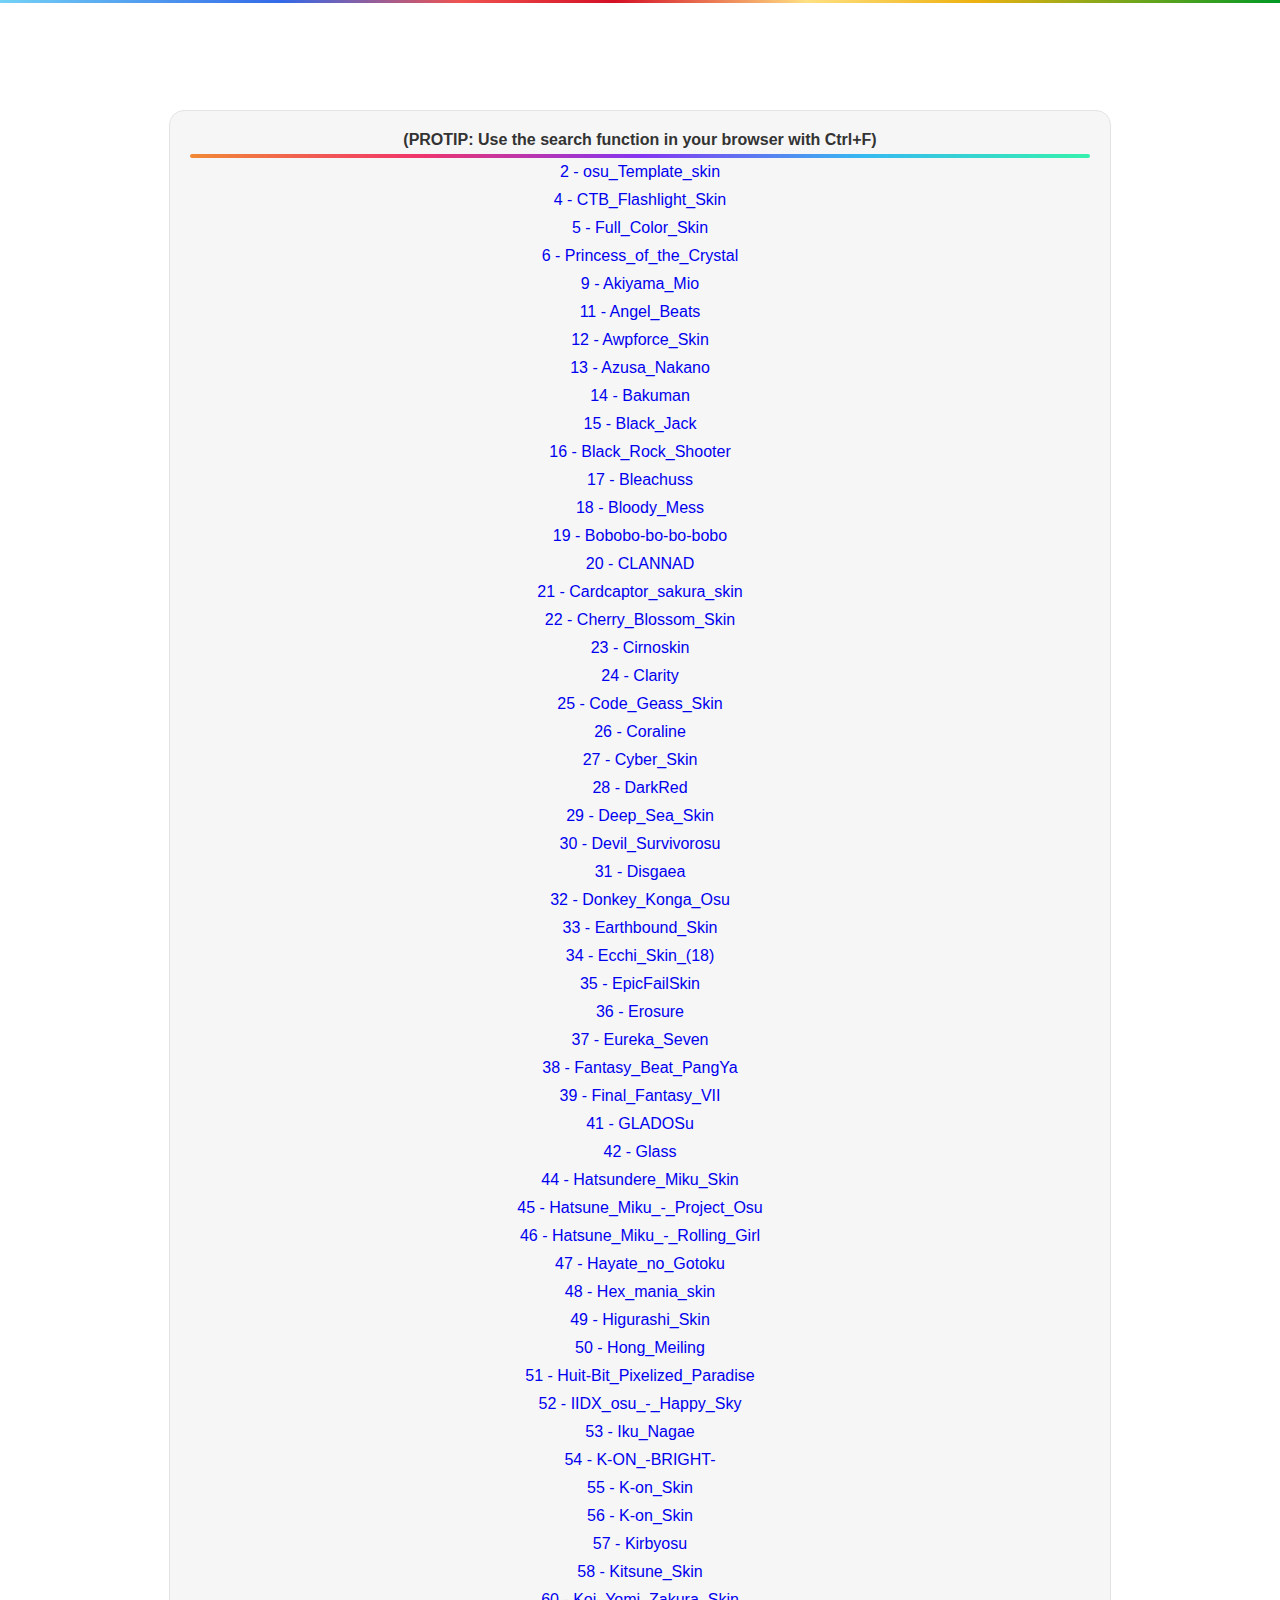
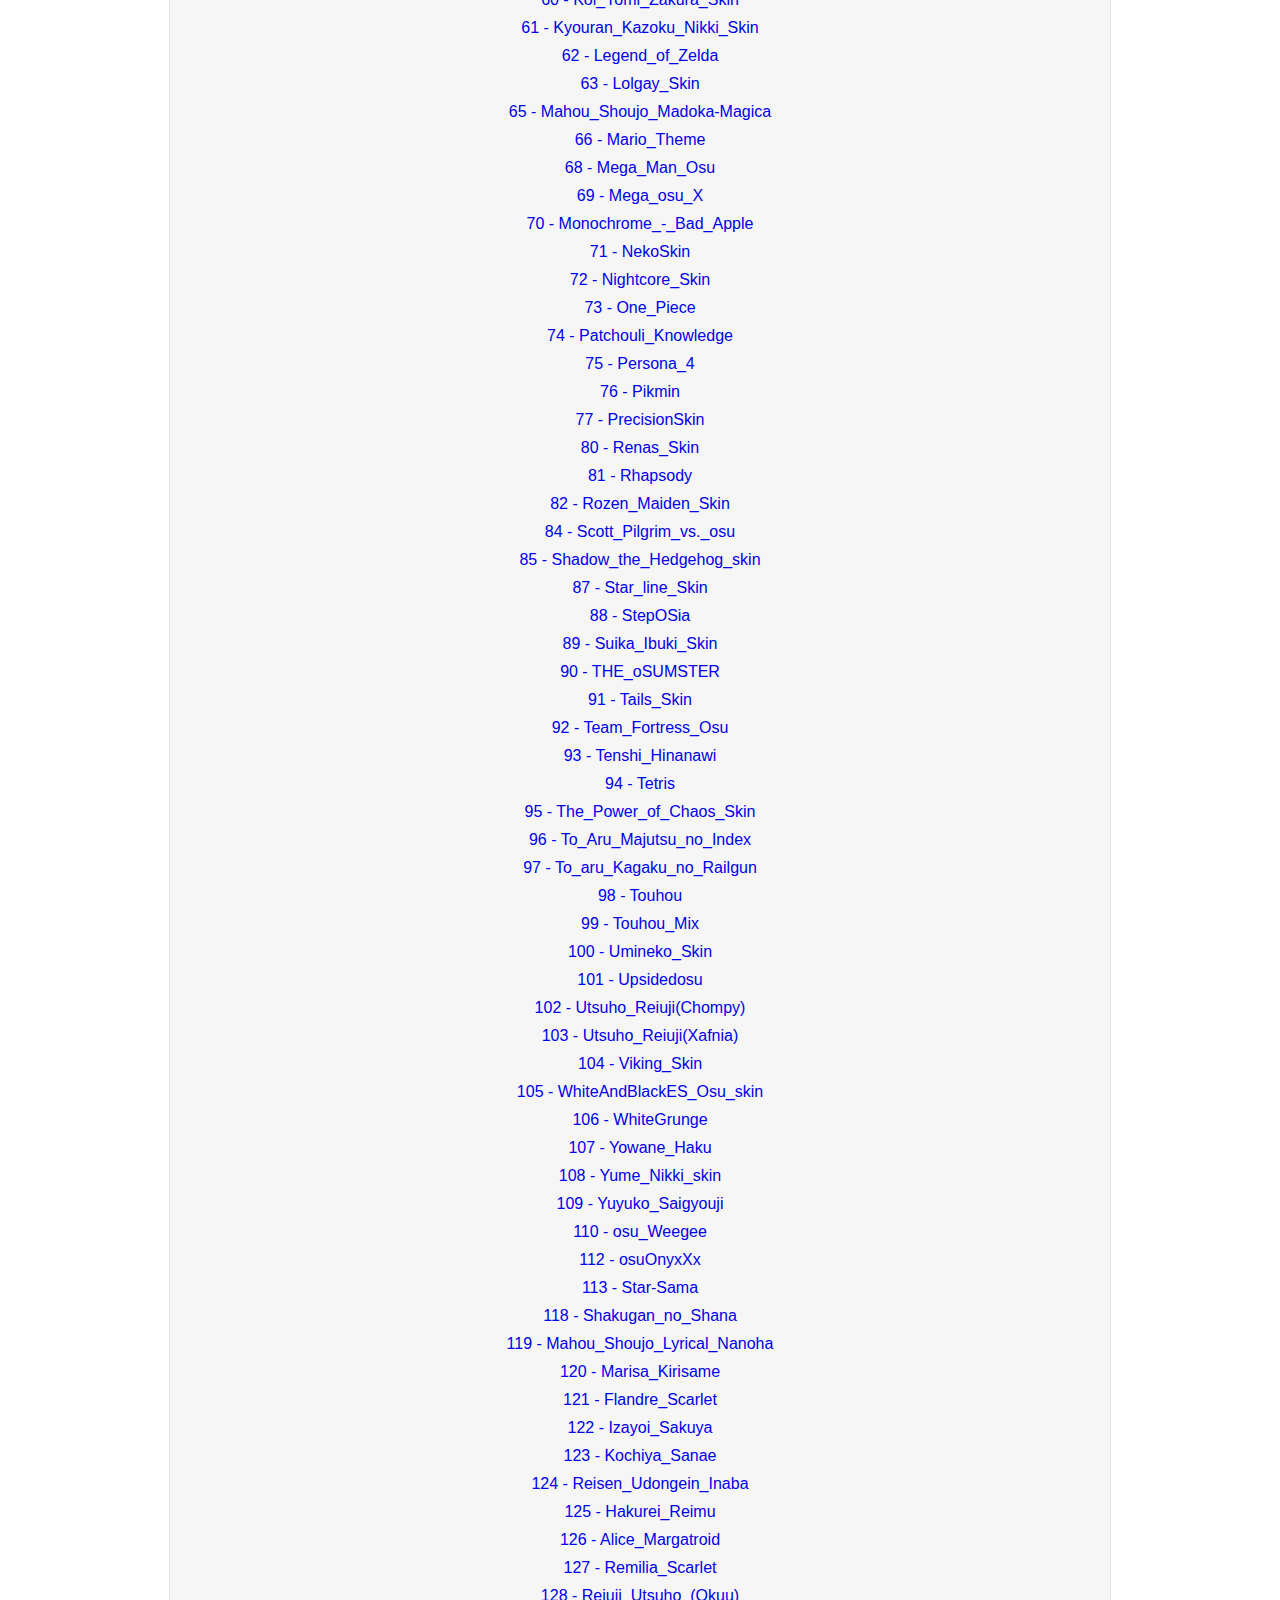
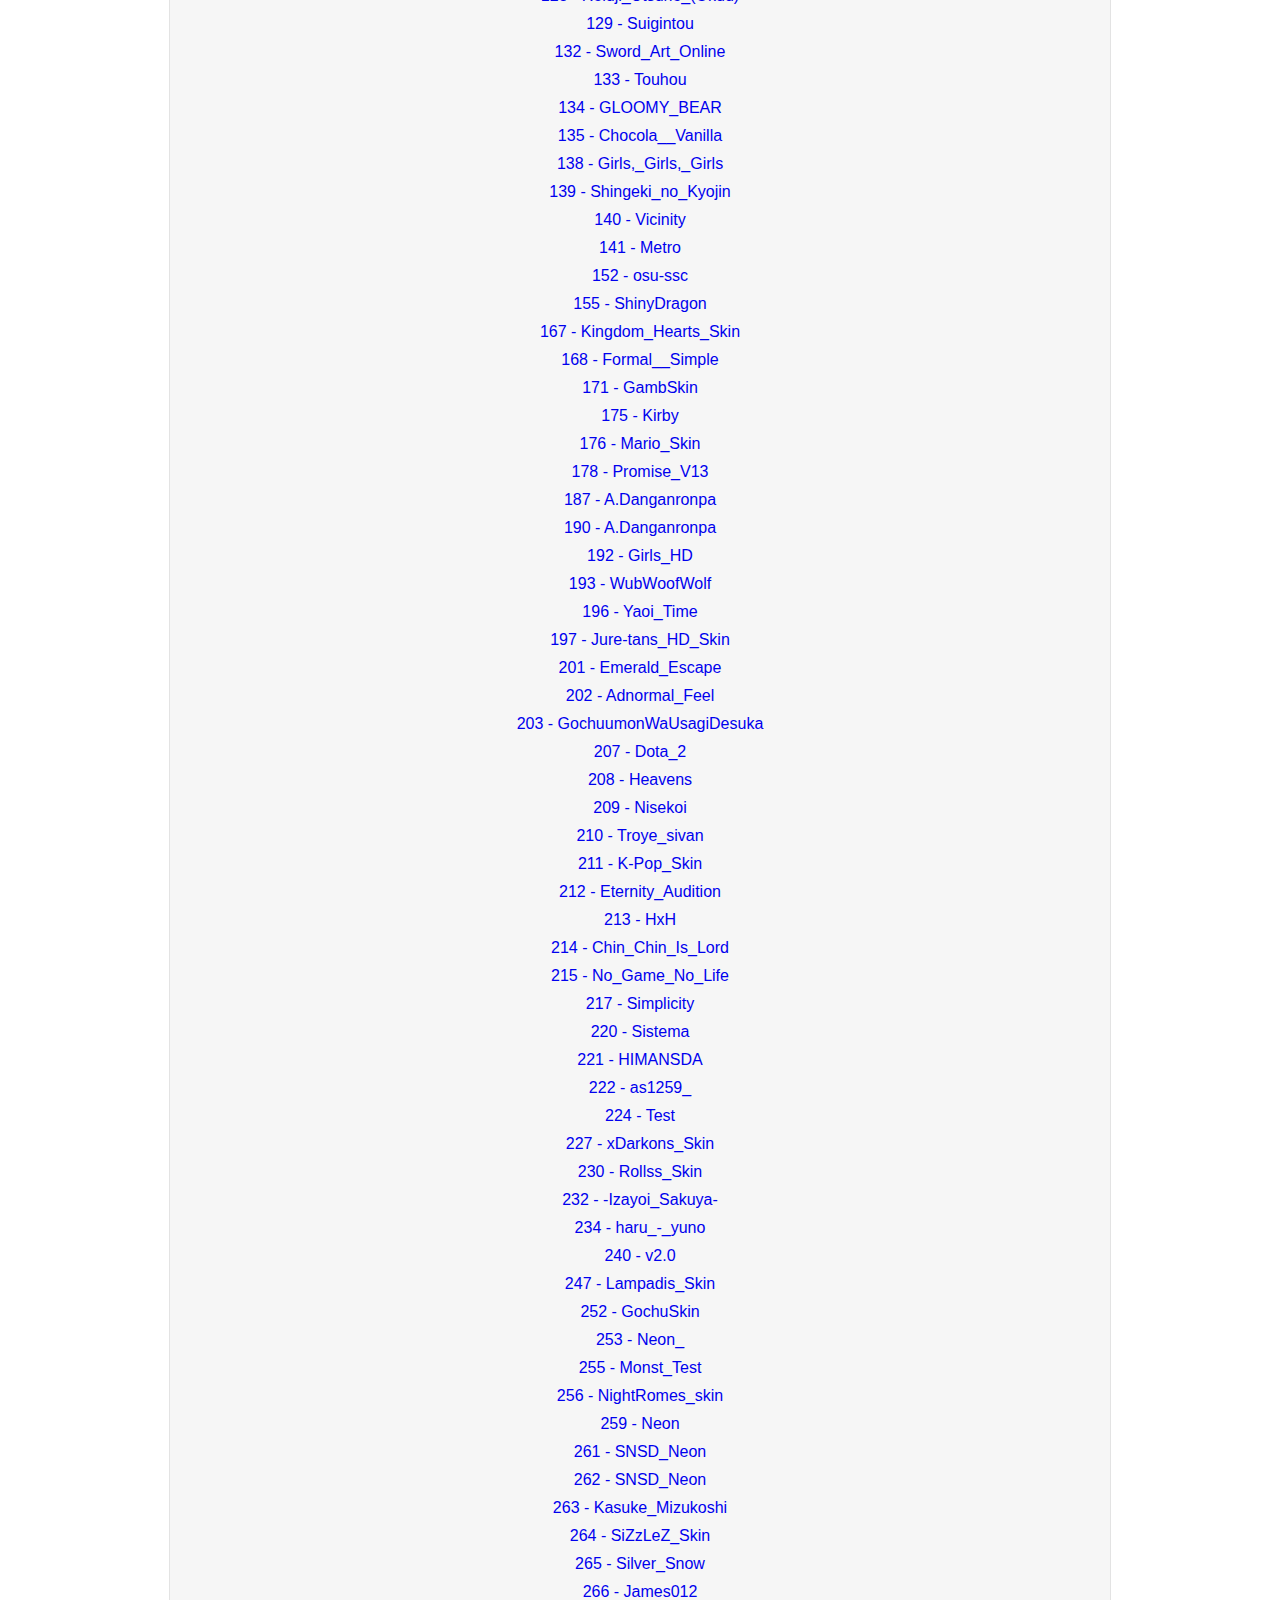
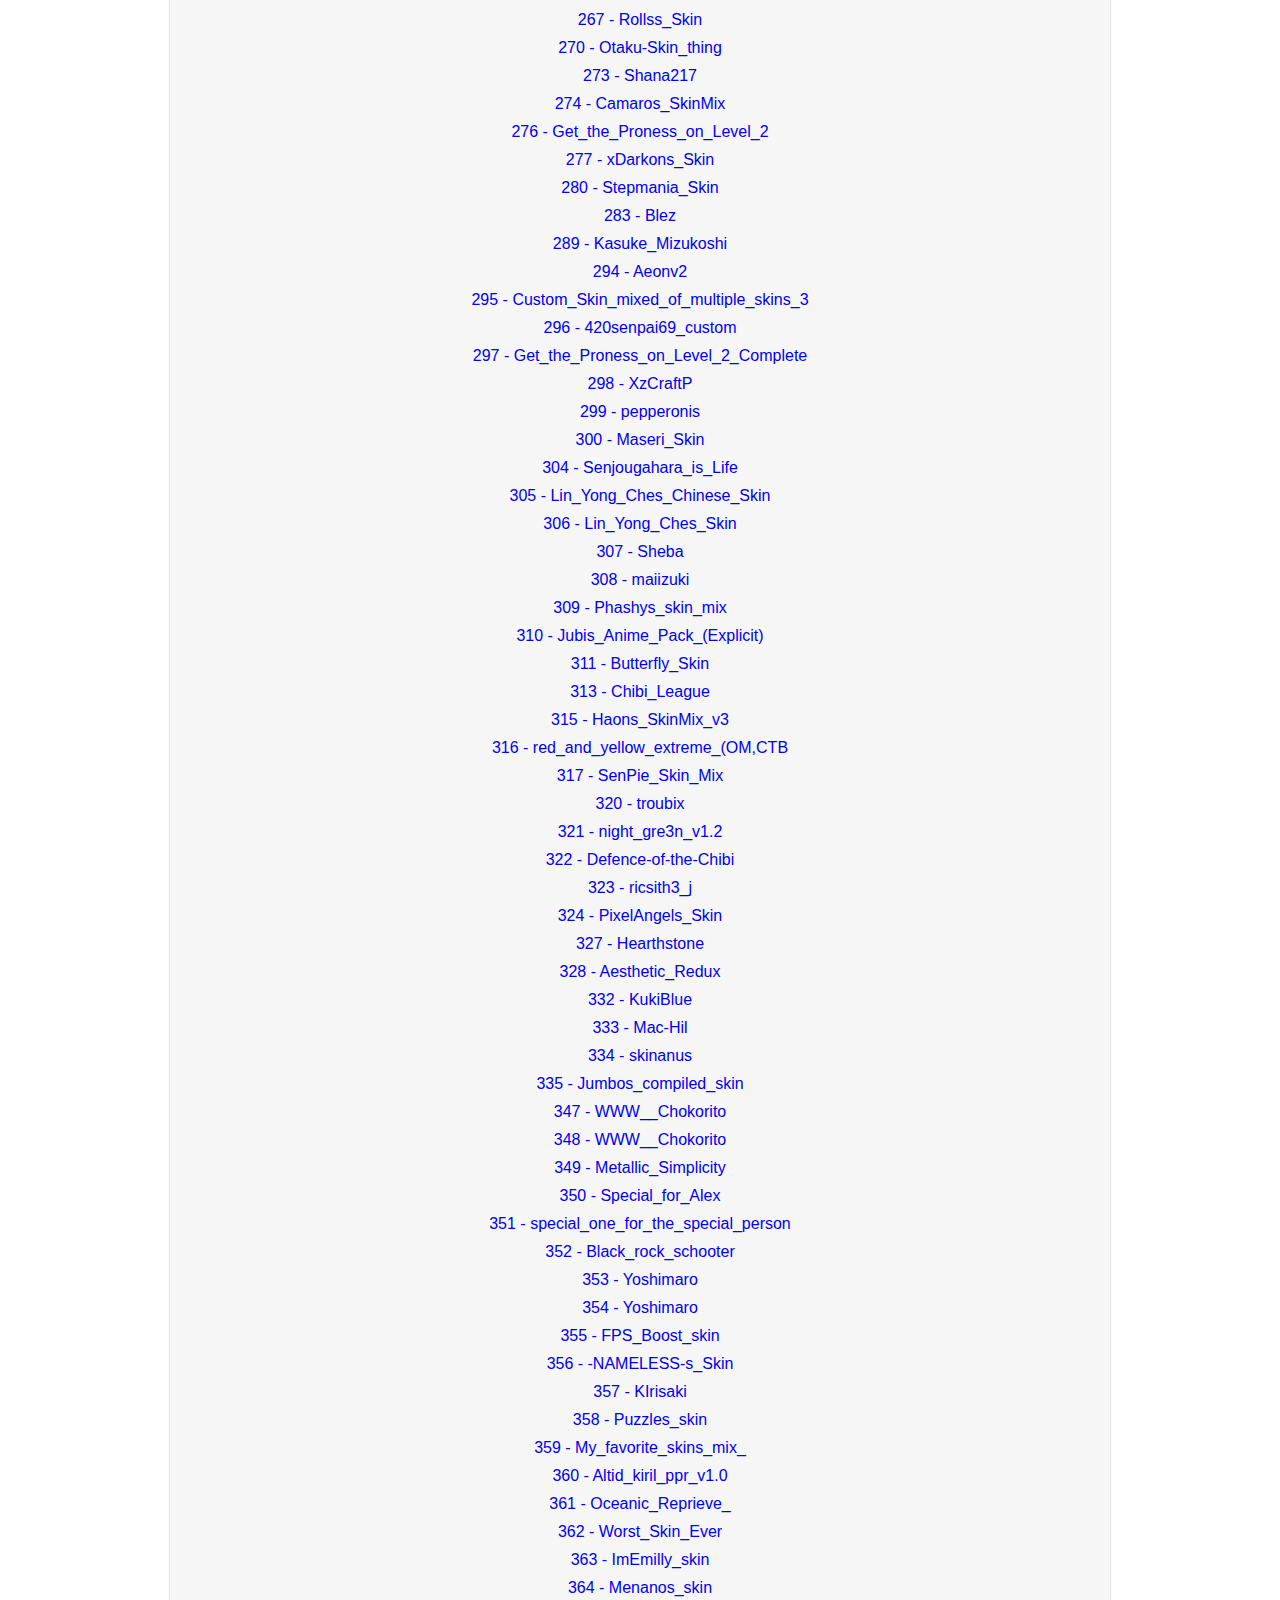
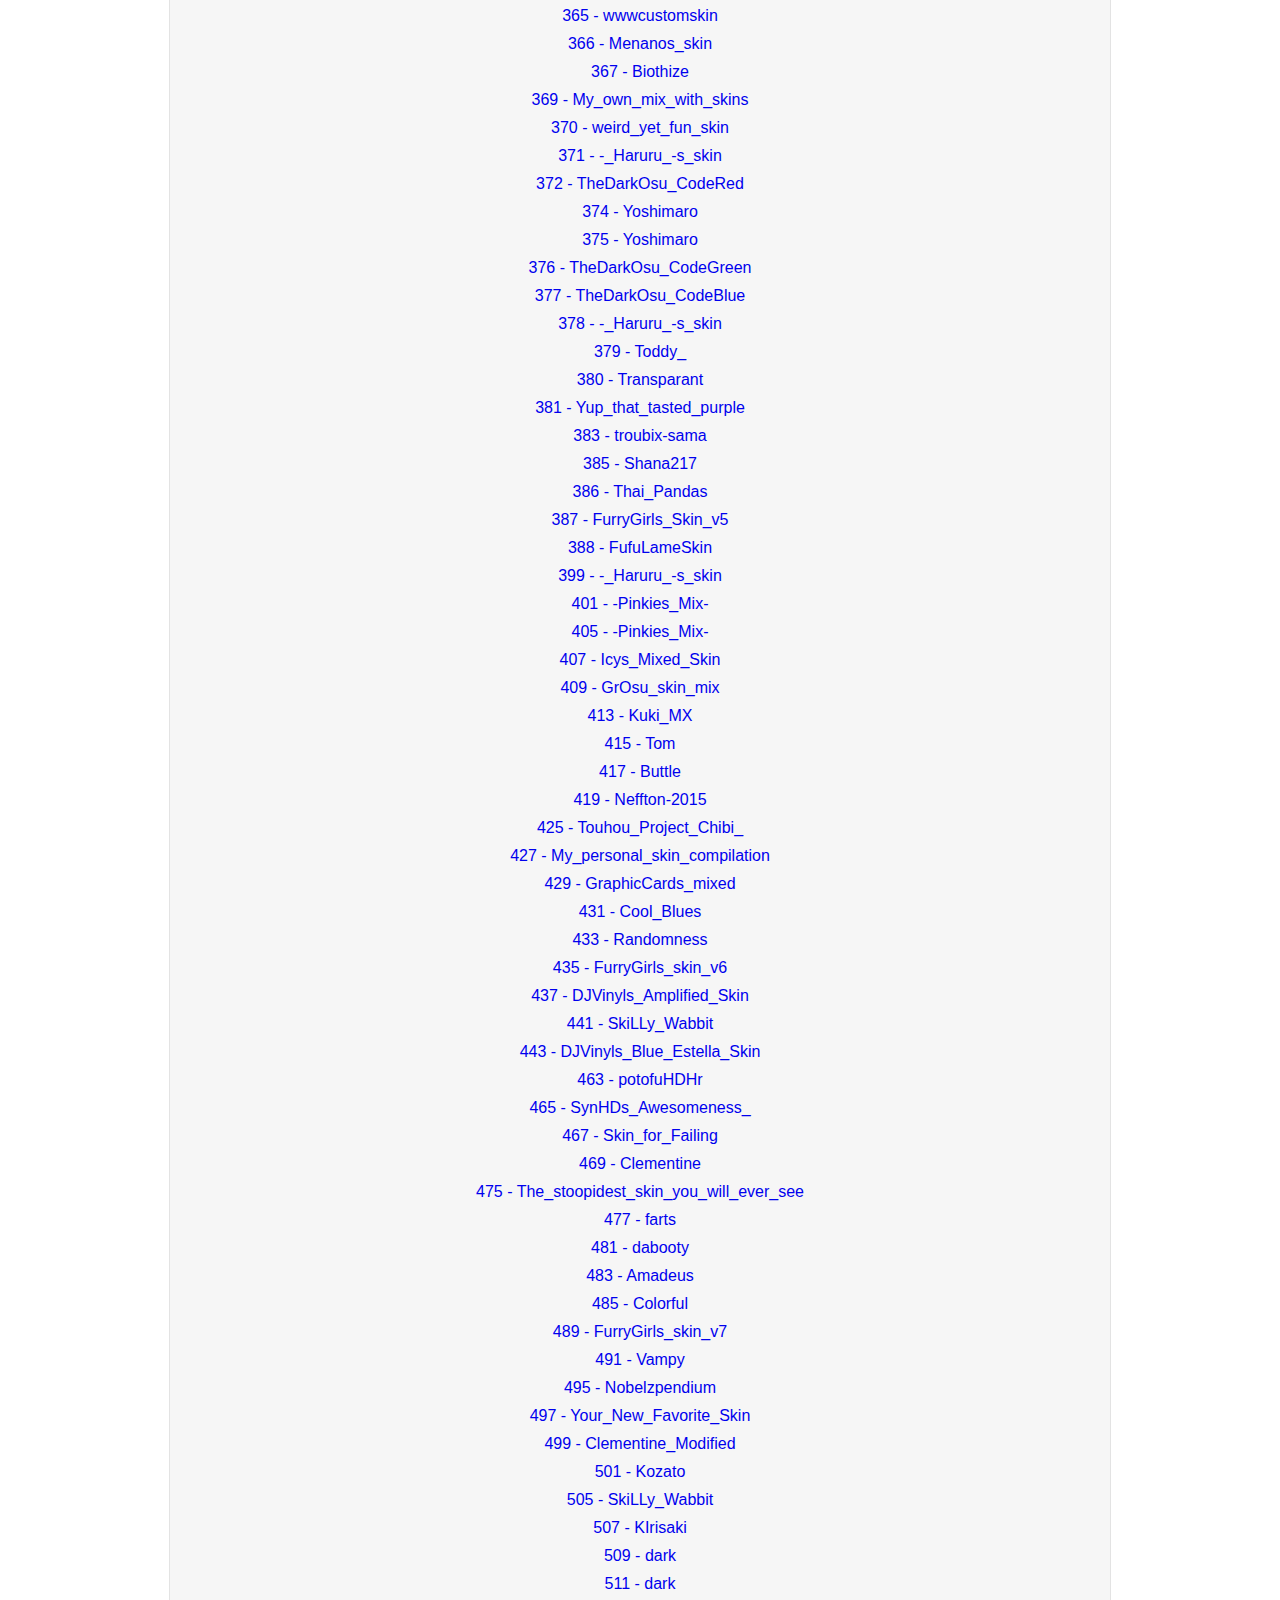
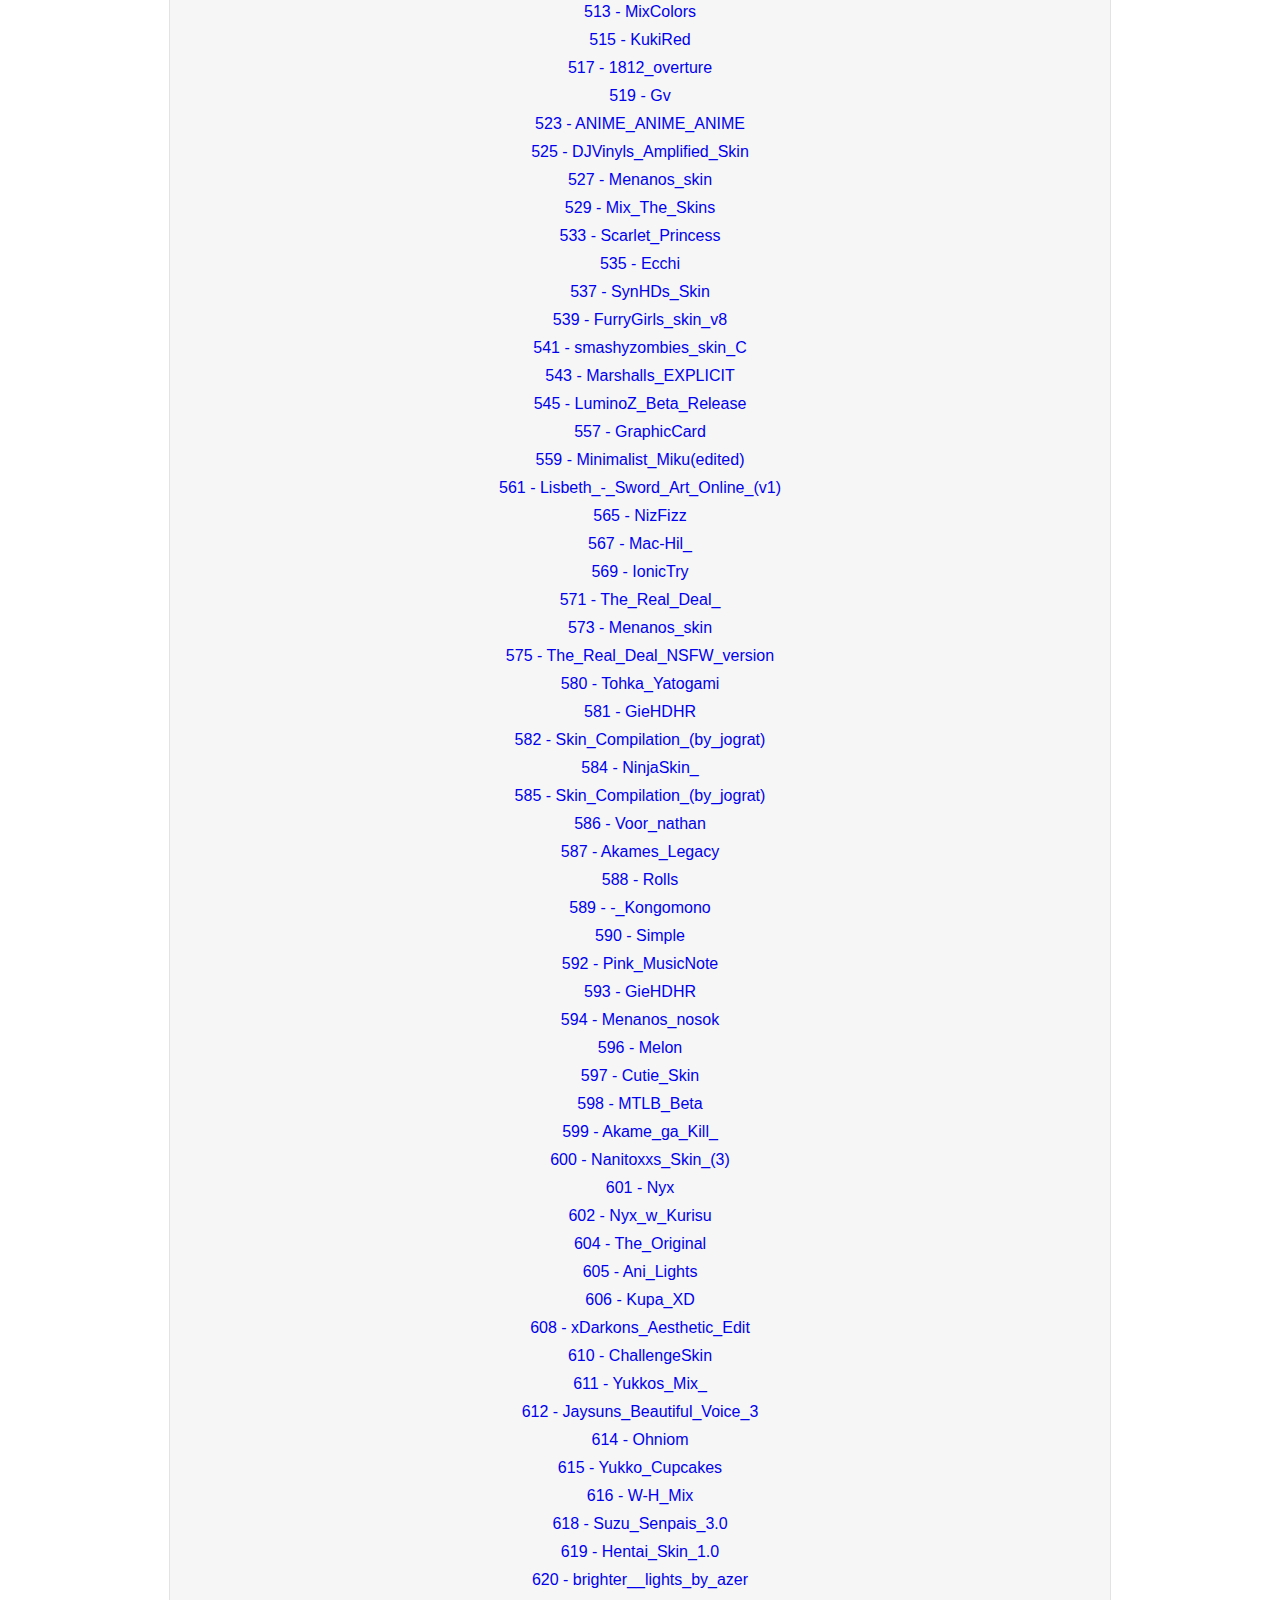
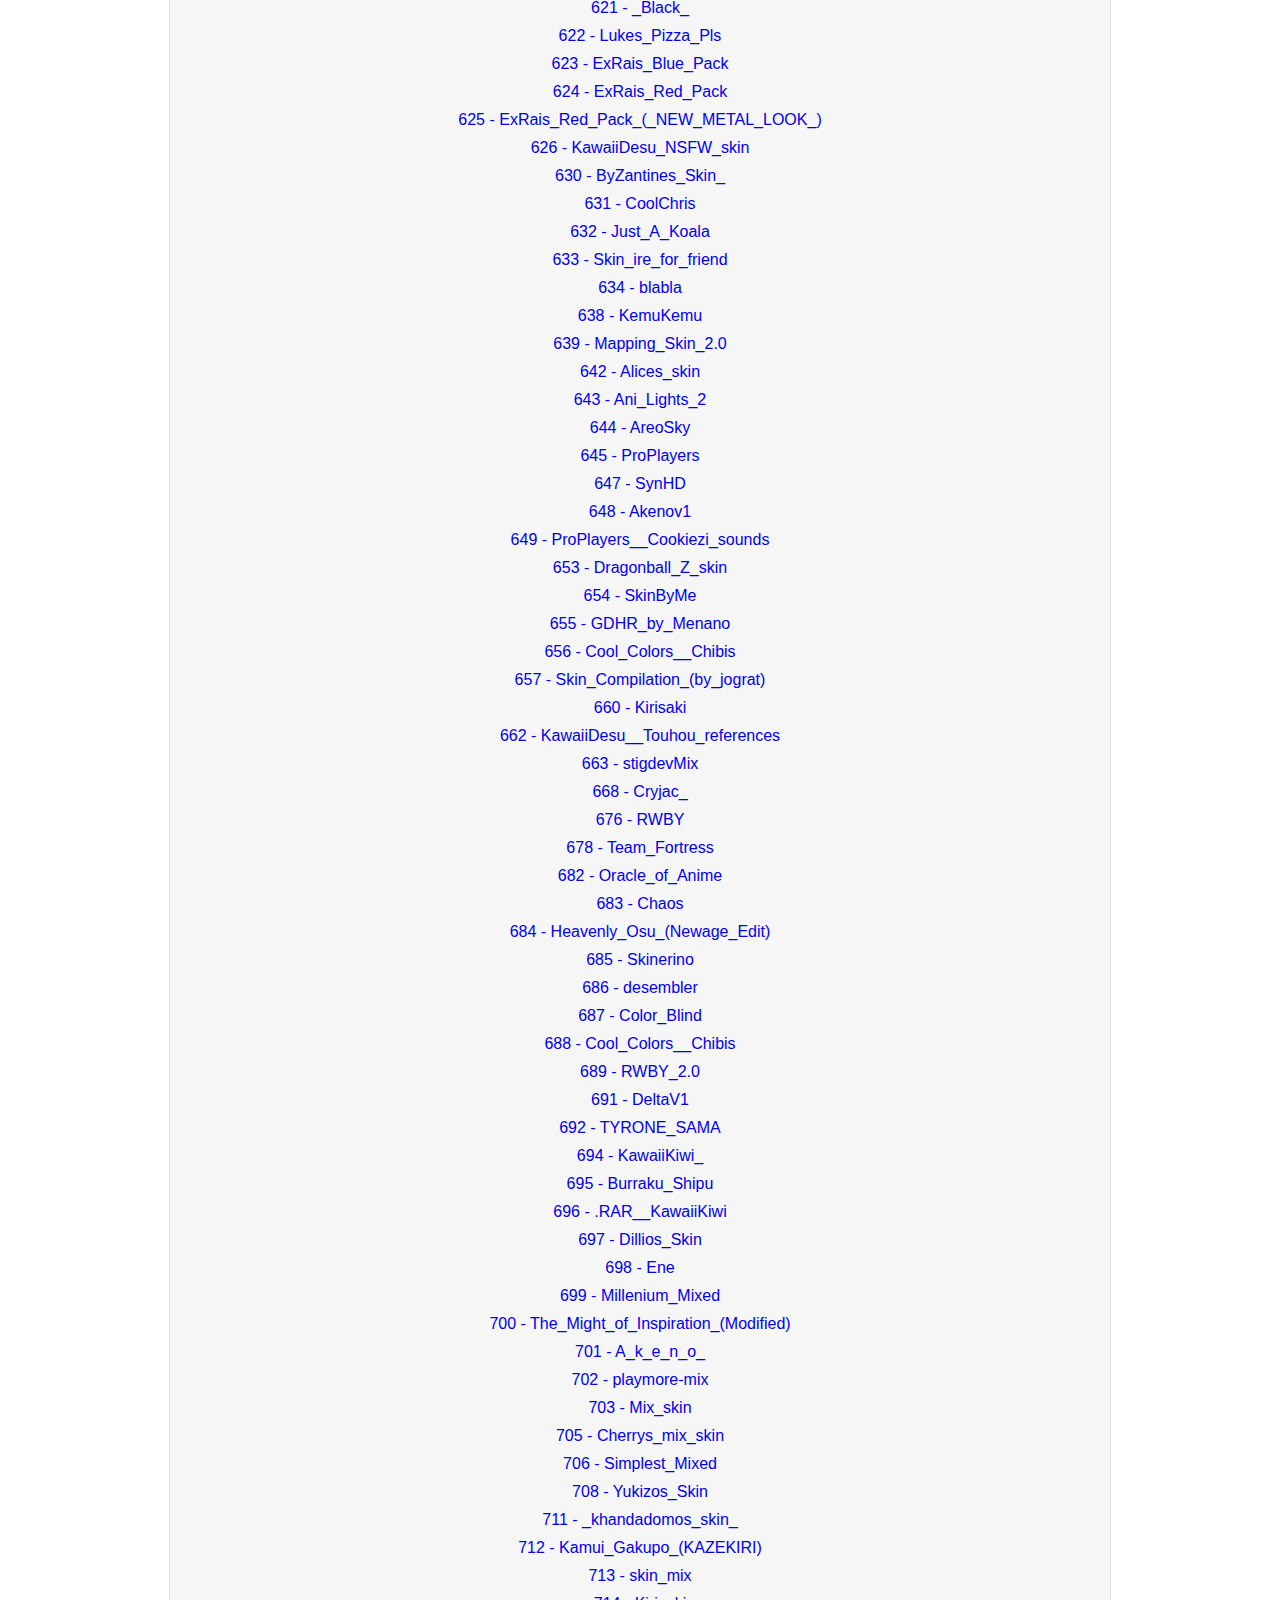
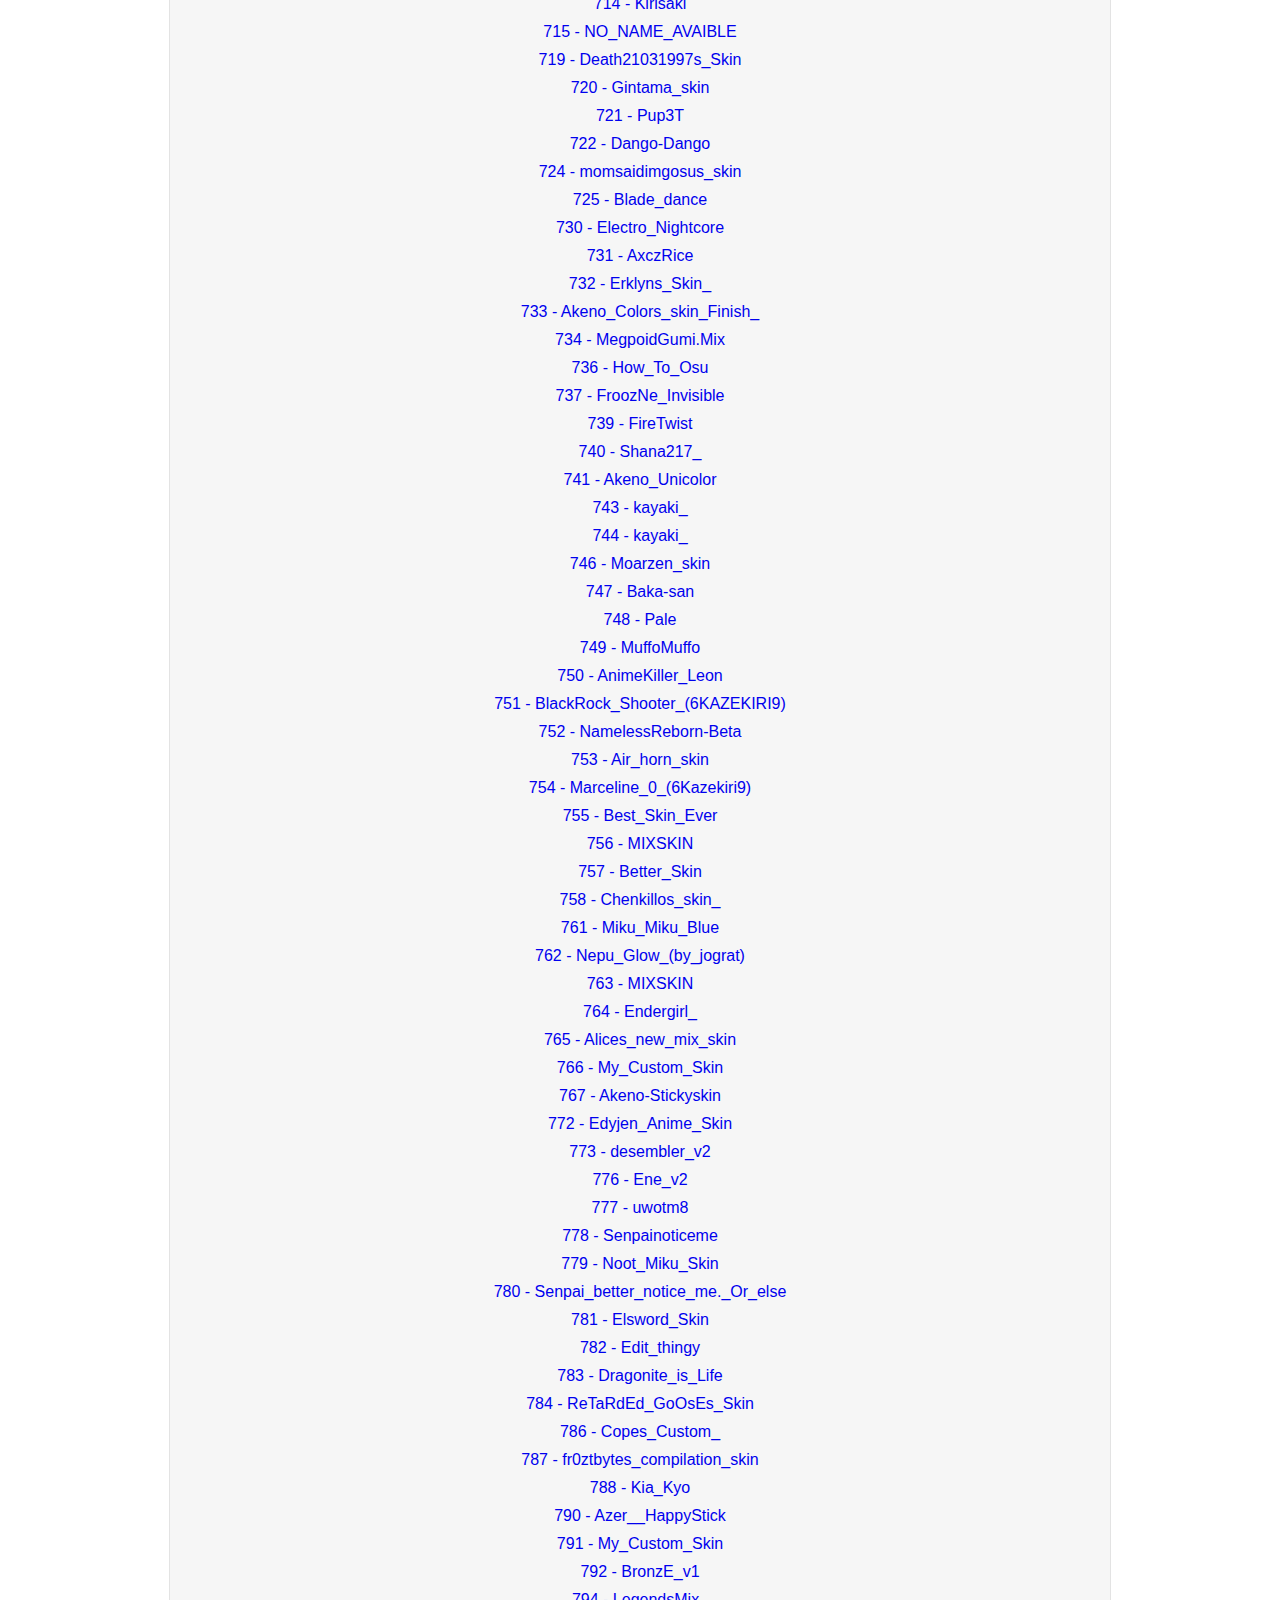
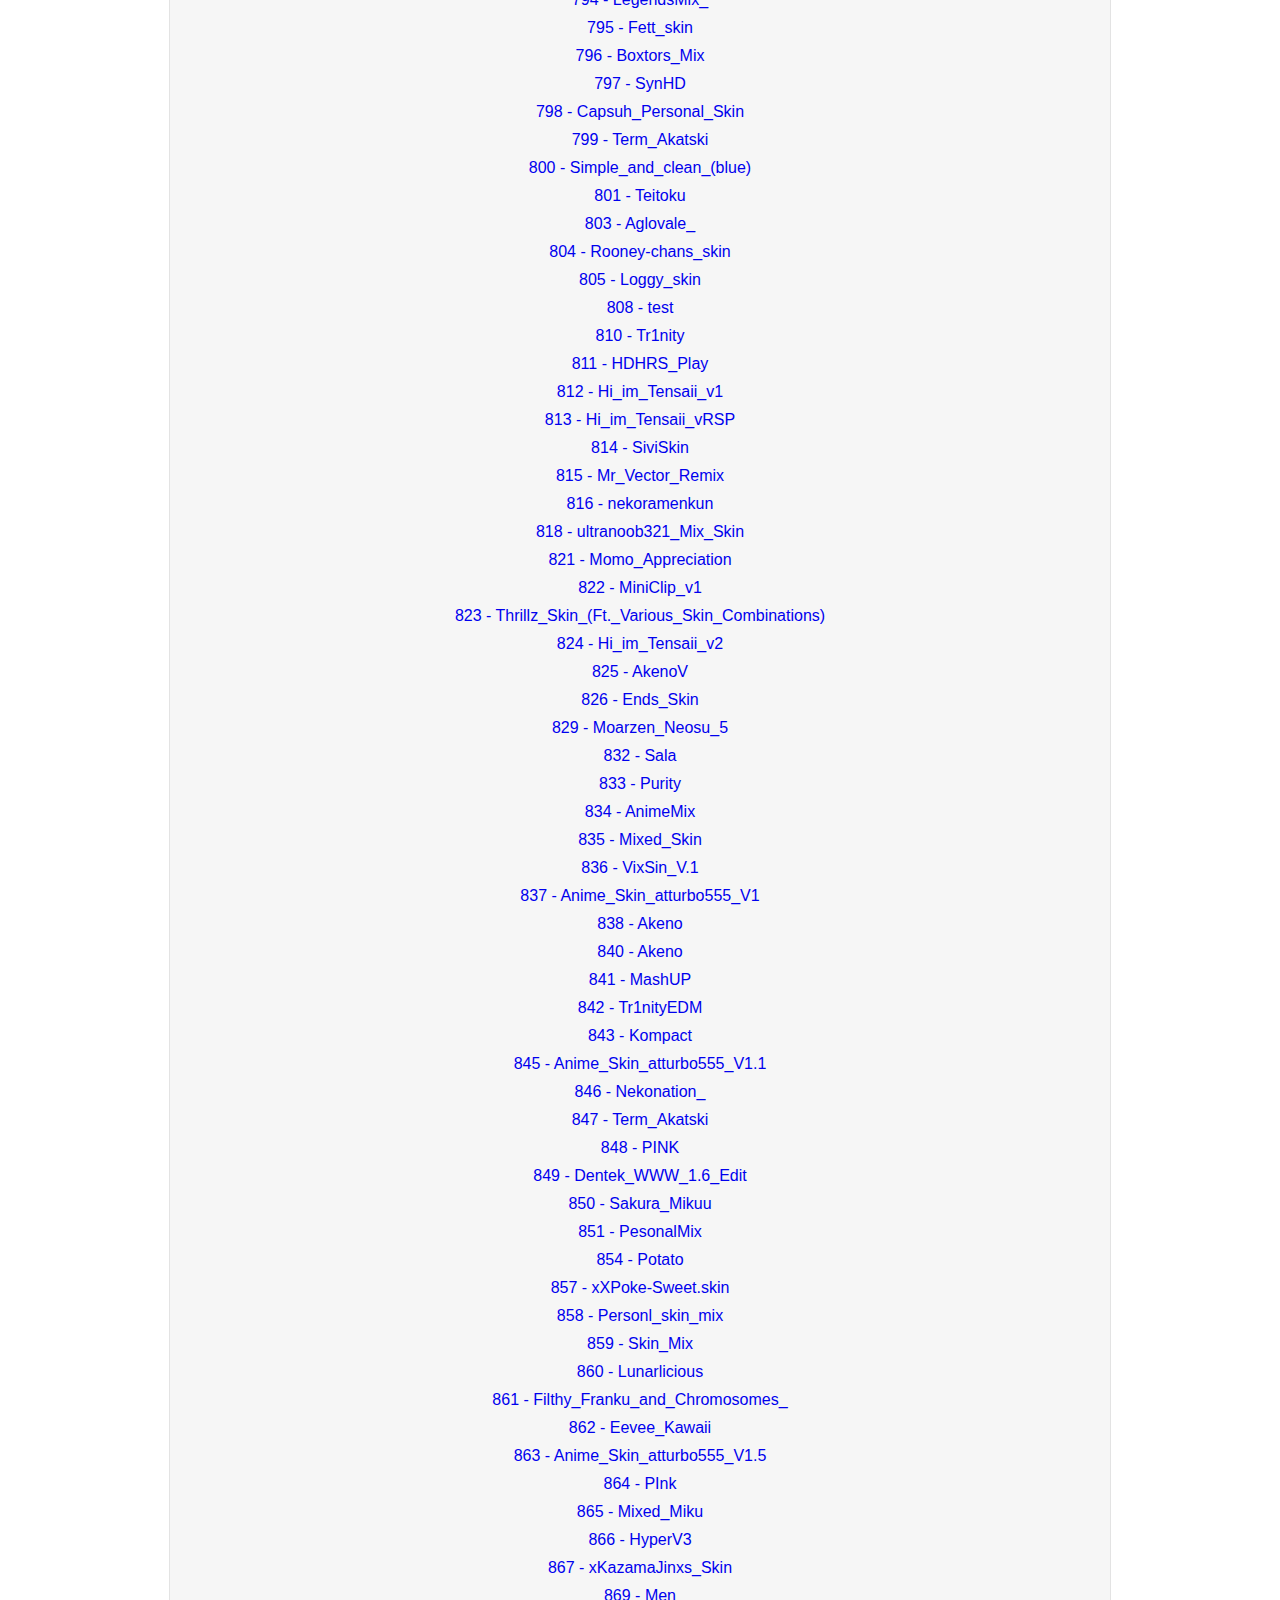
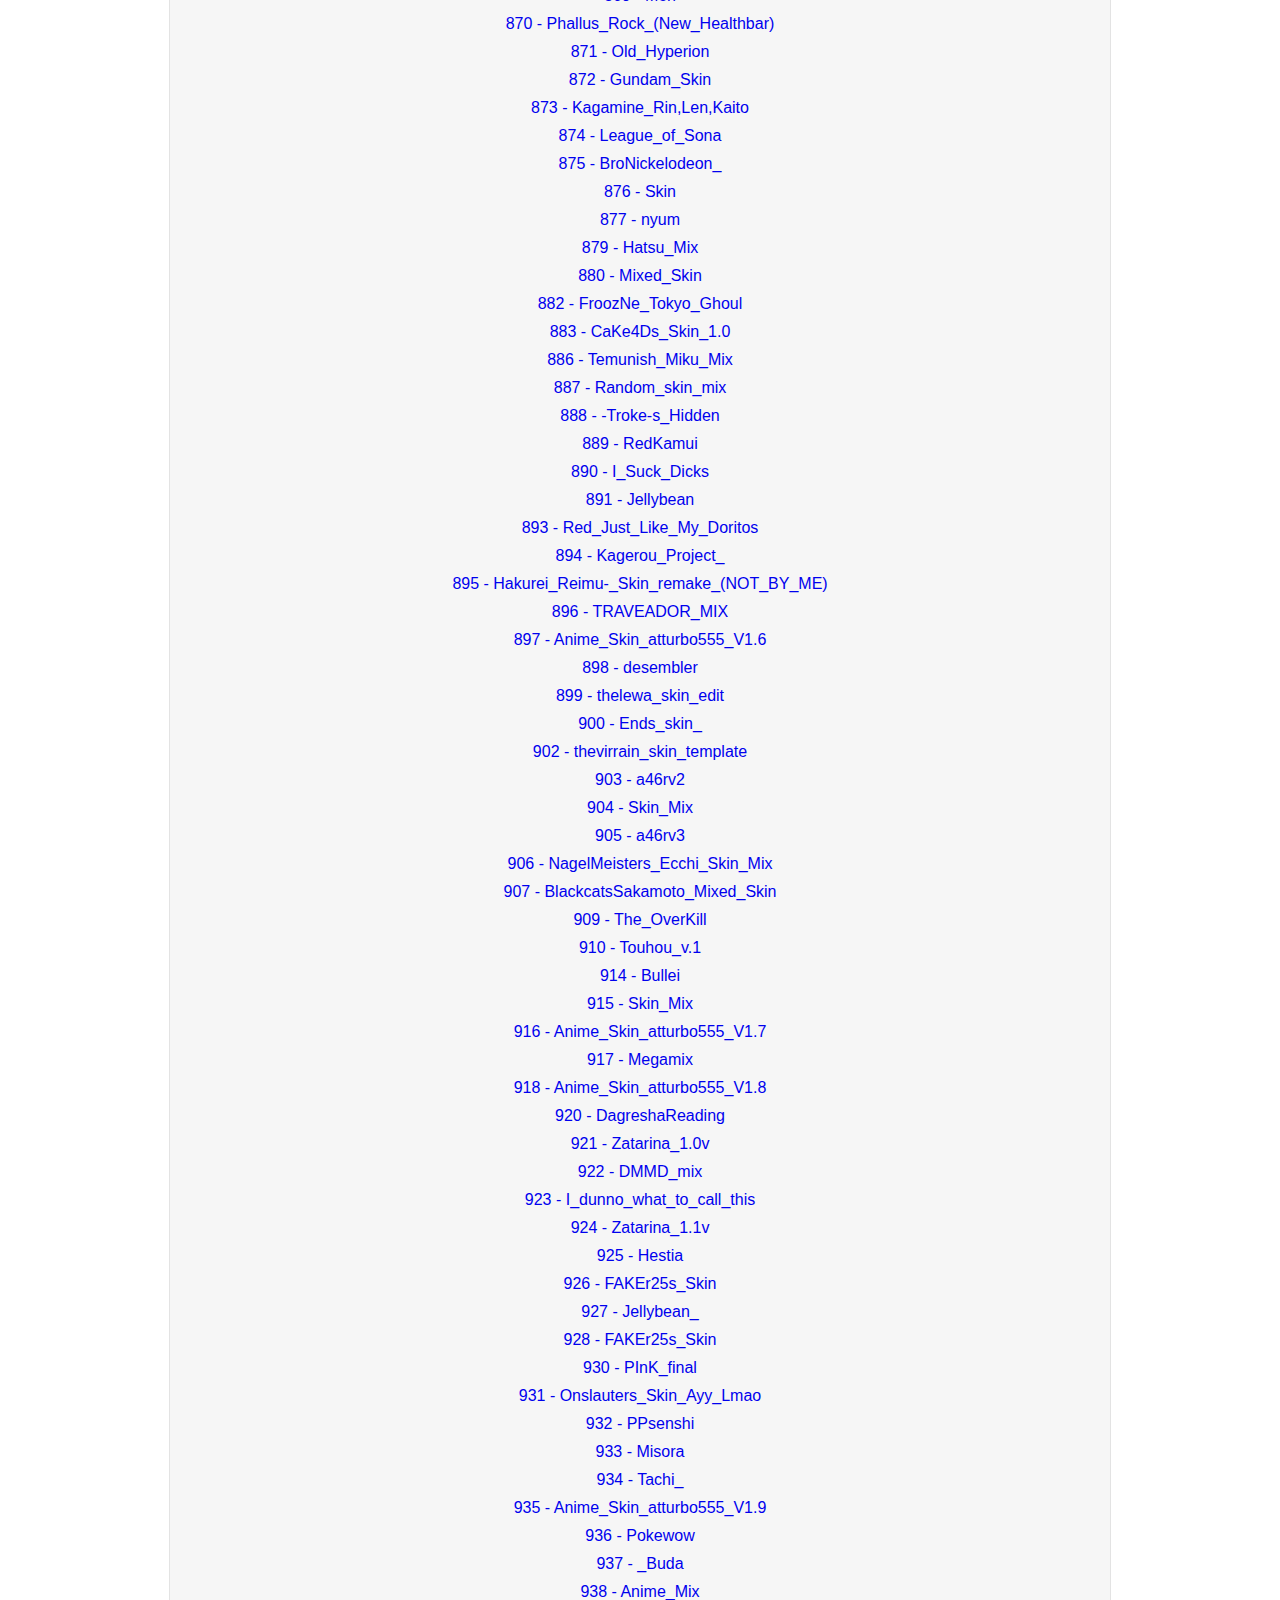
<file: index.html>
<!DOCTYPE html>
<html itemscope="" itemtype="http://schema.org/CreativeWork">
<head>
<meta name="viewport" content="width=device-width, initial-scale=1">
<link href="./Skins list - See you next time! - osu! Skins Database_files/style.css" rel="stylesheet" type="text/css">
	<title>Skins list - See you next time! - osu! Skins Database</title>
	<meta name="Description" content="This was fun. Let&#39;s meet again later!">
	<meta itemprop="name" content="osu! Skins">
</head>
	<body>
		<div class="gradient"></div>
		<div class="main">
			<h4>(PROTIP: Use the search function in your browser with Ctrl+F)</h4>
			<hr>
			<ul>
			<li><a href="https://www.mediafire.com/folder/ajlkzdjuml1vu">2 - osu_Template_skin</a></li>
			<li><a href="https://www.mediafire.com/folder/m0929bmp2fm33">4 - CTB_Flashlight_Skin</a></li>
			<li><a href="https://www.mediafire.com/folder/5v9gdu9nib89e">5 - Full_Color_Skin</a></li>
			<li><a href="https://www.mediafire.com/folder/967k4hw99ksko">6 - Princess_of_the_Crystal</a></li>
			<li><a href="https://www.mediafire.com/folder/p1fy43fsa0i3c">9 - Akiyama_Mio</a></li>
			<li><a href="https://www.mediafire.com/folder/4bwcc2d6n4i6n">11 - Angel_Beats</a></li>
			<li><a href="https://www.mediafire.com/folder/xwnx51ce2ow17">12 - Awpforce_Skin</a></li>
			<li><a href="https://www.mediafire.com/folder/0o24l9a10w363">13 - Azusa_Nakano</a></li>
			<li><a href="https://www.mediafire.com/folder/ocg68wckqliqs">14 - Bakuman</a></li>
			<li><a href="https://www.mediafire.com/folder/6y8o7s85vxh6z">15 - Black_Jack</a></li>
			<li><a href="https://www.mediafire.com/folder/32ruccg19x5ou">16 - Black_Rock_Shooter</a></li>
			<li><a href="https://www.mediafire.com/folder/xzqxprhzczx6f">17 - Bleachuss</a></li>
			<li><a href="https://www.mediafire.com/folder/8tz8yveh6h8uh">18 - Bloody_Mess</a></li>
			<li><a href="https://www.mediafire.com/folder/hu8f68qfdr6cx">19 - Bobobo-bo-bo-bobo</a></li>
			<li><a href="https://www.mediafire.com/folder/cqoq5fl4d0nf3">20 - CLANNAD</a></li>
			<li><a href="https://www.mediafire.com/folder/5ldoqra27n36d">21 - Cardcaptor_sakura_skin</a></li>
			<li><a href="https://www.mediafire.com/folder/d2n5cb64tj29n">22 - Cherry_Blossom_Skin</a></li>
			<li><a href="https://www.mediafire.com/folder/v58b440dxm4vb">23 - Cirnoskin</a></li>
			<li><a href="https://www.mediafire.com/folder/t916twak3cmqe">24 - Clarity</a></li>
			<li><a href="https://www.mediafire.com/folder/omx2ijmftat29">25 - Code_Geass_Skin</a></li>
			<li><a href="https://www.mediafire.com/folder/737qx1w7s6g4t">26 - Coraline</a></li>
			<li><a href="https://www.mediafire.com/folder/ff9mg4k1ff6bv">27 - Cyber_Skin</a></li>
			<li><a href="https://www.mediafire.com/folder/nc6t7ica208hz">28 - DarkRed</a></li>
			<li><a href="https://www.mediafire.com/folder/p55qd6c5nyjok">29 - Deep_Sea_Skin</a></li>
			<li><a href="https://www.mediafire.com/folder/5nh9z1upgf7x5">30 - Devil_Survivorosu</a></li>
			<li><a href="https://www.mediafire.com/folder/d95k5ytdkfdyf">31 - Disgaea</a></li>
			<li><a href="https://www.mediafire.com/folder/bgusdurwljjdr">32 - Donkey_Konga_Osu</a></li>
			<li><a href="https://www.mediafire.com/folder/r91u5y5i6rnoe">33 - Earthbound_Skin</a></li>
			<li><a href="https://www.mediafire.com/folder/qi451xslycdcq">34 - Ecchi_Skin_(18)</a></li>
			<li><a href="https://www.mediafire.com/folder/1jpgbvfkcbo20">35 - EpicFailSkin</a></li>
			<li><a href="https://www.mediafire.com/folder/k2dd1srv6t1d1">36 - Erosure</a></li>
			<li><a href="https://www.mediafire.com/folder/tz4yal61ni0w3">37 - Eureka_Seven</a></li>
			<li><a href="https://www.mediafire.com/folder/yw6kl6gkemh2b">38 - Fantasy_Beat_PangYa</a></li>
			<li><a href="https://www.mediafire.com/folder/ihld63wvsn03d">39 - Final_Fantasy_VII</a></li>
			<li><a href="https://www.mediafire.com/folder/jh4lwp9cfb4g2">41 - GLADOSu</a></li>
			<li><a href="https://www.mediafire.com/folder/6t8ry6w3plqnh">42 - Glass</a></li>
			<li><a href="https://www.mediafire.com/folder/bvbn98d6ocxx9">44 - Hatsundere_Miku_Skin</a></li>
			<li><a href="https://www.mediafire.com/folder/pp071b6vw2qrq">45 - Hatsune_Miku_-_Project_Osu</a></li>
			<li><a href="https://www.mediafire.com/folder/873b7k401wgti">46 - Hatsune_Miku_-_Rolling_Girl</a></li>
			<li><a href="https://www.mediafire.com/folder/de6v718dv2haw">47 - Hayate_no_Gotoku</a></li>
			<li><a href="https://www.mediafire.com/folder/9xj56yqkb6v8z">48 - Hex_mania_skin</a></li>
			<li><a href="https://www.mediafire.com/folder/4089lii9qsmrd">49 - Higurashi_Skin</a></li>
			<li><a href="https://www.mediafire.com/folder/gbx1ozbsupv4d">50 - Hong_Meiling</a></li>
			<li><a href="https://www.mediafire.com/folder/nt39blirqlx6z">51 - Huit-Bit_Pixelized_Paradise</a></li>
			<li><a href="https://www.mediafire.com/folder/84o08s9qdg9to">52 - IIDX_osu_-_Happy_Sky</a></li>
			<li><a href="https://www.mediafire.com/folder/5krkh40a6bcja">53 - Iku_Nagae</a></li>
			<li><a href="https://www.mediafire.com/folder/gjla9yn5a6ed6">54 - K-ON_-BRIGHT-</a></li>
			<li><a href="https://www.mediafire.com/folder/4xhdjohy9qttc">55 - K-on_Skin</a></li>
			<li><a href="https://www.mediafire.com/folder/zypkzke4gjbrd">56 - K-on_Skin</a></li>
			<li><a href="https://www.mediafire.com/folder/g01sw6cqyzppx">57 - Kirbyosu</a></li>
			<li><a href="https://www.mediafire.com/folder/rnodd8fb2bzyn">58 - Kitsune_Skin</a></li>
			<li><a href="https://www.mediafire.com/folder/fgnfpdnjibv68">60 - Koi_Yomi_Zakura_Skin</a></li>
			<li><a href="https://www.mediafire.com/folder/mbi9yij71mgun">61 - Kyouran_Kazoku_Nikki_Skin</a></li>
			<li><a href="https://www.mediafire.com/folder/rh1sqnzjuqm4a">62 - Legend_of_Zelda</a></li>
			<li><a href="https://www.mediafire.com/folder/4xt82epun8wfi">63 - Lolgay_Skin</a></li>
			<li><a href="https://www.mediafire.com/folder/29pce92gd14b6">65 - Mahou_Shoujo_Madoka-Magica</a></li>
			<li><a href="https://www.mediafire.com/folder/ch8ti64tozji2">66 - Mario_Theme</a></li>
			<li><a href="https://www.mediafire.com/folder/ksus67k273re6">68 - Mega_Man_Osu</a></li>
			<li><a href="https://www.mediafire.com/folder/n5cdxxo3ldlap">69 - Mega_osu_X</a></li>
			<li><a href="https://www.mediafire.com/folder/3t0529623y56i">70 - Monochrome_-_Bad_Apple</a></li>
			<li><a href="https://www.mediafire.com/folder/8uso45szugc3z">71 - NekoSkin</a></li>
			<li><a href="https://www.mediafire.com/folder/6xjy5x7nqwq9w">72 - Nightcore_Skin</a></li>
			<li><a href="https://www.mediafire.com/folder/93xacuobuqaur">73 - One_Piece</a></li>
			<li><a href="https://www.mediafire.com/folder/p4lfq4pz0w0b3">74 - Patchouli_Knowledge</a></li>
			<li><a href="https://www.mediafire.com/folder/yzl2fb6ombd6s">75 - Persona_4</a></li>
			<li><a href="https://www.mediafire.com/folder/xd27cf62oc26p">76 - Pikmin</a></li>
			<li><a href="https://www.mediafire.com/folder/ce17qguccavdf">77 - PrecisionSkin</a></li>
			<li><a href="https://www.mediafire.com/folder/we7vrrhp2sp2r">80 - Renas_Skin</a></li>
			<li><a href="https://www.mediafire.com/folder/ni9da7jcig779">81 - Rhapsody</a></li>
			<li><a href="https://www.mediafire.com/folder/3lgsqj5zh6hh9">82 - Rozen_Maiden_Skin</a></li>
			<li><a href="https://www.mediafire.com/folder/uf5aued9u0zz7">84 - Scott_Pilgrim_vs._osu</a></li>
			<li><a href="https://www.mediafire.com/folder/p9h2mclssb4uw">85 - Shadow_the_Hedgehog_skin</a></li>
			<li><a href="https://www.mediafire.com/folder/khy1ws5u56m77">87 - Star_line_Skin</a></li>
			<li><a href="https://www.mediafire.com/folder/dvuiw7u73sayc">88 - StepOSia</a></li>
			<li><a href="https://www.mediafire.com/folder/89of6t4u47353">89 - Suika_Ibuki_Skin</a></li>
			<li><a href="https://www.mediafire.com/folder/ldcbuzhgg7qy5">90 - THE_oSUMSTER</a></li>
			<li><a href="https://www.mediafire.com/folder/377vtbl0lv4zo">91 - Tails_Skin</a></li>
			<li><a href="https://www.mediafire.com/folder/rl4hupzi9951b">92 - Team_Fortress_Osu</a></li>
			<li><a href="https://www.mediafire.com/folder/andlencj39qt0">93 - Tenshi_Hinanawi</a></li>
			<li><a href="https://www.mediafire.com/folder/wbvmpbfbet9y9">94 - Tetris</a></li>
			<li><a href="https://www.mediafire.com/folder/fb5lvb6w93fzv">95 - The_Power_of_Chaos_Skin</a></li>
			<li><a href="https://www.mediafire.com/folder/bi95abxpdd7fb">96 - To_Aru_Majutsu_no_Index</a></li>
			<li><a href="https://www.mediafire.com/folder/z2haau8sadaeq">97 - To_aru_Kagaku_no_Railgun</a></li>
			<li><a href="https://www.mediafire.com/folder/m293cth2klnd7">98 - Touhou</a></li>
			<li><a href="https://www.mediafire.com/folder/9j0ui2b3wsone">99 - Touhou_Mix</a></li>
			<li><a href="https://www.mediafire.com/folder/rap2iyvnnr79m">100 - Umineko_Skin</a></li>
			<li><a href="https://www.mediafire.com/folder/t22v4pp19142x">101 - Upsidedosu</a></li>
			<li><a href="https://www.mediafire.com/folder/3po3iok06m5j5">102 - Utsuho_Reiuji(Chompy)</a></li>
			<li><a href="https://www.mediafire.com/folder/jr9z8sxh0nn3z">103 - Utsuho_Reiuji(Xafnia)</a></li>
			<li><a href="https://www.mediafire.com/folder/68pzkm1finry6">104 - Viking_Skin</a></li>
			<li><a href="https://www.mediafire.com/folder/6t3xaghz839a7">105 - WhiteAndBlackES_Osu_skin</a></li>
			<li><a href="https://www.mediafire.com/folder/aiv23c83iwua4">106 - WhiteGrunge</a></li>
			<li><a href="https://www.mediafire.com/folder/75u3livl0dw0l">107 - Yowane_Haku</a></li>
			<li><a href="https://www.mediafire.com/folder/a7qsvcz4gvdfb">108 - Yume_Nikki_skin</a></li>
			<li><a href="https://www.mediafire.com/folder/6fmieo9p1ntma">109 - Yuyuko_Saigyouji</a></li>
			<li><a href="https://www.mediafire.com/folder/7ts6c64cdzrhy">110 - osu_Weegee</a></li>
			<li><a href="https://www.mediafire.com/folder/j5rt5wi51d9eu">112 - osuOnyxXx</a></li>
			<li><a href="https://www.mediafire.com/folder/o3quwyw14djnb">113 - Star-Sama</a></li>
			<li><a href="https://www.mediafire.com/folder/su1dqcebygznz">118 - Shakugan_no_Shana</a></li>
			<li><a href="https://www.mediafire.com/folder/lc7lt4tx603gj">119 - Mahou_Shoujo_Lyrical_Nanoha</a></li>
			<li><a href="https://www.mediafire.com/folder/8el9diiq68e6f">120 - Marisa_Kirisame</a></li>
			<li><a href="https://www.mediafire.com/folder/q9vj1ifrc24x9">121 - Flandre_Scarlet</a></li>
			<li><a href="https://www.mediafire.com/folder/gd57jbqsq4gkb">122 - Izayoi_Sakuya</a></li>
			<li><a href="https://www.mediafire.com/folder/z1y755ctsjvht">123 - Kochiya_Sanae</a></li>
			<li><a href="https://www.mediafire.com/folder/y8vlhj6t1vd14">124 - Reisen_Udongein_Inaba</a></li>
			<li><a href="https://www.mediafire.com/folder/c2g9a6r4895tz">125 - Hakurei_Reimu</a></li>
			<li><a href="https://www.mediafire.com/folder/ialp7kc6epw1l">126 - Alice_Margatroid</a></li>
			<li><a href="https://www.mediafire.com/folder/8qvs3884lzpst">127 - Remilia_Scarlet</a></li>
			<li><a href="https://www.mediafire.com/folder/o7kmfbgb5zfpm">128 - Reiuji_Utsuho_(Okuu)</a></li>
			<li><a href="https://www.mediafire.com/folder/5yd8iyyea8hsf">129 - Suigintou</a></li>
			<li><a href="https://www.mediafire.com/folder/7da0t303a4fga">132 - Sword_Art_Online</a></li>
			<li><a href="https://www.mediafire.com/folder/7a3bui5khva5i">133 - Touhou</a></li>
			<li><a href="https://www.mediafire.com/folder/5dry6cqudigbe">134 - GLOOMY_BEAR</a></li>
			<li><a href="https://www.mediafire.com/folder/kn2bcn0k6cvql">135 - Chocola__Vanilla</a></li>
			<li><a href="https://www.mediafire.com/folder/xafa61zppg4kd">138 - Girls,_Girls,_Girls</a></li>
			<li><a href="https://www.mediafire.com/folder/a12svbc9v8q2a">139 - Shingeki_no_Kyojin</a></li>
			<li><a href="https://www.mediafire.com/folder/pcfkk0zltn6iw">140 - Vicinity</a></li>
			<li><a href="https://www.mediafire.com/folder/mpn74pvndgmwf">141 - Metro</a></li>
			<li><a href="https://www.mediafire.com/folder/0yvmio551ve3b">152 - osu-ssc</a></li>
			<li><a href="https://www.mediafire.com/folder/ivuiuc7l955tn">155 - ShinyDragon</a></li>
			<li><a href="https://www.mediafire.com/folder/whjmvk6p860ao">167 - Kingdom_Hearts_Skin</a></li>
			<li><a href="https://www.mediafire.com/folder/44whki7sdwwyx">168 - Formal__Simple</a></li>
			<li><a href="https://www.mediafire.com/folder/978bb7ludbk7h">171 - GambSkin</a></li>
			<li><a href="https://www.mediafire.com/folder/smp33nee0xusg">175 - Kirby</a></li>
			<li><a href="https://www.mediafire.com/folder/q7nbb5ibfwqho">176 - Mario_Skin</a></li>
			<li><a href="https://www.mediafire.com/folder/cw77kbke3ds4d">178 - Promise_V13</a></li>
			<li><a href="https://www.mediafire.com/folder/vzpymeyeo4ffb">187 - A.Danganronpa</a></li>
			<li><a href="https://www.mediafire.com/folder/u3awbv75wjc0o">190 - A.Danganronpa</a></li>
			<li><a href="https://www.mediafire.com/folder/nx0hi682b6l3v">192 - Girls_HD</a></li>
			<li><a href="https://www.mediafire.com/folder/vaql9byryma68">193 - WubWoofWolf</a></li>
			<li><a href="https://www.mediafire.com/folder/6buq4ky3h5lop">196 - Yaoi_Time</a></li>
			<li><a href="https://www.mediafire.com/folder/05wnl6zjv4inf">197 - Jure-tans_HD_Skin</a></li>
			<li><a href="https://www.mediafire.com/folder/rleq13zraq1c2">201 - Emerald_Escape</a></li>
			<li><a href="https://www.mediafire.com/folder/lhhl82byqij6v">202 - Adnormal_Feel</a></li>
			<li><a href="https://www.mediafire.com/folder/3rm8l3n28ralq">203 - GochuumonWaUsagiDesuka</a></li>
			<li><a href="https://www.mediafire.com/folder/vt0yqo9ieqdd3">207 - Dota_2</a></li>
			<li><a href="https://www.mediafire.com/folder/wy5dj6qsdkc7z">208 - Heavens</a></li>
			<li><a href="https://www.mediafire.com/folder/wt88221yi6eui">209 - Nisekoi</a></li>
			<li><a href="https://www.mediafire.com/folder/e6viv1u6i7hxa">210 - Troye_sivan</a></li>
			<li><a href="https://www.mediafire.com/folder/o9e93o4smvjvj">211 - K-Pop_Skin</a></li>
			<li><a href="https://www.mediafire.com/folder/knwrx0xgz3ca8">212 - Eternity_Audition</a></li>
			<li><a href="https://www.mediafire.com/folder/pb6rwiddxmgla">213 - HxH</a></li>
			<li><a href="https://www.mediafire.com/folder/h6h6c8zp39cph">214 - Chin_Chin_Is_Lord</a></li>
			<li><a href="https://www.mediafire.com/folder/o3u0cm5s5g87g">215 - No_Game_No_Life</a></li>
			<li><a href="https://www.mediafire.com/folder/ke4natg1dw525">217 - Simplicity</a></li>
			<li><a href="https://www.mediafire.com/folder/65amk5fm1q91h">220 - Sistema</a></li>
			<li><a href="https://www.mediafire.com/folder/7bj7dcsodwrge">221 - HIMANSDA</a></li>
			<li><a href="https://www.mediafire.com/folder/u6q1fgy5ux6mb">222 - as1259_</a></li>
			<li><a href="https://www.mediafire.com/folder/lcrye7sc989il">224 - Test</a></li>
			<li><a href="https://www.mediafire.com/folder/pv7tkqrn2irgb">227 - xDarkons_Skin</a></li>
			<li><a href="https://www.mediafire.com/folder/g1mie5lzngnch">230 - Rollss_Skin</a></li>
			<li><a href="https://www.mediafire.com/folder/criya2a6ss16f">232 - -Izayoi_Sakuya-</a></li>
			<li><a href="https://www.mediafire.com/folder/awc8jsn7ku1m6">234 - haru_-_yuno</a></li>
			<li><a href="https://www.mediafire.com/folder/enct2t64vfltv">240 - v2.0</a></li>
			<li><a href="https://www.mediafire.com/folder/a8x4w3aoo83qe">247 - Lampadis_Skin</a></li>
			<li><a href="https://www.mediafire.com/folder/d4acud35cb8jr">252 - GochuSkin</a></li>
			<li><a href="https://www.mediafire.com/folder/j24m8i66dm675">253 - Neon_</a></li>
			<li><a href="https://www.mediafire.com/folder/ebc50vn7v5tl8">255 - Monst_Test</a></li>
			<li><a href="https://www.mediafire.com/folder/tbld217r2251v">256 - NightRomes_skin</a></li>
			<li><a href="https://www.mediafire.com/folder/fyubpvx9p31s6">259 - Neon</a></li>
			<li><a href="https://www.mediafire.com/folder/x9153e0z5gba5">261 - SNSD_Neon</a></li>
			<li><a href="https://www.mediafire.com/folder/xsd7cy7o0q6yz">262 - SNSD_Neon</a></li>
			<li><a href="https://www.mediafire.com/folder/gtrkw484afgba">263 - Kasuke_Mizukoshi</a></li>
			<li><a href="https://www.mediafire.com/folder/hgru8ladq5naa">264 - SiZzLeZ_Skin</a></li>
			<li><a href="https://www.mediafire.com/folder/klbd3xzsk6o46">265 - Silver_Snow</a></li>
			<li><a href="https://www.mediafire.com/folder/wgob46a76gv9d">266 - James012</a></li>
			<li><a href="https://www.mediafire.com/folder/bhhnf5k3q3b74">267 - Rollss_Skin</a></li>
			<li><a href="https://www.mediafire.com/folder/mrcoolcdn5c38">270 - Otaku-Skin_thing</a></li>
			<li><a href="https://www.mediafire.com/folder/jn0genast01jb">273 - Shana217</a></li>
			<li><a href="https://www.mediafire.com/folder/q39cn8l1g5pp1">274 - Camaros_SkinMix</a></li>
			<li><a href="https://www.mediafire.com/folder/i55rszf9cocl9">276 - Get_the_Proness_on_Level_2</a></li>
			<li><a href="https://www.mediafire.com/folder/y0lw1ee347x6s">277 - xDarkons_Skin</a></li>
			<li><a href="https://www.mediafire.com/folder/6pfx5213ej2vy">280 - Stepmania_Skin</a></li>
			<li><a href="https://www.mediafire.com/folder/8ca8hvc4sav1w">283 - Blez</a></li>
			<li><a href="https://www.mediafire.com/folder/3w5wrgccy0ou2">289 - Kasuke_Mizukoshi</a></li>
			<li><a href="https://www.mediafire.com/folder/wqs6raf4y0ar9">294 - Aeonv2</a></li>
			<li><a href="https://www.mediafire.com/folder/duzetxhoud444">295 - Custom_Skin_mixed_of_multiple_skins_3</a></li>
			<li><a href="https://www.mediafire.com/folder/tt51dm062jfkp">296 - 420senpai69_custom</a></li>
			<li><a href="https://www.mediafire.com/folder/t9o9hr4t1mnef">297 - Get_the_Proness_on_Level_2_Complete</a></li>
			<li><a href="https://www.mediafire.com/folder/nmcaoylgfgssw">298 - XzCraftP</a></li>
			<li><a href="https://www.mediafire.com/folder/523gl4ecb119c">299 - pepperonis</a></li>
			<li><a href="https://www.mediafire.com/folder/zkwzukxzajvk0">300 - Maseri_Skin</a></li>
			<li><a href="https://www.mediafire.com/folder/z7mmsyi7o2wmj">304 - Senjougahara_is_Life</a></li>
			<li><a href="https://www.mediafire.com/folder/l5m77s7rsvewp">305 - Lin_Yong_Ches_Chinese_Skin</a></li>
			<li><a href="https://www.mediafire.com/folder/gf4xs5bztv83g">306 - Lin_Yong_Ches_Skin</a></li>
			<li><a href="https://www.mediafire.com/folder/52l63cnz60ue6">307 - Sheba</a></li>
			<li><a href="https://www.mediafire.com/folder/nm8fpaz2si1p8">308 - maiizuki</a></li>
			<li><a href="https://www.mediafire.com/folder/d25qcvbfzuzxp">309 - Phashys_skin_mix</a></li>
			<li><a href="https://www.mediafire.com/folder/fr5l8ht9255c4">310 - Jubis_Anime_Pack_(Explicit)</a></li>
			<li><a href="https://www.mediafire.com/folder/ik0rem2ajj7oy">311 - Butterfly_Skin</a></li>
			<li><a href="https://www.mediafire.com/folder/675t05425maav">313 - Chibi_League</a></li>
			<li><a href="https://www.mediafire.com/folder/0vexw9qtc16ue">315 - Haons_SkinMix_v3</a></li>
			<li><a href="https://www.mediafire.com/folder/6v6xlodu669q6">316 - red_and_yellow_extreme_(OM,CTB</a></li>
			<li><a href="https://www.mediafire.com/folder/aq7ebvktv26d4">317 - SenPie_Skin_Mix</a></li>
			<li><a href="https://www.mediafire.com/folder/tsun4dzimi058">320 - troubix</a></li>
			<li><a href="https://www.mediafire.com/folder/xh91cc31ypb0c">321 - night_gre3n_v1.2</a></li>
			<li><a href="https://www.mediafire.com/folder/czhftr33aj7fi">322 - Defence-of-the-Chibi</a></li>
			<li><a href="https://www.mediafire.com/folder/87buhadhv18uo">323 - ricsith3_j</a></li>
			<li><a href="https://www.mediafire.com/folder/8et6ppgop2ydm">324 - PixelAngels_Skin</a></li>
			<li><a href="https://www.mediafire.com/folder/dz6tzasoeu252">327 - Hearthstone</a></li>
			<li><a href="https://www.mediafire.com/folder/tp22jx417u829">328 - Aesthetic_Redux</a></li>
			<li><a href="https://www.mediafire.com/folder/rh1lbro1i05jk">332 - KukiBlue</a></li>
			<li><a href="https://www.mediafire.com/folder/mewhj4c62j0t1">333 - Mac-Hil</a></li>
			<li><a href="https://www.mediafire.com/folder/ga14jgxz4c6vg">334 - skinanus</a></li>
			<li><a href="https://www.mediafire.com/folder/cdq6809k2n54c">335 - Jumbos_compiled_skin</a></li>
			<li><a href="https://www.mediafire.com/folder/5w9e8xscujtjh">347 - WWW__Chokorito</a></li>
			<li><a href="https://www.mediafire.com/folder/k3pn442qr2wyr">348 - WWW__Chokorito</a></li>
			<li><a href="https://www.mediafire.com/folder/6t197fxtc19np">349 - Metallic_Simplicity</a></li>
			<li><a href="https://www.mediafire.com/folder/tty7es7sj8y5s">350 - Special_for_Alex</a></li>
			<li><a href="https://www.mediafire.com/folder/50p0dlwuusicv">351 - special_one_for_the_special_person</a></li>
			<li><a href="https://www.mediafire.com/folder/2xalnecb98yv2">352 - Black_rock_schooter</a></li>
			<li><a href="https://www.mediafire.com/folder/llt4bic7tw8hg">353 - Yoshimaro</a></li>
			<li><a href="https://www.mediafire.com/folder/0c84noovdnrko">354 - Yoshimaro</a></li>
			<li><a href="https://www.mediafire.com/folder/c2q30k0avn1du">355 - FPS_Boost_skin</a></li>
			<li><a href="https://www.mediafire.com/folder/551k4rv75k290">356 - -NAMELESS-s_Skin</a></li>
			<li><a href="https://www.mediafire.com/folder/6chr0104qls9w">357 - KIrisaki</a></li>
			<li><a href="https://www.mediafire.com/folder/yi583np7c18f9">358 - Puzzles_skin</a></li>
			<li><a href="https://www.mediafire.com/folder/5115u4j33lj9z">359 - My_favorite_skins_mix_</a></li>
			<li><a href="https://www.mediafire.com/folder/2u7asdc5kf4i9">360 - Altid_kiril_ppr_v1.0</a></li>
			<li><a href="https://www.mediafire.com/folder/r3ajbf44u9hup">361 - Oceanic_Reprieve_</a></li>
			<li><a href="https://www.mediafire.com/folder/skvnggtieenk1">362 - Worst_Skin_Ever</a></li>
			<li><a href="https://www.mediafire.com/folder/4l43ddlg97xfn">363 - ImEmilly_skin</a></li>
			<li><a href="https://www.mediafire.com/folder/n0q3ctranc174">364 - Menanos_skin</a></li>
			<li><a href="https://www.mediafire.com/folder/5vbb9udkus527">365 - wwwcustomskin</a></li>
			<li><a href="https://www.mediafire.com/folder/u35kb87f44wtv">366 - Menanos_skin</a></li>
			<li><a href="https://www.mediafire.com/folder/6gyglg6wzb6ic">367 - Biothize</a></li>
			<li><a href="https://www.mediafire.com/folder/bq2zdwueqgkty">369 - My_own_mix_with_skins</a></li>
			<li><a href="https://www.mediafire.com/folder/ivqdb0vkqyt4p">370 - weird_yet_fun_skin</a></li>
			<li><a href="https://www.mediafire.com/folder/iw8b5b6085905">371 - -_Haruru_-s_skin</a></li>
			<li><a href="https://www.mediafire.com/folder/a2y429f1et8jw">372 - TheDarkOsu_CodeRed</a></li>
			<li><a href="https://www.mediafire.com/folder/b04nw31cm5ol9">374 - Yoshimaro</a></li>
			<li><a href="https://www.mediafire.com/folder/0t4dzmdf4zeaw">375 - Yoshimaro</a></li>
			<li><a href="https://www.mediafire.com/folder/tw8bz3xwwaos9">376 - TheDarkOsu_CodeGreen</a></li>
			<li><a href="https://www.mediafire.com/folder/nj9wd56b9q9ih">377 - TheDarkOsu_CodeBlue</a></li>
			<li><a href="https://www.mediafire.com/folder/dz0dc9vgcp92l">378 - -_Haruru_-s_skin</a></li>
			<li><a href="https://www.mediafire.com/folder/uywv2077cif66">379 - Toddy_</a></li>
			<li><a href="https://www.mediafire.com/folder/yccay4bej22el">380 - Transparant</a></li>
			<li><a href="https://www.mediafire.com/folder/5s5854mo8og97">381 - Yup_that_tasted_purple</a></li>
			<li><a href="https://www.mediafire.com/folder/dq64umczd4cgl">383 - troubix-sama</a></li>
			<li><a href="https://www.mediafire.com/folder/g6s8sumz2u3cd">385 - Shana217</a></li>
			<li><a href="https://www.mediafire.com/folder/qfhmv7yjekvdj">386 - Thai_Pandas</a></li>
			<li><a href="https://www.mediafire.com/folder/jpgd67fe8bkj2">387 - FurryGirls_Skin_v5</a></li>
			<li><a href="https://www.mediafire.com/folder/566y9authz8w3">388 - FufuLameSkin</a></li>
			<li><a href="https://www.mediafire.com/folder/idrtqr0103qa3">399 - -_Haruru_-s_skin</a></li>
			<li><a href="https://www.mediafire.com/folder/ampbpzk14z8jd">401 - -Pinkies_Mix-</a></li>
			<li><a href="https://www.mediafire.com/folder/k00ou5uk122c1">405 - -Pinkies_Mix-</a></li>
			<li><a href="https://www.mediafire.com/folder/uc8gg9dfqab8x">407 - Icys_Mixed_Skin</a></li>
			<li><a href="https://www.mediafire.com/folder/l0ww3t25ge46t">409 - GrOsu_skin_mix</a></li>
			<li><a href="https://www.mediafire.com/folder/2ragddn6ai3qb">413 - Kuki_MX</a></li>
			<li><a href="https://www.mediafire.com/folder/zsojoc50wi218">415 - Tom</a></li>
			<li><a href="https://www.mediafire.com/folder/lkt7x0gm11uw9">417 - Buttle</a></li>
			<li><a href="https://www.mediafire.com/folder/e7ll9z37lrw1c">419 - Neffton-2015</a></li>
			<li><a href="https://www.mediafire.com/folder/qvastn0432k5e">425 - Touhou_Project_Chibi_</a></li>
			<li><a href="https://www.mediafire.com/folder/8z79va0ra2700">427 - My_personal_skin_compilation</a></li>
			<li><a href="https://www.mediafire.com/folder/x8e5fa6av8fi7">429 - GraphicCards_mixed</a></li>
			<li><a href="https://www.mediafire.com/folder/anrfzmxg18cev">431 - Cool_Blues</a></li>
			<li><a href="https://www.mediafire.com/folder/l49lza7cuqr2p">433 - Randomness</a></li>
			<li><a href="https://www.mediafire.com/folder/8imcx9agidqpa">435 - FurryGirls_skin_v6</a></li>
			<li><a href="https://www.mediafire.com/folder/cp4g2bkkqz489">437 - DJVinyls_Amplified_Skin</a></li>
			<li><a href="https://www.mediafire.com/folder/qd6q6xn481030">441 - SkiLLy_Wabbit</a></li>
			<li><a href="https://www.mediafire.com/folder/mzzzhebplst4x">443 - DJVinyls_Blue_Estella_Skin</a></li>
			<li><a href="https://www.mediafire.com/folder/np77mbn43p15y">463 - potofuHDHr</a></li>
			<li><a href="https://www.mediafire.com/folder/0xl2iba09b99d">465 - SynHDs_Awesomeness_</a></li>
			<li><a href="https://www.mediafire.com/folder/87v83mujkwo6u">467 - Skin_for_Failing</a></li>
			<li><a href="https://www.mediafire.com/folder/u2vuypzra88d8">469 - Clementine</a></li>
			<li><a href="https://www.mediafire.com/folder/jkvt4eia3df99">475 - The_stoopidest_skin_you_will_ever_see</a></li>
			<li><a href="https://www.mediafire.com/folder/pvsqsakh9w9nx">477 - farts</a></li>
			<li><a href="https://www.mediafire.com/folder/m1v0gvd724xs9">481 - dabooty</a></li>
			<li><a href="https://www.mediafire.com/folder/xns34ub51l3xl">483 - Amadeus</a></li>
			<li><a href="https://www.mediafire.com/folder/cj8nb2sejp8ky">485 - Colorful</a></li>
			<li><a href="https://www.mediafire.com/folder/3bnnlzdy6jeh6">489 - FurryGirls_skin_v7</a></li>
			<li><a href="https://www.mediafire.com/folder/rd51schnd5r1d">491 - Vampy</a></li>
			<li><a href="https://www.mediafire.com/folder/sg6k81u3s65yz">495 - Nobelzpendium</a></li>
			<li><a href="https://www.mediafire.com/folder/qy69akx3t5bno">497 - Your_New_Favorite_Skin</a></li>
			<li><a href="https://www.mediafire.com/folder/ujnu5vhd8d752">499 - Clementine_Modified</a></li>
			<li><a href="https://www.mediafire.com/folder/8f1hawaxxx7rl">501 - Kozato</a></li>
			<li><a href="https://www.mediafire.com/folder/y2xiphz4gysd1">505 - SkiLLy_Wabbit</a></li>
			<li><a href="https://www.mediafire.com/folder/k5ajyxk7agb1k">507 - KIrisaki</a></li>
			<li><a href="https://www.mediafire.com/folder/yny4yinqg08ow">509 - dark</a></li>
			<li><a href="https://www.mediafire.com/folder/1z059n7du1jnd">511 - dark</a></li>
			<li><a href="https://www.mediafire.com/folder/r4ze8ur1853kg">513 - MixColors</a></li>
			<li><a href="https://www.mediafire.com/folder/dzz7r80o38b60">515 - KukiRed</a></li>
			<li><a href="https://www.mediafire.com/folder/t1u3gvfbepcin">517 - 1812_overture</a></li>
			<li><a href="https://www.mediafire.com/folder/pq6fjxrwl968w">519 - Gv</a></li>
			<li><a href="https://www.mediafire.com/folder/ooa805yzvfd7p">523 - ANIME_ANIME_ANIME</a></li>
			<li><a href="https://www.mediafire.com/folder/d6udbhb5zzfz7">525 - DJVinyls_Amplified_Skin</a></li>
			<li><a href="https://www.mediafire.com/folder/kfc5nxm6phcd9">527 - Menanos_skin</a></li>
			<li><a href="https://www.mediafire.com/folder/pf04q9y8lh58w">529 - Mix_The_Skins</a></li>
			<li><a href="https://www.mediafire.com/folder/cv6gdi1jfpzeq">533 - Scarlet_Princess</a></li>
			<li><a href="https://www.mediafire.com/folder/7473zfm471xba">535 - Ecchi</a></li>
			<li><a href="https://www.mediafire.com/folder/w1sfy1l7soa0a">537 - SynHDs_Skin</a></li>
			<li><a href="https://www.mediafire.com/folder/28w88r6j3oc3y">539 - FurryGirls_skin_v8</a></li>
			<li><a href="https://www.mediafire.com/folder/fzt5w5wqnuo2q">541 - smashyzombies_skin_C</a></li>
			<li><a href="https://www.mediafire.com/folder/bz9lba8h3ci86">543 - Marshalls_EXPLICIT</a></li>
			<li><a href="https://www.mediafire.com/folder/ulu68hw1mni95">545 - LuminoZ_Beta_Release</a></li>
			<li><a href="https://www.mediafire.com/folder/izqwun3i6vg25">557 - GraphicCard</a></li>
			<li><a href="https://www.mediafire.com/folder/nwl9m21ecjkjl">559 - Minimalist_Miku(edited)</a></li>
			<li><a href="https://www.mediafire.com/folder/w1wrkh4okuc2d">561 - Lisbeth_-_Sword_Art_Online_(v1)</a></li>
			<li><a href="https://www.mediafire.com/folder/bkpnp1xl53syb">565 - NizFizz</a></li>
			<li><a href="https://www.mediafire.com/folder/kl76it3n4ua0z">567 - Mac-Hil_</a></li>
			<li><a href="https://www.mediafire.com/folder/pa67z7ypca8kb">569 - IonicTry</a></li>
			<li><a href="https://www.mediafire.com/folder/7fapf3z48ucqt">571 - The_Real_Deal_</a></li>
			<li><a href="https://www.mediafire.com/folder/ut2hoz2b27m4b">573 - Menanos_skin</a></li>
			<li><a href="https://www.mediafire.com/folder/ybe28bnbd7uac">575 - The_Real_Deal_NSFW_version</a></li>
			<li><a href="https://www.mediafire.com/folder/50uj1dud3w8hz">580 - Tohka_Yatogami</a></li>
			<li><a href="https://www.mediafire.com/folder/2mewign1exi3v">581 - GieHDHR</a></li>
			<li><a href="https://www.mediafire.com/folder/waubu3t6lde4k">582 - Skin_Compilation_(by_jograt)</a></li>
			<li><a href="https://www.mediafire.com/folder/b5r67k30kda19">584 - NinjaSkin_</a></li>
			<li><a href="https://www.mediafire.com/folder/5l2257jniw67c">585 - Skin_Compilation_(by_jograt)</a></li>
			<li><a href="https://www.mediafire.com/folder/d9db4sh6dt4g4">586 - Voor_nathan</a></li>
			<li><a href="https://www.mediafire.com/folder/3an3b3m6kdg7p">587 - Akames_Legacy</a></li>
			<li><a href="https://www.mediafire.com/folder/bg7ebvsagdkgl">588 - Rolls</a></li>
			<li><a href="https://www.mediafire.com/folder/7ru98r5kidjd1">589 - -_Kongomono</a></li>
			<li><a href="https://www.mediafire.com/folder/a39zrqouv56vn">590 - Simple</a></li>
			<li><a href="https://www.mediafire.com/folder/668t7w392855b">592 - Pink_MusicNote</a></li>
			<li><a href="https://www.mediafire.com/folder/s6exko73jgvec">593 - GieHDHR</a></li>
			<li><a href="https://www.mediafire.com/folder/6xy15bprnxybc">594 - Menanos_nosok</a></li>
			<li><a href="https://www.mediafire.com/folder/y9xbv7rs4un9u">596 - Melon</a></li>
			<li><a href="https://www.mediafire.com/folder/jqd8ay5wmcr8s">597 - Cutie_Skin</a></li>
			<li><a href="https://www.mediafire.com/folder/dgouubx33pjh8">598 - MTLB_Beta</a></li>
			<li><a href="https://www.mediafire.com/folder/fevv05u53nra7">599 - Akame_ga_Kill_</a></li>
			<li><a href="https://www.mediafire.com/folder/onrb01xo8of8w">600 - Nanitoxxs_Skin_(3)</a></li>
			<li><a href="https://www.mediafire.com/folder/p67z8yb889xyg">601 - Nyx</a></li>
			<li><a href="https://www.mediafire.com/folder/8lp3uy714b8h3">602 - Nyx_w_Kurisu</a></li>
			<li><a href="https://www.mediafire.com/folder/q6yay67pq9dll">604 - The_Original</a></li>
			<li><a href="https://www.mediafire.com/folder/ux1df1m9q1dw9">605 - Ani_Lights</a></li>
			<li><a href="https://www.mediafire.com/folder/om5ubx5uoax6h">606 - Kupa_XD</a></li>
			<li><a href="https://www.mediafire.com/folder/tk86c4blbba8p">608 - xDarkons_Aesthetic_Edit</a></li>
			<li><a href="https://www.mediafire.com/folder/5p0thwsa834uy">610 - ChallengeSkin</a></li>
			<li><a href="https://www.mediafire.com/folder/wokyvaj93eabd">611 - Yukkos_Mix_</a></li>
			<li><a href="https://www.mediafire.com/folder/4jop5gh4ee70z">612 - Jaysuns_Beautiful_Voice_3</a></li>
			<li><a href="https://www.mediafire.com/folder/5s02ueynv5g75">614 - Ohniom</a></li>
			<li><a href="https://www.mediafire.com/folder/7rq2j91f51xza">615 - Yukko_Cupcakes</a></li>
			<li><a href="https://www.mediafire.com/folder/cc6iwe2rgisv8">616 - W-H_Mix</a></li>
			<li><a href="https://www.mediafire.com/folder/m3s57obbb4624">618 - Suzu_Senpais_3.0</a></li>
			<li><a href="https://www.mediafire.com/folder/ri9j2l880cyja">619 - Hentai_Skin_1.0</a></li>
			<li><a href="https://www.mediafire.com/folder/xxd9tik17bxd4">620 - brighter__lights_by_azer</a></li>
			<li><a href="https://www.mediafire.com/folder/0d6x7chnke49n">621 - _Black_</a></li>
			<li><a href="https://www.mediafire.com/folder/4f5bwcqm6d7v5">622 - Lukes_Pizza_Pls</a></li>
			<li><a href="https://www.mediafire.com/folder/22e9nk4a8clql">623 - ExRais_Blue_Pack</a></li>
			<li><a href="https://www.mediafire.com/folder/k6t8dorhyjt3v">624 - ExRais_Red_Pack</a></li>
			<li><a href="https://www.mediafire.com/folder/l8drxbcv8gyko">625 - ExRais_Red_Pack_(_NEW_METAL_LOOK_)</a></li>
			<li><a href="https://www.mediafire.com/folder/tf1hd6f7736t2">626 - KawaiiDesu_NSFW_skin</a></li>
			<li><a href="https://www.mediafire.com/folder/sh3sqitde23cr">630 - ByZantines_Skin_</a></li>
			<li><a href="https://www.mediafire.com/folder/jd69v1g8428dv">631 - CoolChris</a></li>
			<li><a href="https://www.mediafire.com/folder/t6t2al3rz3cjt">632 - Just_A_Koala</a></li>
			<li><a href="https://www.mediafire.com/folder/7si7of8nc619a">633 - Skin_ire_for_friend</a></li>
			<li><a href="https://www.mediafire.com/folder/kpocbyc34scac">634 - blabla</a></li>
			<li><a href="https://www.mediafire.com/folder/3c45h9ycgck46">638 - KemuKemu</a></li>
			<li><a href="https://www.mediafire.com/folder/79u917iso7x77">639 - Mapping_Skin_2.0</a></li>
			<li><a href="https://www.mediafire.com/folder/4kpp92g5jhl0j">642 - Alices_skin</a></li>
			<li><a href="https://www.mediafire.com/folder/e2m9z56q26jns">643 - Ani_Lights_2</a></li>
			<li><a href="https://www.mediafire.com/folder/w9n9skla06syr">644 - AreoSky</a></li>
			<li><a href="https://www.mediafire.com/folder/tw0fzctsk83hs">645 - ProPlayers</a></li>
			<li><a href="https://www.mediafire.com/folder/z5anla7lwrtij">647 - SynHD</a></li>
			<li><a href="https://www.mediafire.com/folder/hwl419pfw2s6w">648 - Akenov1</a></li>
			<li><a href="https://www.mediafire.com/folder/gj8258w8rozbp">649 - ProPlayers__Cookiezi_sounds</a></li>
			<li><a href="https://www.mediafire.com/folder/njcanzacbyn46">653 - Dragonball_Z_skin</a></li>
			<li><a href="https://www.mediafire.com/folder/2krbmjze5gjkk">654 - SkinByMe</a></li>
			<li><a href="https://www.mediafire.com/folder/9v8zx13hxva19">655 - GDHR_by_Menano</a></li>
			<li><a href="https://www.mediafire.com/folder/yq0py2yg1z5sh">656 - Cool_Colors__Chibis</a></li>
			<li><a href="https://www.mediafire.com/folder/yy9p1k51d7awa">657 - Skin_Compilation_(by_jograt)</a></li>
			<li><a href="https://www.mediafire.com/folder/yec6q0ct21n75">660 - Kirisaki</a></li>
			<li><a href="https://www.mediafire.com/folder/rhwnk8mnh86as">662 - KawaiiDesu__Touhou_references</a></li>
			<li><a href="https://www.mediafire.com/folder/56btguidwv40n">663 - stigdevMix</a></li>
			<li><a href="https://www.mediafire.com/folder/ybk89m1qa2osn">668 - Cryjac_</a></li>
			<li><a href="https://www.mediafire.com/folder/pqoz6e6nv0slk">676 - RWBY</a></li>
			<li><a href="https://www.mediafire.com/folder/90wm7rjg23x7r">678 - Team_Fortress</a></li>
			<li><a href="https://www.mediafire.com/folder/mbb0hoefo7woy">682 - Oracle_of_Anime</a></li>
			<li><a href="https://www.mediafire.com/folder/hhbbagsuf9792">683 - Chaos</a></li>
			<li><a href="https://www.mediafire.com/folder/3suw91wkue43a">684 - Heavenly_Osu_(Newage_Edit)</a></li>
			<li><a href="https://www.mediafire.com/folder/ldytavkp2m8le">685 - Skinerino</a></li>
			<li><a href="https://www.mediafire.com/folder/vl2j3jld9ra8l">686 - desembler</a></li>
			<li><a href="https://www.mediafire.com/folder/7kvcf4gy2cezx">687 - Color_Blind</a></li>
			<li><a href="https://www.mediafire.com/folder/fbeqks8xnp1lc">688 - Cool_Colors__Chibis</a></li>
			<li><a href="https://www.mediafire.com/folder/f6k27bi1voee1">689 - RWBY_2.0</a></li>
			<li><a href="https://www.mediafire.com/folder/biq2egfr0hfgc">691 - DeltaV1</a></li>
			<li><a href="https://www.mediafire.com/folder/b4x1dg4srbu1e">692 - TYRONE_SAMA</a></li>
			<li><a href="https://www.mediafire.com/folder/r3evqjb33u2y3">694 - KawaiiKiwi_</a></li>
			<li><a href="https://www.mediafire.com/folder/va19bh94t4cdk">695 - Burraku_Shipu</a></li>
			<li><a href="https://www.mediafire.com/folder/fzbzzwft70oib">696 - .RAR__KawaiiKiwi</a></li>
			<li><a href="https://www.mediafire.com/folder/csshhwrxsehal">697 - Dillios_Skin</a></li>
			<li><a href="https://www.mediafire.com/folder/mdnggkgtm5mqi">698 - Ene</a></li>
			<li><a href="https://www.mediafire.com/folder/nbbzk4h42i1ud">699 - Millenium_Mixed</a></li>
			<li><a href="https://www.mediafire.com/folder/in77rpdjn4wp4">700 - The_Might_of_Inspiration_(Modified)</a></li>
			<li><a href="https://www.mediafire.com/folder/lsq2a4goub597">701 - A_k_e_n_o_</a></li>
			<li><a href="https://www.mediafire.com/folder/dmpa51u181ejy">702 - playmore-mix</a></li>
			<li><a href="https://www.mediafire.com/folder/kkisl5fte217w">703 - Mix_skin</a></li>
			<li><a href="https://www.mediafire.com/folder/tkpvejjda546y">705 - Cherrys_mix_skin</a></li>
			<li><a href="https://www.mediafire.com/folder/cc5o1nopp7vys">706 - Simplest_Mixed</a></li>
			<li><a href="https://www.mediafire.com/folder/7ygbnzg54wlvc">708 - Yukizos_Skin</a></li>
			<li><a href="https://www.mediafire.com/folder/78m97cgpbjp6j">711 - _khandadomos_skin_</a></li>
			<li><a href="https://www.mediafire.com/folder/bfdt1fudbs0xw">712 - Kamui_Gakupo_(KAZEKIRI)</a></li>
			<li><a href="https://www.mediafire.com/folder/nwxrf0voiv2vl">713 - skin_mix</a></li>
			<li><a href="https://www.mediafire.com/folder/aum0d7bh5voir">714 - Kirisaki</a></li>
			<li><a href="https://www.mediafire.com/folder/0oabkmak46aa0">715 - NO_NAME_AVAIBLE</a></li>
			<li><a href="https://www.mediafire.com/folder/93yxljaq254lq">719 - Death21031997s_Skin</a></li>
			<li><a href="https://www.mediafire.com/folder/97iqiz3i6e3ux">720 - Gintama_skin</a></li>
			<li><a href="https://www.mediafire.com/folder/aln79alnpdedr">721 - Pup3T</a></li>
			<li><a href="https://www.mediafire.com/folder/n5sxzb8ogbcc1">722 - Dango-Dango</a></li>
			<li><a href="https://www.mediafire.com/folder/xi1lfdahvigrl">724 - momsaidimgosus_skin</a></li>
			<li><a href="https://www.mediafire.com/folder/csmas14jk9n1f">725 - Blade_dance</a></li>
			<li><a href="https://www.mediafire.com/folder/bakyhx8zkxxvy">730 - Electro_Nightcore</a></li>
			<li><a href="https://www.mediafire.com/folder/2741set3ce136">731 - AxczRice</a></li>
			<li><a href="https://www.mediafire.com/folder/pij19u7hlakib">732 - Erklyns_Skin_</a></li>
			<li><a href="https://www.mediafire.com/folder/jrsxoocfeyac2">733 - Akeno_Colors_skin_Finish_</a></li>
			<li><a href="https://www.mediafire.com/folder/fv3srflo18bec">734 - MegpoidGumi.Mix</a></li>
			<li><a href="https://www.mediafire.com/folder/ql4n3916p0hci">736 - How_To_Osu</a></li>
			<li><a href="https://www.mediafire.com/folder/3y3izye77aczo">737 - FroozNe_Invisible</a></li>
			<li><a href="https://www.mediafire.com/folder/0tod55xzo3vbs">739 - FireTwist</a></li>
			<li><a href="https://www.mediafire.com/folder/v92rq7fqhvjla">740 - Shana217_</a></li>
			<li><a href="https://www.mediafire.com/folder/w207vh56mm0q1">741 - Akeno_Unicolor</a></li>
			<li><a href="https://www.mediafire.com/folder/ig9s712uneg9o">743 - kayaki_</a></li>
			<li><a href="https://www.mediafire.com/folder/vp5x0loi8r9p6">744 - kayaki_</a></li>
			<li><a href="https://www.mediafire.com/folder/k5zviam6at55r">746 - Moarzen_skin</a></li>
			<li><a href="https://www.mediafire.com/folder/biodvyjx6tizb">747 - Baka-san</a></li>
			<li><a href="https://www.mediafire.com/folder/1pjsvg10b6y2k">748 - Pale</a></li>
			<li><a href="https://www.mediafire.com/folder/k6k4np79x2qoa">749 - MuffoMuffo</a></li>
			<li><a href="https://www.mediafire.com/folder/lrgkpc3gr2kjn">750 - AnimeKiller_Leon</a></li>
			<li><a href="https://www.mediafire.com/folder/r0rp474l9t20x">751 - BlackRock_Shooter_(6KAZEKIRI9)</a></li>
			<li><a href="https://www.mediafire.com/folder/m4szy5qd6n42d">752 - NamelessReborn-Beta</a></li>
			<li><a href="https://www.mediafire.com/folder/6vbmjd8jsxxcc">753 - Air_horn_skin</a></li>
			<li><a href="https://www.mediafire.com/folder/981gsfbgpf7m7">754 - Marceline_0_(6Kazekiri9)</a></li>
			<li><a href="https://www.mediafire.com/folder/3so3tap6mk8z7">755 - Best_Skin_Ever</a></li>
			<li><a href="https://www.mediafire.com/folder/593gtw7b7xpb5">756 - MIXSKIN</a></li>
			<li><a href="https://www.mediafire.com/folder/fnba1v7a2i5zs">757 - Better_Skin</a></li>
			<li><a href="https://www.mediafire.com/folder/gzhy5019pn1oa">758 - Chenkillos_skin_</a></li>
			<li><a href="https://www.mediafire.com/folder/zgqdxj9gqqtz6">761 - Miku_Miku_Blue</a></li>
			<li><a href="https://www.mediafire.com/folder/pa2827hhr1chc">762 - Nepu_Glow_(by_jograt)</a></li>
			<li><a href="https://www.mediafire.com/folder/g9bs93kumfndg">763 - MIXSKIN</a></li>
			<li><a href="https://www.mediafire.com/folder/kfyij992defk2">764 - Endergirl_</a></li>
			<li><a href="https://www.mediafire.com/folder/8dfdz4h74a663">765 - Alices_new_mix_skin</a></li>
			<li><a href="https://www.mediafire.com/folder/l5jb69zqwzcxz">766 - My_Custom_Skin</a></li>
			<li><a href="https://www.mediafire.com/folder/e4g601at2lghg">767 - Akeno-Stickyskin</a></li>
			<li><a href="https://www.mediafire.com/folder/pq0fx7pf2bu9u">772 - Edyjen_Anime_Skin</a></li>
			<li><a href="https://www.mediafire.com/folder/hrcm2piwh75p3">773 - desembler_v2</a></li>
			<li><a href="https://www.mediafire.com/folder/6g23erkjywtib">776 - Ene_v2</a></li>
			<li><a href="https://www.mediafire.com/folder/442q4ogxe1b81">777 - uwotm8</a></li>
			<li><a href="https://www.mediafire.com/folder/b8cr93jax1q91">778 - Senpainoticeme</a></li>
			<li><a href="https://www.mediafire.com/folder/abt7wu8fgywy8">779 - Noot_Miku_Skin</a></li>
			<li><a href="https://www.mediafire.com/folder/ncxmrgxxi8vhn">780 - Senpai_better_notice_me._Or_else</a></li>
			<li><a href="https://www.mediafire.com/folder/cgkdrjvk0pqcz">781 - Elsword_Skin</a></li>
			<li><a href="https://www.mediafire.com/folder/mmm4za6qy15hd">782 - Edit_thingy</a></li>
			<li><a href="https://www.mediafire.com/folder/e4x7gmkokd6j7">783 - Dragonite_is_Life</a></li>
			<li><a href="https://www.mediafire.com/folder/ycclhljdoo6jn">784 - ReTaRdEd_GoOsEs_Skin</a></li>
			<li><a href="https://www.mediafire.com/folder/g26z7cu7c4mzu">786 - Copes_Custom_</a></li>
			<li><a href="https://www.mediafire.com/folder/bi4cyzezi2gzx">787 - fr0ztbytes_compilation_skin</a></li>
			<li><a href="https://www.mediafire.com/folder/p91svwr1wfjg7">788 - Kia_Kyo</a></li>
			<li><a href="https://www.mediafire.com/folder/i1dw64yxw0gd0">790 - Azer__HappyStick</a></li>
			<li><a href="https://www.mediafire.com/folder/p58ikcwnd337g">791 - My_Custom_Skin</a></li>
			<li><a href="https://www.mediafire.com/folder/vuotalop7ihgp">792 - BronzE_v1</a></li>
			<li><a href="https://www.mediafire.com/folder/4us56ujabng8w">794 - LegendsMix_</a></li>
			<li><a href="https://www.mediafire.com/folder/dorrj7au96q3k">795 - Fett_skin</a></li>
			<li><a href="https://www.mediafire.com/folder/0l7y0c4fbe5v0">796 - Boxtors_Mix</a></li>
			<li><a href="https://www.mediafire.com/folder/57bn8obi3ao1d">797 - SynHD</a></li>
			<li><a href="https://www.mediafire.com/folder/113n2hy7vbox2">798 - Capsuh_Personal_Skin</a></li>
			<li><a href="https://www.mediafire.com/folder/zi03v884lf26b">799 - Term_Akatski</a></li>
			<li><a href="https://www.mediafire.com/folder/k38djdd07mfi9">800 - Simple_and_clean_(blue)</a></li>
			<li><a href="https://www.mediafire.com/folder/5knabi4um66bt">801 - Teitoku</a></li>
			<li><a href="https://www.mediafire.com/folder/x5qqan2bex62g">803 - Aglovale_</a></li>
			<li><a href="https://www.mediafire.com/folder/ro6a02f3b9g57">804 - Rooney-chans_skin</a></li>
			<li><a href="https://www.mediafire.com/folder/y9kc8d44zagj5">805 - Loggy_skin</a></li>
			<li><a href="https://www.mediafire.com/folder/e9iya9ubeb0ru">808 - test</a></li>
			<li><a href="https://www.mediafire.com/folder/2bts4hrttkoo0">810 - Tr1nity</a></li>
			<li><a href="https://www.mediafire.com/folder/cq99tdw0cerge">811 - HDHRS_Play</a></li>
			<li><a href="https://www.mediafire.com/folder/mh44t467c7piz">812 - Hi_im_Tensaii_v1</a></li>
			<li><a href="https://www.mediafire.com/folder/7z9lvpd1fv17a">813 - Hi_im_Tensaii_vRSP</a></li>
			<li><a href="https://www.mediafire.com/folder/58q0z8aqdy97y">814 - SiviSkin</a></li>
			<li><a href="https://www.mediafire.com/folder/rcw8iac1o9iww">815 - Mr_Vector_Remix</a></li>
			<li><a href="https://www.mediafire.com/folder/g05f8ws2w5nz1">816 - nekoramenkun</a></li>
			<li><a href="https://www.mediafire.com/folder/g4c7ds46azi7z">818 - ultranoob321_Mix_Skin</a></li>
			<li><a href="https://www.mediafire.com/folder/6tll168dpqsxo">821 - Momo_Appreciation</a></li>
			<li><a href="https://www.mediafire.com/folder/tk1bvju3d6399">822 - MiniClip_v1</a></li>
			<li><a href="https://www.mediafire.com/folder/6i53jyt4l4lae">823 - Thrillz_Skin_(Ft._Various_Skin_Combinations)</a></li>
			<li><a href="https://www.mediafire.com/folder/fgtyt1udg19zc">824 - Hi_im_Tensaii_v2</a></li>
			<li><a href="https://www.mediafire.com/folder/echqh7a1io98j">825 - AkenoV</a></li>
			<li><a href="https://www.mediafire.com/folder/lwl2c1vc0r68h">826 - Ends_Skin</a></li>
			<li><a href="https://www.mediafire.com/folder/yil39d2taes85">829 - Moarzen_Neosu_5</a></li>
			<li><a href="https://www.mediafire.com/folder/4vi93p9435gae">832 - Sala</a></li>
			<li><a href="https://www.mediafire.com/folder/tq4zqktbbii3n">833 - Purity</a></li>
			<li><a href="https://www.mediafire.com/folder/u8p3dl6coa4ma">834 - AnimeMix</a></li>
			<li><a href="https://www.mediafire.com/folder/h4l5vuo8kdmbm">835 - Mixed_Skin</a></li>
			<li><a href="https://www.mediafire.com/folder/uscqopjbp7jzp">836 - VixSin_V.1</a></li>
			<li><a href="https://www.mediafire.com/folder/2r62udpx6zil1">837 - Anime_Skin_atturbo555_V1</a></li>
			<li><a href="https://www.mediafire.com/folder/xf8vf2e1x4588">838 - Akeno</a></li>
			<li><a href="https://www.mediafire.com/folder/9d0dch8g8ryr1">840 - Akeno</a></li>
			<li><a href="https://www.mediafire.com/folder/hfarikkaio2d0">841 - MashUP</a></li>
			<li><a href="https://www.mediafire.com/folder/487tmnh9ar3oh">842 - Tr1nityEDM</a></li>
			<li><a href="https://www.mediafire.com/folder/ru09704n850gu">843 - Kompact</a></li>
			<li><a href="https://www.mediafire.com/folder/nc2jd3r8ojqjn">845 - Anime_Skin_atturbo555_V1.1</a></li>
			<li><a href="https://www.mediafire.com/folder/mr352la5tv32y">846 - Nekonation_</a></li>
			<li><a href="https://www.mediafire.com/folder/xqlpepgqcqh64">847 - Term_Akatski</a></li>
			<li><a href="https://www.mediafire.com/folder/7273l2z27qqo7">848 - PINK</a></li>
			<li><a href="https://www.mediafire.com/folder/m4wjfpr21o7au">849 - Dentek_WWW_1.6_Edit</a></li>
			<li><a href="https://www.mediafire.com/folder/21ca42mm2d16w">850 - Sakura_Mikuu</a></li>
			<li><a href="https://www.mediafire.com/folder/ni4671vdmcqoj">851 - PesonalMix</a></li>
			<li><a href="https://www.mediafire.com/folder/2u3mpedthd1u8">854 - Potato</a></li>
			<li><a href="https://www.mediafire.com/folder/psn2qd3m2va1y">857 - xXPoke-Sweet.skin</a></li>
			<li><a href="https://www.mediafire.com/folder/b78nrrrsnhgk6">858 - Personl_skin_mix</a></li>
			<li><a href="https://www.mediafire.com/folder/uuullxfoax58n">859 - Skin_Mix</a></li>
			<li><a href="https://www.mediafire.com/folder/w747gxuwlb2am">860 - Lunarlicious</a></li>
			<li><a href="https://www.mediafire.com/folder/y565dva1e1zqz">861 - Filthy_Franku_and_Chromosomes_</a></li>
			<li><a href="https://www.mediafire.com/folder/1mi6633kblqvr">862 - Eevee_Kawaii</a></li>
			<li><a href="https://www.mediafire.com/folder/50rr1o8og71wz">863 - Anime_Skin_atturbo555_V1.5</a></li>
			<li><a href="https://www.mediafire.com/folder/rbl85j255v2xi">864 - PInk</a></li>
			<li><a href="https://www.mediafire.com/folder/j92hhd6tprdld">865 - Mixed_Miku</a></li>
			<li><a href="https://www.mediafire.com/folder/knbwjfcsd2qhh">866 - HyperV3</a></li>
			<li><a href="https://www.mediafire.com/folder/5l8z4mtdfrieu">867 - xKazamaJinxs_Skin</a></li>
			<li><a href="https://www.mediafire.com/folder/a6ptpk7muiy7m">869 - Men</a></li>
			<li><a href="https://www.mediafire.com/folder/xbhov7r4isn33">870 - Phallus_Rock_(New_Healthbar)</a></li>
			<li><a href="https://www.mediafire.com/folder/x2jzmktb2ilt4">871 - Old_Hyperion</a></li>
			<li><a href="https://www.mediafire.com/folder/hba87ww8jcbl4">872 - Gundam_Skin</a></li>
			<li><a href="https://www.mediafire.com/folder/xc59y299m9uib">873 - Kagamine_Rin,Len,Kaito</a></li>
			<li><a href="https://www.mediafire.com/folder/uomihhpai5dh2">874 - League_of_Sona</a></li>
			<li><a href="https://www.mediafire.com/folder/x0fb17zuu3cch">875 - BroNickelodeon_</a></li>
			<li><a href="https://www.mediafire.com/folder/eb17lgkg9bgot">876 - Skin</a></li>
			<li><a href="https://www.mediafire.com/folder/dlo0985apx1sl">877 - nyum</a></li>
			<li><a href="https://www.mediafire.com/folder/pdimy1hdo1v28">879 - Hatsu_Mix</a></li>
			<li><a href="https://www.mediafire.com/folder/kagchugm6lu58">880 - Mixed_Skin</a></li>
			<li><a href="https://www.mediafire.com/folder/0dv2q6paa57pu">882 - FroozNe_Tokyo_Ghoul</a></li>
			<li><a href="https://www.mediafire.com/folder/88v7qloiigsao">883 - CaKe4Ds_Skin_1.0</a></li>
			<li><a href="https://www.mediafire.com/folder/hljrqmxlu7jaz">886 - Temunish_Miku_Mix</a></li>
			<li><a href="https://www.mediafire.com/folder/x0t2ucmrsqvlx">887 - Random_skin_mix</a></li>
			<li><a href="https://www.mediafire.com/folder/f947c99w8mxya">888 - -Troke-s_Hidden</a></li>
			<li><a href="https://www.mediafire.com/folder/77jvwl7ie8uh7">889 - RedKamui</a></li>
			<li><a href="https://www.mediafire.com/folder/bc6ac0c0m0jk7">890 - I_Suck_Dicks</a></li>
			<li><a href="https://www.mediafire.com/folder/y2tyg8g9067ec">891 - Jellybean</a></li>
			<li><a href="https://www.mediafire.com/folder/zxpijcywya6xm">893 - Red_Just_Like_My_Doritos</a></li>
			<li><a href="https://www.mediafire.com/folder/k12cg4qv4ynxo">894 - Kagerou_Project_</a></li>
			<li><a href="https://www.mediafire.com/folder/4sfdj883l3vhn">895 - Hakurei_Reimu-_Skin_remake_(NOT_BY_ME)</a></li>
			<li><a href="https://www.mediafire.com/folder/qjfmhikhlf5bb">896 - TRAVEADOR_MIX</a></li>
			<li><a href="https://www.mediafire.com/folder/wz4354rkl8unx">897 - Anime_Skin_atturbo555_V1.6</a></li>
			<li><a href="https://www.mediafire.com/folder/budmv3wav3c6l">898 - desembler</a></li>
			<li><a href="https://www.mediafire.com/folder/xyxi6axsjsfuf">899 - thelewa_skin_edit</a></li>
			<li><a href="https://www.mediafire.com/folder/745duhq449c05">900 - Ends_skin_</a></li>
			<li><a href="https://www.mediafire.com/folder/z11sh53ah0pso">902 - thevirrain_skin_template</a></li>
			<li><a href="https://www.mediafire.com/folder/7n6i5vlchgreo">903 - a46rv2</a></li>
			<li><a href="https://www.mediafire.com/folder/87ot41dxo80j0">904 - Skin_Mix</a></li>
			<li><a href="https://www.mediafire.com/folder/crb4bcv5w8odf">905 - a46rv3</a></li>
			<li><a href="https://www.mediafire.com/folder/pa74uf5hk9d61">906 - NagelMeisters_Ecchi_Skin_Mix</a></li>
			<li><a href="https://www.mediafire.com/folder/tc5blza13cmnx">907 - BlackcatsSakamoto_Mixed_Skin</a></li>
			<li><a href="https://www.mediafire.com/folder/6yd683vj6x7x8">909 - The_OverKill</a></li>
			<li><a href="https://www.mediafire.com/folder/dlxyal54qqie6">910 - Touhou_v.1</a></li>
			<li><a href="https://www.mediafire.com/folder/nhv7gly2fctct">914 - Bullei</a></li>
			<li><a href="https://www.mediafire.com/folder/sw8n0pmkyc5cd">915 - Skin_Mix</a></li>
			<li><a href="https://www.mediafire.com/folder/wxqemu68apgnc">916 - Anime_Skin_atturbo555_V1.7</a></li>
			<li><a href="https://www.mediafire.com/folder/ldetk9c5rbbhv">917 - Megamix</a></li>
			<li><a href="https://www.mediafire.com/folder/4o6adhfiikj4n">918 - Anime_Skin_atturbo555_V1.8</a></li>
			<li><a href="https://www.mediafire.com/folder/pbfivcbsfcuvv">920 - DagreshaReading</a></li>
			<li><a href="https://www.mediafire.com/folder/cyctndt87m8bq">921 - Zatarina_1.0v</a></li>
			<li><a href="https://www.mediafire.com/folder/nhgon3e2uosop">922 - DMMD_mix</a></li>
			<li><a href="https://www.mediafire.com/folder/wdnvl254c8zdh">923 - I_dunno_what_to_call_this</a></li>
			<li><a href="https://www.mediafire.com/folder/1vuwbt17ko4fn">924 - Zatarina_1.1v</a></li>
			<li><a href="https://www.mediafire.com/folder/d461fqsbqddp0">925 - Hestia</a></li>
			<li><a href="https://www.mediafire.com/folder/ffo6s9f2fn4qk">926 - FAKEr25s_Skin</a></li>
			<li><a href="https://www.mediafire.com/folder/yxmacasnzy4w7">927 - Jellybean_</a></li>
			<li><a href="https://www.mediafire.com/folder/rjzdwhx4b9but">928 - FAKEr25s_Skin</a></li>
			<li><a href="https://www.mediafire.com/folder/rhumcy61q36p6">930 - PInK_final</a></li>
			<li><a href="https://www.mediafire.com/folder/v14cwywy5rgzj">931 - Onslauters_Skin_Ayy_Lmao</a></li>
			<li><a href="https://www.mediafire.com/folder/h54cpp5fgfbo4">932 - PPsenshi</a></li>
			<li><a href="https://www.mediafire.com/folder/bqt6jddge02l8">933 - Misora</a></li>
			<li><a href="https://www.mediafire.com/folder/l1oca02dbd9qh">934 - Tachi_</a></li>
			<li><a href="https://www.mediafire.com/folder/2ba9jsydwb6un">935 - Anime_Skin_atturbo555_V1.9</a></li>
			<li><a href="https://www.mediafire.com/folder/xb1z1ia87v6z7">936 - Pokewow</a></li>
			<li><a href="https://www.mediafire.com/folder/ekmemtba6fya3">937 - _Buda</a></li>
			<li><a href="https://www.mediafire.com/folder/i7xltha8l2w3i">938 - Anime_Mix</a></li>
			<li><a href="https://www.mediafire.com/folder/i78fxi47p81qs">940 - TinyProgram_-_Evangelion_skin</a></li>
			<li><a href="https://www.mediafire.com/folder/0mzssalmac9v1">941 - GCB_v1.1</a></li>
			<li><a href="https://www.mediafire.com/folder/zdscy383hgx5f">942 - FroozNe</a></li>
			<li><a href="https://www.mediafire.com/folder/ismjrujvu1mc8">943 - Mixed</a></li>
			<li><a href="https://www.mediafire.com/folder/16axdv5ouqlk0">944 - Fate_stay_night</a></li>
			<li><a href="https://www.mediafire.com/folder/92espdyl9bt07">945 - Swift_Kittens</a></li>
			<li><a href="https://www.mediafire.com/folder/lyh1ry1i8x0cv">946 - BrillianSodyas</a></li>
			<li><a href="https://www.mediafire.com/folder/od5huam86nd2o">947 - MLGosu</a></li>
			<li><a href="https://www.mediafire.com/folder/3m577ffm97177">948 - Lastation_Skin</a></li>
			<li><a href="https://www.mediafire.com/folder/7cqfze0kxc5bo">949 - Bullei_2</a></li>
			<li><a href="https://www.mediafire.com/folder/neexmd1zowiy6">950 - Skin_-Mix-</a></li>
			<li><a href="https://www.mediafire.com/folder/dal1a9tf889u7">951 - fairy_tail_girl</a></li>
			<li><a href="https://www.mediafire.com/folder/6iqf5cad5u6is">952 - new_cookiezi_skin_</a></li>
			<li><a href="https://www.mediafire.com/folder/fylkvcb2wa4h2">953 - Modified_Happy_Stick</a></li>
			<li><a href="https://www.mediafire.com/folder/578bdc5a6tq3t">958 - The_Scrambled_Custom</a></li>
			<li><a href="https://www.mediafire.com/folder/la56lztt7bdol">959 - Sevanials_Random_Skin</a></li>
			<li><a href="https://www.mediafire.com/folder/74drpx695u424">961 - Ruby_Sapphire</a></li>
			<li><a href="https://www.mediafire.com/folder/d612t65ej0i37">962 - Random</a></li>
			<li><a href="https://www.mediafire.com/folder/9pq4cnpcuhs1s">964 - Anime_Skin_atturbo555_V2_(Test_Version)</a></li>
			<li><a href="https://www.mediafire.com/folder/bij0oke4av4we">965 - My_Skin_)</a></li>
			<li><a href="https://www.mediafire.com/folder/hs6f4gitd72g2">966 - BlueRoses</a></li>
			<li><a href="https://www.mediafire.com/folder/89891p74gmg28">967 - ChristopherV1</a></li>
			<li><a href="https://www.mediafire.com/folder/3mccdl4bmpo1l">968 - Daisys_skin</a></li>
			<li><a href="https://www.mediafire.com/folder/t6rbr1idxihsk">969 - RayofL1fe_skin</a></li>
			<li><a href="https://www.mediafire.com/folder/hqnl8stn6mc9k">970 - Combination</a></li>
			<li><a href="https://www.mediafire.com/folder/p7fmrjaxu6khk">971 - Chippys_Skin</a></li>
			<li><a href="https://www.mediafire.com/folder/ce3v949lq1o34">972 - AkenoSkin</a></li>
			<li><a href="https://www.mediafire.com/folder/dprv8joss5tdl">973 - YunoGasai</a></li>
			<li><a href="https://www.mediafire.com/folder/qnglr7qon4il7">974 - Modified_TECHNOCANDY_v2_Lite</a></li>
			<li><a href="https://www.mediafire.com/folder/kkiv2j2qilnpj">975 - Swift_Konekos_Skin_</a></li>
			<li><a href="https://www.mediafire.com/folder/x1liy0iejz7c9">976 - L33T</a></li>
			<li><a href="https://www.mediafire.com/folder/d0ka0asikpyz1">977 - tonystarks2s_Mix</a></li>
			<li><a href="https://www.mediafire.com/folder/f5mt4r44b42h5">978 - xXPoke-Sweet.skin</a></li>
			<li><a href="https://www.mediafire.com/folder/k754j7t65058c">979 - Drone_Mix</a></li>
			<li><a href="https://www.mediafire.com/folder/cc7fqs0v6pr7x">980 - ReTaRdEd_GoOSeS_Skin_v69</a></li>
			<li><a href="https://www.mediafire.com/folder/s822t8b6wwe5b">981 - Doomsday-Gabby-</a></li>
			<li><a href="https://www.mediafire.com/folder/ppis8yqoppuuf">982 - Pai_de_Famlia</a></li>
			<li><a href="https://www.mediafire.com/folder/2jlesdh76ne7a">988 - DT_is_Rafis</a></li>
			<li><a href="https://www.mediafire.com/folder/wx58r3q08q8di">989 - Dillios_Skin</a></li>
			<li><a href="https://www.mediafire.com/folder/pkb0tz025awpp">990 - Entropy</a></li>
			<li><a href="https://www.mediafire.com/folder/g8574bj4j5nbf">991 - Shikaleles_first_skin</a></li>
			<li><a href="https://www.mediafire.com/folder/81a3okns5qa58">992 - Magentic</a></li>
			<li><a href="https://www.mediafire.com/folder/zwlk1vzg6u2ij">993 - Nimbulus</a></li>
			<li><a href="https://www.mediafire.com/folder/pptv699rqhzq8">995 - -_Yoshimaro_-_Skin_Mashup</a></li>
			<li><a href="https://www.mediafire.com/folder/txn5hf2g784my">999 - RainbowCats_Skin_(Mixed)</a></li>
			<li><a href="https://www.mediafire.com/folder/jlj10o3yp2d73">1000 - RainbowCats_Skin_Blue_(Mixed)</a></li>
			<li><a href="https://www.mediafire.com/folder/spjcpmz7j7bwj">1001 - ELSWORD_the_BEST</a></li>
			<li><a href="https://www.mediafire.com/folder/bqotafo4q7kkk">1002 - OoIsyoO</a></li>
			<li><a href="https://www.mediafire.com/folder/ld68t35ew0std">1004 - Luminesque_4</a></li>
			<li><a href="https://www.mediafire.com/folder/fhc87u3z5libj">1005 - Kronix_and_Kitty_like_blue</a></li>
			<li><a href="https://www.mediafire.com/folder/i4qt0izxm8kdz">1006 - WWW_Skin_Extra</a></li>
			<li><a href="https://www.mediafire.com/folder/yd3c4a391ye6g">1007 - BRZedd_Custom_Skin</a></li>
			<li><a href="https://www.mediafire.com/folder/8a8r6tqh5rw9h">1008 - KanoMix</a></li>
			<li><a href="https://www.mediafire.com/folder/ljqxrx2fn1k3c">1009 - Clear_Blue_Skin</a></li>
			<li><a href="https://www.mediafire.com/folder/7a42voxdu15c1">1010 - L33T_v2</a></li>
			<li><a href="https://www.mediafire.com/folder/oeiq76e0ni2c0">1013 - Klean</a></li>
			<li><a href="https://www.mediafire.com/folder/11rybbnf0d13h">1014 - BTskin_v2.0</a></li>
			<li><a href="https://www.mediafire.com/folder/ynihu0544fm8p">1016 - -Sugoi_Kaichou-_</a></li>
			<li><a href="https://www.mediafire.com/folder/4cc7pe61e2cye">1017 - Combination</a></li>
			<li><a href="https://www.mediafire.com/folder/85drb3uj3fl4d">1018 - Dyzzyy_skin</a></li>
			<li><a href="https://www.mediafire.com/folder/pivj8x0xv3oae">1019 - KatMash</a></li>
			<li><a href="https://www.mediafire.com/folder/ehygit6ouib7g">1020 - ArtOfDying</a></li>
			<li><a href="https://www.mediafire.com/folder/k8k3k1911k1ug">1021 - nyohoho</a></li>
			<li><a href="https://www.mediafire.com/folder/843g86w9daful">1023 - Sweet-HentaiEcchi-Skin</a></li>
			<li><a href="https://www.mediafire.com/folder/7eclhalhjkk2k">1024 - VerySimpleStupidRivenSKin</a></li>
			<li><a href="https://www.mediafire.com/folder/lqegoilt42cpx">1025 - ShizorA_v1</a></li>
			<li><a href="https://www.mediafire.com/folder/ps4g3xa394994">1027 - Triad</a></li>
			<li><a href="https://www.mediafire.com/folder/43ce7ni9fsofe">1029 - Kawaii</a></li>
			<li><a href="https://www.mediafire.com/folder/j9tj6dugb0vl7">1030 - Sweet-HentaiEcchi-Skin</a></li>
			<li><a href="https://www.mediafire.com/folder/aoi364l67xcpc">1031 - skin_4_a_friend</a></li>
			<li><a href="https://www.mediafire.com/folder/ny6av8kjp63jz">1036 - -Ryoto</a></li>
			<li><a href="https://www.mediafire.com/folder/am9271w21j3v2">1037 - Harus_Personal</a></li>
			<li><a href="https://www.mediafire.com/folder/rlk1czld4b6x7">1038 - Ecchi_18_updated</a></li>
			<li><a href="https://www.mediafire.com/folder/7pvtu1241a33e">1040 - L33T_v3</a></li>
			<li><a href="https://www.mediafire.com/folder/77hvvni1m82va">1042 - -Sugoi_Kaichou-_</a></li>
			<li><a href="https://www.mediafire.com/folder/wdkv8pwzb0yfw">1044 - simple_osu_skin</a></li>
			<li><a href="https://www.mediafire.com/folder/j72ovu2ntqrnd">1045 - CaKe4D_NEXT</a></li>
			<li><a href="https://www.mediafire.com/folder/ka2gt1m2o28wd">1048 - Anime_Skin_atturbo555_V2.1</a></li>
			<li><a href="https://www.mediafire.com/folder/131ss3bumc6ba">1049 - Genral_Walruss_Compilation_Skin</a></li>
			<li><a href="https://www.mediafire.com/folder/2a4tkod73e3au">1050 - -PinKamui-</a></li>
			<li><a href="https://www.mediafire.com/folder/97n52o531515g">1051 - PenguinSenpais_Skin_Compilation_</a></li>
			<li><a href="https://www.mediafire.com/folder/ba0cj8a8u1y38">1052 - Menanos_trash</a></li>
			<li><a href="https://www.mediafire.com/folder/f85ma9d02xx3g">1053 - Symphonia</a></li>
			<li><a href="https://www.mediafire.com/folder/xvo97o748f756">1056 - Imamoto_RSM</a></li>
			<li><a href="https://www.mediafire.com/folder/d39f194v1cf3u">1057 - Imamoto_RSM</a></li>
			<li><a href="https://www.mediafire.com/folder/pkc6s8zheaszu">1058 - Imamoto_RSM</a></li>
			<li><a href="https://www.mediafire.com/folder/iqvr3u2uyxmd8">1059 - Imamoto_RSM</a></li>
			<li><a href="https://www.mediafire.com/folder/7rrslxnp30rnz">1060 - Imamoto_RSM</a></li>
			<li><a href="https://www.mediafire.com/folder/a2xx182k0bnn7">1061 - Imamoto_RSM</a></li>
			<li><a href="https://www.mediafire.com/folder/km3r32cawwmm1">1062 - marqiskin</a></li>
			<li><a href="https://www.mediafire.com/folder/9964k493rnmx2">1063 - HakureiSkin(bladeinsane_edit)</a></li>
			<li><a href="https://www.mediafire.com/folder/ycfxlvfagvpvk">1064 - Nekos_skin</a></li>
			<li><a href="https://www.mediafire.com/folder/jo19xp5a3o9nb">1065 - Anime_Skin</a></li>
			<li><a href="https://www.mediafire.com/folder/pr0bfxmkbn0jx">1067 - Yowane_Haku_2015_</a></li>
			<li><a href="https://www.mediafire.com/folder/z8p0jtqodjkyy">1068 - AruSmashedThingsTogether</a></li>
			<li><a href="https://www.mediafire.com/folder/hvte57tyahmkv">1069 - Hentaiiiiii</a></li>
			<li><a href="https://www.mediafire.com/folder/wbwy4v7p0aw33">1070 - Anime_Skin_atturbo555_V2.2</a></li>
			<li><a href="https://www.mediafire.com/folder/rueya7k3a049t">1071 - -Sugoi_Kaichou-_</a></li>
			<li><a href="https://www.mediafire.com/folder/5j18rdjdmzukm">1072 - Energyflare_skin</a></li>
			<li><a href="https://www.mediafire.com/folder/8dc2g8hcj6678">1074 - cute_hestia_skin</a></li>
			<li><a href="https://www.mediafire.com/folder/ei6dn5swf1d3r">1075 - -Element-_Skin</a></li>
			<li><a href="https://www.mediafire.com/folder/4a6vvwwaeg4fl">1076 - Randomix</a></li>
			<li><a href="https://www.mediafire.com/folder/rlo0ael8mg5f5">1078 - SabrinaSkinMix</a></li>
			<li><a href="https://www.mediafire.com/folder/ol0qf2af2958u">1079 - RWBY2_Black</a></li>
			<li><a href="https://www.mediafire.com/folder/epy2pr2xj2k1d">1082 - SabrinaSkinMix</a></li>
			<li><a href="https://www.mediafire.com/folder/vl49n5d75ztb8">1083 - Anime_Skin_atturbo555_V2.3</a></li>
			<li><a href="https://www.mediafire.com/folder/989vx0fplblss">1084 - EasyPeasy</a></li>
			<li><a href="https://www.mediafire.com/folder/a86asooudc7qr">1085 - Portalzi_Edit</a></li>
			<li><a href="https://www.mediafire.com/folder/864oxa457nk07">1087 - Haons_SkinMix_v4</a></li>
			<li><a href="https://www.mediafire.com/folder/tk1m1e957r3wy">1088 - Ractea_</a></li>
			<li><a href="https://www.mediafire.com/folder/orykj2r08z057">1090 - mixed_skin</a></li>
			<li><a href="https://www.mediafire.com/folder/r6ihan5d758xl">1091 - iEddies_Custom_Skin_(Blue_Version)</a></li>
			<li><a href="https://www.mediafire.com/folder/prwcwas049f8n">1092 - myres_skin</a></li>
			<li><a href="https://www.mediafire.com/folder/0ixxj1x3x3ii2">1093 - The_CJs_Mix-pack</a></li>
			<li><a href="https://www.mediafire.com/folder/0vi34xe8t4ihu">1094 - Myon_Skin_v1</a></li>
			<li><a href="https://www.mediafire.com/folder/y33nx8mu98z0f">1095 - TechnoCandy_Edited</a></li>
			<li><a href="https://www.mediafire.com/folder/ydde2l3s9b738">1096 - Cookiezis_skin</a></li>
			<li><a href="https://www.mediafire.com/folder/6dyq9zmxsemy3">1097 - Anime_Skin_atturbo555_V2.4</a></li>
			<li><a href="https://www.mediafire.com/folder/d5qiv26kdiyno">1101 - hatsu_hatsu</a></li>
			<li><a href="https://www.mediafire.com/folder/f9r6wgzl9z3hq">1102 - troubixMixed</a></li>
			<li><a href="https://www.mediafire.com/folder/9t97vxuz5xrk7">1104 - Kiritos_Rave_ver.3</a></li>
			<li><a href="https://www.mediafire.com/folder/40bc94eb29av1">1105 - Akame</a></li>
			<li><a href="https://www.mediafire.com/folder/9s75b6965lxdq">1106 - -CaKe-_Skin</a></li>
			<li><a href="https://www.mediafire.com/folder/2by3ituz10ty2">1107 - BTskin_v3.0</a></li>
			<li><a href="https://www.mediafire.com/folder/9cx5tlrscmak0">1108 - Niechaj</a></li>
			<li><a href="https://www.mediafire.com/folder/gtwy7gbn16v55">1109 - MyAngelEnjus_SkinMix</a></li>
			<li><a href="https://www.mediafire.com/folder/0b2m5h7vv7ugl">1111 - iEddies_Custom_Skin_(Red_version)</a></li>
			<li><a href="https://www.mediafire.com/folder/05x9n57s11730">1112 - BuzZD3Es_Skin_</a></li>
			<li><a href="https://www.mediafire.com/folder/0bgigm22qc4w9">1113 - Desembler_mix</a></li>
			<li><a href="https://www.mediafire.com/folder/788jsf4wxfnya">1114 - colleens</a></li>
			<li><a href="https://www.mediafire.com/folder/kui1qiame2n32">1115 - skin</a></li>
			<li><a href="https://www.mediafire.com/folder/17mnkkn9z22an">1116 - Chuunibyou_demo_Koi_ga_Shitai_Skin</a></li>
			<li><a href="https://www.mediafire.com/folder/6xe86gmv4nsm5">1117 - Vampire_Moon_Hunter</a></li>
			<li><a href="https://www.mediafire.com/folder/670sxa0ni11de">1119 - my_Ene_skin</a></li>
			<li><a href="https://www.mediafire.com/folder/wmt41lm17hwfz">1120 - ryaniskinggs_custom_skin</a></li>
			<li><a href="https://www.mediafire.com/folder/timd06d9evjg8">1122 - Anime_Skin_atturbo555_V2.5</a></li>
			<li><a href="https://www.mediafire.com/folder/ga6ktk1ospwe9">1123 - Panics_Chibi_Mix_Skin</a></li>
			<li><a href="https://www.mediafire.com/folder/7bbikfh2d384h">1125 - Zhal_Skin</a></li>
			<li><a href="https://www.mediafire.com/folder/l3c6mloyf6dq7">1126 - HWF-NN</a></li>
			<li><a href="https://www.mediafire.com/folder/ynrn87am3rjur">1127 - WWW_v1.6.1_Green</a></li>
			<li><a href="https://www.mediafire.com/folder/f5f99tnn3ifyc">1128 - Neko_skin_hentai</a></li>
			<li><a href="https://www.mediafire.com/folder/jij1xyxolbufc">1130 - WWW_v1.6.1_Blue</a></li>
			<li><a href="https://www.mediafire.com/folder/5418gu84q6rr4">1131 - xMarrons_skin</a></li>
			<li><a href="https://www.mediafire.com/folder/bc44c4wwh46co">1133 - Karpfens_Custom_Mix</a></li>
			<li><a href="https://www.mediafire.com/folder/j74op02a5ocb4">1137 - PeppyIsLovePeppyIsLife</a></li>
			<li><a href="https://www.mediafire.com/folder/a7ezh5p1bvh63">1138 - FlowerDance_</a></li>
			<li><a href="https://www.mediafire.com/folder/c529sdk9kg8yb">1139 - Hentai_Skin_2.1</a></li>
			<li><a href="https://www.mediafire.com/folder/e5gq6fu25y9pb">1140 - opsus_skin</a></li>
			<li><a href="https://www.mediafire.com/folder/reagbolclepy6">1143 - Fox_</a></li>
			<li><a href="https://www.mediafire.com/folder/8a9eaiooao3pb">1144 - Zhal_Skin</a></li>
			<li><a href="https://www.mediafire.com/folder/33haq0e2cu69f">1145 - Xephyrs_Modified_Miku</a></li>
			<li><a href="https://www.mediafire.com/folder/i0d7dbe32oas8">1147 - Lily-Power</a></li>
			<li><a href="https://www.mediafire.com/folder/pzge74d2jnj8i">1148 - bufbuf</a></li>
			<li><a href="https://www.mediafire.com/folder/8t6735cmdl2ux">1149 - Rainbowkel_(me)_SKIN</a></li>
			<li><a href="https://www.mediafire.com/folder/yl8klz2j16366">1152 - wabbit_x_haru_by_chrisosborn</a></li>
			<li><a href="https://www.mediafire.com/folder/1mk3ffpf0bd5d">1157 - Ractea-skin_v3</a></li>
			<li><a href="https://www.mediafire.com/folder/sgdcguscsze91">1158 - Anime_Skin_atturbo555_V2.6</a></li>
			<li><a href="https://www.mediafire.com/folder/fg93eaoag9f2h">1159 - Rogans_skin</a></li>
			<li><a href="https://www.mediafire.com/folder/nglnxypwt2pd2">1160 - Blackblue_SKin</a></li>
			<li><a href="https://www.mediafire.com/folder/e01545hjc63yk">1161 - Black_Glass</a></li>
			<li><a href="https://www.mediafire.com/folder/yga8ozxker8gz">1162 - Blackblue_Skin</a></li>
			<li><a href="https://www.mediafire.com/folder/7w961i3mj5p2r">1163 - Mix.mix.working</a></li>
			<li><a href="https://www.mediafire.com/folder/h1m9rp84g0dw7">1164 - FlowerDance_(updated)</a></li>
			<li><a href="https://www.mediafire.com/folder/b6v4p56e82i2u">1165 - HoeBear-_LIGHT</a></li>
			<li><a href="https://www.mediafire.com/folder/t0o58dzx4eg3a">1166 - HoeBear-_DARK</a></li>
			<li><a href="https://www.mediafire.com/folder/yuoc7y5v5nkca">1167 - RelvieTronix</a></li>
			<li><a href="https://www.mediafire.com/folder/a3yaquuz3nva7">1168 - lexum-mix</a></li>
			<li><a href="https://www.mediafire.com/folder/esi1i1v814pcm">1172 - Heartbrokens_skin_mix_</a></li>
			<li><a href="https://www.mediafire.com/folder/wdr7wpdkc418d">1173 - SliderCandy_v2</a></li>
			<li><a href="https://www.mediafire.com/folder/432bxjlwp3w9k">1174 - DannyPhantom-skin</a></li>
			<li><a href="https://www.mediafire.com/folder/lwa4b24benroe">1175 - Heartbrokens_Shigetora_Style</a></li>
			<li><a href="https://www.mediafire.com/folder/qanmtvc4x4qdf">1176 - Syed_skin</a></li>
			<li><a href="https://www.mediafire.com/folder/dvnc2hdgdysb5">1178 - Gimme</a></li>
			<li><a href="https://www.mediafire.com/folder/67j5ow89wrvui">1179 - _MexiMigue</a></li>
			<li><a href="https://www.mediafire.com/folder/m23b1uq1s9v73">1180 - Hamachi</a></li>
			<li><a href="https://www.mediafire.com/folder/zg7r1bd73t7ec">1181 - ITS_SO_COOL_3</a></li>
			<li><a href="https://www.mediafire.com/folder/b97zgno7bz1hh">1183 - lexum_mix_v2</a></li>
			<li><a href="https://www.mediafire.com/folder/5q9vladlu9y9c">1187 - YamaNakAas_skin_</a></li>
			<li><a href="https://www.mediafire.com/folder/jwbe6a2ett16x">1188 - STEMBRIDGE_OFFICIAL_SKIN</a></li>
			<li><a href="https://www.mediafire.com/folder/536j017sp5o4b">1189 - Killua_Skin_(Mix)</a></li>
			<li><a href="https://www.mediafire.com/folder/d639cjerhy7fn">1193 - moonlight</a></li>
			<li><a href="https://www.mediafire.com/folder/ua2k65s8jubg5">1194 - kudes_skin</a></li>
			<li><a href="https://www.mediafire.com/folder/d3o5xyd0nxc0q">1195 - SSSSkin</a></li>
			<li><a href="https://www.mediafire.com/folder/7ojcqss6mwaa2">1196 - Rainbow_mix_skin_by_Milaner</a></li>
			<li><a href="https://www.mediafire.com/folder/t6xlj0ikz65fj">1197 - crisp</a></li>
			<li><a href="https://www.mediafire.com/folder/rhdlclq4k4c2z">1198 - Moon_In_Water</a></li>
			<li><a href="https://www.mediafire.com/folder/djmwczt02yjke">1199 - Premium_Dioniz</a></li>
			<li><a href="https://www.mediafire.com/folder/s5e1m8nh12xv6">1202 - Miku_Moon</a></li>
			<li><a href="https://www.mediafire.com/folder/rf8wvv6d9okaz">1203 - The_Last</a></li>
			<li><a href="https://www.mediafire.com/folder/igas3w7pq12uc">1204 - Putin_Vodka</a></li>
			<li><a href="https://www.mediafire.com/folder/ab28393h89t82">1205 - MoranQ</a></li>
			<li><a href="https://www.mediafire.com/folder/9tqefd5a73btk">1206 - Sinon_Lovers_(Mixed_Skin)</a></li>
			<li><a href="https://www.mediafire.com/folder/dd93pkaw9i79h">1209 - Air</a></li>
			<li><a href="https://www.mediafire.com/folder/icr9qq8458qhn">1211 - Anime_Skin_atturbo555_V2.7</a></li>
			<li><a href="https://www.mediafire.com/folder/ziroocvgrs9bi">1212 - amnesia</a></li>
			<li><a href="https://www.mediafire.com/folder/2ua197hz07y09">1213 - Bold</a></li>
			<li><a href="https://www.mediafire.com/folder/3dzlzuapkuvq8">1214 - ZehzMixv3</a></li>
			<li><a href="https://www.mediafire.com/folder/c9pc27hfkaf3c">1215 - Sunday</a></li>
			<li><a href="https://www.mediafire.com/folder/8jhi8saaup0b7">1216 - Zhal_Skin</a></li>
			<li><a href="https://www.mediafire.com/folder/lhl711iz0igwt">1217 - HentaiEcchi_18_Skin</a></li>
			<li><a href="https://www.mediafire.com/folder/dpnqx5c5zubnb">1218 - iEddies_Custom_Skin_Blue_Version_w_Followpoints</a></li>
			<li><a href="https://www.mediafire.com/folder/0z3zzjce1lhuh">1219 - Dino_Mix_v2</a></li>
			<li><a href="https://www.mediafire.com/folder/xffrd5f36g5gi">1221 - Polos_Skin_Mix_</a></li>
			<li><a href="https://www.mediafire.com/folder/n3w9365m82dda">1223 - Bidulests_skin_</a></li>
			<li><a href="https://www.mediafire.com/folder/atl855cdb38de">1224 - Kuroneko33_Perfect</a></li>
			<li><a href="https://www.mediafire.com/folder/3jb878g410d0z">1226 - JUST_DO_IT</a></li>
			<li><a href="https://www.mediafire.com/folder/xue15551312df">1227 - Joule_by_Heartbroken</a></li>
			<li><a href="https://www.mediafire.com/folder/me6xapzf6fh6j">1230 - Dohnks_skin</a></li>
			<li><a href="https://www.mediafire.com/folder/opzj7on892p1i">1231 - Skin_Mix</a></li>
			<li><a href="https://www.mediafire.com/folder/ncawnwcqw11o5">1232 - Date_a_Live_Skin</a></li>
			<li><a href="https://www.mediafire.com/folder/kkitwdgmrydan">1233 - Clearer_and_Smoother_Play</a></li>
			<li><a href="https://www.mediafire.com/folder/wsod5cswcl6js">1234 - Flauschi</a></li>
			<li><a href="https://www.mediafire.com/folder/8s8i4ji25s5jb">1235 - Rottas_skin</a></li>
			<li><a href="https://www.mediafire.com/folder/5fi55zsn8ba50">1236 - BlackKaito</a></li>
			<li><a href="https://www.mediafire.com/folder/6iykdl0ls3x4k">1237 - Mirai_Nikki</a></li>
			<li><a href="https://www.mediafire.com/folder/zbsjy9fmbhcn1">1238 - Tatis_etwas</a></li>
			<li><a href="https://www.mediafire.com/folder/941r8d81e8oan">1240 - 123</a></li>
			<li><a href="https://www.mediafire.com/folder/kkumxkuqofdwr">1241 - Luminesque_5</a></li>
			<li><a href="https://www.mediafire.com/folder/i94mh5esx5s1w">1243 - Anime_Skin_atturbo555_V2.8</a></li>
			<li><a href="https://www.mediafire.com/folder/yxl5hu1t6t7yh">1244 - Anime_Skin_atturbo555_V2.8_(Background_18_Version)</a></li>
			<li><a href="https://www.mediafire.com/folder/u6gdpafjkuegm">1245 - Anime_Skin_atturbo555_V2.8_(More_Anime_Version)</a></li>
			<li><a href="https://www.mediafire.com/folder/ymeldb0evi99t">1246 - EcchiHentai_Skin_18_NSFW</a></li>
			<li><a href="https://www.mediafire.com/folder/vcpnou0zyt919">1247 - DannyPhantom-skin</a></li>
			<li><a href="https://www.mediafire.com/folder/n9ocr1cq3pzt2">1248 - Drahtbert_skin_blue</a></li>
			<li><a href="https://www.mediafire.com/folder/53di306pn5k5e">1251 - Colacorns_Skin</a></li>
			<li><a href="https://www.mediafire.com/folder/pq25bage5c6y7">1252 - Guilty_by_Turbo</a></li>
			<li><a href="https://www.mediafire.com/folder/1gyttgtg41h01">1253 - JaGut</a></li>
			<li><a href="https://www.mediafire.com/folder/yn8bp887xpxbx">1254 - Osu_modern_simple_skin_mix</a></li>
			<li><a href="https://www.mediafire.com/folder/0fcuaftf918cm">1257 - Haganes_Skin_Ecchi_18</a></li>
			<li><a href="https://www.mediafire.com/folder/as75ae345ws0c">1258 - SenepiSkin</a></li>
			<li><a href="https://www.mediafire.com/folder/2occl48co5p9u">1259 - Zhal_Skin</a></li>
			<li><a href="https://www.mediafire.com/folder/d9jalcga3sx8e">1260 - Woddles</a></li>
			<li><a href="https://www.mediafire.com/folder/eb38op533m4g3">1262 - 30_Cursers_(by_Colacorn)</a></li>
			<li><a href="https://www.mediafire.com/folder/kgsey5dvxdu6x">1263 - LunarDiviners_Skin_Mix</a></li>
			<li><a href="https://www.mediafire.com/folder/ric9i3rv3i80c">1264 - Hatsu_Mix</a></li>
			<li><a href="https://www.mediafire.com/folder/zjexz9x69bvfg">1265 - Shingeki_no_Kyojin_Skin__Skin_Mix</a></li>
			<li><a href="https://www.mediafire.com/folder/j3f90zayy68lv">1267 - Various_Skin_Mix</a></li>
			<li><a href="https://www.mediafire.com/folder/eiyu4xs5vbdvp">1270 - DuoBlue</a></li>
			<li><a href="https://www.mediafire.com/folder/2podqk53qc5hc">1271 - CubikDaniel_Multicolor</a></li>
			<li><a href="https://www.mediafire.com/folder/6hxair71pfyq3">1273 - Such_colors_mutch_wow_-skin_mix</a></li>
			<li><a href="https://www.mediafire.com/folder/19sr5of4sb5j1">1275 - Syed_skin</a></li>
			<li><a href="https://www.mediafire.com/folder/92tmafqua43x3">1276 - Drahtbert_skin_orange</a></li>
			<li><a href="https://www.mediafire.com/folder/6iwpy44b0qqh7">1277 - RedBlue</a></li>
			<li><a href="https://www.mediafire.com/folder/u5ku2eo6y511y">1278 - ExRai</a></li>
			<li><a href="https://www.mediafire.com/folder/8mj4q5r7tlch3">1279 - Toon_Link_Skin_(Wind_Waker)</a></li>
			<li><a href="https://www.mediafire.com/folder/45k69koq5zifk">1280 - Menaxi_Skin</a></li>
			<li><a href="https://www.mediafire.com/folder/d9o3etbj6ifbx">1281 - chichiXV20</a></li>
			<li><a href="https://www.mediafire.com/folder/366b8mj8q1vse">1282 - Miles</a></li>
			<li><a href="https://www.mediafire.com/folder/t9hlh80ayvogy">1283 - RR4</a></li>
			<li><a href="https://www.mediafire.com/folder/l2m2g9a5c593c">1284 - Dentek_</a></li>
			<li><a href="https://www.mediafire.com/folder/ieqmo2mry5eep">1285 - Custom_skin</a></li>
			<li><a href="https://www.mediafire.com/folder/0p9auj1o6n4n9">1286 - Anime_Skin_atturbo555_V2.9</a></li>
			<li><a href="https://www.mediafire.com/folder/hdzxc3ie28aae">1287 - DannyPhantom-skin</a></li>
			<li><a href="https://www.mediafire.com/folder/3230lw20r5429">1288 - KanoMix_</a></li>
			<li><a href="https://www.mediafire.com/folder/7w4a3gy7hgp2b">1289 - Pixels</a></li>
			<li><a href="https://www.mediafire.com/folder/zwb3ojd0698hf">1292 - Fusion_skin_(beta)</a></li>
			<li><a href="https://www.mediafire.com/folder/vm1erky59h6e3">1293 - Mint_Jumper_Skin</a></li>
			<li><a href="https://www.mediafire.com/folder/vgxrxs1b7r0td">1295 - ES</a></li>
			<li><a href="https://www.mediafire.com/folder/6ybh2ciycsnf8">1296 - Best_skin_ever</a></li>
			<li><a href="https://www.mediafire.com/folder/86y6fysae34wz">1297 - Fr42rus_v4Red</a></li>
			<li><a href="https://www.mediafire.com/folder/6zizlag8b3m4m">1300 - JuicyPressure(collecting)</a></li>
			<li><a href="https://www.mediafire.com/folder/36w2ibsb5qgg1">1301 - Kuroneko_Kawaii</a></li>
			<li><a href="https://www.mediafire.com/folder/iei7mn6mllizl">1302 - 123</a></li>
			<li><a href="https://www.mediafire.com/folder/3v0x5yh3cycbr">1303 - NekoG_99</a></li>
			<li><a href="https://www.mediafire.com/folder/ay7y24iwwiw48">1305 - Makotaros_skin_V2</a></li>
			<li><a href="https://www.mediafire.com/folder/flwfqlhe8pfph">1306 - Zenci11_Skin</a></li>
			<li><a href="https://www.mediafire.com/folder/yg6q9bylrr9ho">1308 - Mix-Skin</a></li>
			<li><a href="https://www.mediafire.com/folder/dp0vwwigd50hs">1309 - twss_skin_mix</a></li>
			<li><a href="https://www.mediafire.com/folder/vxliw5u9nw4cm">1310 - Hentai__Ecchi_Skin_FSK18</a></li>
			<li><a href="https://www.mediafire.com/folder/mrpzrz6bq8xvd">1311 - rafis-reimu-www</a></li>
			<li><a href="https://www.mediafire.com/folder/dvadkyvyrw4ws">1312 - anime_skin</a></li>
			<li><a href="https://www.mediafire.com/folder/e7yal5xy7ny5y">1313 - Zenci11_Skin</a></li>
			<li><a href="https://www.mediafire.com/folder/ebwkeiu4s5fbh">1315 - Perfect_Skin</a></li>
			<li><a href="https://www.mediafire.com/folder/utcnzr1uagld6">1316 - tokyo_ghoul</a></li>
			<li><a href="https://www.mediafire.com/folder/k5bg0q9aob7x8">1317 - Minimalistic_Carbon</a></li>
			<li><a href="https://www.mediafire.com/folder/40cq07r6bqr7m">1318 - Beyond</a></li>
			<li><a href="https://www.mediafire.com/folder/0twn08p2gu6xn">1320 - WinSpirits_skin_RUS</a></li>
			<li><a href="https://www.mediafire.com/folder/rruf7t5yuco1b">1321 - Kawaii_</a></li>
			<li><a href="https://www.mediafire.com/folder/2lrsvydby1c33">1323 - Anime_Skin_atturbo555_V3</a></li>
			<li><a href="https://www.mediafire.com/folder/ndfv5vavmg0u7">1324 - HD_Overhaul</a></li>
			<li><a href="https://www.mediafire.com/folder/jc33376auby0r">1325 - NewLights_Skin_Mix</a></li>
			<li><a href="https://www.mediafire.com/folder/796dfoog6g96d">1326 - Cebula_Incoming</a></li>
			<li><a href="https://www.mediafire.com/folder/96ywt1cp6w2fb">1330 - Swing_it</a></li>
			<li><a href="https://www.mediafire.com/folder/6s1b07jxg5491">1331 - custom_skin</a></li>
			<li><a href="https://www.mediafire.com/folder/qqmfi1a4pqewj">1332 - Toon_Link_Skin_(Wind_Waker)</a></li>
			<li><a href="https://www.mediafire.com/folder/2yj62g2wbzin2">1333 - S1oss</a></li>
			<li><a href="https://www.mediafire.com/folder/afd5a6ifvuegq">1334 - Menanos_skin</a></li>
			<li><a href="https://www.mediafire.com/folder/vee3ntanbt3iw">1336 - Xelsaid_</a></li>
			<li><a href="https://www.mediafire.com/folder/4zqivnj99ai79">1338 - Hestia_is_Bestia</a></li>
			<li><a href="https://www.mediafire.com/folder/rbni8lla8lc8y">1339 - Gk121</a></li>
			<li><a href="https://www.mediafire.com/folder/n2htou929mbbp">1341 - -anywow-</a></li>
			<li><a href="https://www.mediafire.com/folder/0eygwn9p9454t">1344 - Aquarius</a></li>
			<li><a href="https://www.mediafire.com/folder/jyzwyd87axax3">1345 - Compilation(v1)combo</a></li>
			<li><a href="https://www.mediafire.com/folder/247km2ekdb7fm">1346 - Compilation(v1)no_combo</a></li>
			<li><a href="https://www.mediafire.com/folder/n7bqhy6u9n5sg">1347 - -_Yoshimaro_-_Mashup_v4</a></li>
			<li><a href="https://www.mediafire.com/folder/0ifhj20hd21x7">1348 - CCd_Up</a></li>
			<li><a href="https://www.mediafire.com/folder/29uz28ml54upz">1349 - Ryaniskinggs_skin_v2</a></li>
			<li><a href="https://www.mediafire.com/folder/ygvdf6jxqye3y">1354 - Anime_Skin_atturbo555_V3.1</a></li>
			<li><a href="https://www.mediafire.com/folder/k5vw3vfbfw8y6">1355 - FrosticSkinWhite</a></li>
			<li><a href="https://www.mediafire.com/folder/7umv99kdl44mp">1356 - step</a></li>
			<li><a href="https://www.mediafire.com/folder/3dx8kmdifpaw7">1357 - KittyVanillas_skin_D</a></li>
			<li><a href="https://www.mediafire.com/folder/xqe6kq28gh5m2">1358 - mix_skin_v3</a></li>
			<li><a href="https://www.mediafire.com/folder/6ongikq6hgdo6">1359 - xMarrons_skin</a></li>
			<li><a href="https://www.mediafire.com/folder/cq11997ldnbqt">1361 - Inundacions_mix</a></li>
			<li><a href="https://www.mediafire.com/folder/ct9ntj19t5chg">1362 - xMutsurini_Skin</a></li>
			<li><a href="https://www.mediafire.com/folder/adxx4y59a3rgz">1363 - Dyzzyy_skin</a></li>
			<li><a href="https://www.mediafire.com/folder/l2bir6wgjkj0c">1364 - Sign_skin</a></li>
			<li><a href="https://www.mediafire.com/folder/3hp7agc52n7i6">1365 - black_rock_shooter</a></li>
			<li><a href="https://www.mediafire.com/folder/93ju1mqsq2b3m">1366 - Saekano</a></li>
			<li><a href="https://www.mediafire.com/folder/fb6bkrsct9jt1">1367 - Dio</a></li>
			<li><a href="https://www.mediafire.com/folder/17xl2ainkw1gc">1368 - black_rock_shooter_</a></li>
			<li><a href="https://www.mediafire.com/folder/4hqhwm4ugu8b8">1370 - Kappa</a></li>
			<li><a href="https://www.mediafire.com/folder/7gzyac3rrn1jo">1371 - Midnight_Dream(STD)</a></li>
			<li><a href="https://www.mediafire.com/folder/ezi54ktia5ge6">1372 - Royalty</a></li>
			<li><a href="https://www.mediafire.com/folder/lhb7a4fqe7z68">1373 - League_of_Kindred</a></li>
			<li><a href="https://www.mediafire.com/folder/g2mcol2c9h1kf">1374 - LobsterKongs_Skan</a></li>
			<li><a href="https://www.mediafire.com/folder/t7rdr1fb3sslr">1375 - NEOTechno</a></li>
			<li><a href="https://www.mediafire.com/folder/d1n6yster3b41">1376 - Divinity</a></li>
			<li><a href="https://www.mediafire.com/folder/x62awofnqshdp">1377 - -anywow-</a></li>
			<li><a href="https://www.mediafire.com/folder/xsxcp285pr64t">1379 - Premiere-Skin</a></li>
			<li><a href="https://www.mediafire.com/folder/4e1e94oeh4g8e">1380 - SimpleTex_byFz_P4sTar0</a></li>
			<li><a href="https://www.mediafire.com/folder/6b8ij0qavr8w6">1382 - ImTheKiller_Mix</a></li>
			<li><a href="https://www.mediafire.com/folder/h7rlisa8ue8gx">1383 - Anime_Skin_atturbo555_V3.2</a></li>
			<li><a href="https://www.mediafire.com/folder/kaxui8mw2n43k">1384 - RaFFoGreeN_V2</a></li>
			<li><a href="https://www.mediafire.com/folder/bqekgb59igb7c">1387 - Lawliet_Mixed_Skin</a></li>
			<li><a href="https://www.mediafire.com/folder/lvpvhakq6km94">1388 - Black__White_minimal</a></li>
			<li><a href="https://www.mediafire.com/folder/a5vdmlg4jd520">1389 - Ene-skin</a></li>
			<li><a href="https://www.mediafire.com/folder/31f61isa371y6">1390 - Gemini</a></li>
			<li><a href="https://www.mediafire.com/folder/tyvtad2vrj2gc">1391 - Makotaros_skin</a></li>
			<li><a href="https://www.mediafire.com/folder/3c98h8zt6lzfy">1392 - Nisekoi</a></li>
			<li><a href="https://www.mediafire.com/folder/6pemck27o9558">1394 - -GN_Skin_D</a></li>
			<li><a href="https://www.mediafire.com/folder/m4u03m1hmt527">1397 - NightCourtDan</a></li>
			<li><a href="https://www.mediafire.com/folder/4c4hq29madcsj">1400 - Yukutserutunes_skin</a></li>
			<li><a href="https://www.mediafire.com/folder/24h609491o53j">1401 - Turtles_Skin</a></li>
			<li><a href="https://www.mediafire.com/folder/vkl43o8mz0dip">1403 - Geometry_Dash_Skin</a></li>
			<li><a href="https://www.mediafire.com/folder/1ia89bn3zb089">1404 - FAKEr25s_Skin</a></li>
			<li><a href="https://www.mediafire.com/folder/ti9iu5ev82rvu">1405 - Clearezi</a></li>
			<li><a href="https://www.mediafire.com/folder/xglhvysv8smqm">1406 - AM_Skin</a></li>
			<li><a href="https://www.mediafire.com/folder/524pfo96oh94e">1408 - Divinity(Black</a></li>
			<li><a href="https://www.mediafire.com/folder/decv168weaf13">1409 - AnimeskinSanek</a></li>
			<li><a href="https://www.mediafire.com/folder/yqh5jjukwqfbm">1410 - Cows_Mix_Skin</a></li>
			<li><a href="https://www.mediafire.com/folder/aulssmwax9ibs">1411 - Redbased_1.0</a></li>
			<li><a href="https://www.mediafire.com/folder/3g2942ekqpl36">1413 - Hvick225_no_sliderend</a></li>
			<li><a href="https://www.mediafire.com/folder/rjwdd0949hb2c">1415 - RdzeniuSkin</a></li>
			<li><a href="https://www.mediafire.com/folder/qurc98bjb5j8t">1416 - Kamui_Edit</a></li>
			<li><a href="https://www.mediafire.com/folder/176o8a3oz1du4">1417 - Vocaloid_mix</a></li>
			<li><a href="https://www.mediafire.com/folder/2t2u2tsl6vnt0">1418 - Clearezi_4.0</a></li>
			<li><a href="https://www.mediafire.com/folder/s7s9bahx5hnci">1419 - CubikDaniel_v1</a></li>
			<li><a href="https://www.mediafire.com/folder/oy19l66xw0ujd">1420 - Horo_Edit_</a></li>
			<li><a href="https://www.mediafire.com/folder/ofnnxw4jo08d4">1422 - _Nam_Nam_</a></li>
			<li><a href="https://www.mediafire.com/folder/9caldmbrochpa">1423 - Marshalls_v.3</a></li>
			<li><a href="https://www.mediafire.com/folder/f0k2uekkh5f1s">1424 - Kanov5_Pastel(TierenC_Edit)</a></li>
			<li><a href="https://www.mediafire.com/folder/x3298ucnyaz5f">1425 - Mix-Skin_v4</a></li>
			<li><a href="https://www.mediafire.com/folder/p5fiaye51c332">1426 - GODEATER</a></li>
			<li><a href="https://www.mediafire.com/folder/vayqohln31989">1427 - Menanos_skin</a></li>
			<li><a href="https://www.mediafire.com/folder/kye59nseq6bnl">1428 - CubikDaniel_v1.1</a></li>
			<li><a href="https://www.mediafire.com/folder/7q5pg8y8m6cn8">1429 - Kurumi</a></li>
			<li><a href="https://www.mediafire.com/folder/7875k2qjbat56">1430 - SKSkin</a></li>
			<li><a href="https://www.mediafire.com/folder/nh1lf36646w72">1431 - Anime_Skin_atturbo555_V3.3</a></li>
			<li><a href="https://www.mediafire.com/folder/bp4vz1uqfgycy">1432 - Elements_MIX_Skin_A</a></li>
			<li><a href="https://www.mediafire.com/folder/krdj1bu3drv9p">1436 - 2PKirkland</a></li>
			<li><a href="https://www.mediafire.com/folder/briqlhr6z2ykf">1437 - Best_Remix</a></li>
			<li><a href="https://www.mediafire.com/folder/pb3kmv6b2zabl">1438 - CubikDaniel_v1.2</a></li>
			<li><a href="https://www.mediafire.com/folder/22nx9oce26aa1">1439 - Mixed_Skin_By_Froge</a></li>
			<li><a href="https://www.mediafire.com/folder/6kq0qgft2o4tq">1440 - Dotosu</a></li>
			<li><a href="https://www.mediafire.com/folder/c34ycbxknourq">1441 - xRays</a></li>
			<li><a href="https://www.mediafire.com/folder/kpiompogiym7n">1442 - Monster_Mix_Skin</a></li>
			<li><a href="https://www.mediafire.com/folder/uu2d0q6loik58">1443 - Monster_Mix_Skin_2</a></li>
			<li><a href="https://www.mediafire.com/folder/5xgxs6t58xjcf">1444 - Elements_MIX_Skin_A</a></li>
			<li><a href="https://www.mediafire.com/folder/5l3xn1dccr3xc">1446 - Saekano</a></li>
			<li><a href="https://www.mediafire.com/folder/vs815ys1smca5">1448 - Taste_The_Color</a></li>
			<li><a href="https://www.mediafire.com/folder/n956h7xc17ma5">1449 - LoliHype</a></li>
			<li><a href="https://www.mediafire.com/folder/lpin9o8avmhzv">1450 - High_School_DxD_Skin_Mix_</a></li>
			<li><a href="https://www.mediafire.com/folder/aj6svqazp69td">1452 - Sick_Skin</a></li>
			<li><a href="https://www.mediafire.com/folder/fbb7hazg9snmh">1454 - LoliHype_</a></li>
			<li><a href="https://www.mediafire.com/folder/49x99wbnkgsml">1455 - Simple_Blue_Skin</a></li>
			<li><a href="https://www.mediafire.com/folder/jc43ap38cwv4y">1456 - Stuff_in_a_Folder</a></li>
			<li><a href="https://www.mediafire.com/folder/og6fiw3oxdivd">1457 - Insert_Creative_Name_Here</a></li>
			<li><a href="https://www.mediafire.com/folder/wd7vdvh5m8wqj">1462 - Symphonic_HD</a></li>
			<li><a href="https://www.mediafire.com/folder/0ase1wytyoyg4">1463 - Satoshi-s_Mix_Skin</a></li>
			<li><a href="https://www.mediafire.com/folder/17epw6ci9up3e">1464 - Ajaxs_Transparent_Skin</a></li>
			<li><a href="https://www.mediafire.com/folder/82o3a6qgz5wqy">1465 - LoliHype</a></li>
			<li><a href="https://www.mediafire.com/folder/d0pnmnbivq5do">1466 - LoliHype</a></li>
			<li><a href="https://www.mediafire.com/folder/7jw9cdhi5u9ez">1468 - DannyPhantom-skin</a></li>
			<li><a href="https://www.mediafire.com/folder/ag6z9stxxiqu2">1469 - rodreskin,si_NE_HO_FATTA_UNALTRA</a></li>
			<li><a href="https://www.mediafire.com/folder/gdwq2kl9668b3">1471 - Nordic_Nigga</a></li>
			<li><a href="https://www.mediafire.com/folder/nbbrul9fby823">1472 - Akagi_Kosaki</a></li>
			<li><a href="https://www.mediafire.com/folder/objijy58cb9ql">1473 - The_Denevues_Skin</a></li>
			<li><a href="https://www.mediafire.com/folder/drx9d9wxx4zsp">1474 - CubikDaniel_v1.3</a></li>
			<li><a href="https://www.mediafire.com/folder/69i88gl7rrtjk">1476 - Anime_Skin_atturbo555_V3.4</a></li>
			<li><a href="https://www.mediafire.com/folder/q6c89hvvjd9j4">1477 - Sakuya_Izayoi_Skin</a></li>
			<li><a href="https://www.mediafire.com/folder/tughde1vrc5iu">1478 - Mint_Improved</a></li>
			<li><a href="https://www.mediafire.com/folder/xt0xzozwbt14o">1479 - The_Ultimate_Ecchie_Skin</a></li>
			<li><a href="https://www.mediafire.com/folder/kbiz91pfdcfqu">1481 - kin_ZX</a></li>
			<li><a href="https://www.mediafire.com/folder/nnd3tdae5na5o">1482 - Www_skin_mixed_by_me__D_3</a></li>
			<li><a href="https://www.mediafire.com/folder/r869bed11r2o4">1483 - Mixed</a></li>
			<li><a href="https://www.mediafire.com/folder/s5f7uap7azl6r">1484 - Nitrothize</a></li>
			<li><a href="https://www.mediafire.com/folder/38jmkzadauubj">1485 - Havocmashed</a></li>
			<li><a href="https://www.mediafire.com/folder/ki9208uvl5pal">1486 - Entropy</a></li>
			<li><a href="https://www.mediafire.com/folder/udsod58cl1x24">1488 - Mix_by_Shunsuke</a></li>
			<li><a href="https://www.mediafire.com/folder/5cg8kdhw42cxr">1489 - Tiger1667s_Mixed</a></li>
			<li><a href="https://www.mediafire.com/folder/3z0cmqv77hq6n">1490 - ENE06</a></li>
			<li><a href="https://www.mediafire.com/folder/5931to25h6ra2">1491 - The_Last_</a></li>
			<li><a href="https://www.mediafire.com/folder/wwmhrihljbt2t">1492 - The_Last_</a></li>
			<li><a href="https://www.mediafire.com/folder/8y52bt0fg6gkl">1499 - Neon_Lights</a></li>
			<li><a href="https://www.mediafire.com/folder/aay0kvzlc5mgn">1500 - FroozNe_Nortomic</a></li>
			<li><a href="https://www.mediafire.com/folder/fc3m7qrq48478">1501 - YukinoSkin</a></li>
			<li><a href="https://www.mediafire.com/folder/wwn2ib5f6r72j">1503 - Ttwwff3s_mix_skin</a></li>
			<li><a href="https://www.mediafire.com/folder/2aw14czammpxd">1504 - GubuzSKIN</a></li>
			<li><a href="https://www.mediafire.com/folder/h8f720y6rwtis">1505 - _S_K_I_N_</a></li>
			<li><a href="https://www.mediafire.com/folder/eh8hrcwunohd3">1506 - Kawaii_V4</a></li>
			<li><a href="https://www.mediafire.com/folder/1wqud5oifceje">1507 - Manzkies_NeonANIME</a></li>
			<li><a href="https://www.mediafire.com/folder/o2bt1ohh14aj2">1508 - StarBusterHD</a></li>
			<li><a href="https://www.mediafire.com/folder/ny7o06rlla9h8">1509 - DRAMAtiK</a></li>
			<li><a href="https://www.mediafire.com/folder/p1j80w68paac8">1510 - LoL_skin</a></li>
			<li><a href="https://www.mediafire.com/folder/4hz7hb1a86aic">1511 - 4kills_Skin</a></li>
			<li><a href="https://www.mediafire.com/folder/9tcky7jcm4lu1">1512 - Tiger1667s_Mixed</a></li>
			<li><a href="https://www.mediafire.com/folder/asht1q3d00hg7">1513 - MetroidFans_Skin</a></li>
			<li><a href="https://www.mediafire.com/folder/78hasqh0hq7ff">1514 - AzeReo</a></li>
			<li><a href="https://www.mediafire.com/folder/cstci09u25ol2">1516 - test_2</a></li>
			<li><a href="https://www.mediafire.com/folder/d778d8153am7l">1518 - Mei_Sagara_Pink_</a></li>
			<li><a href="https://www.mediafire.com/folder/x18kl1fbq96n9">1519 - YukinoSkin</a></li>
			<li><a href="https://www.mediafire.com/folder/n18qtbyv9tr9o">1520 - Fappa</a></li>
			<li><a href="https://www.mediafire.com/folder/xqlas0clijt1n">1521 - Mi_Skin_DD</a></li>
			<li><a href="https://www.mediafire.com/folder/b4yrp87tjya6x">1522 - TNT_osu_(My_skin,_WIP)</a></li>
			<li><a href="https://www.mediafire.com/folder/yf8u36fsn9hs6">1523 - Neisan333s_skin</a></li>
			<li><a href="https://www.mediafire.com/folder/5y2130qbk0cmp">1524 - sanic_is_fast_(original_skin_yukizo)</a></li>
			<li><a href="https://www.mediafire.com/folder/gnopqp12j6rfl">1528 - WhiteRabit</a></li>
			<li><a href="https://www.mediafire.com/folder/0t71lefhr6id3">1529 - Minimalist_Akame</a></li>
			<li><a href="https://www.mediafire.com/folder/82gfhvcb0fjbp">1530 - Knu</a></li>
			<li><a href="https://www.mediafire.com/folder/6n7u8zl4avsxa">1532 - klezion_skin_</a></li>
			<li><a href="https://www.mediafire.com/folder/fc7qdsbokq0j8">1535 - Senpais_Skin</a></li>
			<li><a href="https://www.mediafire.com/folder/60elrbfcprli6">1537 - Simplified_Default_Skin_by_Inundacion</a></li>
			<li><a href="https://www.mediafire.com/folder/669iraiyo67iq">1540 - Divinity_(Colours)</a></li>
			<li><a href="https://www.mediafire.com/folder/6m8a43zqgdz22">1541 - Sylveon</a></li>
			<li><a href="https://www.mediafire.com/folder/at2sby9acz8kr">1542 - CubikDaniel_v1.4</a></li>
			<li><a href="https://www.mediafire.com/folder/kj8odeh1aqu4z">1544 - Levile</a></li>
			<li><a href="https://www.mediafire.com/folder/7knc7p1bg5173">1545 - Swing_it_</a></li>
			<li><a href="https://www.mediafire.com/folder/y7ouiz6k7uatf">1546 - Aknitas_Skin</a></li>
			<li><a href="https://www.mediafire.com/folder/cgwdmwukn0m9m">1547 - CubikDaniel_v1.5</a></li>
			<li><a href="https://www.mediafire.com/folder/v0guth13j2s1u">1548 - First_skin</a></li>
			<li><a href="https://www.mediafire.com/folder/7goyzgs3wnmvo">1550 - Geometry_Dash_Skin_(1.6)</a></li>
			<li><a href="https://www.mediafire.com/folder/8lkf8feo0ucs0">1551 - _Slaasheds_Skin</a></li>
			<li><a href="https://www.mediafire.com/folder/vurg1fkgimher">1552 - Blades_Pinky_Circles</a></li>
			<li><a href="https://www.mediafire.com/folder/fzp4cncb5hz2i">1553 - abdoel_rachmad_v1</a></li>
			<li><a href="https://www.mediafire.com/folder/nxi8xce9995cj">1555 - Astonishment</a></li>
			<li><a href="https://www.mediafire.com/folder/i6ivbv6ph6o3i">1559 - Urzi_skin</a></li>
			<li><a href="https://www.mediafire.com/folder/8luxy4om5b8py">1560 - NSFWWWSkin</a></li>
			<li><a href="https://www.mediafire.com/folder/9r6rer1zk6s8y">1561 - My_New_Skin</a></li>
			<li><a href="https://www.mediafire.com/folder/ojtzs91kok53g">1562 - Anime_Skin_atturbo555_V3.5</a></li>
			<li><a href="https://www.mediafire.com/folder/bsivwwn59b3ue">1563 - KiSaS_Skin_MIX</a></li>
			<li><a href="https://www.mediafire.com/folder/d2eo80xxyewuy">1564 - -khandadomo-</a></li>
			<li><a href="https://www.mediafire.com/folder/cm7aorsccb29x">1565 - owo</a></li>
			<li><a href="https://www.mediafire.com/folder/awuynsvd4e87b">1566 - WWW_v1.6.1</a></li>
			<li><a href="https://www.mediafire.com/folder/q70puaztx978u">1567 - Yumikuta_skin(rodre)</a></li>
			<li><a href="https://www.mediafire.com/folder/l4itqo64xban5">1569 - 1nslane_mix_</a></li>
			<li><a href="https://www.mediafire.com/folder/uh3wkgtcjn4bg">1570 - (Requestes)_BryantoraSkin</a></li>
			<li><a href="https://www.mediafire.com/folder/rb2ebhptqvrja">1572 - YunoWasTaken_3</a></li>
			<li><a href="https://www.mediafire.com/folder/lknn0a3rsknw0">1575 - KireSkinXx_YoloXD_Xx</a></li>
			<li><a href="https://www.mediafire.com/folder/4gplre9gqx3zv">1576 - Smilya</a></li>
			<li><a href="https://www.mediafire.com/folder/h5q79q5brt065">1577 - HISSANs_Million_Collaboration</a></li>
			<li><a href="https://www.mediafire.com/folder/42ocnvw7n95sr">1578 - Mmmmm_(___)</a></li>
			<li><a href="https://www.mediafire.com/folder/92wos2bv3bvkt">1579 - 1234</a></li>
			<li><a href="https://www.mediafire.com/folder/bilxb7ggpjbo4">1580 - Golden_Kitty_3</a></li>
			<li><a href="https://www.mediafire.com/folder/pvz3t5ypozznt">1582 - Saekano</a></li>
			<li><a href="https://www.mediafire.com/folder/hfm4j1x1fv34p">1583 - Urzi_skin</a></li>
			<li><a href="https://www.mediafire.com/folder/j4h9m77hc1brd">1584 - touhou2</a></li>
			<li><a href="https://www.mediafire.com/folder/q82hlcq291sbd">1585 - Misery</a></li>
			<li><a href="https://www.mediafire.com/folder/aoq5tyhg1fvc3">1586 - Mix_Anime_Skin</a></li>
			<li><a href="https://www.mediafire.com/folder/4375b7ymy3c5n">1587 - Saekano</a></li>
			<li><a href="https://www.mediafire.com/folder/0vo7nqgz5iah8">1588 - WarMaster_v6</a></li>
			<li><a href="https://www.mediafire.com/folder/il6b5rj2qxd1r">1589 - Nameless_Skin</a></li>
			<li><a href="https://www.mediafire.com/folder/difbtmjhvu8df">1590 - new_yumikuta_skin</a></li>
			<li><a href="https://www.mediafire.com/folder/8bdp3889hklwd">1591 - Undertale_-_Osu_Edition</a></li>
			<li><a href="https://www.mediafire.com/folder/gx7o72l54yxhv">1592 - Zihaargs_custom_skin</a></li>
			<li><a href="https://www.mediafire.com/folder/24tsqaymzwp6z">1593 - HOHO</a></li>
			<li><a href="https://www.mediafire.com/folder/ynke1xtn4ia49">1594 - _-_MATM_-_</a></li>
			<li><a href="https://www.mediafire.com/folder/2rhid8220nhbv">1595 - Yuru_Yuri_HD</a></li>
			<li><a href="https://www.mediafire.com/folder/37kkdr5q64v7p">1596 - Kantoku_skin_HD</a></li>
			<li><a href="https://www.mediafire.com/folder/cjxi4evzrjclx">1597 - Kitsune_Skin</a></li>
			<li><a href="https://www.mediafire.com/folder/12zlnjdma7zy8">1598 - Kantai_Collection_Skin</a></li>
			<li><a href="https://www.mediafire.com/folder/6vm4hvc54zugl">1600 - Love_Live_Skin_Ver._2_HD</a></li>
			<li><a href="https://www.mediafire.com/folder/l59pu558wynn1">1601 - Nuggel</a></li>
			<li><a href="https://www.mediafire.com/folder/bchhe855l4o9b">1602 - CubikDaniel_v1.6</a></li>
			<li><a href="https://www.mediafire.com/folder/63sacq6g4jctm">1603 - dohnk_mix_skin_1</a></li>
			<li><a href="https://www.mediafire.com/folder/xk4tfqyz88hka">1604 - Own</a></li>
			<li><a href="https://www.mediafire.com/folder/sontb38c53aee">1606 - ClearEzi_5.0</a></li>
			<li><a href="https://www.mediafire.com/folder/4lq46m9h92tt8">1607 - CubikDaniel_v1.6_(No_Numbers)</a></li>
			<li><a href="https://www.mediafire.com/folder/8pyf50msr3hgs">1609 - BadAssBooks</a></li>
			<li><a href="https://www.mediafire.com/folder/hx4no7665zu2o">1611 - Hanasaku_Iroha_Skin</a></li>
			<li><a href="https://www.mediafire.com/folder/qfg8nogur988b">1612 - New_Mix_Skin</a></li>
			<li><a href="https://www.mediafire.com/folder/dc0a5l1dls6ns">1614 - Akali</a></li>
			<li><a href="https://www.mediafire.com/folder/0wy4zb2mwg4ak">1615 - Ame_No_(Rainy)</a></li>
			<li><a href="https://www.mediafire.com/folder/96bc7fxmddrk5">1616 - Misery_Edit</a></li>
			<li><a href="https://www.mediafire.com/folder/3uzda0u7ius0u">1618 - Pyon</a></li>
			<li><a href="https://www.mediafire.com/folder/6ihb73ri7p7ea">1619 - Mixed</a></li>
			<li><a href="https://www.mediafire.com/folder/4ra74w84xm8nt">1620 - Love_Live_Metal</a></li>
			<li><a href="https://www.mediafire.com/folder/4rf2wjx1f5c9h">1621 - test_3</a></li>
			<li><a href="https://www.mediafire.com/folder/5neb6l3jvoe5s">1622 - Frankenzi</a></li>
			<li><a href="https://www.mediafire.com/folder/528a8gf0qc2un">1623 - Techno_Galaxy_(Pyon_Version)</a></li>
			<li><a href="https://www.mediafire.com/folder/fm0798njmtao4">1624 - aRafis</a></li>
			<li><a href="https://www.mediafire.com/folder/p88z6opk0qtgr">1626 - Morgon1s_Skin</a></li>
			<li><a href="https://www.mediafire.com/folder/4a64jlx1dz4sg">1627 - Caboosey_Skin</a></li>
			<li><a href="https://www.mediafire.com/folder/c9la46r1x9xdw">1628 - FrosticNewSkin</a></li>
			<li><a href="https://www.mediafire.com/folder/m59n2jq1b06q4">1629 - BadAssBooks</a></li>
			<li><a href="https://www.mediafire.com/folder/ow1d9opbiyz5n">1630 - _-_MATM_-__skin_</a></li>
			<li><a href="https://www.mediafire.com/folder/gwc51h40wnh7l">1631 - MamagesskinuV1.0</a></li>
			<li><a href="https://www.mediafire.com/folder/s40do4zidb422">1634 - Anime_Skin_atturbo555_V3.6</a></li>
			<li><a href="https://www.mediafire.com/folder/691iko54erpoi">1635 - LeSkin</a></li>
			<li><a href="https://www.mediafire.com/folder/4uhq43n0pip2r">1636 - __Mirage0s_Mix_SSkin_</a></li>
			<li><a href="https://www.mediafire.com/folder/aqqb994qeynsp">1637 - Geometry_Dash_Skin</a></li>
			<li><a href="https://www.mediafire.com/folder/bs9i6l6udzgyy">1638 - BadAssBooks</a></li>
			<li><a href="https://www.mediafire.com/folder/r4iqb51a096le">1639 - Anime123</a></li>
			<li><a href="https://www.mediafire.com/folder/1jb1klx4e1u99">1640 - Monster_Personal</a></li>
			<li><a href="https://www.mediafire.com/folder/r91ppp60g99tg">1643 - Entwinedpies_Skin</a></li>
			<li><a href="https://www.mediafire.com/folder/pznc9nxmndl88">1644 - ryeo</a></li>
			<li><a href="https://www.mediafire.com/folder/cgqbl5ckvotj3">1645 - Synks_Mix_2.0</a></li>
			<li><a href="https://www.mediafire.com/folder/xrivzhvcr31h6">1646 - Neiphase_1.0</a></li>
			<li><a href="https://www.mediafire.com/folder/7zdmmm2cm34vf">1647 - Neko_Paradise_HD</a></li>
			<li><a href="https://www.mediafire.com/folder/gdylhsycmfv56">1648 - MIX</a></li>
			<li><a href="https://www.mediafire.com/folder/a3mwdy8wbya9z">1649 - 0bscure_skin</a></li>
			<li><a href="https://www.mediafire.com/folder/usqwvb3bz5ewn">1650 - Entr0p1ya</a></li>
			<li><a href="https://www.mediafire.com/folder/pbuz111mcocx8">1651 - Love_Live_Skin_Edit</a></li>
			<li><a href="https://www.mediafire.com/folder/y7gpmvzqrrmwj">1654 - FrenchFries_release</a></li>
			<li><a href="https://www.mediafire.com/folder/0oq276cjqp3qz">1655 - Ikbenbens_skin</a></li>
			<li><a href="https://www.mediafire.com/folder/fbdvp7baf1r84">1657 - Positivetech_Public_skin</a></li>
			<li><a href="https://www.mediafire.com/folder/4l2rp5lo1mm5g">1658 - Euphoria_</a></li>
			<li><a href="https://www.mediafire.com/folder/sb9d8z3flf8al">1659 - Dead-fairy</a></li>
			<li><a href="https://www.mediafire.com/folder/gl6cjzn7wf375">1660 - BadAssBooks</a></li>
			<li><a href="https://www.mediafire.com/folder/zov3ozikp8zt6">1661 - Dyas_White</a></li>
			<li><a href="https://www.mediafire.com/folder/j65nedovw64j5">1662 - Tsugumi_(prototype)</a></li>
			<li><a href="https://www.mediafire.com/folder/yy7n2c39lzyc2">1665 - BadAssBooks</a></li>
			<li><a href="https://www.mediafire.com/folder/f2t83nxeje68s">1667 - Chibirisu</a></li>
			<li><a href="https://www.mediafire.com/folder/2p7033w26jhxu">1668 - Phone_Microwaves_skin</a></li>
			<li><a href="https://www.mediafire.com/folder/uecc66c9x25u3">1669 - Diamondized</a></li>
			<li><a href="https://www.mediafire.com/folder/fpy991122ypbh">1671 - Kiruha_Skin</a></li>
			<li><a href="https://www.mediafire.com/folder/8fung8t1zs0jl">1672 - Kuroneko33</a></li>
			<li><a href="https://www.mediafire.com/folder/7n8x4rs36i79b">1673 - Kuroneko33</a></li>
			<li><a href="https://www.mediafire.com/folder/2du8lq7u4p7s8">1674 - Chi</a></li>
			<li><a href="https://www.mediafire.com/folder/o3tmp3utfp61v">1677 - R3mix_Mix</a></li>
			<li><a href="https://www.mediafire.com/folder/oxfpek3fojm57">1678 - Kortexs_Skin_Mix</a></li>
			<li><a href="https://www.mediafire.com/folder/243q24v23a729">1680 - Sword_art_online_skin</a></li>
			<li><a href="https://www.mediafire.com/folder/5k6d26l89tt18">1683 - Charlotte_v1.0</a></li>
			<li><a href="https://www.mediafire.com/folder/r247a9i5k5wi1">1684 - Korean_Dream_(MLAs_Skin)</a></li>
			<li><a href="https://www.mediafire.com/folder/zf2778osanrw7">1685 - rrtyuis_Skin</a></li>
			<li><a href="https://www.mediafire.com/folder/8r1e183gjqh34">1686 - Demonleoniful_SKIN</a></li>
			<li><a href="https://www.mediafire.com/folder/7o3c6pxubsoq9">1688 - Colourful_Onodera</a></li>
			<li><a href="https://www.mediafire.com/folder/5gem5tof9qffk">1689 - _-_MATM_-_</a></li>
			<li><a href="https://www.mediafire.com/folder/igv8ed6agyz1h">1690 - Felti</a></li>
			<li><a href="https://www.mediafire.com/folder/cdiq67220d70o">1691 - ShigeSkin_by_xHardRage</a></li>
			<li><a href="https://www.mediafire.com/folder/6rz31u31acftu">1692 - yumikuta_kawaii_skin_w</a></li>
			<li><a href="https://www.mediafire.com/folder/gvyh239wec2c9">1693 - Geometry_Dash_Skin</a></li>
			<li><a href="https://www.mediafire.com/folder/6avs4idcmt2iw">1694 - Rolls</a></li>
			<li><a href="https://www.mediafire.com/folder/aavg58jl3uhcv">1695 - Haruka_Nanase_(Nisas_Creation)</a></li>
			<li><a href="https://www.mediafire.com/folder/c85x6vvng8y21">1698 - SapphireGhost</a></li>
			<li><a href="https://www.mediafire.com/folder/c6bo68g5ju4oj">1699 - Felti(v2)</a></li>
			<li><a href="https://www.mediafire.com/folder/gzfavhh7c5h7c">1700 - maksimm</a></li>
			<li><a href="https://www.mediafire.com/folder/o5j58zkq84xt6">1701 - Deltas_Basic</a></li>
			<li><a href="https://www.mediafire.com/folder/b8eblw5eoqfkb">1702 - Dillios_Skin_v3</a></li>
			<li><a href="https://www.mediafire.com/folder/2bxuvs6vbu24v">1704 - Protoss_-_Aiur</a></li>
			<li><a href="https://www.mediafire.com/folder/yrsbj6k999ycb">1705 - Haruka_Nanase_(Nisas_Creation)_</a></li>
			<li><a href="https://www.mediafire.com/folder/dwfrgf1kporqp">1706 - Kei-osu</a></li>
			<li><a href="https://www.mediafire.com/folder/41vz6rxevk7im">1707 - bluReapers_MashUp</a></li>
			<li><a href="https://www.mediafire.com/folder/7h0wf71d77fox">1708 - Tettero1_Collaboration</a></li>
			<li><a href="https://www.mediafire.com/folder/01dbzfnxwb1c6">1709 - X12</a></li>
			<li><a href="https://www.mediafire.com/folder/yre2e3rv7l541">1710 - Niko_v6.32_HD</a></li>
			<li><a href="https://www.mediafire.com/folder/cwdmndxbkvc21">1711 - Ttwwff3s_mix_skin_V2</a></li>
			<li><a href="https://www.mediafire.com/folder/ugdyse9p2xmv6">1712 - Glow_skin</a></li>
			<li><a href="https://www.mediafire.com/folder/d453avhbmeets">1713 - Bubble</a></li>
			<li><a href="https://www.mediafire.com/folder/2mpztq1orrzyv">1715 - WhiteBlue</a></li>
			<li><a href="https://www.mediafire.com/folder/tsm5zlawv5nw7">1716 - Ecarnage</a></li>
			<li><a href="https://www.mediafire.com/folder/zo92tgr2b7on0">1718 - 1st_upload</a></li>
			<li><a href="https://www.mediafire.com/folder/n0d2f6uyvagrw">1720 - Osu_Blank_ooredoo_skIAN</a></li>
			<li><a href="https://www.mediafire.com/folder/njo5a73abvjrm">1721 - Kortexs_Skin_Mix</a></li>
			<li><a href="https://www.mediafire.com/folder/9lix2siimmiao">1722 - Kyoukai_no_Kanata</a></li>
			<li><a href="https://www.mediafire.com/folder/mzsct4jcujggc">1723 - TylersMixSkin</a></li>
			<li><a href="https://www.mediafire.com/folder/e6905z6sbvmqw">1724 - TylersMixSkin_v2.0</a></li>
			<li><a href="https://www.mediafire.com/folder/c26ufarbmkqfk">1725 - your_average_skin</a></li>
			<li><a href="https://www.mediafire.com/folder/0vw8is8rhukg7">1726 - Bubble_2-Fixed</a></li>
			<li><a href="https://www.mediafire.com/folder/bn2xyihk9gj6n">1727 - Euphoria__hentai_x_Touhou</a></li>
			<li><a href="https://www.mediafire.com/folder/59a4e5c6w7coq">1728 - No.10_Ayano_Tateyama</a></li>
			<li><a href="https://www.mediafire.com/folder/m353518gag2rt">1729 - Smilya_Pro</a></li>
			<li><a href="https://www.mediafire.com/folder/zr4i28f3kiuxx">1730 - Ty4yks_Custom_skin</a></li>
			<li><a href="https://www.mediafire.com/folder/cfdacl40q7rmq">1731 - Tylersmixskin</a></li>
			<li><a href="https://www.mediafire.com/folder/s9j82unif75h5">1735 - -_dietrich_-</a></li>
			<li><a href="https://www.mediafire.com/folder/glelq974x2tn2">1737 - Drafteris_Mix_Skin</a></li>
			<li><a href="https://www.mediafire.com/folder/112avbd99f2gm">1751 - Markehs_Blue_Castillo_Edit</a></li>
			<li><a href="https://www.mediafire.com/folder/zzpnxxxo9r273">1752 - Demonleoniful_SKIN</a></li>
			<li><a href="https://www.mediafire.com/folder/j4iuk4sapz7x5">1753 - Hail9s_Osu</a></li>
			<li><a href="https://www.mediafire.com/folder/dkcbbg7ws85sq">1754 - DO_YOU_EVN_LIFT</a></li>
			<li><a href="https://www.mediafire.com/folder/b2twa8xpl5jhb">1755 - Invis</a></li>
			<li><a href="https://www.mediafire.com/folder/80013acx3pb8c">1759 - -yugen-_league_fo_legends_version</a></li>
			<li><a href="https://www.mediafire.com/folder/n8gu1817zwvkd">1761 - Felti(Ty4yks_Edit)</a></li>
			<li><a href="https://www.mediafire.com/folder/2xsbs7posg521">1763 - Starshines_Festival</a></li>
			<li><a href="https://www.mediafire.com/folder/2ft2j3zqb90qf">1764 - Mitssyskin</a></li>
			<li><a href="https://www.mediafire.com/folder/n483d15w09i4i">1765 - Orange_Paradise</a></li>
			<li><a href="https://www.mediafire.com/folder/hswiv76in7t7s">1768 - Stepmania_skin</a></li>
			<li><a href="https://www.mediafire.com/folder/o6dgayg3idohd">1769 - So_much_Animu_desu</a></li>
			<li><a href="https://www.mediafire.com/folder/4opzyp27e6f5f">1770 - Ame_No_(Rainy)_18</a></li>
			<li><a href="https://www.mediafire.com/folder/6qvh13kroll6l">1771 - Yumi_skin</a></li>
			<li><a href="https://www.mediafire.com/folder/2g14cc9mm2989">1772 - Skin_mix</a></li>
			<li><a href="https://www.mediafire.com/folder/0l1x8l8j227tw">1773 - Deepwater_skin</a></li>
			<li><a href="https://www.mediafire.com/folder/ud6vnnqk5l3w3">1774 - -_NekoAitsuma_-</a></li>
			<li><a href="https://www.mediafire.com/folder/v6d8gnq1ccrn3">1775 - Anime_Skin_atturbo555_V3.7</a></li>
			<li><a href="https://www.mediafire.com/folder/4u7r9i49eo8es">1776 - Anime_skin_1.0</a></li>
			<li><a href="https://www.mediafire.com/folder/6nxkr2csjznjh">1778 - 5ynt3cks_Simple_Skin_Mix_(v1)</a></li>
			<li><a href="https://www.mediafire.com/folder/vrxy8s6p69hf6">1783 - Neko_Paradise_HD</a></li>
			<li><a href="https://www.mediafire.com/folder/vbo8moqrvjlfo">1784 - Knu</a></li>
			<li><a href="https://www.mediafire.com/folder/2yvzb6f14defn">1785 - -NoN-</a></li>
			<li><a href="https://www.mediafire.com/folder/w8nx1wt2u8sdj">1786 - Prawilosc_(Version_LFN)</a></li>
			<li><a href="https://www.mediafire.com/folder/o9y74b76c6a9c">1787 - Gomen_Hilal-sama</a></li>
			<li><a href="https://www.mediafire.com/folder/1e24tecn26lxa">1789 - SoRayZe_Skin</a></li>
			<li><a href="https://www.mediafire.com/folder/cpbba28qsvjbg">1790 - Menanos_skin</a></li>
			<li><a href="https://www.mediafire.com/folder/gpl7vzdm4akdk">1792 - Ene_v3_(Version_-Sam-)</a></li>
			<li><a href="https://www.mediafire.com/folder/8bggc84wjjxb1">1793 - Touhou_Koharu_Mix_Skin_Seiga_Edition_v1</a></li>
			<li><a href="https://www.mediafire.com/folder/vcn2nc0h0c4c4">1794 - Crystal_Blue</a></li>
			<li><a href="https://www.mediafire.com/folder/ujze7buw1o5ac">1796 - Hilalin</a></li>
			<li><a href="https://www.mediafire.com/folder/c39v5nndjdips">1800 - Luminesque_7_Touhou</a></li>
			<li><a href="https://www.mediafire.com/folder/8t7828sghbevd">1801 - B0b3roV_skin</a></li>
			<li><a href="https://www.mediafire.com/folder/1qc952nbw4s2r">1802 - Luminesque_7_Diversity</a></li>
			<li><a href="https://www.mediafire.com/folder/0qjh9dw02s777">1803 - Senseis_Skin_</a></li>
			<li><a href="https://www.mediafire.com/folder/d89a96t7098x6">1805 - Onodera_mix_skin_</a></li>
			<li><a href="https://www.mediafire.com/folder/m9j9mgf4gql9g">1807 - Krebsgeburt</a></li>
			<li><a href="https://www.mediafire.com/folder/7biqe9edz059b">1808 - Mix_Skins_By_IHazNoSkillz</a></li>
			<li><a href="https://www.mediafire.com/folder/tvek7w69freb1">1809 - Skin_mix_V.1</a></li>
			<li><a href="https://www.mediafire.com/folder/dgu2s7l2ol8na">1810 - nice_skin</a></li>
			<li><a href="https://www.mediafire.com/folder/31vg1uzm69elf">1811 - Ovadus_skin</a></li>
			<li><a href="https://www.mediafire.com/folder/7w73e74jg9alj">1812 - THEANIMALBROs_skin</a></li>
			<li><a href="https://www.mediafire.com/folder/n3qwhrqo1qh1m">1814 - THEANIMALBROs_skin</a></li>
			<li><a href="https://www.mediafire.com/folder/fl9c8kjbn9mld">1815 - The_Fairly_OddParents</a></li>
			<li><a href="https://www.mediafire.com/folder/akphhbf173pbg">1816 - circle_mania_(not_original_owner)</a></li>
			<li><a href="https://www.mediafire.com/folder/57w2c04lk4e5i">1817 - Square_Skin_atturbo555</a></li>
			<li><a href="https://www.mediafire.com/folder/2ftkd34oysnk2">1819 - _Cute_Anime_Skin</a></li>
			<li><a href="https://www.mediafire.com/folder/4bf2bmzt7j4wq">1822 - Blue_based_Skin_by_xHardRage_FIXED</a></li>
			<li><a href="https://www.mediafire.com/folder/80zefrsnf8rzc">1823 - Positivetech_Public_skin</a></li>
			<li><a href="https://www.mediafire.com/folder/ldjz061x7k68t">1824 - Mainstream</a></li>
			<li><a href="https://www.mediafire.com/folder/7ynwfbl695joa">1825 - loolerz_skin</a></li>
			<li><a href="https://www.mediafire.com/folder/161jlgw6nks5l">1826 - SwayzeSway</a></li>
			<li><a href="https://www.mediafire.com/folder/gxxer6j81u4pc">1827 - SwayzeSway</a></li>
			<li><a href="https://www.mediafire.com/folder/h3a41u55zv41a">1829 - SupaSkin</a></li>
			<li><a href="https://www.mediafire.com/folder/90thz2vs7r7pq">1833 - Yugen-mixed_version</a></li>
			<li><a href="https://www.mediafire.com/folder/l7763m8b3ph1i">1834 - Purple_Basic</a></li>
			<li><a href="https://www.mediafire.com/folder/10f2595k3yfe0">1836 - Demonleoniful_SKIN_3th</a></li>
			<li><a href="https://www.mediafire.com/folder/2f9txymi2dx5j">1840 - Psychodelic_Goat_</a></li>
			<li><a href="https://www.mediafire.com/folder/5ciac5whb9nir">1841 - xRays_v2</a></li>
			<li><a href="https://www.mediafire.com/folder/t1752c7d55dpd">1842 - DS_by_Menano</a></li>
			<li><a href="https://www.mediafire.com/folder/5my118pc2hil2">1843 - Jhlee0133_Double_Remake</a></li>
			<li><a href="https://www.mediafire.com/folder/dcdz2s6utxlgd">1844 - Neko_Paradise_HD</a></li>
			<li><a href="https://www.mediafire.com/folder/loooea04nvt3u">1845 - Sillintor</a></li>
			<li><a href="https://www.mediafire.com/folder/oy7z5mpofxol8">1847 - SwayzeSway</a></li>
			<li><a href="https://www.mediafire.com/folder/qg5fwae2xw87h">1848 - SwayzeSway</a></li>
			<li><a href="https://www.mediafire.com/folder/jkmh9htzkq3y1">1850 - Meruem</a></li>
			<li><a href="https://www.mediafire.com/folder/0mz2qaz06bp97">1852 - Yukino-Light_Skin</a></li>
			<li><a href="https://www.mediafire.com/folder/c329dfwu8b7oz">1854 - Prawilosc_</a></li>
			<li><a href="https://www.mediafire.com/folder/eq3q53uvq22z0">1857 - Yukino-Night_V2</a></li>
			<li><a href="https://www.mediafire.com/folder/p6ns51f35i5rl">1858 - Ecarnage</a></li>
			<li><a href="https://www.mediafire.com/folder/hz9n4ao9937gt">1859 - Zkin</a></li>
			<li><a href="https://www.mediafire.com/folder/cqvt3wq80p23j">1860 - Asthetic_1.2</a></li>
			<li><a href="https://www.mediafire.com/folder/f2z9dfx5fccxj">1861 - Sonador</a></li>
			<li><a href="https://www.mediafire.com/folder/64d29kv7iuccp">1862 - TylerD_skin</a></li>
			<li><a href="https://www.mediafire.com/folder/nm0yc0bragca6">1863 - Skin_mix_V.1.2</a></li>
			<li><a href="https://www.mediafire.com/folder/a15kx5lk6n74k">1864 - September_27th</a></li>
			<li><a href="https://www.mediafire.com/folder/78r9q1c2p4o8p">1865 - RaINi_Blue</a></li>
			<li><a href="https://www.mediafire.com/folder/92e2wapbrvcv1">1866 - Azer_Yugen_Edit</a></li>
			<li><a href="https://www.mediafire.com/folder/aji4ylxf2ss58">1867 - Psychodelic_Goat_</a></li>
			<li><a href="https://www.mediafire.com/folder/n3ycu76nqmau5">1868 - darkanturian</a></li>
			<li><a href="https://www.mediafire.com/folder/sd9v1kdd0v5wr">1869 - porcelain_barth</a></li>
			<li><a href="https://www.mediafire.com/folder/dvm3s3cnipbao">1870 - SKSkin</a></li>
			<li><a href="https://www.mediafire.com/folder/bjoi0fegh2s78">1873 - Zusiag</a></li>
			<li><a href="https://www.mediafire.com/folder/8m3x496yw6hm1">1874 - My_skin</a></li>
			<li><a href="https://www.mediafire.com/folder/qxof68v146x8i">1875 - CoolSkin</a></li>
			<li><a href="https://www.mediafire.com/folder/qiwdp110b4kn3">1876 - RaINi_Green</a></li>
			<li><a href="https://www.mediafire.com/folder/krlk5e6ylntuc">1878 - Cheerios</a></li>
			<li><a href="https://www.mediafire.com/folder/dgcp3i4absn4c">1879 - Cinia__Muffin</a></li>
			<li><a href="https://www.mediafire.com/folder/x6sdb25tfrtii">1880 - AnimeGamer441</a></li>
			<li><a href="https://www.mediafire.com/folder/kpih34l3c2a8x">1881 - All_Of_Everything_V3.1_White_Version</a></li>
			<li><a href="https://www.mediafire.com/folder/rc94aqbmtmr5p">1882 - ChiliZ</a></li>
			<li><a href="https://www.mediafire.com/folder/9aczlu23vb8hd">1883 - kaanturkova_skin</a></li>
			<li><a href="https://www.mediafire.com/folder/vyywnwes2y988">1884 - Rainbow_-_Nyu_x_Kyu</a></li>
			<li><a href="https://www.mediafire.com/folder/qw8za5kj88665">1885 - Kamui_LFN</a></li>
			<li><a href="https://www.mediafire.com/folder/79g5kyuhcc0e6">1886 - osucelebrity</a></li>
			<li><a href="https://www.mediafire.com/folder/d647i9di7w5sw">1887 - Harukas_skin_insanity</a></li>
			<li><a href="https://www.mediafire.com/folder/67nmbo454feli">1888 - YUGEN_Tensaye_edit</a></li>
			<li><a href="https://www.mediafire.com/folder/vj9bu22g7bkb7">1889 - OPGumi</a></li>
			<li><a href="https://www.mediafire.com/folder/q4fabmm6l41q1">1890 - Muffin</a></li>
			<li><a href="https://www.mediafire.com/folder/i88c0rvaacimm">1891 - Alice</a></li>
			<li><a href="https://www.mediafire.com/folder/ocwk7r968ikb2">1892 - CtrlcCtrlv</a></li>
			<li><a href="https://www.mediafire.com/folder/gpona2dg3n9tf">1893 - 2nd_skin_by_Ovadu</a></li>
			<li><a href="https://www.mediafire.com/folder/wx1vx09vu0qzi">1894 - Leskin2colors</a></li>
			<li><a href="https://www.mediafire.com/folder/9h27mmo7ql9st">1895 - Omgforz_Edit</a></li>
			<li><a href="https://www.mediafire.com/folder/nkhdd3lr05lq3">1896 - ddr_test</a></li>
			<li><a href="https://www.mediafire.com/folder/qyrwwg56fdlg6">1898 - Ajax_Neon_Transparent</a></li>
			<li><a href="https://www.mediafire.com/folder/iu5djvjfxemeo">1899 - Tetos_Skin_</a></li>
			<li><a href="https://www.mediafire.com/folder/f9a528d7zq9ai">1900 - CTB_personal_skin__Claw_</a></li>
			<li><a href="https://www.mediafire.com/folder/qqja784fqyu87">1901 - Kawaii-V5</a></li>
			<li><a href="https://www.mediafire.com/folder/8fbzcadb3ga4i">1905 - Pizza_Blue_Mix</a></li>
			<li><a href="https://www.mediafire.com/folder/m854s72y5fmg1">1906 - Minimal_Mix</a></li>
			<li><a href="https://www.mediafire.com/folder/7ld4a8lnhsfa2">1907 - Skin_mix_V.1.4</a></li>
			<li><a href="https://www.mediafire.com/folder/gyb03alnhdhna">1909 - Ene-chan</a></li>
			<li><a href="https://www.mediafire.com/folder/v7958ntyce6a2">1910 - jameisskin</a></li>
			<li><a href="https://www.mediafire.com/folder/eu09asnlzfmk6">1911 - cumui</a></li>
			<li><a href="https://www.mediafire.com/folder/fu8kkwm35r8mm">1913 - XiTzGmDZockeRXs_Mix-Skin</a></li>
			<li><a href="https://www.mediafire.com/folder/mudi474biiodh">1914 - Yukino-Light</a></li>
			<li><a href="https://www.mediafire.com/folder/we8pea0nu9tbg">1916 - HonDowskys_Skin_v2.0</a></li>
			<li><a href="https://www.mediafire.com/folder/lhl5fs7ck95bv">1917 - erg</a></li>
			<li><a href="https://www.mediafire.com/folder/v2jq33n1fcsm4">1918 - ShigeHDHR_-_V_raido</a></li>
			<li><a href="https://www.mediafire.com/folder/q6y463i80qfyd">1919 - Sonoda_Umi_Skin</a></li>
			<li><a href="https://www.mediafire.com/folder/22e2n2jub6lh6">1920 - ROCCAT</a></li>
			<li><a href="https://www.mediafire.com/folder/03c86c7ehncmn">1921 - Daran-Perfect_16</a></li>
			<li><a href="https://www.mediafire.com/folder/ojp3hox998hhb">1922 - All_Of_Everything_V3.2</a></li>
			<li><a href="https://www.mediafire.com/folder/30dj3hdh4h84z">1923 - Deepwater_skin</a></li>
			<li><a href="https://www.mediafire.com/folder/9vdz9b40l9707">1925 - CryUnicorns</a></li>
			<li><a href="https://www.mediafire.com/folder/8woehm8bobtz7">1926 - Mixed_Skin_D</a></li>
			<li><a href="https://www.mediafire.com/folder/7rcs6rc8b0k9x">1928 - XiTzGmDZockers_Mix-Skin_</a></li>
			<li><a href="https://www.mediafire.com/folder/2psp8pn3yx9li">1932 - ENE_Skin</a></li>
			<li><a href="https://www.mediafire.com/folder/360ysyz4iadm0">1933 - Julias_Skin_</a></li>
			<li><a href="https://www.mediafire.com/folder/tetps6qq1o5sh">1935 - Luxtras_Custom</a></li>
			<li><a href="https://www.mediafire.com/folder/8nt7btx6f44bs">1936 - Anime_Skin_atturbo555_V3.8</a></li>
			<li><a href="https://www.mediafire.com/folder/9r82bs1wb0iva">1938 - Lxr_custom_skin</a></li>
			<li><a href="https://www.mediafire.com/folder/ii6q1jh8qsr31">1939 - All_Of_Everything_V3.3_Green_Version</a></li>
			<li><a href="https://www.mediafire.com/folder/wb3ib0i1kk6cv">1941 - Demonleoniful_SKIN_4th</a></li>
			<li><a href="https://www.mediafire.com/folder/c0w9k8hunyy9q">1942 - G-Pro</a></li>
			<li><a href="https://www.mediafire.com/folder/f3rraa0tqmuge">1944 - All_Of_Everything_V3.4_Red_Version</a></li>
			<li><a href="https://www.mediafire.com/folder/nda99d4x80d70">1945 - Koto_Skin</a></li>
			<li><a href="https://www.mediafire.com/folder/joaq6q1w4j8jn">1946 - To_LOVE-Ru_Darkness_Skin_HD_EcchiR18</a></li>
			<li><a href="https://www.mediafire.com/folder/i73oe673nylea">1947 - DBpro</a></li>
			<li><a href="https://www.mediafire.com/folder/llp6397312tlo">1948 - goodfy-skin-mix</a></li>
			<li><a href="https://www.mediafire.com/folder/hlmcvc24b1suu">1950 - Phils_Alternative</a></li>
			<li><a href="https://www.mediafire.com/folder/cv4rd0bhva4sa">1951 - Charlotte_v1.1</a></li>
			<li><a href="https://www.mediafire.com/folder/4y8e2avqvd64c">1952 - Loli_Skin</a></li>
			<li><a href="https://www.mediafire.com/folder/f808i202foyzj">1955 - No_tittle</a></li>
			<li><a href="https://www.mediafire.com/folder/p4u84l6ptkrb1">1956 - Pro_skin</a></li>
			<li><a href="https://www.mediafire.com/folder/ec3s856931p16">1958 - Most_gay_skin_ever__</a></li>
			<li><a href="https://www.mediafire.com/folder/gg17no4yfcg0x">1959 - Ayania</a></li>
			<li><a href="https://www.mediafire.com/folder/ovs0c1fmv2t29">1960 - Blascos_skin</a></li>
			<li><a href="https://www.mediafire.com/folder/8bbpcatrrz99n">1961 - Hatsune_miku_(mix)</a></li>
			<li><a href="https://www.mediafire.com/folder/602445u3136sz">1962 - Soulas_Skin</a></li>
			<li><a href="https://www.mediafire.com/folder/ftxsik1u9dpqn">1963 - cutie_skin__Claw_</a></li>
			<li><a href="https://www.mediafire.com/folder/x576u8eol3yed">1964 - All_Of_Everything_V3.0</a></li>
			<li><a href="https://www.mediafire.com/folder/nrh5yryhji03i">1965 - Eagledoge</a></li>
			<li><a href="https://www.mediafire.com/folder/0t5ig069x57pl">1967 - Demonleonifuls_Default_SKIN</a></li>
			<li><a href="https://www.mediafire.com/folder/ybwy8rhij45d4">1968 - Take_a_Look</a></li>
			<li><a href="https://www.mediafire.com/folder/7bbjuczuf5dys">1969 - Kongou_(Nisa-Senpais_Creation)</a></li>
			<li><a href="https://www.mediafire.com/folder/5agpl6jfb1ejj">1970 - Android_Kitkat</a></li>
			<li><a href="https://www.mediafire.com/folder/tlwu2h3dnffz2">1972 - Mix_Skin_2016</a></li>
			<li><a href="https://www.mediafire.com/folder/rhr3j4ujdr7d9">1973 - EVANGELION_</a></li>
			<li><a href="https://www.mediafire.com/folder/65rhb62vhktr8">1976 - RealSheepsSkinz</a></li>
			<li><a href="https://www.mediafire.com/folder/b94jlnnw879sm">1977 - Horo</a></li>
			<li><a href="https://www.mediafire.com/folder/cbw313omnbt4x">1978 - DABESTSKINEVBR</a></li>
			<li><a href="https://www.mediafire.com/folder/0g1z937lckl39">1980 - HappyStick_Blue</a></li>
			<li><a href="https://www.mediafire.com/folder/bl1mmmxbixnxq">1983 - Leskin</a></li>
			<li><a href="https://www.mediafire.com/folder/w0w3bsccjcu0s">1984 - Skin</a></li>
			<li><a href="https://www.mediafire.com/folder/7ber5sida0e2x">1988 - AnimeGamer441</a></li>
			<li><a href="https://www.mediafire.com/folder/4i394jgnfnem9">1990 - Hemendu_skin</a></li>
			<li><a href="https://www.mediafire.com/folder/t449vij04itzg">1992 - Ame</a></li>
			<li><a href="https://www.mediafire.com/folder/34b443w8kd1r9">1993 - MaateFor</a></li>
			<li><a href="https://www.mediafire.com/folder/y7k3u32tnk9v4">1996 - Clear_Mix</a></li>
			<li><a href="https://www.mediafire.com/folder/1g536lhh2eybv">1998 - Modified_ene-skin</a></li>
			<li><a href="https://www.mediafire.com/folder/mq7yzp7fgmxkt">1999 - Hemendu_skin</a></li>
			<li><a href="https://www.mediafire.com/folder/5w7188n5ktzc2">2000 - Bens_stylish_mix</a></li>
			<li><a href="https://www.mediafire.com/folder/d1h8off9rsue5">2003 - aramakiskin</a></li>
			<li><a href="https://www.mediafire.com/folder/nnaq4qh693k6c">2004 - All_Of_Everything_V3.5</a></li>
			<li><a href="https://www.mediafire.com/folder/mnu4czz6nlt6j">2006 - Mixed_Skin</a></li>
			<li><a href="https://www.mediafire.com/folder/xxeieigno01f7">2007 - Love_Live_School_Idol_Project</a></li>
			<li><a href="https://www.mediafire.com/folder/ihijshhkm30m5">2008 - Sir_MixAlot</a></li>
			<li><a href="https://www.mediafire.com/folder/87imdxe2sviox">2009 - Generic</a></li>
			<li><a href="https://www.mediafire.com/folder/8lg3n9b5hn01o">2010 - Yunis_Simple_skin</a></li>
			<li><a href="https://www.mediafire.com/folder/a1ugo2pr0ihuu">2011 - Daoskis_skin_mix</a></li>
			<li><a href="https://www.mediafire.com/folder/xdbvsv2dnzpvw">2012 - TJ_mixed_skin</a></li>
			<li><a href="https://www.mediafire.com/folder/tv2n58ag1c72g">2013 - cr1m_skin</a></li>
			<li><a href="https://www.mediafire.com/folder/u74ghs5u1cw9q">2014 - Blascos_skin</a></li>
			<li><a href="https://www.mediafire.com/folder/6f7s3by6ujacv">2015 - Bens_mix_2.0</a></li>
			<li><a href="https://www.mediafire.com/folder/4wizxzmsc9hkh">2016 - Shermans_Mixed_Skin</a></li>
			<li><a href="https://www.mediafire.com/folder/drfbmlgo7pbaa">2018 - Colacorns_Skin_</a></li>
			<li><a href="https://www.mediafire.com/folder/3o2ahdbe0jbp6">2019 - The_Cute_Skin_</a></li>
			<li><a href="https://www.mediafire.com/folder/hrlo5glsvzfjd">2020 - CutieFlower</a></li>
			<li><a href="https://www.mediafire.com/folder/bauafe9w3mgdz">2021 - Try_hard_Skin_</a></li>
			<li><a href="https://www.mediafire.com/folder/6q7p3far8l35p">2023 - Nisekoi_Skin_MIx</a></li>
			<li><a href="https://www.mediafire.com/folder/1rbcdg1krmb34">2031 - Krage</a></li>
			<li><a href="https://www.mediafire.com/folder/m2ar4gr9p7rau">2032 - Etrap_V.1</a></li>
			<li><a href="https://www.mediafire.com/folder/1b8giixmrg94x">2035 - zoZiDs_Skin</a></li>
			<li><a href="https://www.mediafire.com/folder/i13cxjb17igi7">2036 - goodfy_skin</a></li>
			<li><a href="https://www.mediafire.com/folder/r5t4lt1dvu508">2037 - Anime_Skin_atturbo555_V3.9</a></li>
			<li><a href="https://www.mediafire.com/folder/076tsh0l6yuhu">2038 - Mai_Skin_</a></li>
			<li><a href="https://www.mediafire.com/folder/32fj51l4tcrk4">2039 - rxbass_skin</a></li>
			<li><a href="https://www.mediafire.com/folder/exv2e1picaxia">2040 - N1</a></li>
			<li><a href="https://www.mediafire.com/folder/dn587d5bkvzah">2041 - Most_gay_skin_ever__</a></li>
			<li><a href="https://www.mediafire.com/folder/9aasyra8x9vva">2042 - Yugen_zusiag_edit_pro_pro_</a></li>
			<li><a href="https://www.mediafire.com/folder/qojnziphnna4k">2044 - BasedSkin</a></li>
			<li><a href="https://www.mediafire.com/folder/fld26okl4s9zn">2045 - Puklys_skin</a></li>
			<li><a href="https://www.mediafire.com/folder/doo4eoo984mld">2046 - Rygamine</a></li>
			<li><a href="https://www.mediafire.com/folder/6kdweo2xv7uee">2047 - PerunaSoseKeittoV1</a></li>
			<li><a href="https://www.mediafire.com/folder/dh08gb524b5fi">2048 - Ao_no_Exorcist</a></li>
			<li><a href="https://www.mediafire.com/folder/sqc0t1rerfcml">2049 - Colacorns_Skin_</a></li>
			<li><a href="https://www.mediafire.com/folder/ldsgdc6506gor">2050 - Monogatari_skin_</a></li>
			<li><a href="https://www.mediafire.com/folder/okbhcfth4arnr">2052 - T.D.S_1</a></li>
			<li><a href="https://www.mediafire.com/folder/370wqqq5mokmc">2053 - Shion_x_Nezumi</a></li>
			<li><a href="https://www.mediafire.com/folder/x8ue6b8x7etgc">2055 - Pokem</a></li>
			<li><a href="https://www.mediafire.com/folder/2oi9aasrv9duf">2056 - Wazz_Mixed_Skin</a></li>
			<li><a href="https://www.mediafire.com/folder/jdzehbb10hfc3">2057 - Shinobu_One_Love</a></li>
			<li><a href="https://www.mediafire.com/folder/660t5j9jj27ij">2058 - Colorful_Skin</a></li>
			<li><a href="https://www.mediafire.com/folder/v18f4fftgiizz">2059 - Relvie_v2.1</a></li>
			<li><a href="https://www.mediafire.com/folder/1vw8ufhr2i3ss">2060 - Aquarius_v2</a></li>
			<li><a href="https://www.mediafire.com/folder/w8j0819u0l487">2061 - Colorful_skin_mixes</a></li>
			<li><a href="https://www.mediafire.com/folder/caibaa9dpd1ks">2062 - Childz_(Simple_Skin_3)</a></li>
			<li><a href="https://www.mediafire.com/folder/malagahkby2yy">2063 - Jinzou-Enemy</a></li>
			<li><a href="https://www.mediafire.com/folder/assnqlc8cfwsk">2064 - Seysant_Quicksilver</a></li>
			<li><a href="https://www.mediafire.com/folder/7bqfhehqlg3no">2065 - Most_gay_skin_ever__</a></li>
			<li><a href="https://www.mediafire.com/folder/vruc882755r7i">2066 - Donkisu</a></li>
			<li><a href="https://www.mediafire.com/folder/8j2mu063ztjv4">2067 - FSkin</a></li>
			<li><a href="https://www.mediafire.com/folder/097bowkwkstw3">2068 - welp</a></li>
			<li><a href="https://www.mediafire.com/folder/yw5oevix8136c">2070 - Yugen_Anime</a></li>
			<li><a href="https://www.mediafire.com/folder/49v1aj9ev7z57">2072 - Accuracy</a></li>
			<li><a href="https://www.mediafire.com/folder/36ffp676lxbu6">2073 - godlike_3</a></li>
			<li><a href="https://www.mediafire.com/folder/osaw8zh65zaax">2074 - Zentoza</a></li>
			<li><a href="https://www.mediafire.com/folder/lh7yob4bnrr31">2077 - touhou_skin</a></li>
			<li><a href="https://www.mediafire.com/folder/v28a5mq313cg4">2078 - Cute_pink_</a></li>
			<li><a href="https://www.mediafire.com/folder/twnncubeqt3nf">2080 - Millenium_Mixed</a></li>
			<li><a href="https://www.mediafire.com/folder/4jwuqrdd85qdz">2081 - DannyPhantom-skin</a></li>
			<li><a href="https://www.mediafire.com/folder/7cxcd2zp3553z">2082 - Luminance</a></li>
			<li><a href="https://www.mediafire.com/folder/a7n89c5a9uehc">2083 - Higurashii</a></li>
			<li><a href="https://www.mediafire.com/folder/6jnl4melqy8sy">2084 - SS(lexan4ik2EDIT)</a></li>
			<li><a href="https://www.mediafire.com/folder/e201ffajx9x56">2085 - Manzkies_Neon_(LATEST)</a></li>
			<li><a href="https://www.mediafire.com/folder/is2cbfaz23izh">2086 - Luminous</a></li>
			<li><a href="https://www.mediafire.com/folder/u6rgfjc5xrg8f">2087 - chrischeang</a></li>
			<li><a href="https://www.mediafire.com/folder/ccvjrsbva4brv">2088 - Shama_61_Rus</a></li>
			<li><a href="https://www.mediafire.com/folder/qxhvwrea8hw8x">2089 - Game_Controls_Skin</a></li>
			<li><a href="https://www.mediafire.com/folder/mtrjnw61pol4e">2090 - Extreme_18_Hentai_Skin</a></li>
			<li><a href="https://www.mediafire.com/folder/ae4qyg77lswq0">2092 - SLDplays-Fixed-Pack_SAO_edition</a></li>
			<li><a href="https://www.mediafire.com/folder/q3xb055pid8kc">2096 - TECHNOCIRCLES</a></li>
			<li><a href="https://www.mediafire.com/folder/9ifdcs1h6qssw">2098 - Skin_UmaruChan_MixReedit</a></li>
			<li><a href="https://www.mediafire.com/folder/jd9mq87889j7k">2099 - Oregairu_(Edit)</a></li>
			<li><a href="https://www.mediafire.com/folder/4j1x211owiy17">2102 - Shermans_RED_Skin</a></li>
			<li><a href="https://www.mediafire.com/folder/po55fxqv6accg">2103 - Cinia_Skin</a></li>
			<li><a href="https://www.mediafire.com/folder/c4gpuhlb8vi5y">2104 - Star_wars</a></li>
			<li><a href="https://www.mediafire.com/folder/ehx3wi7b2k3et">2106 - BiiteSkin2</a></li>
			<li><a href="https://www.mediafire.com/folder/glj08hbenn37s">2108 - Donkisu-Final</a></li>
			<li><a href="https://www.mediafire.com/folder/86s585mm1fmqv">2110 - Sizzurp</a></li>
			<li><a href="https://www.mediafire.com/folder/o8xwl7xvkzisv">2112 - YAKITORI</a></li>
			<li><a href="https://www.mediafire.com/folder/a9h6jeayf0rfz">2113 - Mix_Skins_Koneko</a></li>
			<li><a href="https://www.mediafire.com/folder/pckr849i89k78">2114 - bluReaper_2.0</a></li>
			<li><a href="https://www.mediafire.com/folder/2v2h3kku7sn6v">2115 - ENE</a></li>
			<li><a href="https://www.mediafire.com/folder/8iuhl0m2oqlqv">2116 - xRays_v2.1</a></li>
			<li><a href="https://www.mediafire.com/folder/cuyyv055e3m0y">2117 - simple_mix</a></li>
			<li><a href="https://www.mediafire.com/folder/oa41vdbxu8vrv">2118 - At1ass</a></li>
			<li><a href="https://www.mediafire.com/folder/o0n4dthpd063f">2119 - Chuunibyou_demo_Koi_ga_Shitai_Skin</a></li>
			<li><a href="https://www.mediafire.com/folder/9qxs66kl9ga00">2120 - Kawaii_Mix</a></li>
			<li><a href="https://www.mediafire.com/folder/v09k7vq480o4i">2121 - Shiropro_skin_Mod</a></li>
			<li><a href="https://www.mediafire.com/folder/ywf67it2u0vn3">2124 - Higurashii_</a></li>
			<li><a href="https://www.mediafire.com/folder/3861oat3dhncr">2126 - Ninjacat676s</a></li>
			<li><a href="https://www.mediafire.com/folder/yzsnwtvhtfete">2128 - NinjaV2</a></li>
			<li><a href="https://www.mediafire.com/folder/3cdrj5bs9bmyr">2129 - Reflection</a></li>
			<li><a href="https://www.mediafire.com/folder/fpkcd7qf1ghwp">2130 - Riperino</a></li>
			<li><a href="https://www.mediafire.com/folder/6ldm0o77v1ydj">2132 - Bunny_users_skin</a></li>
			<li><a href="https://www.mediafire.com/folder/y4pcf23asm7n0">2133 - NinjaV3</a></li>
			<li><a href="https://www.mediafire.com/folder/67i40ofulydw1">2135 - Euphoria_Hentai_Mix</a></li>
			<li><a href="https://www.mediafire.com/folder/pry8w161kasri">2136 - NINJAFINAL</a></li>
			<li><a href="https://www.mediafire.com/folder/xbtaic88qdjx4">2137 - Kayou_</a></li>
			<li><a href="https://www.mediafire.com/folder/4spxa9ga97y5i">2138 - Skin_remix_by_ifinityfang_kashima_ver</a></li>
			<li><a href="https://www.mediafire.com/folder/up40xeknmuqc5">2139 - Purple_Heaven</a></li>
			<li><a href="https://www.mediafire.com/folder/xd0h400j1qcjj">2142 - Click_for_Yuri_pics_(____)</a></li>
			<li><a href="https://www.mediafire.com/folder/b2209mfu8d98e">2143 - Skin-Mix_by_mokasa6_</a></li>
			<li><a href="https://www.mediafire.com/folder/7y8kpd5bsszaz">2144 - Undertale</a></li>
			<li><a href="https://www.mediafire.com/folder/0uwynd51meoar">2145 - SKSkin</a></li>
			<li><a href="https://www.mediafire.com/folder/9f608mad8a6i3">2146 - Kamui_Fix_Cookiezi</a></li>
			<li><a href="https://www.mediafire.com/folder/d99mplasbx3dn">2147 - Satoshi-</a></li>
			<li><a href="https://www.mediafire.com/folder/fbyc0tbmao376">2149 - A_Mess</a></li>
			<li><a href="https://www.mediafire.com/folder/n0v20pz2x492u">2150 - DS_Skin</a></li>
			<li><a href="https://www.mediafire.com/folder/vi3rcscwrpj84">2156 - Endorphin_Splash_(Hentai_Edition)</a></li>
			<li><a href="https://www.mediafire.com/folder/nrh4ztlvcpqjq">2157 - NekoShrine</a></li>
			<li><a href="https://www.mediafire.com/folder/b2bu2k6giaq4r">2158 - diablosoul</a></li>
			<li><a href="https://www.mediafire.com/folder/vm0ao6392xf33">2159 - Better_Osu_Skin</a></li>
			<li><a href="https://www.mediafire.com/folder/76zi6ru1t6mv6">2161 - Anime_Skin_atturbo555_V4</a></li>
			<li><a href="https://www.mediafire.com/folder/1oft5bdiv0th1">2162 - Skin_UmaruChan_Mix_Reedit</a></li>
			<li><a href="https://www.mediafire.com/folder/cn93o2tl44ba2">2163 - Osu_LOGO_Skin</a></li>
			<li><a href="https://www.mediafire.com/folder/y2ct65fc36u8p">2164 - HM</a></li>
			<li><a href="https://www.mediafire.com/folder/8fdk7kpx33kzc">2166 - Clean_Purple</a></li>
			<li><a href="https://www.mediafire.com/folder/2s4gc9mr9c14c">2169 - Hentai_18</a></li>
			<li><a href="https://www.mediafire.com/folder/b6o899tqvxnn2">2170 - 1_Konata_skin</a></li>
			<li><a href="https://www.mediafire.com/folder/12aykc12tmnv3">2171 - Charlotte_v1.3</a></li>
			<li><a href="https://www.mediafire.com/folder/j56l1e28yynmc">2172 - rrtyui</a></li>
			<li><a href="https://www.mediafire.com/folder/iua8os7ferilg">2173 - cookie_run_skin</a></li>
			<li><a href="https://www.mediafire.com/folder/r36b6e45bius7">2174 - Nanase_(Nisa-Senpais_Edit)</a></li>
			<li><a href="https://www.mediafire.com/folder/w94exil8s62rg">2175 - Kei-osu_(Light_Mania)</a></li>
			<li><a href="https://www.mediafire.com/folder/ovly6x3z6q0x5">2176 - Kei-osu_(Dark_Mania)</a></li>
			<li><a href="https://www.mediafire.com/folder/cijzrrxbvkyzq">2178 - NSC2EDIT</a></li>
			<li><a href="https://www.mediafire.com/folder/9r975h37tsnqq">2179 - MrRheinerZufall_Perso_pack</a></li>
			<li><a href="https://www.mediafire.com/folder/uzs5yh1mo34r6">2180 - Template_EDIT</a></li>
			<li><a href="https://www.mediafire.com/folder/mt4tidacaehk5">2181 - Omamori_Himari_Osu_Skin</a></li>
			<li><a href="https://www.mediafire.com/folder/bd5ytbtxcu3v2">2183 - Ecliptic</a></li>
			<li><a href="https://www.mediafire.com/folder/xfiakjq5onjb2">2184 - yandere_skin_edit</a></li>
			<li><a href="https://www.mediafire.com/folder/gguc39w0fjwz4">2185 - kin_ZX</a></li>
			<li><a href="https://www.mediafire.com/folder/i0tr0jh9as5a9">2186 - oyooyoo</a></li>
			<li><a href="https://www.mediafire.com/folder/9bj7wjak597xw">2187 - Mekakucity_actors</a></li>
			<li><a href="https://www.mediafire.com/folder/9cxkryarlqddg">2188 - Blue_Night</a></li>
			<li><a href="https://www.mediafire.com/folder/3j010vb5iudf8">2189 - Hyperdimension_Neptunia_Victory</a></li>
			<li><a href="https://www.mediafire.com/folder/apz0abz5b5ze0">2190 - Oregairu_Colorful_Skin</a></li>
			<li><a href="https://www.mediafire.com/folder/ajm65zoqo24q4">2193 - Acnologias_Skin</a></li>
			<li><a href="https://www.mediafire.com/folder/l8mxxazba2ijg">2195 - dddasd</a></li>
			<li><a href="https://www.mediafire.com/folder/1saazbp7mperc">2196 - kaname_madoka_skin</a></li>
			<li><a href="https://www.mediafire.com/folder/ubyzi4bxonz8c">2197 - Satoshi-</a></li>
			<li><a href="https://www.mediafire.com/folder/rulx23rgipoku">2199 - Milo(Incomplete)</a></li>
			<li><a href="https://www.mediafire.com/folder/h6bw57blnlf3j">2201 - BadAssBook_Mixed</a></li>
			<li><a href="https://www.mediafire.com/folder/ug6e57lqywiiw">2205 - FoolthyKerdi</a></li>
			<li><a href="https://www.mediafire.com/folder/ap8bka0c7apw6">2206 - cute_skin</a></li>
			<li><a href="https://www.mediafire.com/folder/5b1dlt2sg6dvq">2211 - DiDS_Skin_2</a></li>
			<li><a href="https://www.mediafire.com/folder/ckk2zrc7mr5hw">2212 - BlueAstronaut</a></li>
			<li><a href="https://www.mediafire.com/folder/i0d5wjssh2zlj">2213 - My_awesom_skin_edit_Kappa</a></li>
			<li><a href="https://www.mediafire.com/folder/xipe0bm2u4qbj">2214 - frindlyklesars_skin</a></li>
			<li><a href="https://www.mediafire.com/folder/qwr2bse6roi4k">2215 - Kofiszusz</a></li>
			<li><a href="https://www.mediafire.com/folder/cn3nkfanb0pvo">2216 - KireSkinXx_YoloXD_Xx_</a></li>
			<li><a href="https://www.mediafire.com/folder/h8ipzjym0r83h">2217 - Muffin</a></li>
			<li><a href="https://www.mediafire.com/folder/h0y8r7hh681nd">2218 - Vitos_Glass</a></li>
			<li><a href="https://www.mediafire.com/folder/a7v93o29aen95">2219 - hatsuna_miku_skin_osu</a></li>
			<li><a href="https://www.mediafire.com/folder/rrf6ybhmtu9a4">2220 - Fathur1233_Skin</a></li>
			<li><a href="https://www.mediafire.com/folder/l76uh0izp1dli">2221 - Kiwiz</a></li>
			<li><a href="https://www.mediafire.com/folder/rzfh976qgehvo">2223 - Experimental_MK.II_(Mania)</a></li>
			<li><a href="https://www.mediafire.com/folder/ybx2vuf24yi7i">2225 - FrambySkin_Red_and_Pink_</a></li>
			<li><a href="https://www.mediafire.com/folder/ylhloav7g4r1n">2227 - Title_not_found</a></li>
			<li><a href="https://www.mediafire.com/folder/vj99jm9k7ie6h">2228 - klesar</a></li>
			<li><a href="https://www.mediafire.com/folder/oahd5u6ds4tr7">2230 - YAOI_SKIN_V1</a></li>
			<li><a href="https://www.mediafire.com/folder/6yca4v4hf3jor">2231 - Sebpai</a></li>
			<li><a href="https://www.mediafire.com/folder/9udce98b88ypk">2232 - FrambySkin_Blue_And_Cyan_</a></li>
			<li><a href="https://www.mediafire.com/folder/ad2amrmbbdpg9">2233 - Sebpai</a></li>
			<li><a href="https://www.mediafire.com/folder/k2e8dqxxj91pn">2235 - PinoyPancit_Mashup</a></li>
			<li><a href="https://www.mediafire.com/folder/q5trs73qqnhkl">2236 - Blue</a></li>
			<li><a href="https://www.mediafire.com/folder/aharc8ba9a962">2237 - RagBag123s_Skin</a></li>
			<li><a href="https://www.mediafire.com/folder/c1n2lndpslcyj">2238 - Mitchyfiretruckv2</a></li>
			<li><a href="https://www.mediafire.com/folder/y0nz8ri14y3y2">2240 - Intuniv_(Pro_Skin)</a></li>
			<li><a href="https://www.mediafire.com/folder/bia2wo39jv63v">2241 - Spice_and_wolf</a></li>
			<li><a href="https://www.mediafire.com/folder/qkbp08k0s1014">2242 - Adder</a></li>
			<li><a href="https://www.mediafire.com/folder/n2ggj122mrdip">2243 - klesar</a></li>
			<li><a href="https://www.mediafire.com/folder/gqf9428ino8q0">2244 - ToJo_NoZoMi</a></li>
			<li><a href="https://www.mediafire.com/folder/jdds2kzzep9xj">2246 - KokomiDesu</a></li>
			<li><a href="https://www.mediafire.com/folder/iggnr4evi3dba">2250 - VineXs_SkinMIX_v1</a></li>
			<li><a href="https://www.mediafire.com/folder/if3k560xxph27">2256 - Shermans_BLU_Skin</a></li>
			<li><a href="https://www.mediafire.com/folder/4xo9549lxpaza">2257 - NSC2EDIT(final)</a></li>
			<li><a href="https://www.mediafire.com/folder/k7bbu1kf1b015">2258 - stepmanis</a></li>
			<li><a href="https://www.mediafire.com/folder/qs4rrtv68772s">2260 - step</a></li>
			<li><a href="https://www.mediafire.com/folder/haba6lh9stko5">2261 - PR_Endless_</a></li>
			<li><a href="https://www.mediafire.com/folder/qwzuy64qr1yva">2263 - lelel_</a></li>
			<li><a href="https://www.mediafire.com/folder/2i9h2r70v9509">2264 - charlotte__</a></li>
			<li><a href="https://www.mediafire.com/folder/dnjr6cbip9khs">2265 - Colorful_skin_mixes_2</a></li>
			<li><a href="https://www.mediafire.com/folder/2x2thrbg7ewd6">2266 - DrWill_</a></li>
			<li><a href="https://www.mediafire.com/folder/2830my9ru3e4o">2267 - Adder</a></li>
			<li><a href="https://www.mediafire.com/folder/t4ema5szsf3va">2268 - BurnedTacoSauce_v1.0</a></li>
			<li><a href="https://www.mediafire.com/folder/ct5jw6bu3d3dd">2269 - _Blue_Wolf__v1.1</a></li>
			<li><a href="https://www.mediafire.com/folder/43anpb8241ho8">2270 - FroozNe_NewWay</a></li>
			<li><a href="https://www.mediafire.com/folder/kffizboybhyab">2271 - fluffy_skin</a></li>
			<li><a href="https://www.mediafire.com/folder/6tgjncw6dkv33">2273 - Sebpai</a></li>
			<li><a href="https://www.mediafire.com/folder/y2mnre13x7kck">2275 - Mania_V1</a></li>
			<li><a href="https://www.mediafire.com/folder/iqufi4ve93s89">2277 - Wirrek_Style</a></li>
			<li><a href="https://www.mediafire.com/folder/hr7664l447zm6">2278 - SONODA_UMI</a></li>
			<li><a href="https://www.mediafire.com/folder/9zl6se7omu983">2280 - K-k-k-kawaii_skin</a></li>
			<li><a href="https://www.mediafire.com/folder/hs6gxvrggdh73">2281 - Here</a></li>
			<li><a href="https://www.mediafire.com/folder/r26syllj7kjn0">2282 - Bubble_Skin_v2</a></li>
			<li><a href="https://www.mediafire.com/folder/3oziv9l1s2nki">2283 - Nightcore</a></li>
			<li><a href="https://www.mediafire.com/folder/f39v1uu23fqnv">2284 - Hanabi</a></li>
			<li><a href="https://www.mediafire.com/folder/ppb7q4oxg6eg5">2285 - Skin_for_Riyyu</a></li>
			<li><a href="https://www.mediafire.com/folder/nsx3t7s3tq552">2286 - ShadowX-SkinV1</a></li>
			<li><a href="https://www.mediafire.com/folder/884xr73kmtjz2">2287 - Swftpai_skin_v2</a></li>
			<li><a href="https://www.mediafire.com/folder/h3h1g092t1iig">2289 - Menanos_skin_Update</a></li>
			<li><a href="https://www.mediafire.com/folder/kzyllf6q57o4g">2290 - GrOsu_skin_mix_Update</a></li>
			<li><a href="https://www.mediafire.com/folder/ibduqu5a59hzf">2291 - BTskin_7</a></li>
			<li><a href="https://www.mediafire.com/folder/db30dr8q1mx4d">2292 - ShadowX-Skin_V2</a></li>
			<li><a href="https://www.mediafire.com/folder/akde7pgaldo34">2294 - osu_stream</a></li>
			<li><a href="https://www.mediafire.com/folder/fatnwzr5q0q54">2295 - oh_whoops</a></li>
			<li><a href="https://www.mediafire.com/folder/g6b5kk4bf45n2">2296 - PANTSU</a></li>
			<li><a href="https://www.mediafire.com/folder/cq159dzwicmto">2298 - G-Pro</a></li>
			<li><a href="https://www.mediafire.com/folder/1px51btgjn9gv">2300 - Homestuck_Dave_Strider</a></li>
			<li><a href="https://www.mediafire.com/folder/27hr7ug9b379w">2301 - Lets_Grean_TV</a></li>
			<li><a href="https://www.mediafire.com/folder/lul04ethj94uj">2304 - bluReaper_2.1</a></li>
			<li><a href="https://www.mediafire.com/folder/3dsjn6m9230pg">2305 - ShadowX-SkinV3</a></li>
			<li><a href="https://www.mediafire.com/folder/qr4yb6lha56v9">2306 - NekoOxOs_Skin_Mix</a></li>
			<li><a href="https://www.mediafire.com/folder/fenueu6fcflbf">2307 - Mayoi_Hachikuji</a></li>
			<li><a href="https://www.mediafire.com/folder/o7h3njxoauhey">2310 - TheDarkSuperman_2</a></li>
			<li><a href="https://www.mediafire.com/folder/z19sm2mjdezfz">2311 - ohooho</a></li>
			<li><a href="https://www.mediafire.com/folder/4mmicz7ld4sbd">2313 - myskinb41</a></li>
			<li><a href="https://www.mediafire.com/folder/2k6hze9z9dsw7">2315 - FT_Random</a></li>
			<li><a href="https://www.mediafire.com/folder/ybh9yzkidh7w7">2319 - Diazt</a></li>
			<li><a href="https://www.mediafire.com/folder/javieup8m2odw">2320 - Bleach_(kanekichigo2k16)</a></li>
			<li><a href="https://www.mediafire.com/folder/fo7nnw0uyuzha">2321 - Rework_Ene</a></li>
			<li><a href="https://www.mediafire.com/folder/fuf1eudpig91l">2322 - LeSkin</a></li>
			<li><a href="https://www.mediafire.com/folder/c8kp5tn2jcahb">2323 - Swiths_Orange_Skin</a></li>
			<li><a href="https://www.mediafire.com/folder/448xhxiqor48x">2326 - Why_1</a></li>
			<li><a href="https://www.mediafire.com/folder/pw9952eff7fbc">2327 - i_like_turtles</a></li>
			<li><a href="https://www.mediafire.com/folder/t9vufutwbc95t">2329 - Big_Number</a></li>
			<li><a href="https://www.mediafire.com/folder/5y5xccyqdjdsj">2330 - ZeroEightOnes_private_skin</a></li>
			<li><a href="https://www.mediafire.com/folder/ht6hz196ts0ot">2333 - PsykohSkin_(Modded_Shigeskin)</a></li>
			<li><a href="https://www.mediafire.com/folder/ia5hz40ktbcv5">2334 - DynasteagleSkin</a></li>
			<li><a href="https://www.mediafire.com/folder/d454pt8wt233a">2335 - NameLess_v1.2</a></li>
			<li><a href="https://www.mediafire.com/folder/28i6m3846i325">2336 - Soras_red_and_pink</a></li>
			<li><a href="https://www.mediafire.com/folder/cajp8o41zojnq">2337 - Colourful_one</a></li>
			<li><a href="https://www.mediafire.com/folder/3eg6jn0oy1m88">2338 - urzi-MIX</a></li>
			<li><a href="https://www.mediafire.com/folder/odsw3t0wdsh5c">2339 - Smoke_weed</a></li>
			<li><a href="https://www.mediafire.com/folder/10aj2f941qebv">2340 - Euphorius</a></li>
			<li><a href="https://www.mediafire.com/folder/75bu0c4wa5x11">2342 - __</a></li>
			<li><a href="https://www.mediafire.com/folder/yyyydqvi61fyv">2343 - Lukes_New_Skin_Now_With_Mania</a></li>
			<li><a href="https://www.mediafire.com/folder/jb1bo2efaez6s">2344 - skyyoosu</a></li>
			<li><a href="https://www.mediafire.com/folder/exvqhae8mnxxv">2345 - 1onegai</a></li>
			<li><a href="https://www.mediafire.com/folder/bos5bdl2t8pbq">2346 - Sillintor_Skin</a></li>
			<li><a href="https://www.mediafire.com/folder/ulb6os6uq5att">2348 - Shina_x_Kaori</a></li>
			<li><a href="https://www.mediafire.com/folder/l36zymw8f6716">2349 - Lights</a></li>
			<li><a href="https://www.mediafire.com/folder/ma9yaw96ua4v9">2350 - Mixed_skin</a></li>
			<li><a href="https://www.mediafire.com/folder/afnx5cmcajeix">2351 - Mlg_</a></li>
			<li><a href="https://www.mediafire.com/folder/7nc4sscgs7u5p">2352 - FT_Random</a></li>
			<li><a href="https://www.mediafire.com/folder/l9s47olffpjhs">2353 - iKazzeN</a></li>
			<li><a href="https://www.mediafire.com/folder/w2222oeni0agu">2354 - thedma100s_skin</a></li>
			<li><a href="https://www.mediafire.com/folder/8rigla2il8t3p">2358 - Bleu</a></li>
			<li><a href="https://www.mediafire.com/folder/9z4u0uzf4k4yd">2360 - Shermans_GREEN_Skin</a></li>
			<li><a href="https://www.mediafire.com/folder/jcgs7toq841aj">2361 - MegpoidGumi</a></li>
			<li><a href="https://www.mediafire.com/folder/e2ct5b8mh576b">2362 - JustALocalOsuSkin</a></li>
			<li><a href="https://www.mediafire.com/folder/ruw65s11d81qg">2363 - Mystic_-_TC_1.1</a></li>
			<li><a href="https://www.mediafire.com/folder/aivdynwz1zu9l">2365 - Death_Note_(desembler)</a></li>
			<li><a href="https://www.mediafire.com/folder/p6pww3wnjh9w3">2366 - Bang_Bang_Beach_by_kubeks12</a></li>
			<li><a href="https://www.mediafire.com/folder/kluha4048ijb9">2368 - Haftbefehl_skin</a></li>
			<li><a href="https://www.mediafire.com/folder/3shl3v5ns92tr">2369 - lewa_skin</a></li>
			<li><a href="https://www.mediafire.com/folder/qnk11r16d9vt1">2370 - Noire_Skins</a></li>
			<li><a href="https://www.mediafire.com/folder/1alomtc41m4x1">2372 - Riperino_v13.3</a></li>
			<li><a href="https://www.mediafire.com/folder/i22c47s1ijfdi">2373 - NightWolf</a></li>
			<li><a href="https://www.mediafire.com/folder/7eupyp59i1b4n">2374 - D92_skin</a></li>
			<li><a href="https://www.mediafire.com/folder/gss7i6kr0yzyy">2375 - Nateman2003</a></li>
			<li><a href="https://www.mediafire.com/folder/53ssa68x05d6r">2377 - waifu</a></li>
			<li><a href="https://www.mediafire.com/folder/12sojua3jxp0v">2379 - HM</a></li>
			<li><a href="https://www.mediafire.com/folder/rzeke6dgc1lwl">2380 - ADHDRafis</a></li>
			<li><a href="https://www.mediafire.com/folder/qu5v3xdgd75ey">2381 - Calm_n_Simple</a></li>
			<li><a href="https://www.mediafire.com/folder/d3pqbkagfyj0g">2382 - same_but_another_overlay</a></li>
			<li><a href="https://www.mediafire.com/folder/keliialubdewz">2384 - -Rei-_Skin_</a></li>
			<li><a href="https://www.mediafire.com/folder/nyr68zdw3ant7">2385 - To_love_ru</a></li>
			<li><a href="https://www.mediafire.com/folder/7lxuef3zgajxv">2387 - chefcharlie1</a></li>
			<li><a href="https://www.mediafire.com/folder/n4jao9813kbp2">2388 - chefcharlie2</a></li>
			<li><a href="https://www.mediafire.com/folder/ea7r62nmao26x">2389 - chefcharlie3</a></li>
			<li><a href="https://www.mediafire.com/folder/lrgr028za51w5">2390 - Pedobear_skin_for_Brandon</a></li>
			<li><a href="https://www.mediafire.com/folder/rz9vsoa7vsfvi">2391 - raido_skin_boom_inspired</a></li>
			<li><a href="https://www.mediafire.com/folder/c01xmh6091icb">2392 - JustALocalOsuSkin_</a></li>
			<li><a href="https://www.mediafire.com/folder/qa5dxip6148lu">2395 - LOLFLs_mixed_skin</a></li>
			<li><a href="https://www.mediafire.com/folder/52lc88mo1to6l">2396 - Haftbefehl_skin</a></li>
			<li><a href="https://www.mediafire.com/folder/ad8j4i9jsmndd">2397 - Zard</a></li>
			<li><a href="https://www.mediafire.com/folder/aqmmlu7rayq0n">2401 - Only_PRO(Hailbel_Circles)</a></li>
			<li><a href="https://www.mediafire.com/folder/gt48edbw6d86t">2402 - Only_PRO(white_circles)</a></li>
			<li><a href="https://www.mediafire.com/folder/jz1ikmz2ziapf">2403 - Only_PRO(Azerino_circles)</a></li>
			<li><a href="https://www.mediafire.com/folder/xg152ncpag8cb">2405 - Osu_2008</a></li>
			<li><a href="https://www.mediafire.com/folder/pwiveowb1he88">2407 - BlackRed</a></li>
			<li><a href="https://www.mediafire.com/folder/09d3lb5clk8ll">2411 - Adder</a></li>
			<li><a href="https://www.mediafire.com/folder/4q4l9tz4z9ghk">2415 - MyEyesAreBleeding</a></li>
			<li><a href="https://www.mediafire.com/folder/8da1eaeeiuukw">2416 - CubikDaniel_v1.7</a></li>
			<li><a href="https://www.mediafire.com/folder/pa9l9vlp6wcbo">2417 - By_Soramoi</a></li>
			<li><a href="https://www.mediafire.com/folder/a401596fy95e5">2418 - Yo</a></li>
			<li><a href="https://www.mediafire.com/folder/p9k3cyq5znazf">2419 - Forever_Onodera</a></li>
			<li><a href="https://www.mediafire.com/folder/rc2821rn75zk7">2420 - Crethon</a></li>
			<li><a href="https://www.mediafire.com/folder/3bzmm7n6yjo18">2421 - Darknight</a></li>
			<li><a href="https://www.mediafire.com/folder/m39n418xkm97u">2422 - Doga_-_All_Mod_Skin</a></li>
			<li><a href="https://www.mediafire.com/folder/o6lx3dt8913j5">2423 - Alonus_skin</a></li>
			<li><a href="https://www.mediafire.com/folder/rdm9p9681248j">2425 - TDS_4</a></li>
			<li><a href="https://www.mediafire.com/folder/c846bch02ikl6">2426 - Zard</a></li>
			<li><a href="https://www.mediafire.com/folder/c3jg38l3ks3rw">2428 - Drahtbert_skin_blue</a></li>
			<li><a href="https://www.mediafire.com/folder/6v3367o1vy83n">2429 - Guilmon_Skin_1.1.4</a></li>
			<li><a href="https://www.mediafire.com/folder/9a0uxntluvueq">2430 - FabianBests_Skin</a></li>
			<li><a href="https://www.mediafire.com/folder/usvlod1r5pn1s">2434 - Nyancat_skin_TH_edit</a></li>
			<li><a href="https://www.mediafire.com/folder/4caacevvq9oix">2436 - nexonas_skin</a></li>
			<li><a href="https://www.mediafire.com/folder/ys2x21hqk7zf2">2443 - CIPYB_skin</a></li>
			<li><a href="https://www.mediafire.com/folder/m23yb9dsulrs7">2444 - MCcustom</a></li>
			<li><a href="https://www.mediafire.com/folder/gk32p67p2qnqa">2446 - Janka_skins_ctb_mix</a></li>
			<li><a href="https://www.mediafire.com/folder/r5et135g7w5ae">2447 - Blakes_Skin</a></li>
			<li><a href="https://www.mediafire.com/folder/irwi1qvzv911e">2448 - HM-Skin-Gembel</a></li>
			<li><a href="https://www.mediafire.com/folder/perd4e2wghwcr">2449 - Lunis_skin_HDHR_</a></li>
			<li><a href="https://www.mediafire.com/folder/sd0tjkya14y5r">2450 - Tio_alkes_skin_v4</a></li>
			<li><a href="https://www.mediafire.com/folder/8eeors5y1mybs">2452 - League_of_Legends</a></li>
			<li><a href="https://www.mediafire.com/folder/zgu4h84c48789">2453 - Relvie_-_Shadow</a></li>
			<li><a href="https://www.mediafire.com/folder/8b4tkfzgmk9b3">2454 - Oikirus_skin</a></li>
			<li><a href="https://www.mediafire.com/folder/zjo7tllolrvi7">2456 - Cutie_skin_</a></li>
			<li><a href="https://www.mediafire.com/folder/x3edd7wldpdhd">2457 - Syphillis</a></li>
			<li><a href="https://www.mediafire.com/folder/40ay4n3voxoo6">2458 - CS_AZER</a></li>
			<li><a href="https://www.mediafire.com/folder/6j0wm1m85xqae">2459 - Tohsakas_beta</a></li>
			<li><a href="https://www.mediafire.com/folder/visibkkruelit">2460 - New_SKIN_TDS</a></li>
			<li><a href="https://www.mediafire.com/folder/pijyna06sakfx">2463 - Charlotte</a></li>
			<li><a href="https://www.mediafire.com/folder/u4kie8hvf6ywo">2465 - Puchiko_Baka_skin</a></li>
			<li><a href="https://www.mediafire.com/folder/usdquku0uew3k">2466 - oyooyo_skin</a></li>
			<li><a href="https://www.mediafire.com/folder/pq0ab2bam9ct4">2469 - Just_skin</a></li>
			<li><a href="https://www.mediafire.com/folder/ltr2o2iy8ixm7">2470 - Kaorus_Special_Skin</a></li>
			<li><a href="https://www.mediafire.com/folder/55gzhm68hh9ak">2472 - Orbit_(Menano_edited)</a></li>
			<li><a href="https://www.mediafire.com/folder/v5d5i3ib12fi5">2473 - oyooyo_skin</a></li>
			<li><a href="https://www.mediafire.com/folder/mm5c1astwusng">2474 - Luminous</a></li>
			<li><a href="https://www.mediafire.com/folder/guhk9irff07vs">2476 - Sushii_Skin_Miku</a></li>
			<li><a href="https://www.mediafire.com/folder/skarlkta2h9fs">2477 - EasternDream__Cookiezis_skin_(Menano_edited)</a></li>
			<li><a href="https://www.mediafire.com/folder/led4hvp4w8rw5">2478 - Vipers_Skin</a></li>
			<li><a href="https://www.mediafire.com/folder/nztzt4lz9884p">2479 - Furry_Mixed_Skin_(NSFW)</a></li>
			<li><a href="https://www.mediafire.com/folder/9mbmp28ktbjij">2482 - Loneliness_huilo</a></li>
			<li><a href="https://www.mediafire.com/folder/xrfnl76adxine">2484 - Grizzly</a></li>
			<li><a href="https://www.mediafire.com/folder/r83kbar75uczn">2485 - Techno-Hana</a></li>
			<li><a href="https://www.mediafire.com/folder/vwsj4l1y33uzu">2486 - Fr_Fampo_D</a></li>
			<li><a href="https://www.mediafire.com/folder/q7i304z4d43i2">2487 - Fr_Fampo_D</a></li>
			<li><a href="https://www.mediafire.com/folder/82jh2g6isu4p1">2488 - Cookiezi_skin_mod</a></li>
			<li><a href="https://www.mediafire.com/folder/rmn9ctz8vgf4s">2489 - typical_shity_skin</a></li>
			<li><a href="https://www.mediafire.com/folder/u36z41d95hseo">2490 - LeSkin</a></li>
			<li><a href="https://www.mediafire.com/folder/ddipu855gxyax">2492 - Burning_Crow_</a></li>
			<li><a href="https://www.mediafire.com/folder/z7wf763c6rbdp">2493 - ReesesPuffsSkinv1</a></li>
			<li><a href="https://www.mediafire.com/folder/va3cem72d1j84">2494 - Sushii_Skin_Miku</a></li>
			<li><a href="https://www.mediafire.com/folder/pc4v1czh3b427">2495 - Requieland_Final</a></li>
			</ul>
		</div></div>	
	</body>
</html>
</file>
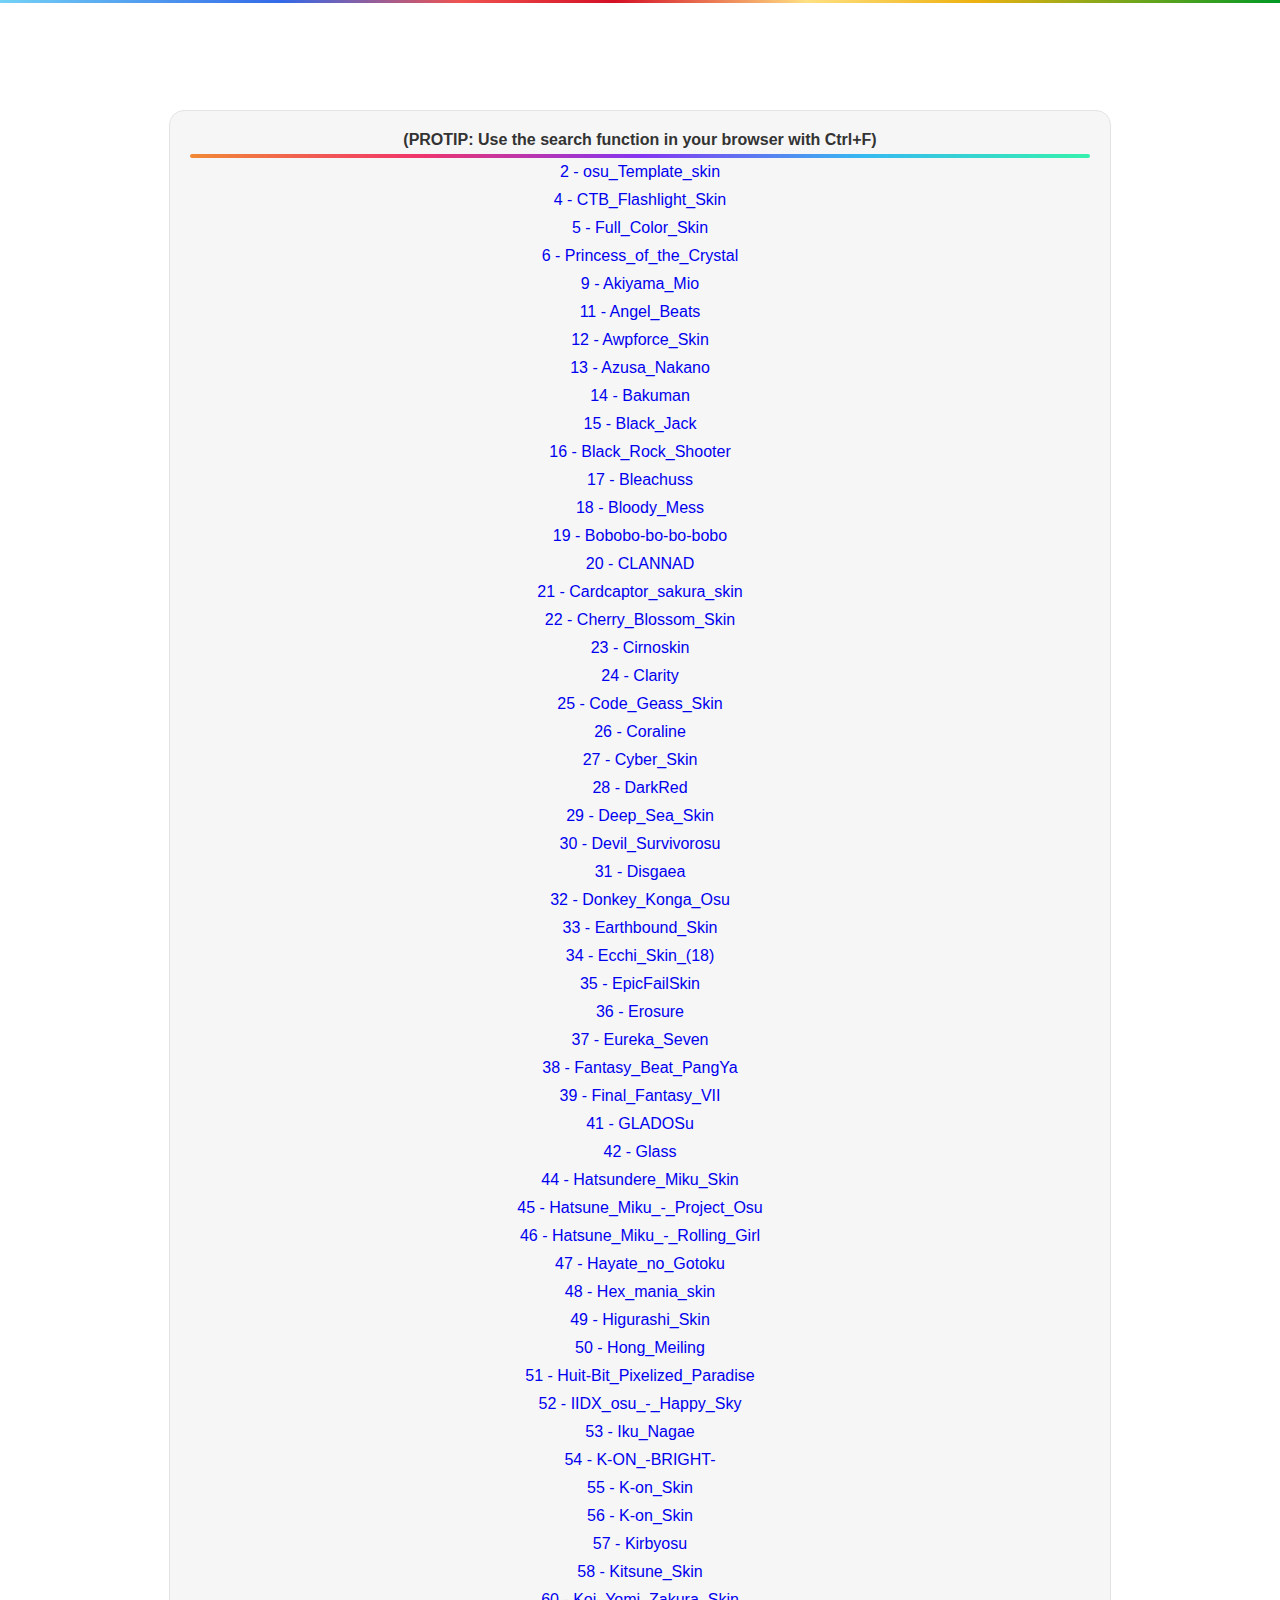
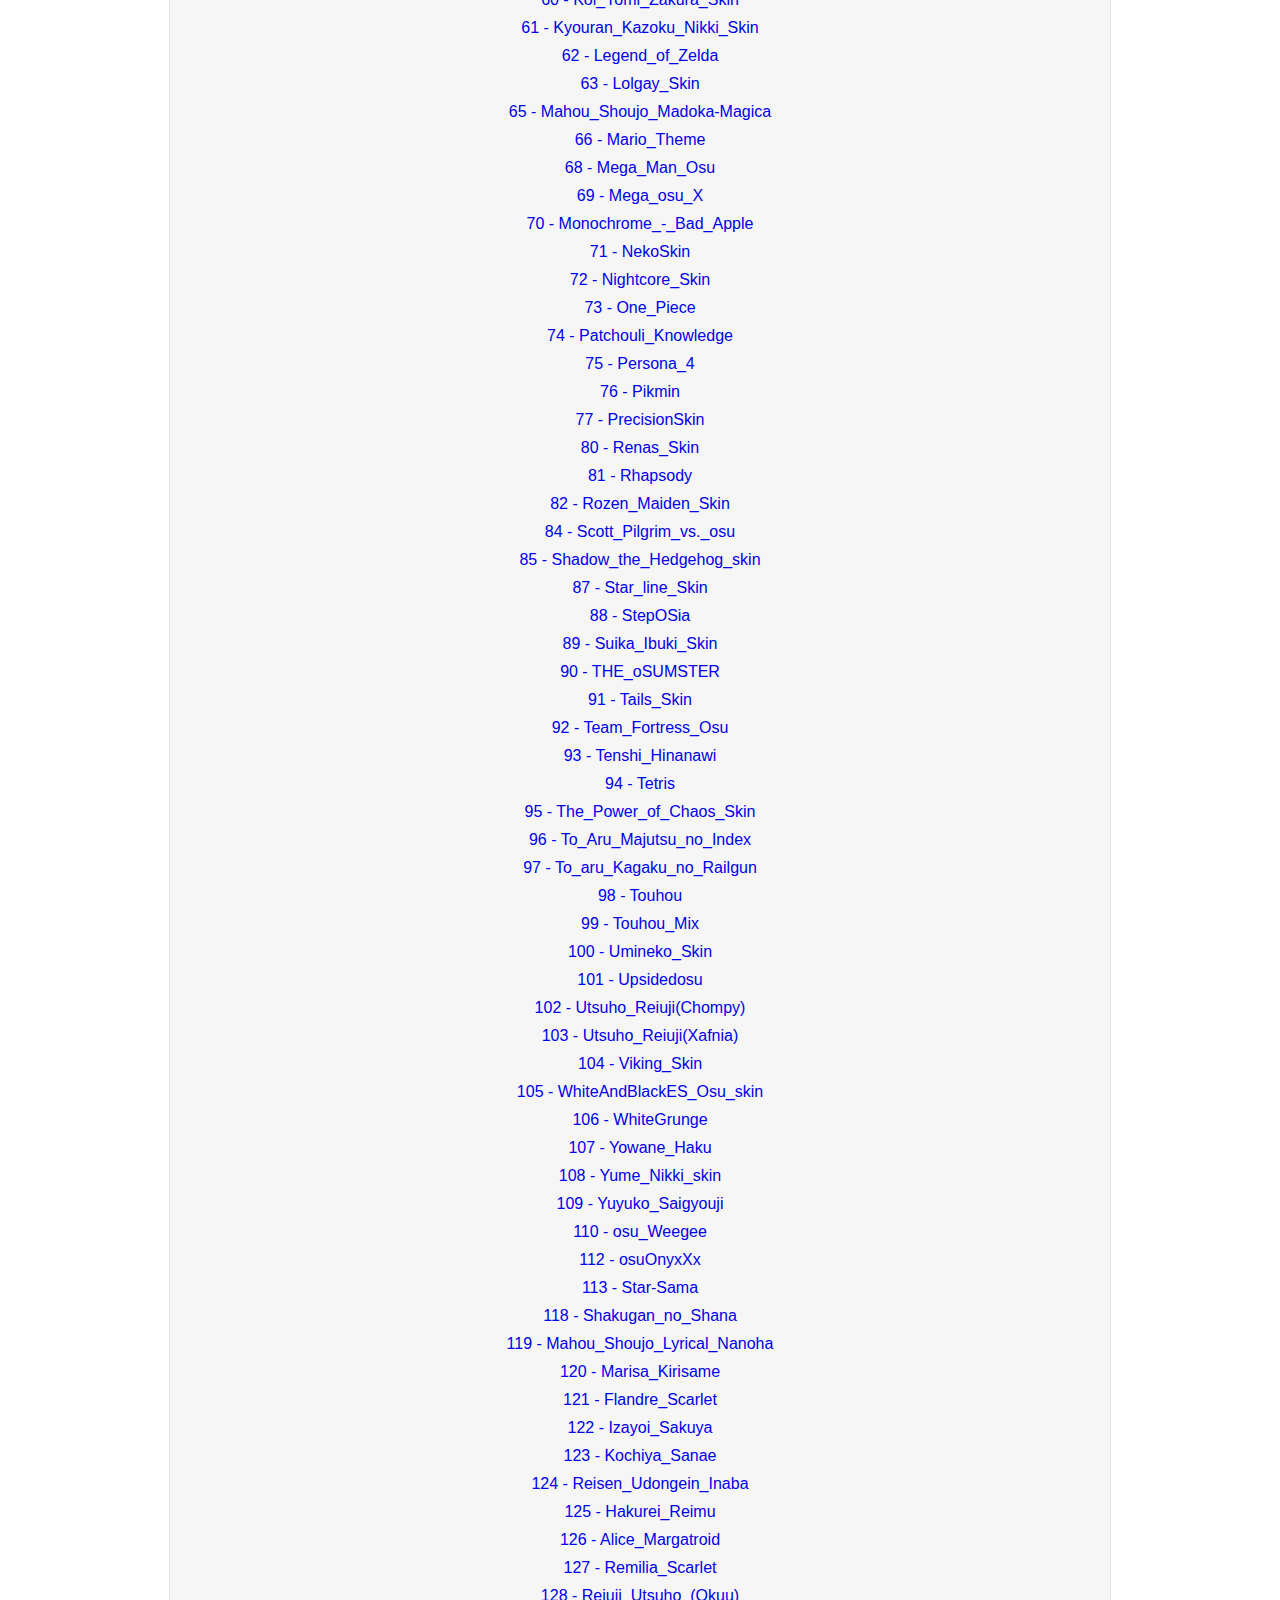
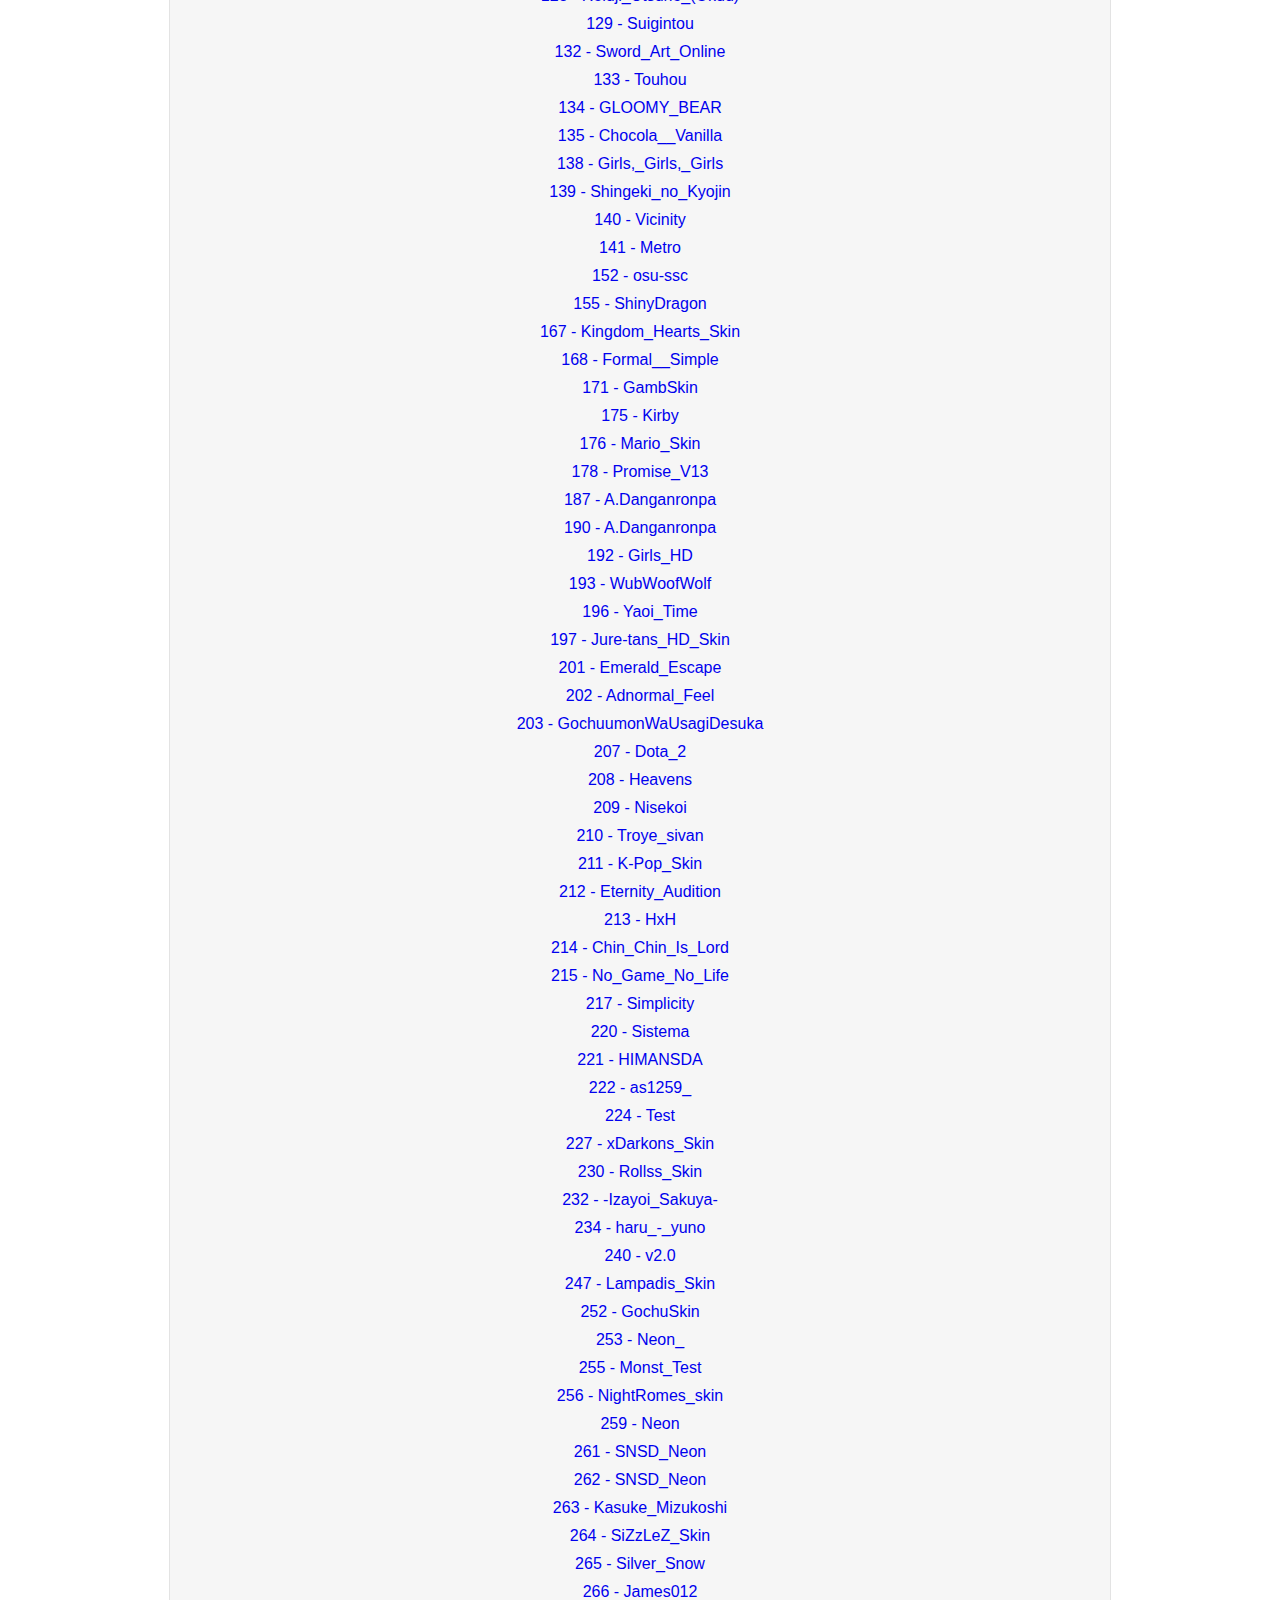
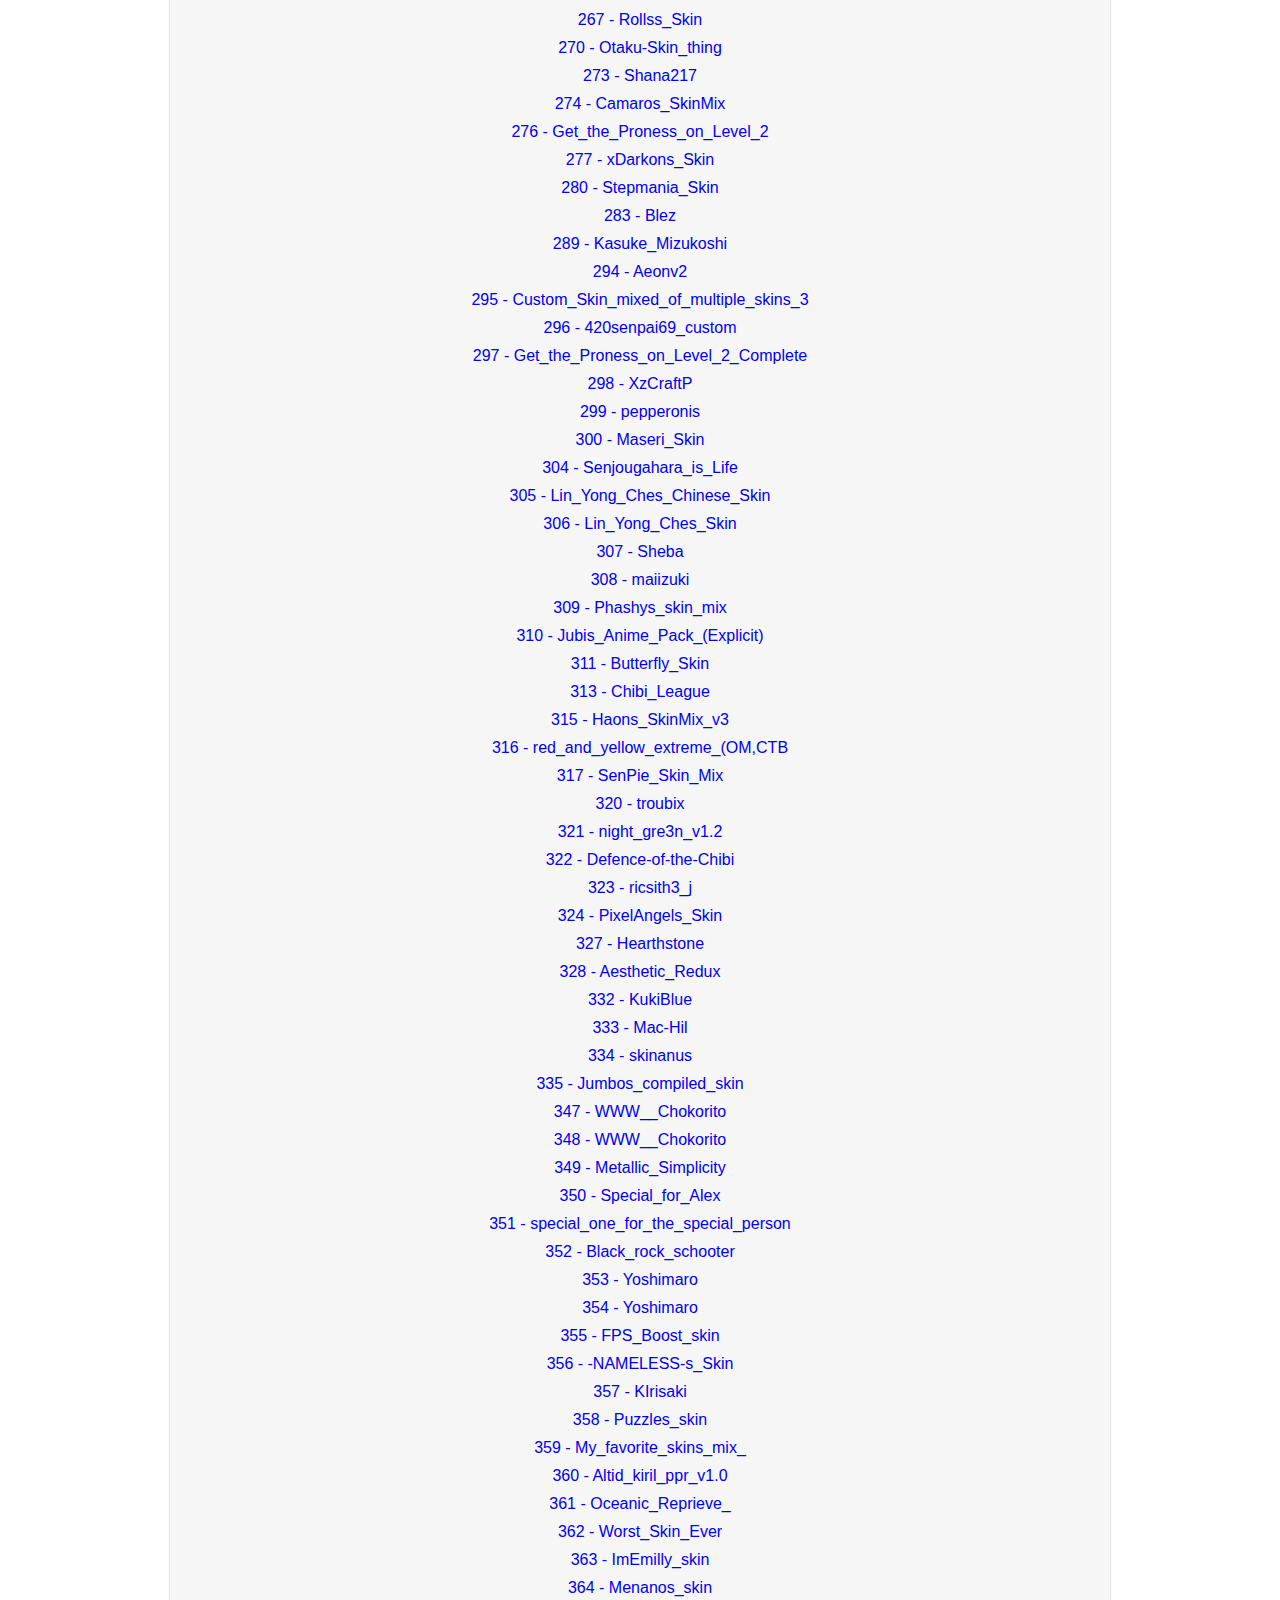
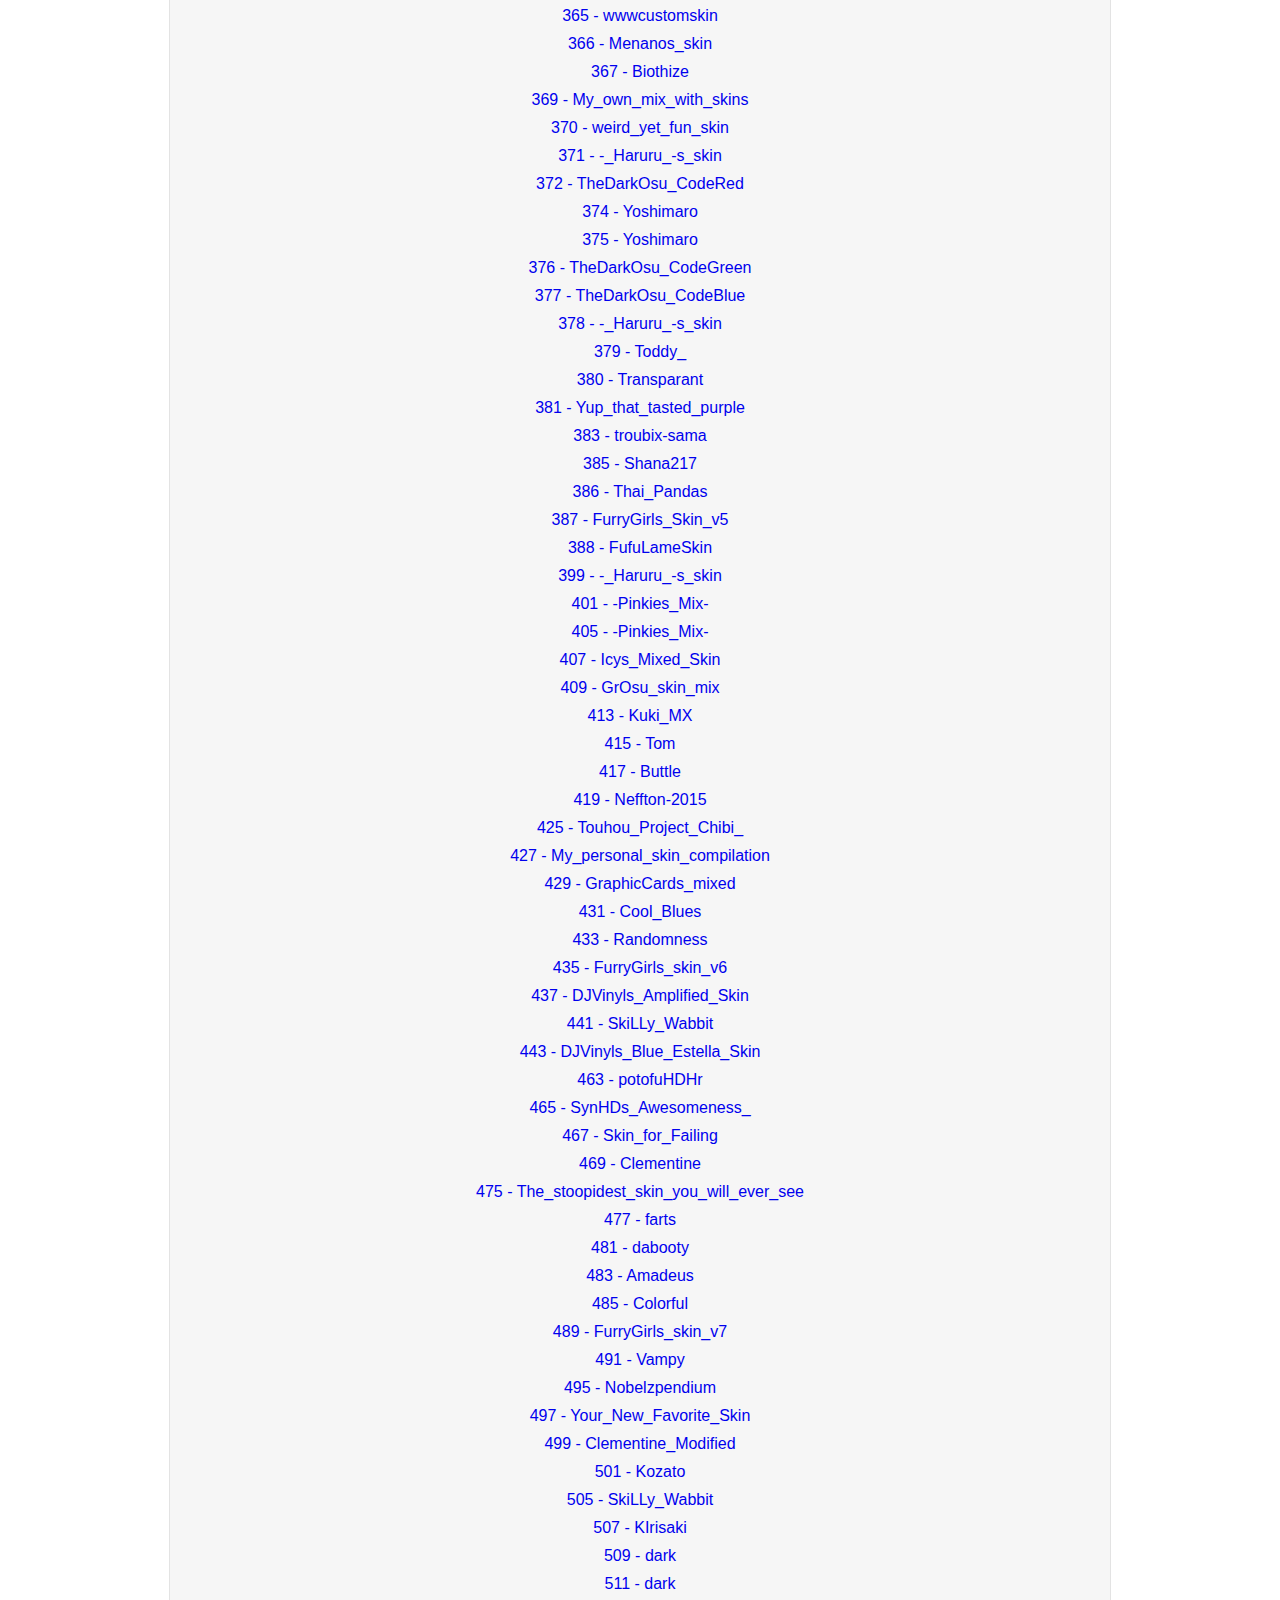
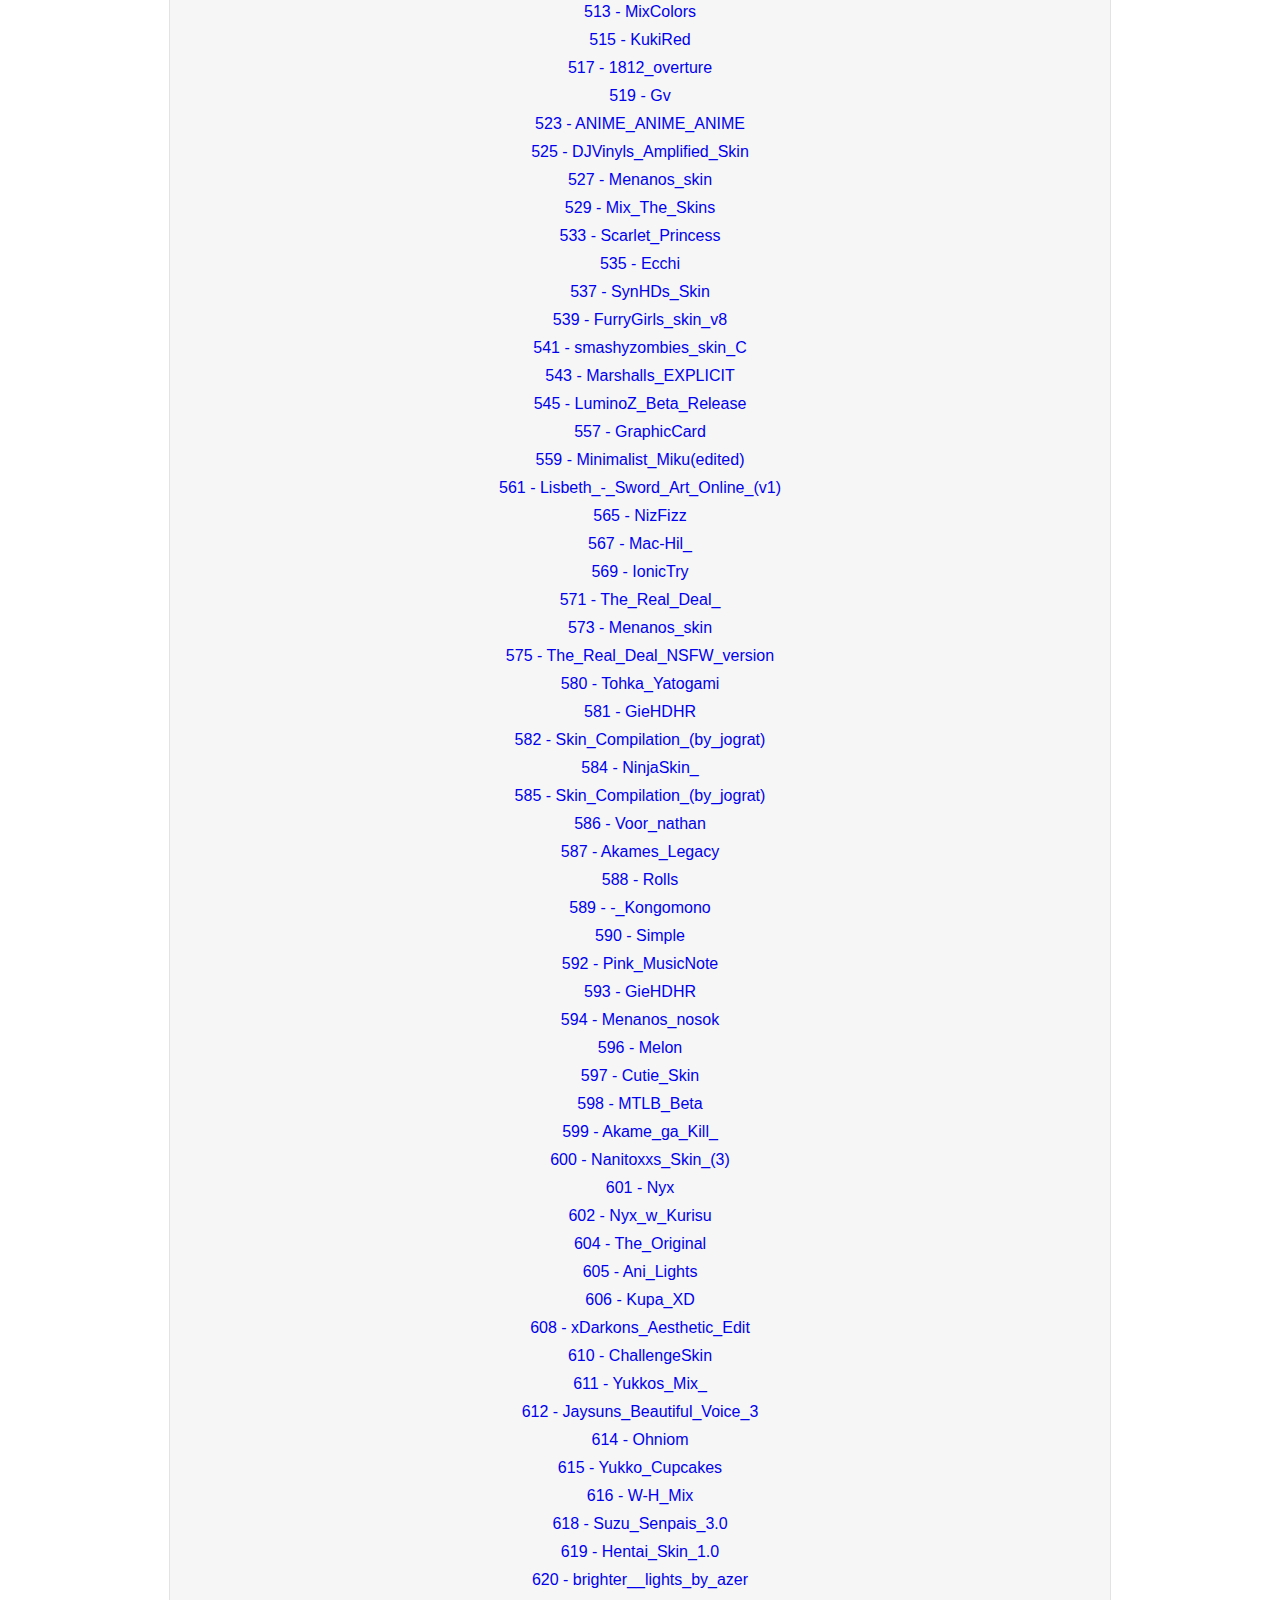
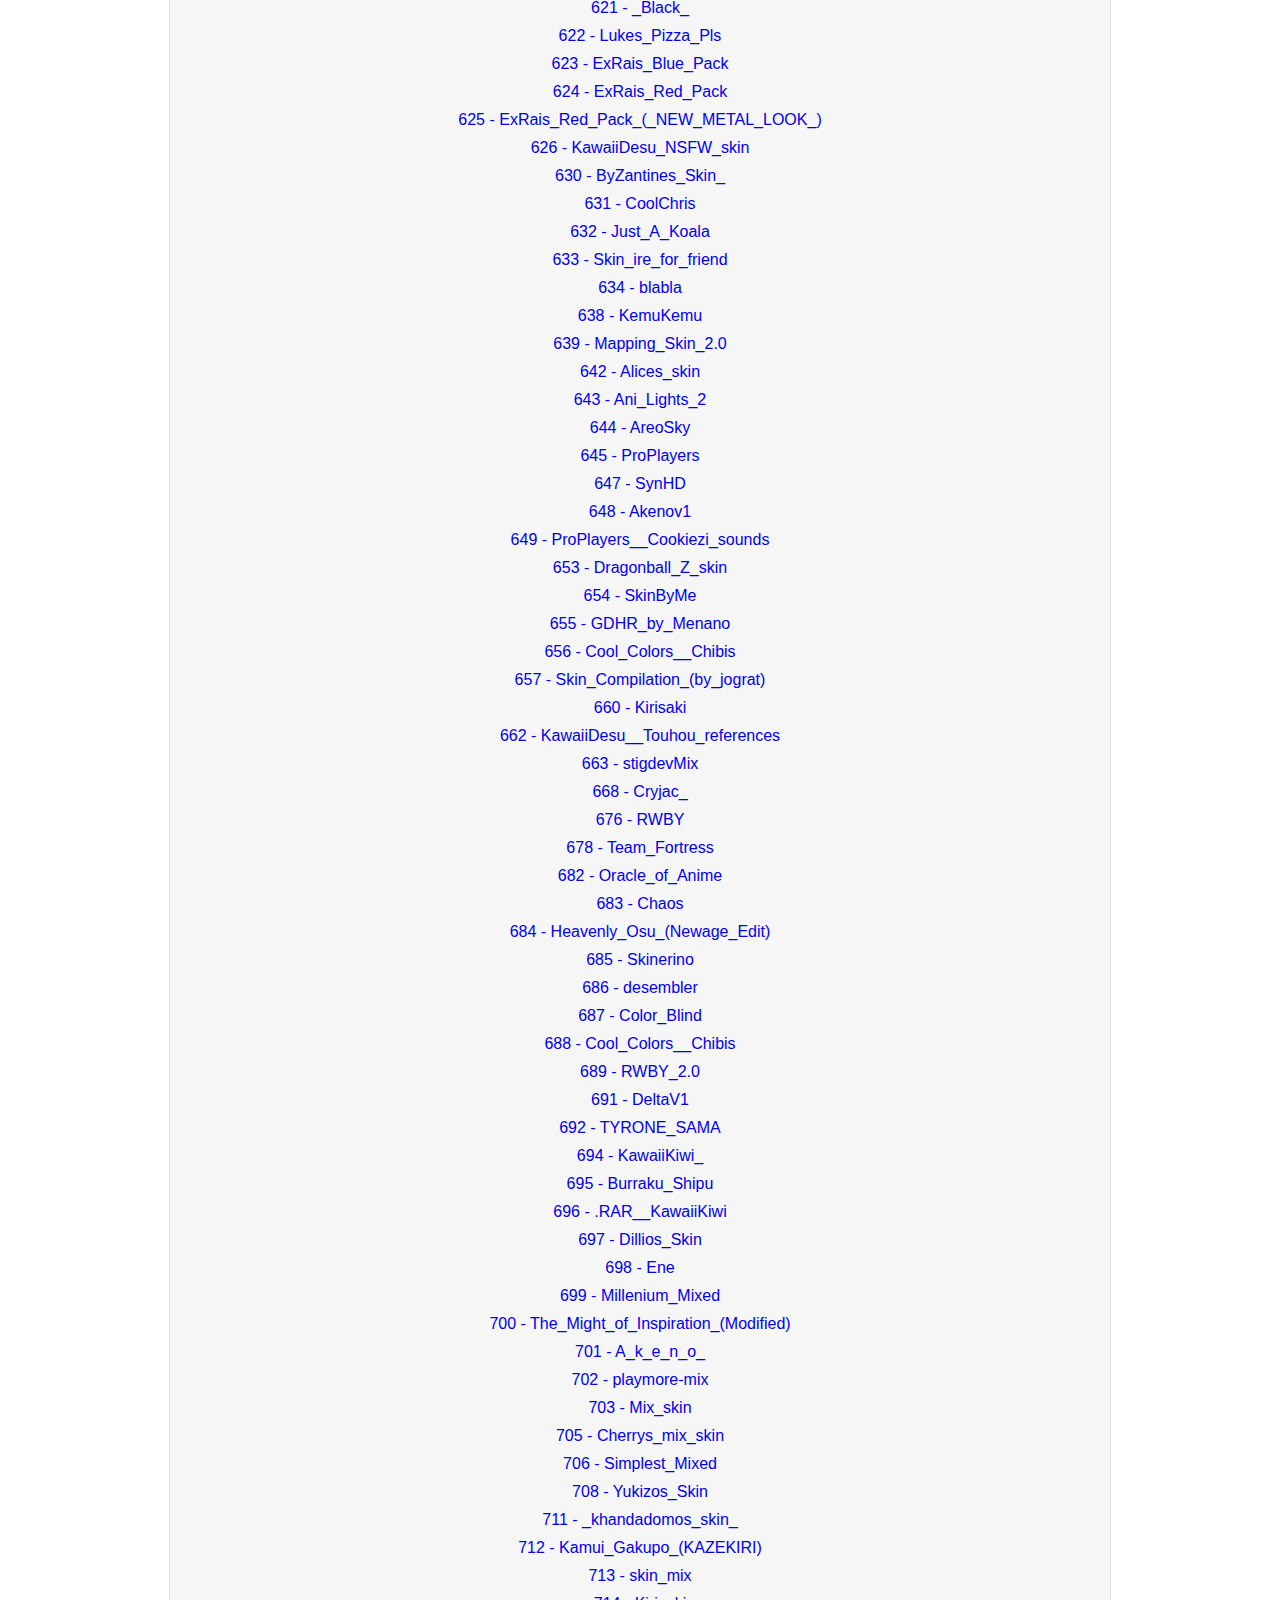
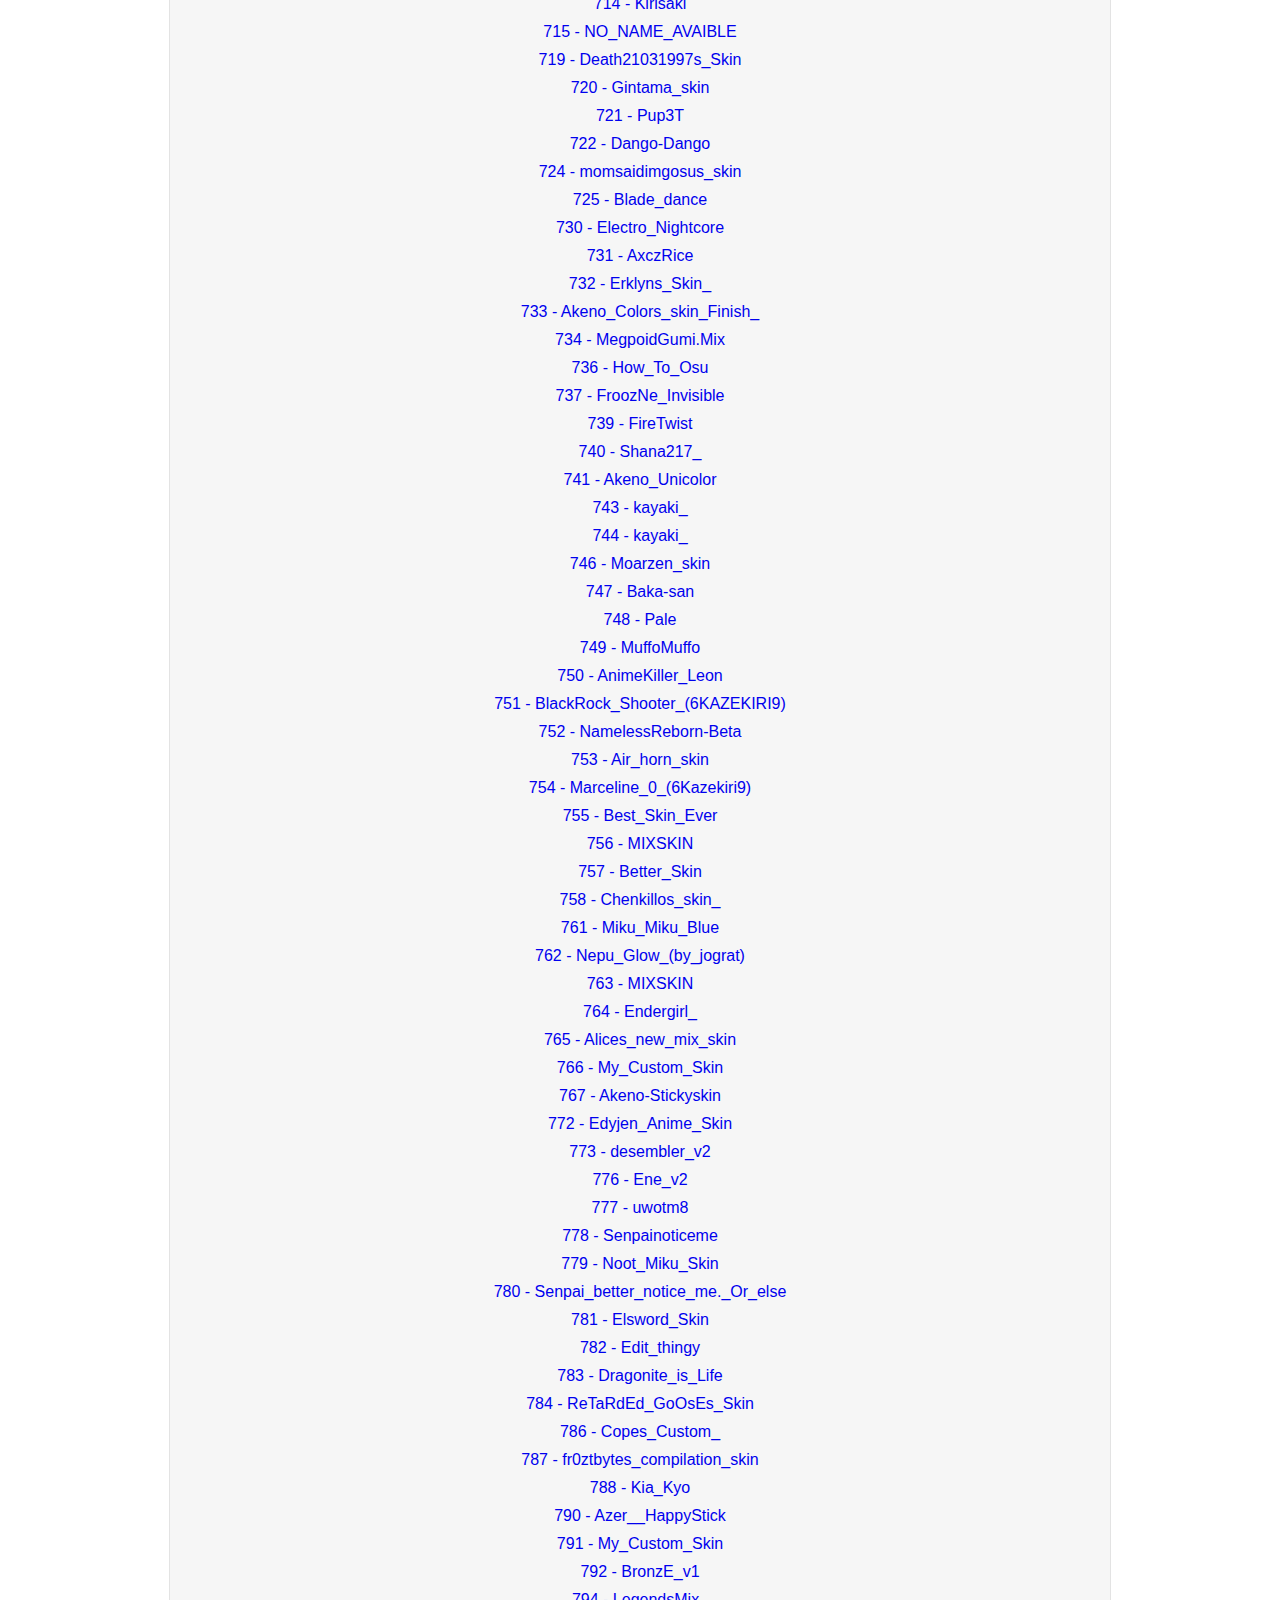
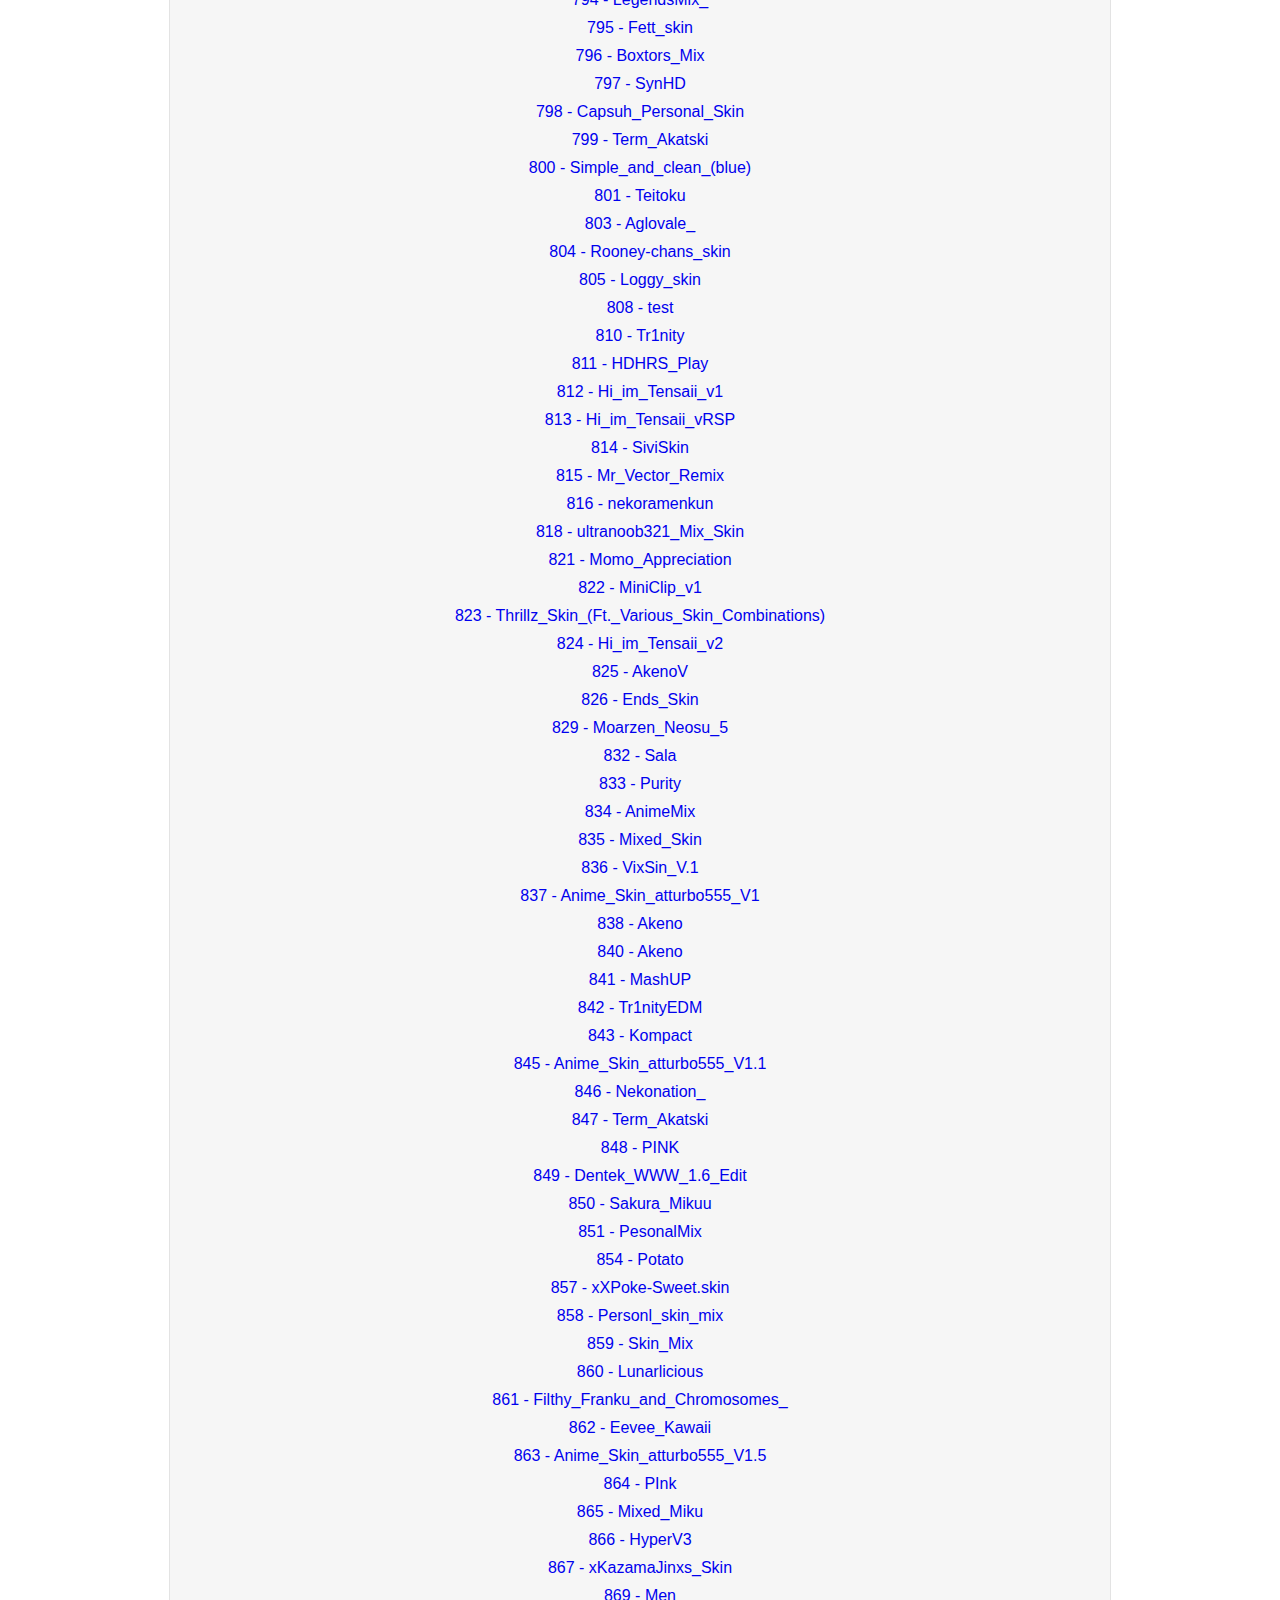
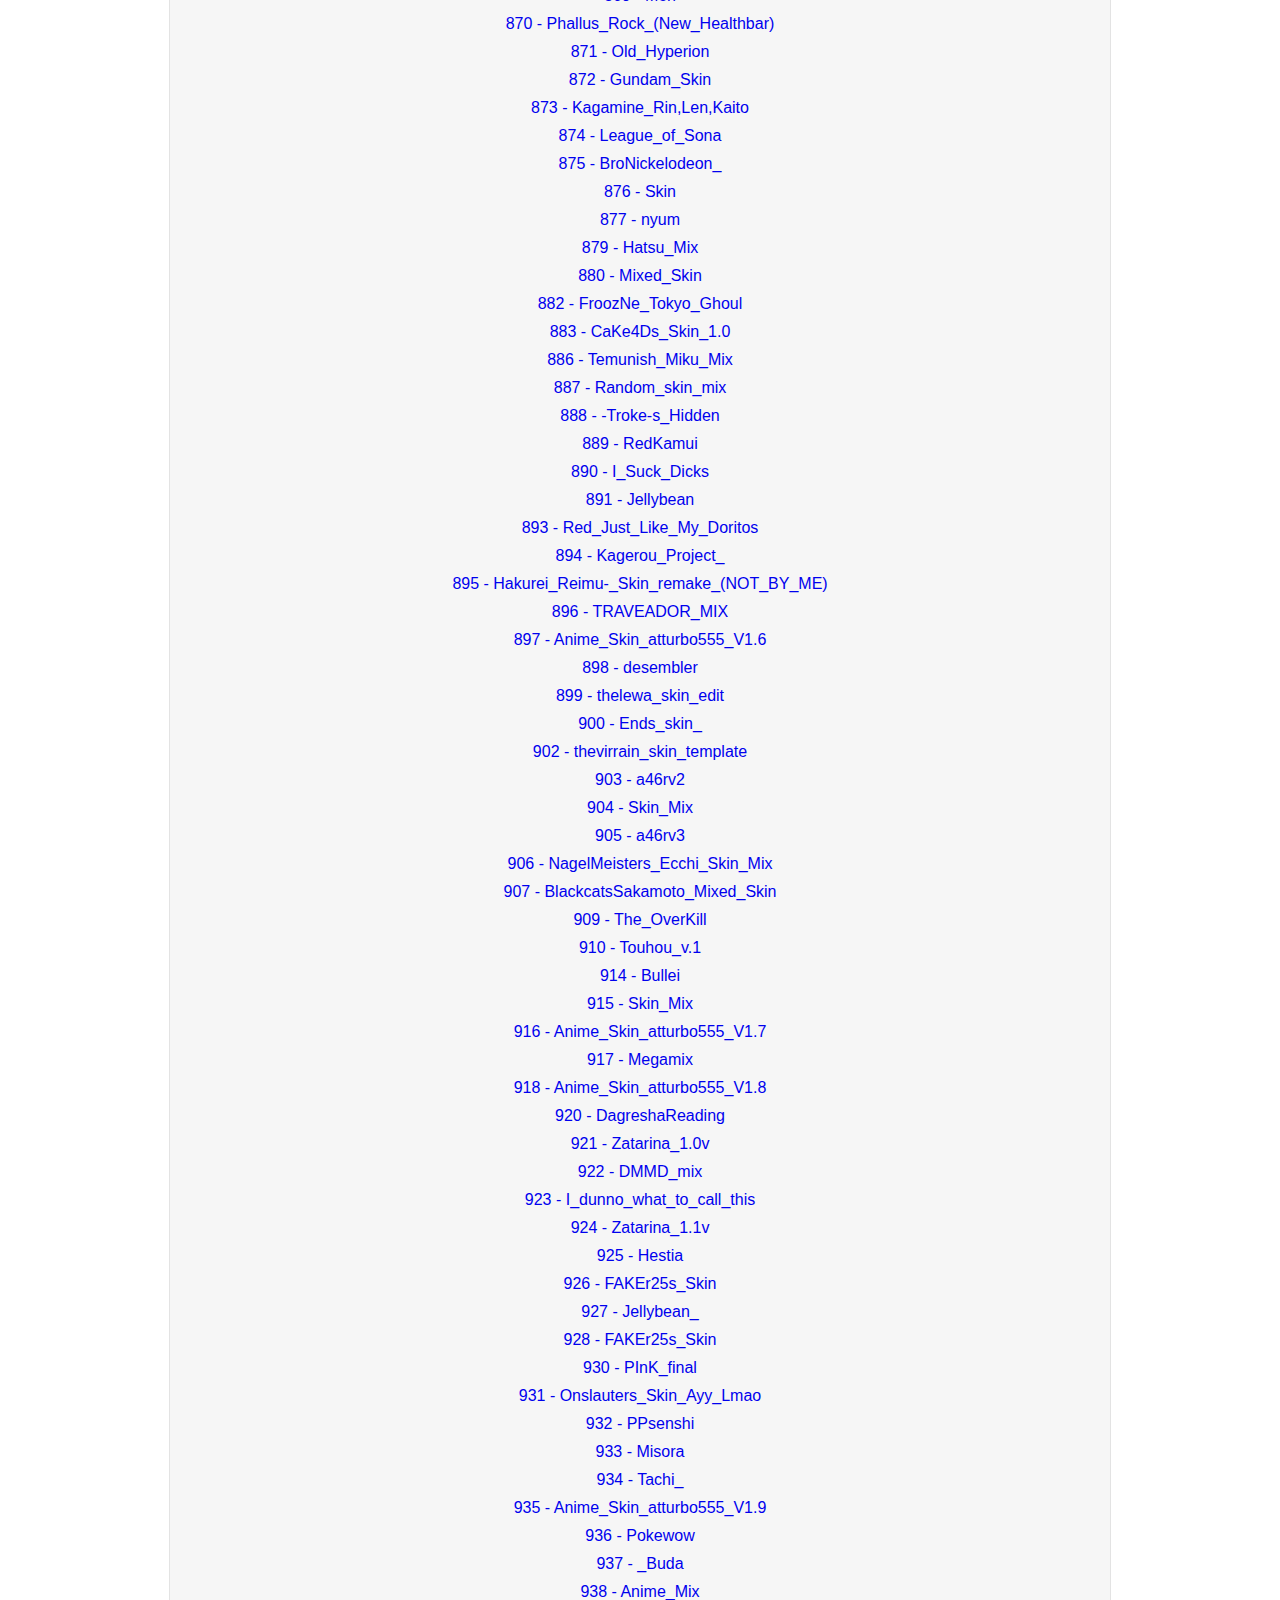
<file: Skins list - See you next time! - osu! Skins Database.html>
<!DOCTYPE html>
<html itemscope="" itemtype="http://schema.org/CreativeWork">
<head>
<meta name="viewport" content="width=device-width, initial-scale=1">
<link href="./Skins list - See you next time! - osu! Skins Database_files/style.css" rel="stylesheet" type="text/css">
	<title>Skins list - See you next time! - osu! Skins Database</title>
	<meta name="Description" content="This was fun. Let&#39;s meet again later!">
	<meta itemprop="name" content="osu! Skins">
</head>
	<body>
		<div class="gradient"></div>
		<div class="main">
			<h4>(PROTIP: Use the search function in your browser with Ctrl+F)</h4>
			<hr>
			<ul>
			<li><a href="https://www.mediafire.com/folder/ajlkzdjuml1vu">2 - osu_Template_skin</a></li>
			<li><a href="https://www.mediafire.com/folder/m0929bmp2fm33">4 - CTB_Flashlight_Skin</a></li>
			<li><a href="https://www.mediafire.com/folder/5v9gdu9nib89e">5 - Full_Color_Skin</a></li>
			<li><a href="https://www.mediafire.com/folder/967k4hw99ksko">6 - Princess_of_the_Crystal</a></li>
			<li><a href="https://www.mediafire.com/folder/p1fy43fsa0i3c">9 - Akiyama_Mio</a></li>
			<li><a href="https://www.mediafire.com/folder/4bwcc2d6n4i6n">11 - Angel_Beats</a></li>
			<li><a href="https://www.mediafire.com/folder/xwnx51ce2ow17">12 - Awpforce_Skin</a></li>
			<li><a href="https://www.mediafire.com/folder/0o24l9a10w363">13 - Azusa_Nakano</a></li>
			<li><a href="https://www.mediafire.com/folder/ocg68wckqliqs">14 - Bakuman</a></li>
			<li><a href="https://www.mediafire.com/folder/6y8o7s85vxh6z">15 - Black_Jack</a></li>
			<li><a href="https://www.mediafire.com/folder/32ruccg19x5ou">16 - Black_Rock_Shooter</a></li>
			<li><a href="https://www.mediafire.com/folder/xzqxprhzczx6f">17 - Bleachuss</a></li>
			<li><a href="https://www.mediafire.com/folder/8tz8yveh6h8uh">18 - Bloody_Mess</a></li>
			<li><a href="https://www.mediafire.com/folder/hu8f68qfdr6cx">19 - Bobobo-bo-bo-bobo</a></li>
			<li><a href="https://www.mediafire.com/folder/cqoq5fl4d0nf3">20 - CLANNAD</a></li>
			<li><a href="https://www.mediafire.com/folder/5ldoqra27n36d">21 - Cardcaptor_sakura_skin</a></li>
			<li><a href="https://www.mediafire.com/folder/d2n5cb64tj29n">22 - Cherry_Blossom_Skin</a></li>
			<li><a href="https://www.mediafire.com/folder/v58b440dxm4vb">23 - Cirnoskin</a></li>
			<li><a href="https://www.mediafire.com/folder/t916twak3cmqe">24 - Clarity</a></li>
			<li><a href="https://www.mediafire.com/folder/omx2ijmftat29">25 - Code_Geass_Skin</a></li>
			<li><a href="https://www.mediafire.com/folder/737qx1w7s6g4t">26 - Coraline</a></li>
			<li><a href="https://www.mediafire.com/folder/ff9mg4k1ff6bv">27 - Cyber_Skin</a></li>
			<li><a href="https://www.mediafire.com/folder/nc6t7ica208hz">28 - DarkRed</a></li>
			<li><a href="https://www.mediafire.com/folder/p55qd6c5nyjok">29 - Deep_Sea_Skin</a></li>
			<li><a href="https://www.mediafire.com/folder/5nh9z1upgf7x5">30 - Devil_Survivorosu</a></li>
			<li><a href="https://www.mediafire.com/folder/d95k5ytdkfdyf">31 - Disgaea</a></li>
			<li><a href="https://www.mediafire.com/folder/bgusdurwljjdr">32 - Donkey_Konga_Osu</a></li>
			<li><a href="https://www.mediafire.com/folder/r91u5y5i6rnoe">33 - Earthbound_Skin</a></li>
			<li><a href="https://www.mediafire.com/folder/qi451xslycdcq">34 - Ecchi_Skin_(18)</a></li>
			<li><a href="https://www.mediafire.com/folder/1jpgbvfkcbo20">35 - EpicFailSkin</a></li>
			<li><a href="https://www.mediafire.com/folder/k2dd1srv6t1d1">36 - Erosure</a></li>
			<li><a href="https://www.mediafire.com/folder/tz4yal61ni0w3">37 - Eureka_Seven</a></li>
			<li><a href="https://www.mediafire.com/folder/yw6kl6gkemh2b">38 - Fantasy_Beat_PangYa</a></li>
			<li><a href="https://www.mediafire.com/folder/ihld63wvsn03d">39 - Final_Fantasy_VII</a></li>
			<li><a href="https://www.mediafire.com/folder/jh4lwp9cfb4g2">41 - GLADOSu</a></li>
			<li><a href="https://www.mediafire.com/folder/6t8ry6w3plqnh">42 - Glass</a></li>
			<li><a href="https://www.mediafire.com/folder/bvbn98d6ocxx9">44 - Hatsundere_Miku_Skin</a></li>
			<li><a href="https://www.mediafire.com/folder/pp071b6vw2qrq">45 - Hatsune_Miku_-_Project_Osu</a></li>
			<li><a href="https://www.mediafire.com/folder/873b7k401wgti">46 - Hatsune_Miku_-_Rolling_Girl</a></li>
			<li><a href="https://www.mediafire.com/folder/de6v718dv2haw">47 - Hayate_no_Gotoku</a></li>
			<li><a href="https://www.mediafire.com/folder/9xj56yqkb6v8z">48 - Hex_mania_skin</a></li>
			<li><a href="https://www.mediafire.com/folder/4089lii9qsmrd">49 - Higurashi_Skin</a></li>
			<li><a href="https://www.mediafire.com/folder/gbx1ozbsupv4d">50 - Hong_Meiling</a></li>
			<li><a href="https://www.mediafire.com/folder/nt39blirqlx6z">51 - Huit-Bit_Pixelized_Paradise</a></li>
			<li><a href="https://www.mediafire.com/folder/84o08s9qdg9to">52 - IIDX_osu_-_Happy_Sky</a></li>
			<li><a href="https://www.mediafire.com/folder/5krkh40a6bcja">53 - Iku_Nagae</a></li>
			<li><a href="https://www.mediafire.com/folder/gjla9yn5a6ed6">54 - K-ON_-BRIGHT-</a></li>
			<li><a href="https://www.mediafire.com/folder/4xhdjohy9qttc">55 - K-on_Skin</a></li>
			<li><a href="https://www.mediafire.com/folder/zypkzke4gjbrd">56 - K-on_Skin</a></li>
			<li><a href="https://www.mediafire.com/folder/g01sw6cqyzppx">57 - Kirbyosu</a></li>
			<li><a href="https://www.mediafire.com/folder/rnodd8fb2bzyn">58 - Kitsune_Skin</a></li>
			<li><a href="https://www.mediafire.com/folder/fgnfpdnjibv68">60 - Koi_Yomi_Zakura_Skin</a></li>
			<li><a href="https://www.mediafire.com/folder/mbi9yij71mgun">61 - Kyouran_Kazoku_Nikki_Skin</a></li>
			<li><a href="https://www.mediafire.com/folder/rh1sqnzjuqm4a">62 - Legend_of_Zelda</a></li>
			<li><a href="https://www.mediafire.com/folder/4xt82epun8wfi">63 - Lolgay_Skin</a></li>
			<li><a href="https://www.mediafire.com/folder/29pce92gd14b6">65 - Mahou_Shoujo_Madoka-Magica</a></li>
			<li><a href="https://www.mediafire.com/folder/ch8ti64tozji2">66 - Mario_Theme</a></li>
			<li><a href="https://www.mediafire.com/folder/ksus67k273re6">68 - Mega_Man_Osu</a></li>
			<li><a href="https://www.mediafire.com/folder/n5cdxxo3ldlap">69 - Mega_osu_X</a></li>
			<li><a href="https://www.mediafire.com/folder/3t0529623y56i">70 - Monochrome_-_Bad_Apple</a></li>
			<li><a href="https://www.mediafire.com/folder/8uso45szugc3z">71 - NekoSkin</a></li>
			<li><a href="https://www.mediafire.com/folder/6xjy5x7nqwq9w">72 - Nightcore_Skin</a></li>
			<li><a href="https://www.mediafire.com/folder/93xacuobuqaur">73 - One_Piece</a></li>
			<li><a href="https://www.mediafire.com/folder/p4lfq4pz0w0b3">74 - Patchouli_Knowledge</a></li>
			<li><a href="https://www.mediafire.com/folder/yzl2fb6ombd6s">75 - Persona_4</a></li>
			<li><a href="https://www.mediafire.com/folder/xd27cf62oc26p">76 - Pikmin</a></li>
			<li><a href="https://www.mediafire.com/folder/ce17qguccavdf">77 - PrecisionSkin</a></li>
			<li><a href="https://www.mediafire.com/folder/we7vrrhp2sp2r">80 - Renas_Skin</a></li>
			<li><a href="https://www.mediafire.com/folder/ni9da7jcig779">81 - Rhapsody</a></li>
			<li><a href="https://www.mediafire.com/folder/3lgsqj5zh6hh9">82 - Rozen_Maiden_Skin</a></li>
			<li><a href="https://www.mediafire.com/folder/uf5aued9u0zz7">84 - Scott_Pilgrim_vs._osu</a></li>
			<li><a href="https://www.mediafire.com/folder/p9h2mclssb4uw">85 - Shadow_the_Hedgehog_skin</a></li>
			<li><a href="https://www.mediafire.com/folder/khy1ws5u56m77">87 - Star_line_Skin</a></li>
			<li><a href="https://www.mediafire.com/folder/dvuiw7u73sayc">88 - StepOSia</a></li>
			<li><a href="https://www.mediafire.com/folder/89of6t4u47353">89 - Suika_Ibuki_Skin</a></li>
			<li><a href="https://www.mediafire.com/folder/ldcbuzhgg7qy5">90 - THE_oSUMSTER</a></li>
			<li><a href="https://www.mediafire.com/folder/377vtbl0lv4zo">91 - Tails_Skin</a></li>
			<li><a href="https://www.mediafire.com/folder/rl4hupzi9951b">92 - Team_Fortress_Osu</a></li>
			<li><a href="https://www.mediafire.com/folder/andlencj39qt0">93 - Tenshi_Hinanawi</a></li>
			<li><a href="https://www.mediafire.com/folder/wbvmpbfbet9y9">94 - Tetris</a></li>
			<li><a href="https://www.mediafire.com/folder/fb5lvb6w93fzv">95 - The_Power_of_Chaos_Skin</a></li>
			<li><a href="https://www.mediafire.com/folder/bi95abxpdd7fb">96 - To_Aru_Majutsu_no_Index</a></li>
			<li><a href="https://www.mediafire.com/folder/z2haau8sadaeq">97 - To_aru_Kagaku_no_Railgun</a></li>
			<li><a href="https://www.mediafire.com/folder/m293cth2klnd7">98 - Touhou</a></li>
			<li><a href="https://www.mediafire.com/folder/9j0ui2b3wsone">99 - Touhou_Mix</a></li>
			<li><a href="https://www.mediafire.com/folder/rap2iyvnnr79m">100 - Umineko_Skin</a></li>
			<li><a href="https://www.mediafire.com/folder/t22v4pp19142x">101 - Upsidedosu</a></li>
			<li><a href="https://www.mediafire.com/folder/3po3iok06m5j5">102 - Utsuho_Reiuji(Chompy)</a></li>
			<li><a href="https://www.mediafire.com/folder/jr9z8sxh0nn3z">103 - Utsuho_Reiuji(Xafnia)</a></li>
			<li><a href="https://www.mediafire.com/folder/68pzkm1finry6">104 - Viking_Skin</a></li>
			<li><a href="https://www.mediafire.com/folder/6t3xaghz839a7">105 - WhiteAndBlackES_Osu_skin</a></li>
			<li><a href="https://www.mediafire.com/folder/aiv23c83iwua4">106 - WhiteGrunge</a></li>
			<li><a href="https://www.mediafire.com/folder/75u3livl0dw0l">107 - Yowane_Haku</a></li>
			<li><a href="https://www.mediafire.com/folder/a7qsvcz4gvdfb">108 - Yume_Nikki_skin</a></li>
			<li><a href="https://www.mediafire.com/folder/6fmieo9p1ntma">109 - Yuyuko_Saigyouji</a></li>
			<li><a href="https://www.mediafire.com/folder/7ts6c64cdzrhy">110 - osu_Weegee</a></li>
			<li><a href="https://www.mediafire.com/folder/j5rt5wi51d9eu">112 - osuOnyxXx</a></li>
			<li><a href="https://www.mediafire.com/folder/o3quwyw14djnb">113 - Star-Sama</a></li>
			<li><a href="https://www.mediafire.com/folder/su1dqcebygznz">118 - Shakugan_no_Shana</a></li>
			<li><a href="https://www.mediafire.com/folder/lc7lt4tx603gj">119 - Mahou_Shoujo_Lyrical_Nanoha</a></li>
			<li><a href="https://www.mediafire.com/folder/8el9diiq68e6f">120 - Marisa_Kirisame</a></li>
			<li><a href="https://www.mediafire.com/folder/q9vj1ifrc24x9">121 - Flandre_Scarlet</a></li>
			<li><a href="https://www.mediafire.com/folder/gd57jbqsq4gkb">122 - Izayoi_Sakuya</a></li>
			<li><a href="https://www.mediafire.com/folder/z1y755ctsjvht">123 - Kochiya_Sanae</a></li>
			<li><a href="https://www.mediafire.com/folder/y8vlhj6t1vd14">124 - Reisen_Udongein_Inaba</a></li>
			<li><a href="https://www.mediafire.com/folder/c2g9a6r4895tz">125 - Hakurei_Reimu</a></li>
			<li><a href="https://www.mediafire.com/folder/ialp7kc6epw1l">126 - Alice_Margatroid</a></li>
			<li><a href="https://www.mediafire.com/folder/8qvs3884lzpst">127 - Remilia_Scarlet</a></li>
			<li><a href="https://www.mediafire.com/folder/o7kmfbgb5zfpm">128 - Reiuji_Utsuho_(Okuu)</a></li>
			<li><a href="https://www.mediafire.com/folder/5yd8iyyea8hsf">129 - Suigintou</a></li>
			<li><a href="https://www.mediafire.com/folder/7da0t303a4fga">132 - Sword_Art_Online</a></li>
			<li><a href="https://www.mediafire.com/folder/7a3bui5khva5i">133 - Touhou</a></li>
			<li><a href="https://www.mediafire.com/folder/5dry6cqudigbe">134 - GLOOMY_BEAR</a></li>
			<li><a href="https://www.mediafire.com/folder/kn2bcn0k6cvql">135 - Chocola__Vanilla</a></li>
			<li><a href="https://www.mediafire.com/folder/xafa61zppg4kd">138 - Girls,_Girls,_Girls</a></li>
			<li><a href="https://www.mediafire.com/folder/a12svbc9v8q2a">139 - Shingeki_no_Kyojin</a></li>
			<li><a href="https://www.mediafire.com/folder/pcfkk0zltn6iw">140 - Vicinity</a></li>
			<li><a href="https://www.mediafire.com/folder/mpn74pvndgmwf">141 - Metro</a></li>
			<li><a href="https://www.mediafire.com/folder/0yvmio551ve3b">152 - osu-ssc</a></li>
			<li><a href="https://www.mediafire.com/folder/ivuiuc7l955tn">155 - ShinyDragon</a></li>
			<li><a href="https://www.mediafire.com/folder/whjmvk6p860ao">167 - Kingdom_Hearts_Skin</a></li>
			<li><a href="https://www.mediafire.com/folder/44whki7sdwwyx">168 - Formal__Simple</a></li>
			<li><a href="https://www.mediafire.com/folder/978bb7ludbk7h">171 - GambSkin</a></li>
			<li><a href="https://www.mediafire.com/folder/smp33nee0xusg">175 - Kirby</a></li>
			<li><a href="https://www.mediafire.com/folder/q7nbb5ibfwqho">176 - Mario_Skin</a></li>
			<li><a href="https://www.mediafire.com/folder/cw77kbke3ds4d">178 - Promise_V13</a></li>
			<li><a href="https://www.mediafire.com/folder/vzpymeyeo4ffb">187 - A.Danganronpa</a></li>
			<li><a href="https://www.mediafire.com/folder/u3awbv75wjc0o">190 - A.Danganronpa</a></li>
			<li><a href="https://www.mediafire.com/folder/nx0hi682b6l3v">192 - Girls_HD</a></li>
			<li><a href="https://www.mediafire.com/folder/vaql9byryma68">193 - WubWoofWolf</a></li>
			<li><a href="https://www.mediafire.com/folder/6buq4ky3h5lop">196 - Yaoi_Time</a></li>
			<li><a href="https://www.mediafire.com/folder/05wnl6zjv4inf">197 - Jure-tans_HD_Skin</a></li>
			<li><a href="https://www.mediafire.com/folder/rleq13zraq1c2">201 - Emerald_Escape</a></li>
			<li><a href="https://www.mediafire.com/folder/lhhl82byqij6v">202 - Adnormal_Feel</a></li>
			<li><a href="https://www.mediafire.com/folder/3rm8l3n28ralq">203 - GochuumonWaUsagiDesuka</a></li>
			<li><a href="https://www.mediafire.com/folder/vt0yqo9ieqdd3">207 - Dota_2</a></li>
			<li><a href="https://www.mediafire.com/folder/wy5dj6qsdkc7z">208 - Heavens</a></li>
			<li><a href="https://www.mediafire.com/folder/wt88221yi6eui">209 - Nisekoi</a></li>
			<li><a href="https://www.mediafire.com/folder/e6viv1u6i7hxa">210 - Troye_sivan</a></li>
			<li><a href="https://www.mediafire.com/folder/o9e93o4smvjvj">211 - K-Pop_Skin</a></li>
			<li><a href="https://www.mediafire.com/folder/knwrx0xgz3ca8">212 - Eternity_Audition</a></li>
			<li><a href="https://www.mediafire.com/folder/pb6rwiddxmgla">213 - HxH</a></li>
			<li><a href="https://www.mediafire.com/folder/h6h6c8zp39cph">214 - Chin_Chin_Is_Lord</a></li>
			<li><a href="https://www.mediafire.com/folder/o3u0cm5s5g87g">215 - No_Game_No_Life</a></li>
			<li><a href="https://www.mediafire.com/folder/ke4natg1dw525">217 - Simplicity</a></li>
			<li><a href="https://www.mediafire.com/folder/65amk5fm1q91h">220 - Sistema</a></li>
			<li><a href="https://www.mediafire.com/folder/7bj7dcsodwrge">221 - HIMANSDA</a></li>
			<li><a href="https://www.mediafire.com/folder/u6q1fgy5ux6mb">222 - as1259_</a></li>
			<li><a href="https://www.mediafire.com/folder/lcrye7sc989il">224 - Test</a></li>
			<li><a href="https://www.mediafire.com/folder/pv7tkqrn2irgb">227 - xDarkons_Skin</a></li>
			<li><a href="https://www.mediafire.com/folder/g1mie5lzngnch">230 - Rollss_Skin</a></li>
			<li><a href="https://www.mediafire.com/folder/criya2a6ss16f">232 - -Izayoi_Sakuya-</a></li>
			<li><a href="https://www.mediafire.com/folder/awc8jsn7ku1m6">234 - haru_-_yuno</a></li>
			<li><a href="https://www.mediafire.com/folder/enct2t64vfltv">240 - v2.0</a></li>
			<li><a href="https://www.mediafire.com/folder/a8x4w3aoo83qe">247 - Lampadis_Skin</a></li>
			<li><a href="https://www.mediafire.com/folder/d4acud35cb8jr">252 - GochuSkin</a></li>
			<li><a href="https://www.mediafire.com/folder/j24m8i66dm675">253 - Neon_</a></li>
			<li><a href="https://www.mediafire.com/folder/ebc50vn7v5tl8">255 - Monst_Test</a></li>
			<li><a href="https://www.mediafire.com/folder/tbld217r2251v">256 - NightRomes_skin</a></li>
			<li><a href="https://www.mediafire.com/folder/fyubpvx9p31s6">259 - Neon</a></li>
			<li><a href="https://www.mediafire.com/folder/x9153e0z5gba5">261 - SNSD_Neon</a></li>
			<li><a href="https://www.mediafire.com/folder/xsd7cy7o0q6yz">262 - SNSD_Neon</a></li>
			<li><a href="https://www.mediafire.com/folder/gtrkw484afgba">263 - Kasuke_Mizukoshi</a></li>
			<li><a href="https://www.mediafire.com/folder/hgru8ladq5naa">264 - SiZzLeZ_Skin</a></li>
			<li><a href="https://www.mediafire.com/folder/klbd3xzsk6o46">265 - Silver_Snow</a></li>
			<li><a href="https://www.mediafire.com/folder/wgob46a76gv9d">266 - James012</a></li>
			<li><a href="https://www.mediafire.com/folder/bhhnf5k3q3b74">267 - Rollss_Skin</a></li>
			<li><a href="https://www.mediafire.com/folder/mrcoolcdn5c38">270 - Otaku-Skin_thing</a></li>
			<li><a href="https://www.mediafire.com/folder/jn0genast01jb">273 - Shana217</a></li>
			<li><a href="https://www.mediafire.com/folder/q39cn8l1g5pp1">274 - Camaros_SkinMix</a></li>
			<li><a href="https://www.mediafire.com/folder/i55rszf9cocl9">276 - Get_the_Proness_on_Level_2</a></li>
			<li><a href="https://www.mediafire.com/folder/y0lw1ee347x6s">277 - xDarkons_Skin</a></li>
			<li><a href="https://www.mediafire.com/folder/6pfx5213ej2vy">280 - Stepmania_Skin</a></li>
			<li><a href="https://www.mediafire.com/folder/8ca8hvc4sav1w">283 - Blez</a></li>
			<li><a href="https://www.mediafire.com/folder/3w5wrgccy0ou2">289 - Kasuke_Mizukoshi</a></li>
			<li><a href="https://www.mediafire.com/folder/wqs6raf4y0ar9">294 - Aeonv2</a></li>
			<li><a href="https://www.mediafire.com/folder/duzetxhoud444">295 - Custom_Skin_mixed_of_multiple_skins_3</a></li>
			<li><a href="https://www.mediafire.com/folder/tt51dm062jfkp">296 - 420senpai69_custom</a></li>
			<li><a href="https://www.mediafire.com/folder/t9o9hr4t1mnef">297 - Get_the_Proness_on_Level_2_Complete</a></li>
			<li><a href="https://www.mediafire.com/folder/nmcaoylgfgssw">298 - XzCraftP</a></li>
			<li><a href="https://www.mediafire.com/folder/523gl4ecb119c">299 - pepperonis</a></li>
			<li><a href="https://www.mediafire.com/folder/zkwzukxzajvk0">300 - Maseri_Skin</a></li>
			<li><a href="https://www.mediafire.com/folder/z7mmsyi7o2wmj">304 - Senjougahara_is_Life</a></li>
			<li><a href="https://www.mediafire.com/folder/l5m77s7rsvewp">305 - Lin_Yong_Ches_Chinese_Skin</a></li>
			<li><a href="https://www.mediafire.com/folder/gf4xs5bztv83g">306 - Lin_Yong_Ches_Skin</a></li>
			<li><a href="https://www.mediafire.com/folder/52l63cnz60ue6">307 - Sheba</a></li>
			<li><a href="https://www.mediafire.com/folder/nm8fpaz2si1p8">308 - maiizuki</a></li>
			<li><a href="https://www.mediafire.com/folder/d25qcvbfzuzxp">309 - Phashys_skin_mix</a></li>
			<li><a href="https://www.mediafire.com/folder/fr5l8ht9255c4">310 - Jubis_Anime_Pack_(Explicit)</a></li>
			<li><a href="https://www.mediafire.com/folder/ik0rem2ajj7oy">311 - Butterfly_Skin</a></li>
			<li><a href="https://www.mediafire.com/folder/675t05425maav">313 - Chibi_League</a></li>
			<li><a href="https://www.mediafire.com/folder/0vexw9qtc16ue">315 - Haons_SkinMix_v3</a></li>
			<li><a href="https://www.mediafire.com/folder/6v6xlodu669q6">316 - red_and_yellow_extreme_(OM,CTB</a></li>
			<li><a href="https://www.mediafire.com/folder/aq7ebvktv26d4">317 - SenPie_Skin_Mix</a></li>
			<li><a href="https://www.mediafire.com/folder/tsun4dzimi058">320 - troubix</a></li>
			<li><a href="https://www.mediafire.com/folder/xh91cc31ypb0c">321 - night_gre3n_v1.2</a></li>
			<li><a href="https://www.mediafire.com/folder/czhftr33aj7fi">322 - Defence-of-the-Chibi</a></li>
			<li><a href="https://www.mediafire.com/folder/87buhadhv18uo">323 - ricsith3_j</a></li>
			<li><a href="https://www.mediafire.com/folder/8et6ppgop2ydm">324 - PixelAngels_Skin</a></li>
			<li><a href="https://www.mediafire.com/folder/dz6tzasoeu252">327 - Hearthstone</a></li>
			<li><a href="https://www.mediafire.com/folder/tp22jx417u829">328 - Aesthetic_Redux</a></li>
			<li><a href="https://www.mediafire.com/folder/rh1lbro1i05jk">332 - KukiBlue</a></li>
			<li><a href="https://www.mediafire.com/folder/mewhj4c62j0t1">333 - Mac-Hil</a></li>
			<li><a href="https://www.mediafire.com/folder/ga14jgxz4c6vg">334 - skinanus</a></li>
			<li><a href="https://www.mediafire.com/folder/cdq6809k2n54c">335 - Jumbos_compiled_skin</a></li>
			<li><a href="https://www.mediafire.com/folder/5w9e8xscujtjh">347 - WWW__Chokorito</a></li>
			<li><a href="https://www.mediafire.com/folder/k3pn442qr2wyr">348 - WWW__Chokorito</a></li>
			<li><a href="https://www.mediafire.com/folder/6t197fxtc19np">349 - Metallic_Simplicity</a></li>
			<li><a href="https://www.mediafire.com/folder/tty7es7sj8y5s">350 - Special_for_Alex</a></li>
			<li><a href="https://www.mediafire.com/folder/50p0dlwuusicv">351 - special_one_for_the_special_person</a></li>
			<li><a href="https://www.mediafire.com/folder/2xalnecb98yv2">352 - Black_rock_schooter</a></li>
			<li><a href="https://www.mediafire.com/folder/llt4bic7tw8hg">353 - Yoshimaro</a></li>
			<li><a href="https://www.mediafire.com/folder/0c84noovdnrko">354 - Yoshimaro</a></li>
			<li><a href="https://www.mediafire.com/folder/c2q30k0avn1du">355 - FPS_Boost_skin</a></li>
			<li><a href="https://www.mediafire.com/folder/551k4rv75k290">356 - -NAMELESS-s_Skin</a></li>
			<li><a href="https://www.mediafire.com/folder/6chr0104qls9w">357 - KIrisaki</a></li>
			<li><a href="https://www.mediafire.com/folder/yi583np7c18f9">358 - Puzzles_skin</a></li>
			<li><a href="https://www.mediafire.com/folder/5115u4j33lj9z">359 - My_favorite_skins_mix_</a></li>
			<li><a href="https://www.mediafire.com/folder/2u7asdc5kf4i9">360 - Altid_kiril_ppr_v1.0</a></li>
			<li><a href="https://www.mediafire.com/folder/r3ajbf44u9hup">361 - Oceanic_Reprieve_</a></li>
			<li><a href="https://www.mediafire.com/folder/skvnggtieenk1">362 - Worst_Skin_Ever</a></li>
			<li><a href="https://www.mediafire.com/folder/4l43ddlg97xfn">363 - ImEmilly_skin</a></li>
			<li><a href="https://www.mediafire.com/folder/n0q3ctranc174">364 - Menanos_skin</a></li>
			<li><a href="https://www.mediafire.com/folder/5vbb9udkus527">365 - wwwcustomskin</a></li>
			<li><a href="https://www.mediafire.com/folder/u35kb87f44wtv">366 - Menanos_skin</a></li>
			<li><a href="https://www.mediafire.com/folder/6gyglg6wzb6ic">367 - Biothize</a></li>
			<li><a href="https://www.mediafire.com/folder/bq2zdwueqgkty">369 - My_own_mix_with_skins</a></li>
			<li><a href="https://www.mediafire.com/folder/ivqdb0vkqyt4p">370 - weird_yet_fun_skin</a></li>
			<li><a href="https://www.mediafire.com/folder/iw8b5b6085905">371 - -_Haruru_-s_skin</a></li>
			<li><a href="https://www.mediafire.com/folder/a2y429f1et8jw">372 - TheDarkOsu_CodeRed</a></li>
			<li><a href="https://www.mediafire.com/folder/b04nw31cm5ol9">374 - Yoshimaro</a></li>
			<li><a href="https://www.mediafire.com/folder/0t4dzmdf4zeaw">375 - Yoshimaro</a></li>
			<li><a href="https://www.mediafire.com/folder/tw8bz3xwwaos9">376 - TheDarkOsu_CodeGreen</a></li>
			<li><a href="https://www.mediafire.com/folder/nj9wd56b9q9ih">377 - TheDarkOsu_CodeBlue</a></li>
			<li><a href="https://www.mediafire.com/folder/dz0dc9vgcp92l">378 - -_Haruru_-s_skin</a></li>
			<li><a href="https://www.mediafire.com/folder/uywv2077cif66">379 - Toddy_</a></li>
			<li><a href="https://www.mediafire.com/folder/yccay4bej22el">380 - Transparant</a></li>
			<li><a href="https://www.mediafire.com/folder/5s5854mo8og97">381 - Yup_that_tasted_purple</a></li>
			<li><a href="https://www.mediafire.com/folder/dq64umczd4cgl">383 - troubix-sama</a></li>
			<li><a href="https://www.mediafire.com/folder/g6s8sumz2u3cd">385 - Shana217</a></li>
			<li><a href="https://www.mediafire.com/folder/qfhmv7yjekvdj">386 - Thai_Pandas</a></li>
			<li><a href="https://www.mediafire.com/folder/jpgd67fe8bkj2">387 - FurryGirls_Skin_v5</a></li>
			<li><a href="https://www.mediafire.com/folder/566y9authz8w3">388 - FufuLameSkin</a></li>
			<li><a href="https://www.mediafire.com/folder/idrtqr0103qa3">399 - -_Haruru_-s_skin</a></li>
			<li><a href="https://www.mediafire.com/folder/ampbpzk14z8jd">401 - -Pinkies_Mix-</a></li>
			<li><a href="https://www.mediafire.com/folder/k00ou5uk122c1">405 - -Pinkies_Mix-</a></li>
			<li><a href="https://www.mediafire.com/folder/uc8gg9dfqab8x">407 - Icys_Mixed_Skin</a></li>
			<li><a href="https://www.mediafire.com/folder/l0ww3t25ge46t">409 - GrOsu_skin_mix</a></li>
			<li><a href="https://www.mediafire.com/folder/2ragddn6ai3qb">413 - Kuki_MX</a></li>
			<li><a href="https://www.mediafire.com/folder/zsojoc50wi218">415 - Tom</a></li>
			<li><a href="https://www.mediafire.com/folder/lkt7x0gm11uw9">417 - Buttle</a></li>
			<li><a href="https://www.mediafire.com/folder/e7ll9z37lrw1c">419 - Neffton-2015</a></li>
			<li><a href="https://www.mediafire.com/folder/qvastn0432k5e">425 - Touhou_Project_Chibi_</a></li>
			<li><a href="https://www.mediafire.com/folder/8z79va0ra2700">427 - My_personal_skin_compilation</a></li>
			<li><a href="https://www.mediafire.com/folder/x8e5fa6av8fi7">429 - GraphicCards_mixed</a></li>
			<li><a href="https://www.mediafire.com/folder/anrfzmxg18cev">431 - Cool_Blues</a></li>
			<li><a href="https://www.mediafire.com/folder/l49lza7cuqr2p">433 - Randomness</a></li>
			<li><a href="https://www.mediafire.com/folder/8imcx9agidqpa">435 - FurryGirls_skin_v6</a></li>
			<li><a href="https://www.mediafire.com/folder/cp4g2bkkqz489">437 - DJVinyls_Amplified_Skin</a></li>
			<li><a href="https://www.mediafire.com/folder/qd6q6xn481030">441 - SkiLLy_Wabbit</a></li>
			<li><a href="https://www.mediafire.com/folder/mzzzhebplst4x">443 - DJVinyls_Blue_Estella_Skin</a></li>
			<li><a href="https://www.mediafire.com/folder/np77mbn43p15y">463 - potofuHDHr</a></li>
			<li><a href="https://www.mediafire.com/folder/0xl2iba09b99d">465 - SynHDs_Awesomeness_</a></li>
			<li><a href="https://www.mediafire.com/folder/87v83mujkwo6u">467 - Skin_for_Failing</a></li>
			<li><a href="https://www.mediafire.com/folder/u2vuypzra88d8">469 - Clementine</a></li>
			<li><a href="https://www.mediafire.com/folder/jkvt4eia3df99">475 - The_stoopidest_skin_you_will_ever_see</a></li>
			<li><a href="https://www.mediafire.com/folder/pvsqsakh9w9nx">477 - farts</a></li>
			<li><a href="https://www.mediafire.com/folder/m1v0gvd724xs9">481 - dabooty</a></li>
			<li><a href="https://www.mediafire.com/folder/xns34ub51l3xl">483 - Amadeus</a></li>
			<li><a href="https://www.mediafire.com/folder/cj8nb2sejp8ky">485 - Colorful</a></li>
			<li><a href="https://www.mediafire.com/folder/3bnnlzdy6jeh6">489 - FurryGirls_skin_v7</a></li>
			<li><a href="https://www.mediafire.com/folder/rd51schnd5r1d">491 - Vampy</a></li>
			<li><a href="https://www.mediafire.com/folder/sg6k81u3s65yz">495 - Nobelzpendium</a></li>
			<li><a href="https://www.mediafire.com/folder/qy69akx3t5bno">497 - Your_New_Favorite_Skin</a></li>
			<li><a href="https://www.mediafire.com/folder/ujnu5vhd8d752">499 - Clementine_Modified</a></li>
			<li><a href="https://www.mediafire.com/folder/8f1hawaxxx7rl">501 - Kozato</a></li>
			<li><a href="https://www.mediafire.com/folder/y2xiphz4gysd1">505 - SkiLLy_Wabbit</a></li>
			<li><a href="https://www.mediafire.com/folder/k5ajyxk7agb1k">507 - KIrisaki</a></li>
			<li><a href="https://www.mediafire.com/folder/yny4yinqg08ow">509 - dark</a></li>
			<li><a href="https://www.mediafire.com/folder/1z059n7du1jnd">511 - dark</a></li>
			<li><a href="https://www.mediafire.com/folder/r4ze8ur1853kg">513 - MixColors</a></li>
			<li><a href="https://www.mediafire.com/folder/dzz7r80o38b60">515 - KukiRed</a></li>
			<li><a href="https://www.mediafire.com/folder/t1u3gvfbepcin">517 - 1812_overture</a></li>
			<li><a href="https://www.mediafire.com/folder/pq6fjxrwl968w">519 - Gv</a></li>
			<li><a href="https://www.mediafire.com/folder/ooa805yzvfd7p">523 - ANIME_ANIME_ANIME</a></li>
			<li><a href="https://www.mediafire.com/folder/d6udbhb5zzfz7">525 - DJVinyls_Amplified_Skin</a></li>
			<li><a href="https://www.mediafire.com/folder/kfc5nxm6phcd9">527 - Menanos_skin</a></li>
			<li><a href="https://www.mediafire.com/folder/pf04q9y8lh58w">529 - Mix_The_Skins</a></li>
			<li><a href="https://www.mediafire.com/folder/cv6gdi1jfpzeq">533 - Scarlet_Princess</a></li>
			<li><a href="https://www.mediafire.com/folder/7473zfm471xba">535 - Ecchi</a></li>
			<li><a href="https://www.mediafire.com/folder/w1sfy1l7soa0a">537 - SynHDs_Skin</a></li>
			<li><a href="https://www.mediafire.com/folder/28w88r6j3oc3y">539 - FurryGirls_skin_v8</a></li>
			<li><a href="https://www.mediafire.com/folder/fzt5w5wqnuo2q">541 - smashyzombies_skin_C</a></li>
			<li><a href="https://www.mediafire.com/folder/bz9lba8h3ci86">543 - Marshalls_EXPLICIT</a></li>
			<li><a href="https://www.mediafire.com/folder/ulu68hw1mni95">545 - LuminoZ_Beta_Release</a></li>
			<li><a href="https://www.mediafire.com/folder/izqwun3i6vg25">557 - GraphicCard</a></li>
			<li><a href="https://www.mediafire.com/folder/nwl9m21ecjkjl">559 - Minimalist_Miku(edited)</a></li>
			<li><a href="https://www.mediafire.com/folder/w1wrkh4okuc2d">561 - Lisbeth_-_Sword_Art_Online_(v1)</a></li>
			<li><a href="https://www.mediafire.com/folder/bkpnp1xl53syb">565 - NizFizz</a></li>
			<li><a href="https://www.mediafire.com/folder/kl76it3n4ua0z">567 - Mac-Hil_</a></li>
			<li><a href="https://www.mediafire.com/folder/pa67z7ypca8kb">569 - IonicTry</a></li>
			<li><a href="https://www.mediafire.com/folder/7fapf3z48ucqt">571 - The_Real_Deal_</a></li>
			<li><a href="https://www.mediafire.com/folder/ut2hoz2b27m4b">573 - Menanos_skin</a></li>
			<li><a href="https://www.mediafire.com/folder/ybe28bnbd7uac">575 - The_Real_Deal_NSFW_version</a></li>
			<li><a href="https://www.mediafire.com/folder/50uj1dud3w8hz">580 - Tohka_Yatogami</a></li>
			<li><a href="https://www.mediafire.com/folder/2mewign1exi3v">581 - GieHDHR</a></li>
			<li><a href="https://www.mediafire.com/folder/waubu3t6lde4k">582 - Skin_Compilation_(by_jograt)</a></li>
			<li><a href="https://www.mediafire.com/folder/b5r67k30kda19">584 - NinjaSkin_</a></li>
			<li><a href="https://www.mediafire.com/folder/5l2257jniw67c">585 - Skin_Compilation_(by_jograt)</a></li>
			<li><a href="https://www.mediafire.com/folder/d9db4sh6dt4g4">586 - Voor_nathan</a></li>
			<li><a href="https://www.mediafire.com/folder/3an3b3m6kdg7p">587 - Akames_Legacy</a></li>
			<li><a href="https://www.mediafire.com/folder/bg7ebvsagdkgl">588 - Rolls</a></li>
			<li><a href="https://www.mediafire.com/folder/7ru98r5kidjd1">589 - -_Kongomono</a></li>
			<li><a href="https://www.mediafire.com/folder/a39zrqouv56vn">590 - Simple</a></li>
			<li><a href="https://www.mediafire.com/folder/668t7w392855b">592 - Pink_MusicNote</a></li>
			<li><a href="https://www.mediafire.com/folder/s6exko73jgvec">593 - GieHDHR</a></li>
			<li><a href="https://www.mediafire.com/folder/6xy15bprnxybc">594 - Menanos_nosok</a></li>
			<li><a href="https://www.mediafire.com/folder/y9xbv7rs4un9u">596 - Melon</a></li>
			<li><a href="https://www.mediafire.com/folder/jqd8ay5wmcr8s">597 - Cutie_Skin</a></li>
			<li><a href="https://www.mediafire.com/folder/dgouubx33pjh8">598 - MTLB_Beta</a></li>
			<li><a href="https://www.mediafire.com/folder/fevv05u53nra7">599 - Akame_ga_Kill_</a></li>
			<li><a href="https://www.mediafire.com/folder/onrb01xo8of8w">600 - Nanitoxxs_Skin_(3)</a></li>
			<li><a href="https://www.mediafire.com/folder/p67z8yb889xyg">601 - Nyx</a></li>
			<li><a href="https://www.mediafire.com/folder/8lp3uy714b8h3">602 - Nyx_w_Kurisu</a></li>
			<li><a href="https://www.mediafire.com/folder/q6yay67pq9dll">604 - The_Original</a></li>
			<li><a href="https://www.mediafire.com/folder/ux1df1m9q1dw9">605 - Ani_Lights</a></li>
			<li><a href="https://www.mediafire.com/folder/om5ubx5uoax6h">606 - Kupa_XD</a></li>
			<li><a href="https://www.mediafire.com/folder/tk86c4blbba8p">608 - xDarkons_Aesthetic_Edit</a></li>
			<li><a href="https://www.mediafire.com/folder/5p0thwsa834uy">610 - ChallengeSkin</a></li>
			<li><a href="https://www.mediafire.com/folder/wokyvaj93eabd">611 - Yukkos_Mix_</a></li>
			<li><a href="https://www.mediafire.com/folder/4jop5gh4ee70z">612 - Jaysuns_Beautiful_Voice_3</a></li>
			<li><a href="https://www.mediafire.com/folder/5s02ueynv5g75">614 - Ohniom</a></li>
			<li><a href="https://www.mediafire.com/folder/7rq2j91f51xza">615 - Yukko_Cupcakes</a></li>
			<li><a href="https://www.mediafire.com/folder/cc6iwe2rgisv8">616 - W-H_Mix</a></li>
			<li><a href="https://www.mediafire.com/folder/m3s57obbb4624">618 - Suzu_Senpais_3.0</a></li>
			<li><a href="https://www.mediafire.com/folder/ri9j2l880cyja">619 - Hentai_Skin_1.0</a></li>
			<li><a href="https://www.mediafire.com/folder/xxd9tik17bxd4">620 - brighter__lights_by_azer</a></li>
			<li><a href="https://www.mediafire.com/folder/0d6x7chnke49n">621 - _Black_</a></li>
			<li><a href="https://www.mediafire.com/folder/4f5bwcqm6d7v5">622 - Lukes_Pizza_Pls</a></li>
			<li><a href="https://www.mediafire.com/folder/22e9nk4a8clql">623 - ExRais_Blue_Pack</a></li>
			<li><a href="https://www.mediafire.com/folder/k6t8dorhyjt3v">624 - ExRais_Red_Pack</a></li>
			<li><a href="https://www.mediafire.com/folder/l8drxbcv8gyko">625 - ExRais_Red_Pack_(_NEW_METAL_LOOK_)</a></li>
			<li><a href="https://www.mediafire.com/folder/tf1hd6f7736t2">626 - KawaiiDesu_NSFW_skin</a></li>
			<li><a href="https://www.mediafire.com/folder/sh3sqitde23cr">630 - ByZantines_Skin_</a></li>
			<li><a href="https://www.mediafire.com/folder/jd69v1g8428dv">631 - CoolChris</a></li>
			<li><a href="https://www.mediafire.com/folder/t6t2al3rz3cjt">632 - Just_A_Koala</a></li>
			<li><a href="https://www.mediafire.com/folder/7si7of8nc619a">633 - Skin_ire_for_friend</a></li>
			<li><a href="https://www.mediafire.com/folder/kpocbyc34scac">634 - blabla</a></li>
			<li><a href="https://www.mediafire.com/folder/3c45h9ycgck46">638 - KemuKemu</a></li>
			<li><a href="https://www.mediafire.com/folder/79u917iso7x77">639 - Mapping_Skin_2.0</a></li>
			<li><a href="https://www.mediafire.com/folder/4kpp92g5jhl0j">642 - Alices_skin</a></li>
			<li><a href="https://www.mediafire.com/folder/e2m9z56q26jns">643 - Ani_Lights_2</a></li>
			<li><a href="https://www.mediafire.com/folder/w9n9skla06syr">644 - AreoSky</a></li>
			<li><a href="https://www.mediafire.com/folder/tw0fzctsk83hs">645 - ProPlayers</a></li>
			<li><a href="https://www.mediafire.com/folder/z5anla7lwrtij">647 - SynHD</a></li>
			<li><a href="https://www.mediafire.com/folder/hwl419pfw2s6w">648 - Akenov1</a></li>
			<li><a href="https://www.mediafire.com/folder/gj8258w8rozbp">649 - ProPlayers__Cookiezi_sounds</a></li>
			<li><a href="https://www.mediafire.com/folder/njcanzacbyn46">653 - Dragonball_Z_skin</a></li>
			<li><a href="https://www.mediafire.com/folder/2krbmjze5gjkk">654 - SkinByMe</a></li>
			<li><a href="https://www.mediafire.com/folder/9v8zx13hxva19">655 - GDHR_by_Menano</a></li>
			<li><a href="https://www.mediafire.com/folder/yq0py2yg1z5sh">656 - Cool_Colors__Chibis</a></li>
			<li><a href="https://www.mediafire.com/folder/yy9p1k51d7awa">657 - Skin_Compilation_(by_jograt)</a></li>
			<li><a href="https://www.mediafire.com/folder/yec6q0ct21n75">660 - Kirisaki</a></li>
			<li><a href="https://www.mediafire.com/folder/rhwnk8mnh86as">662 - KawaiiDesu__Touhou_references</a></li>
			<li><a href="https://www.mediafire.com/folder/56btguidwv40n">663 - stigdevMix</a></li>
			<li><a href="https://www.mediafire.com/folder/ybk89m1qa2osn">668 - Cryjac_</a></li>
			<li><a href="https://www.mediafire.com/folder/pqoz6e6nv0slk">676 - RWBY</a></li>
			<li><a href="https://www.mediafire.com/folder/90wm7rjg23x7r">678 - Team_Fortress</a></li>
			<li><a href="https://www.mediafire.com/folder/mbb0hoefo7woy">682 - Oracle_of_Anime</a></li>
			<li><a href="https://www.mediafire.com/folder/hhbbagsuf9792">683 - Chaos</a></li>
			<li><a href="https://www.mediafire.com/folder/3suw91wkue43a">684 - Heavenly_Osu_(Newage_Edit)</a></li>
			<li><a href="https://www.mediafire.com/folder/ldytavkp2m8le">685 - Skinerino</a></li>
			<li><a href="https://www.mediafire.com/folder/vl2j3jld9ra8l">686 - desembler</a></li>
			<li><a href="https://www.mediafire.com/folder/7kvcf4gy2cezx">687 - Color_Blind</a></li>
			<li><a href="https://www.mediafire.com/folder/fbeqks8xnp1lc">688 - Cool_Colors__Chibis</a></li>
			<li><a href="https://www.mediafire.com/folder/f6k27bi1voee1">689 - RWBY_2.0</a></li>
			<li><a href="https://www.mediafire.com/folder/biq2egfr0hfgc">691 - DeltaV1</a></li>
			<li><a href="https://www.mediafire.com/folder/b4x1dg4srbu1e">692 - TYRONE_SAMA</a></li>
			<li><a href="https://www.mediafire.com/folder/r3evqjb33u2y3">694 - KawaiiKiwi_</a></li>
			<li><a href="https://www.mediafire.com/folder/va19bh94t4cdk">695 - Burraku_Shipu</a></li>
			<li><a href="https://www.mediafire.com/folder/fzbzzwft70oib">696 - .RAR__KawaiiKiwi</a></li>
			<li><a href="https://www.mediafire.com/folder/csshhwrxsehal">697 - Dillios_Skin</a></li>
			<li><a href="https://www.mediafire.com/folder/mdnggkgtm5mqi">698 - Ene</a></li>
			<li><a href="https://www.mediafire.com/folder/nbbzk4h42i1ud">699 - Millenium_Mixed</a></li>
			<li><a href="https://www.mediafire.com/folder/in77rpdjn4wp4">700 - The_Might_of_Inspiration_(Modified)</a></li>
			<li><a href="https://www.mediafire.com/folder/lsq2a4goub597">701 - A_k_e_n_o_</a></li>
			<li><a href="https://www.mediafire.com/folder/dmpa51u181ejy">702 - playmore-mix</a></li>
			<li><a href="https://www.mediafire.com/folder/kkisl5fte217w">703 - Mix_skin</a></li>
			<li><a href="https://www.mediafire.com/folder/tkpvejjda546y">705 - Cherrys_mix_skin</a></li>
			<li><a href="https://www.mediafire.com/folder/cc5o1nopp7vys">706 - Simplest_Mixed</a></li>
			<li><a href="https://www.mediafire.com/folder/7ygbnzg54wlvc">708 - Yukizos_Skin</a></li>
			<li><a href="https://www.mediafire.com/folder/78m97cgpbjp6j">711 - _khandadomos_skin_</a></li>
			<li><a href="https://www.mediafire.com/folder/bfdt1fudbs0xw">712 - Kamui_Gakupo_(KAZEKIRI)</a></li>
			<li><a href="https://www.mediafire.com/folder/nwxrf0voiv2vl">713 - skin_mix</a></li>
			<li><a href="https://www.mediafire.com/folder/aum0d7bh5voir">714 - Kirisaki</a></li>
			<li><a href="https://www.mediafire.com/folder/0oabkmak46aa0">715 - NO_NAME_AVAIBLE</a></li>
			<li><a href="https://www.mediafire.com/folder/93yxljaq254lq">719 - Death21031997s_Skin</a></li>
			<li><a href="https://www.mediafire.com/folder/97iqiz3i6e3ux">720 - Gintama_skin</a></li>
			<li><a href="https://www.mediafire.com/folder/aln79alnpdedr">721 - Pup3T</a></li>
			<li><a href="https://www.mediafire.com/folder/n5sxzb8ogbcc1">722 - Dango-Dango</a></li>
			<li><a href="https://www.mediafire.com/folder/xi1lfdahvigrl">724 - momsaidimgosus_skin</a></li>
			<li><a href="https://www.mediafire.com/folder/csmas14jk9n1f">725 - Blade_dance</a></li>
			<li><a href="https://www.mediafire.com/folder/bakyhx8zkxxvy">730 - Electro_Nightcore</a></li>
			<li><a href="https://www.mediafire.com/folder/2741set3ce136">731 - AxczRice</a></li>
			<li><a href="https://www.mediafire.com/folder/pij19u7hlakib">732 - Erklyns_Skin_</a></li>
			<li><a href="https://www.mediafire.com/folder/jrsxoocfeyac2">733 - Akeno_Colors_skin_Finish_</a></li>
			<li><a href="https://www.mediafire.com/folder/fv3srflo18bec">734 - MegpoidGumi.Mix</a></li>
			<li><a href="https://www.mediafire.com/folder/ql4n3916p0hci">736 - How_To_Osu</a></li>
			<li><a href="https://www.mediafire.com/folder/3y3izye77aczo">737 - FroozNe_Invisible</a></li>
			<li><a href="https://www.mediafire.com/folder/0tod55xzo3vbs">739 - FireTwist</a></li>
			<li><a href="https://www.mediafire.com/folder/v92rq7fqhvjla">740 - Shana217_</a></li>
			<li><a href="https://www.mediafire.com/folder/w207vh56mm0q1">741 - Akeno_Unicolor</a></li>
			<li><a href="https://www.mediafire.com/folder/ig9s712uneg9o">743 - kayaki_</a></li>
			<li><a href="https://www.mediafire.com/folder/vp5x0loi8r9p6">744 - kayaki_</a></li>
			<li><a href="https://www.mediafire.com/folder/k5zviam6at55r">746 - Moarzen_skin</a></li>
			<li><a href="https://www.mediafire.com/folder/biodvyjx6tizb">747 - Baka-san</a></li>
			<li><a href="https://www.mediafire.com/folder/1pjsvg10b6y2k">748 - Pale</a></li>
			<li><a href="https://www.mediafire.com/folder/k6k4np79x2qoa">749 - MuffoMuffo</a></li>
			<li><a href="https://www.mediafire.com/folder/lrgkpc3gr2kjn">750 - AnimeKiller_Leon</a></li>
			<li><a href="https://www.mediafire.com/folder/r0rp474l9t20x">751 - BlackRock_Shooter_(6KAZEKIRI9)</a></li>
			<li><a href="https://www.mediafire.com/folder/m4szy5qd6n42d">752 - NamelessReborn-Beta</a></li>
			<li><a href="https://www.mediafire.com/folder/6vbmjd8jsxxcc">753 - Air_horn_skin</a></li>
			<li><a href="https://www.mediafire.com/folder/981gsfbgpf7m7">754 - Marceline_0_(6Kazekiri9)</a></li>
			<li><a href="https://www.mediafire.com/folder/3so3tap6mk8z7">755 - Best_Skin_Ever</a></li>
			<li><a href="https://www.mediafire.com/folder/593gtw7b7xpb5">756 - MIXSKIN</a></li>
			<li><a href="https://www.mediafire.com/folder/fnba1v7a2i5zs">757 - Better_Skin</a></li>
			<li><a href="https://www.mediafire.com/folder/gzhy5019pn1oa">758 - Chenkillos_skin_</a></li>
			<li><a href="https://www.mediafire.com/folder/zgqdxj9gqqtz6">761 - Miku_Miku_Blue</a></li>
			<li><a href="https://www.mediafire.com/folder/pa2827hhr1chc">762 - Nepu_Glow_(by_jograt)</a></li>
			<li><a href="https://www.mediafire.com/folder/g9bs93kumfndg">763 - MIXSKIN</a></li>
			<li><a href="https://www.mediafire.com/folder/kfyij992defk2">764 - Endergirl_</a></li>
			<li><a href="https://www.mediafire.com/folder/8dfdz4h74a663">765 - Alices_new_mix_skin</a></li>
			<li><a href="https://www.mediafire.com/folder/l5jb69zqwzcxz">766 - My_Custom_Skin</a></li>
			<li><a href="https://www.mediafire.com/folder/e4g601at2lghg">767 - Akeno-Stickyskin</a></li>
			<li><a href="https://www.mediafire.com/folder/pq0fx7pf2bu9u">772 - Edyjen_Anime_Skin</a></li>
			<li><a href="https://www.mediafire.com/folder/hrcm2piwh75p3">773 - desembler_v2</a></li>
			<li><a href="https://www.mediafire.com/folder/6g23erkjywtib">776 - Ene_v2</a></li>
			<li><a href="https://www.mediafire.com/folder/442q4ogxe1b81">777 - uwotm8</a></li>
			<li><a href="https://www.mediafire.com/folder/b8cr93jax1q91">778 - Senpainoticeme</a></li>
			<li><a href="https://www.mediafire.com/folder/abt7wu8fgywy8">779 - Noot_Miku_Skin</a></li>
			<li><a href="https://www.mediafire.com/folder/ncxmrgxxi8vhn">780 - Senpai_better_notice_me._Or_else</a></li>
			<li><a href="https://www.mediafire.com/folder/cgkdrjvk0pqcz">781 - Elsword_Skin</a></li>
			<li><a href="https://www.mediafire.com/folder/mmm4za6qy15hd">782 - Edit_thingy</a></li>
			<li><a href="https://www.mediafire.com/folder/e4x7gmkokd6j7">783 - Dragonite_is_Life</a></li>
			<li><a href="https://www.mediafire.com/folder/ycclhljdoo6jn">784 - ReTaRdEd_GoOsEs_Skin</a></li>
			<li><a href="https://www.mediafire.com/folder/g26z7cu7c4mzu">786 - Copes_Custom_</a></li>
			<li><a href="https://www.mediafire.com/folder/bi4cyzezi2gzx">787 - fr0ztbytes_compilation_skin</a></li>
			<li><a href="https://www.mediafire.com/folder/p91svwr1wfjg7">788 - Kia_Kyo</a></li>
			<li><a href="https://www.mediafire.com/folder/i1dw64yxw0gd0">790 - Azer__HappyStick</a></li>
			<li><a href="https://www.mediafire.com/folder/p58ikcwnd337g">791 - My_Custom_Skin</a></li>
			<li><a href="https://www.mediafire.com/folder/vuotalop7ihgp">792 - BronzE_v1</a></li>
			<li><a href="https://www.mediafire.com/folder/4us56ujabng8w">794 - LegendsMix_</a></li>
			<li><a href="https://www.mediafire.com/folder/dorrj7au96q3k">795 - Fett_skin</a></li>
			<li><a href="https://www.mediafire.com/folder/0l7y0c4fbe5v0">796 - Boxtors_Mix</a></li>
			<li><a href="https://www.mediafire.com/folder/57bn8obi3ao1d">797 - SynHD</a></li>
			<li><a href="https://www.mediafire.com/folder/113n2hy7vbox2">798 - Capsuh_Personal_Skin</a></li>
			<li><a href="https://www.mediafire.com/folder/zi03v884lf26b">799 - Term_Akatski</a></li>
			<li><a href="https://www.mediafire.com/folder/k38djdd07mfi9">800 - Simple_and_clean_(blue)</a></li>
			<li><a href="https://www.mediafire.com/folder/5knabi4um66bt">801 - Teitoku</a></li>
			<li><a href="https://www.mediafire.com/folder/x5qqan2bex62g">803 - Aglovale_</a></li>
			<li><a href="https://www.mediafire.com/folder/ro6a02f3b9g57">804 - Rooney-chans_skin</a></li>
			<li><a href="https://www.mediafire.com/folder/y9kc8d44zagj5">805 - Loggy_skin</a></li>
			<li><a href="https://www.mediafire.com/folder/e9iya9ubeb0ru">808 - test</a></li>
			<li><a href="https://www.mediafire.com/folder/2bts4hrttkoo0">810 - Tr1nity</a></li>
			<li><a href="https://www.mediafire.com/folder/cq99tdw0cerge">811 - HDHRS_Play</a></li>
			<li><a href="https://www.mediafire.com/folder/mh44t467c7piz">812 - Hi_im_Tensaii_v1</a></li>
			<li><a href="https://www.mediafire.com/folder/7z9lvpd1fv17a">813 - Hi_im_Tensaii_vRSP</a></li>
			<li><a href="https://www.mediafire.com/folder/58q0z8aqdy97y">814 - SiviSkin</a></li>
			<li><a href="https://www.mediafire.com/folder/rcw8iac1o9iww">815 - Mr_Vector_Remix</a></li>
			<li><a href="https://www.mediafire.com/folder/g05f8ws2w5nz1">816 - nekoramenkun</a></li>
			<li><a href="https://www.mediafire.com/folder/g4c7ds46azi7z">818 - ultranoob321_Mix_Skin</a></li>
			<li><a href="https://www.mediafire.com/folder/6tll168dpqsxo">821 - Momo_Appreciation</a></li>
			<li><a href="https://www.mediafire.com/folder/tk1bvju3d6399">822 - MiniClip_v1</a></li>
			<li><a href="https://www.mediafire.com/folder/6i53jyt4l4lae">823 - Thrillz_Skin_(Ft._Various_Skin_Combinations)</a></li>
			<li><a href="https://www.mediafire.com/folder/fgtyt1udg19zc">824 - Hi_im_Tensaii_v2</a></li>
			<li><a href="https://www.mediafire.com/folder/echqh7a1io98j">825 - AkenoV</a></li>
			<li><a href="https://www.mediafire.com/folder/lwl2c1vc0r68h">826 - Ends_Skin</a></li>
			<li><a href="https://www.mediafire.com/folder/yil39d2taes85">829 - Moarzen_Neosu_5</a></li>
			<li><a href="https://www.mediafire.com/folder/4vi93p9435gae">832 - Sala</a></li>
			<li><a href="https://www.mediafire.com/folder/tq4zqktbbii3n">833 - Purity</a></li>
			<li><a href="https://www.mediafire.com/folder/u8p3dl6coa4ma">834 - AnimeMix</a></li>
			<li><a href="https://www.mediafire.com/folder/h4l5vuo8kdmbm">835 - Mixed_Skin</a></li>
			<li><a href="https://www.mediafire.com/folder/uscqopjbp7jzp">836 - VixSin_V.1</a></li>
			<li><a href="https://www.mediafire.com/folder/2r62udpx6zil1">837 - Anime_Skin_atturbo555_V1</a></li>
			<li><a href="https://www.mediafire.com/folder/xf8vf2e1x4588">838 - Akeno</a></li>
			<li><a href="https://www.mediafire.com/folder/9d0dch8g8ryr1">840 - Akeno</a></li>
			<li><a href="https://www.mediafire.com/folder/hfarikkaio2d0">841 - MashUP</a></li>
			<li><a href="https://www.mediafire.com/folder/487tmnh9ar3oh">842 - Tr1nityEDM</a></li>
			<li><a href="https://www.mediafire.com/folder/ru09704n850gu">843 - Kompact</a></li>
			<li><a href="https://www.mediafire.com/folder/nc2jd3r8ojqjn">845 - Anime_Skin_atturbo555_V1.1</a></li>
			<li><a href="https://www.mediafire.com/folder/mr352la5tv32y">846 - Nekonation_</a></li>
			<li><a href="https://www.mediafire.com/folder/xqlpepgqcqh64">847 - Term_Akatski</a></li>
			<li><a href="https://www.mediafire.com/folder/7273l2z27qqo7">848 - PINK</a></li>
			<li><a href="https://www.mediafire.com/folder/m4wjfpr21o7au">849 - Dentek_WWW_1.6_Edit</a></li>
			<li><a href="https://www.mediafire.com/folder/21ca42mm2d16w">850 - Sakura_Mikuu</a></li>
			<li><a href="https://www.mediafire.com/folder/ni4671vdmcqoj">851 - PesonalMix</a></li>
			<li><a href="https://www.mediafire.com/folder/2u3mpedthd1u8">854 - Potato</a></li>
			<li><a href="https://www.mediafire.com/folder/psn2qd3m2va1y">857 - xXPoke-Sweet.skin</a></li>
			<li><a href="https://www.mediafire.com/folder/b78nrrrsnhgk6">858 - Personl_skin_mix</a></li>
			<li><a href="https://www.mediafire.com/folder/uuullxfoax58n">859 - Skin_Mix</a></li>
			<li><a href="https://www.mediafire.com/folder/w747gxuwlb2am">860 - Lunarlicious</a></li>
			<li><a href="https://www.mediafire.com/folder/y565dva1e1zqz">861 - Filthy_Franku_and_Chromosomes_</a></li>
			<li><a href="https://www.mediafire.com/folder/1mi6633kblqvr">862 - Eevee_Kawaii</a></li>
			<li><a href="https://www.mediafire.com/folder/50rr1o8og71wz">863 - Anime_Skin_atturbo555_V1.5</a></li>
			<li><a href="https://www.mediafire.com/folder/rbl85j255v2xi">864 - PInk</a></li>
			<li><a href="https://www.mediafire.com/folder/j92hhd6tprdld">865 - Mixed_Miku</a></li>
			<li><a href="https://www.mediafire.com/folder/knbwjfcsd2qhh">866 - HyperV3</a></li>
			<li><a href="https://www.mediafire.com/folder/5l8z4mtdfrieu">867 - xKazamaJinxs_Skin</a></li>
			<li><a href="https://www.mediafire.com/folder/a6ptpk7muiy7m">869 - Men</a></li>
			<li><a href="https://www.mediafire.com/folder/xbhov7r4isn33">870 - Phallus_Rock_(New_Healthbar)</a></li>
			<li><a href="https://www.mediafire.com/folder/x2jzmktb2ilt4">871 - Old_Hyperion</a></li>
			<li><a href="https://www.mediafire.com/folder/hba87ww8jcbl4">872 - Gundam_Skin</a></li>
			<li><a href="https://www.mediafire.com/folder/xc59y299m9uib">873 - Kagamine_Rin,Len,Kaito</a></li>
			<li><a href="https://www.mediafire.com/folder/uomihhpai5dh2">874 - League_of_Sona</a></li>
			<li><a href="https://www.mediafire.com/folder/x0fb17zuu3cch">875 - BroNickelodeon_</a></li>
			<li><a href="https://www.mediafire.com/folder/eb17lgkg9bgot">876 - Skin</a></li>
			<li><a href="https://www.mediafire.com/folder/dlo0985apx1sl">877 - nyum</a></li>
			<li><a href="https://www.mediafire.com/folder/pdimy1hdo1v28">879 - Hatsu_Mix</a></li>
			<li><a href="https://www.mediafire.com/folder/kagchugm6lu58">880 - Mixed_Skin</a></li>
			<li><a href="https://www.mediafire.com/folder/0dv2q6paa57pu">882 - FroozNe_Tokyo_Ghoul</a></li>
			<li><a href="https://www.mediafire.com/folder/88v7qloiigsao">883 - CaKe4Ds_Skin_1.0</a></li>
			<li><a href="https://www.mediafire.com/folder/hljrqmxlu7jaz">886 - Temunish_Miku_Mix</a></li>
			<li><a href="https://www.mediafire.com/folder/x0t2ucmrsqvlx">887 - Random_skin_mix</a></li>
			<li><a href="https://www.mediafire.com/folder/f947c99w8mxya">888 - -Troke-s_Hidden</a></li>
			<li><a href="https://www.mediafire.com/folder/77jvwl7ie8uh7">889 - RedKamui</a></li>
			<li><a href="https://www.mediafire.com/folder/bc6ac0c0m0jk7">890 - I_Suck_Dicks</a></li>
			<li><a href="https://www.mediafire.com/folder/y2tyg8g9067ec">891 - Jellybean</a></li>
			<li><a href="https://www.mediafire.com/folder/zxpijcywya6xm">893 - Red_Just_Like_My_Doritos</a></li>
			<li><a href="https://www.mediafire.com/folder/k12cg4qv4ynxo">894 - Kagerou_Project_</a></li>
			<li><a href="https://www.mediafire.com/folder/4sfdj883l3vhn">895 - Hakurei_Reimu-_Skin_remake_(NOT_BY_ME)</a></li>
			<li><a href="https://www.mediafire.com/folder/qjfmhikhlf5bb">896 - TRAVEADOR_MIX</a></li>
			<li><a href="https://www.mediafire.com/folder/wz4354rkl8unx">897 - Anime_Skin_atturbo555_V1.6</a></li>
			<li><a href="https://www.mediafire.com/folder/budmv3wav3c6l">898 - desembler</a></li>
			<li><a href="https://www.mediafire.com/folder/xyxi6axsjsfuf">899 - thelewa_skin_edit</a></li>
			<li><a href="https://www.mediafire.com/folder/745duhq449c05">900 - Ends_skin_</a></li>
			<li><a href="https://www.mediafire.com/folder/z11sh53ah0pso">902 - thevirrain_skin_template</a></li>
			<li><a href="https://www.mediafire.com/folder/7n6i5vlchgreo">903 - a46rv2</a></li>
			<li><a href="https://www.mediafire.com/folder/87ot41dxo80j0">904 - Skin_Mix</a></li>
			<li><a href="https://www.mediafire.com/folder/crb4bcv5w8odf">905 - a46rv3</a></li>
			<li><a href="https://www.mediafire.com/folder/pa74uf5hk9d61">906 - NagelMeisters_Ecchi_Skin_Mix</a></li>
			<li><a href="https://www.mediafire.com/folder/tc5blza13cmnx">907 - BlackcatsSakamoto_Mixed_Skin</a></li>
			<li><a href="https://www.mediafire.com/folder/6yd683vj6x7x8">909 - The_OverKill</a></li>
			<li><a href="https://www.mediafire.com/folder/dlxyal54qqie6">910 - Touhou_v.1</a></li>
			<li><a href="https://www.mediafire.com/folder/nhv7gly2fctct">914 - Bullei</a></li>
			<li><a href="https://www.mediafire.com/folder/sw8n0pmkyc5cd">915 - Skin_Mix</a></li>
			<li><a href="https://www.mediafire.com/folder/wxqemu68apgnc">916 - Anime_Skin_atturbo555_V1.7</a></li>
			<li><a href="https://www.mediafire.com/folder/ldetk9c5rbbhv">917 - Megamix</a></li>
			<li><a href="https://www.mediafire.com/folder/4o6adhfiikj4n">918 - Anime_Skin_atturbo555_V1.8</a></li>
			<li><a href="https://www.mediafire.com/folder/pbfivcbsfcuvv">920 - DagreshaReading</a></li>
			<li><a href="https://www.mediafire.com/folder/cyctndt87m8bq">921 - Zatarina_1.0v</a></li>
			<li><a href="https://www.mediafire.com/folder/nhgon3e2uosop">922 - DMMD_mix</a></li>
			<li><a href="https://www.mediafire.com/folder/wdnvl254c8zdh">923 - I_dunno_what_to_call_this</a></li>
			<li><a href="https://www.mediafire.com/folder/1vuwbt17ko4fn">924 - Zatarina_1.1v</a></li>
			<li><a href="https://www.mediafire.com/folder/d461fqsbqddp0">925 - Hestia</a></li>
			<li><a href="https://www.mediafire.com/folder/ffo6s9f2fn4qk">926 - FAKEr25s_Skin</a></li>
			<li><a href="https://www.mediafire.com/folder/yxmacasnzy4w7">927 - Jellybean_</a></li>
			<li><a href="https://www.mediafire.com/folder/rjzdwhx4b9but">928 - FAKEr25s_Skin</a></li>
			<li><a href="https://www.mediafire.com/folder/rhumcy61q36p6">930 - PInK_final</a></li>
			<li><a href="https://www.mediafire.com/folder/v14cwywy5rgzj">931 - Onslauters_Skin_Ayy_Lmao</a></li>
			<li><a href="https://www.mediafire.com/folder/h54cpp5fgfbo4">932 - PPsenshi</a></li>
			<li><a href="https://www.mediafire.com/folder/bqt6jddge02l8">933 - Misora</a></li>
			<li><a href="https://www.mediafire.com/folder/l1oca02dbd9qh">934 - Tachi_</a></li>
			<li><a href="https://www.mediafire.com/folder/2ba9jsydwb6un">935 - Anime_Skin_atturbo555_V1.9</a></li>
			<li><a href="https://www.mediafire.com/folder/xb1z1ia87v6z7">936 - Pokewow</a></li>
			<li><a href="https://www.mediafire.com/folder/ekmemtba6fya3">937 - _Buda</a></li>
			<li><a href="https://www.mediafire.com/folder/i7xltha8l2w3i">938 - Anime_Mix</a></li>
			<li><a href="https://www.mediafire.com/folder/i78fxi47p81qs">940 - TinyProgram_-_Evangelion_skin</a></li>
			<li><a href="https://www.mediafire.com/folder/0mzssalmac9v1">941 - GCB_v1.1</a></li>
			<li><a href="https://www.mediafire.com/folder/zdscy383hgx5f">942 - FroozNe</a></li>
			<li><a href="https://www.mediafire.com/folder/ismjrujvu1mc8">943 - Mixed</a></li>
			<li><a href="https://www.mediafire.com/folder/16axdv5ouqlk0">944 - Fate_stay_night</a></li>
			<li><a href="https://www.mediafire.com/folder/92espdyl9bt07">945 - Swift_Kittens</a></li>
			<li><a href="https://www.mediafire.com/folder/lyh1ry1i8x0cv">946 - BrillianSodyas</a></li>
			<li><a href="https://www.mediafire.com/folder/od5huam86nd2o">947 - MLGosu</a></li>
			<li><a href="https://www.mediafire.com/folder/3m577ffm97177">948 - Lastation_Skin</a></li>
			<li><a href="https://www.mediafire.com/folder/7cqfze0kxc5bo">949 - Bullei_2</a></li>
			<li><a href="https://www.mediafire.com/folder/neexmd1zowiy6">950 - Skin_-Mix-</a></li>
			<li><a href="https://www.mediafire.com/folder/dal1a9tf889u7">951 - fairy_tail_girl</a></li>
			<li><a href="https://www.mediafire.com/folder/6iqf5cad5u6is">952 - new_cookiezi_skin_</a></li>
			<li><a href="https://www.mediafire.com/folder/fylkvcb2wa4h2">953 - Modified_Happy_Stick</a></li>
			<li><a href="https://www.mediafire.com/folder/578bdc5a6tq3t">958 - The_Scrambled_Custom</a></li>
			<li><a href="https://www.mediafire.com/folder/la56lztt7bdol">959 - Sevanials_Random_Skin</a></li>
			<li><a href="https://www.mediafire.com/folder/74drpx695u424">961 - Ruby_Sapphire</a></li>
			<li><a href="https://www.mediafire.com/folder/d612t65ej0i37">962 - Random</a></li>
			<li><a href="https://www.mediafire.com/folder/9pq4cnpcuhs1s">964 - Anime_Skin_atturbo555_V2_(Test_Version)</a></li>
			<li><a href="https://www.mediafire.com/folder/bij0oke4av4we">965 - My_Skin_)</a></li>
			<li><a href="https://www.mediafire.com/folder/hs6f4gitd72g2">966 - BlueRoses</a></li>
			<li><a href="https://www.mediafire.com/folder/89891p74gmg28">967 - ChristopherV1</a></li>
			<li><a href="https://www.mediafire.com/folder/3mccdl4bmpo1l">968 - Daisys_skin</a></li>
			<li><a href="https://www.mediafire.com/folder/t6rbr1idxihsk">969 - RayofL1fe_skin</a></li>
			<li><a href="https://www.mediafire.com/folder/hqnl8stn6mc9k">970 - Combination</a></li>
			<li><a href="https://www.mediafire.com/folder/p7fmrjaxu6khk">971 - Chippys_Skin</a></li>
			<li><a href="https://www.mediafire.com/folder/ce3v949lq1o34">972 - AkenoSkin</a></li>
			<li><a href="https://www.mediafire.com/folder/dprv8joss5tdl">973 - YunoGasai</a></li>
			<li><a href="https://www.mediafire.com/folder/qnglr7qon4il7">974 - Modified_TECHNOCANDY_v2_Lite</a></li>
			<li><a href="https://www.mediafire.com/folder/kkiv2j2qilnpj">975 - Swift_Konekos_Skin_</a></li>
			<li><a href="https://www.mediafire.com/folder/x1liy0iejz7c9">976 - L33T</a></li>
			<li><a href="https://www.mediafire.com/folder/d0ka0asikpyz1">977 - tonystarks2s_Mix</a></li>
			<li><a href="https://www.mediafire.com/folder/f5mt4r44b42h5">978 - xXPoke-Sweet.skin</a></li>
			<li><a href="https://www.mediafire.com/folder/k754j7t65058c">979 - Drone_Mix</a></li>
			<li><a href="https://www.mediafire.com/folder/cc7fqs0v6pr7x">980 - ReTaRdEd_GoOSeS_Skin_v69</a></li>
			<li><a href="https://www.mediafire.com/folder/s822t8b6wwe5b">981 - Doomsday-Gabby-</a></li>
			<li><a href="https://www.mediafire.com/folder/ppis8yqoppuuf">982 - Pai_de_Famlia</a></li>
			<li><a href="https://www.mediafire.com/folder/2jlesdh76ne7a">988 - DT_is_Rafis</a></li>
			<li><a href="https://www.mediafire.com/folder/wx58r3q08q8di">989 - Dillios_Skin</a></li>
			<li><a href="https://www.mediafire.com/folder/pkb0tz025awpp">990 - Entropy</a></li>
			<li><a href="https://www.mediafire.com/folder/g8574bj4j5nbf">991 - Shikaleles_first_skin</a></li>
			<li><a href="https://www.mediafire.com/folder/81a3okns5qa58">992 - Magentic</a></li>
			<li><a href="https://www.mediafire.com/folder/zwlk1vzg6u2ij">993 - Nimbulus</a></li>
			<li><a href="https://www.mediafire.com/folder/pptv699rqhzq8">995 - -_Yoshimaro_-_Skin_Mashup</a></li>
			<li><a href="https://www.mediafire.com/folder/txn5hf2g784my">999 - RainbowCats_Skin_(Mixed)</a></li>
			<li><a href="https://www.mediafire.com/folder/jlj10o3yp2d73">1000 - RainbowCats_Skin_Blue_(Mixed)</a></li>
			<li><a href="https://www.mediafire.com/folder/spjcpmz7j7bwj">1001 - ELSWORD_the_BEST</a></li>
			<li><a href="https://www.mediafire.com/folder/bqotafo4q7kkk">1002 - OoIsyoO</a></li>
			<li><a href="https://www.mediafire.com/folder/ld68t35ew0std">1004 - Luminesque_4</a></li>
			<li><a href="https://www.mediafire.com/folder/fhc87u3z5libj">1005 - Kronix_and_Kitty_like_blue</a></li>
			<li><a href="https://www.mediafire.com/folder/i4qt0izxm8kdz">1006 - WWW_Skin_Extra</a></li>
			<li><a href="https://www.mediafire.com/folder/yd3c4a391ye6g">1007 - BRZedd_Custom_Skin</a></li>
			<li><a href="https://www.mediafire.com/folder/8a8r6tqh5rw9h">1008 - KanoMix</a></li>
			<li><a href="https://www.mediafire.com/folder/ljqxrx2fn1k3c">1009 - Clear_Blue_Skin</a></li>
			<li><a href="https://www.mediafire.com/folder/7a42voxdu15c1">1010 - L33T_v2</a></li>
			<li><a href="https://www.mediafire.com/folder/oeiq76e0ni2c0">1013 - Klean</a></li>
			<li><a href="https://www.mediafire.com/folder/11rybbnf0d13h">1014 - BTskin_v2.0</a></li>
			<li><a href="https://www.mediafire.com/folder/ynihu0544fm8p">1016 - -Sugoi_Kaichou-_</a></li>
			<li><a href="https://www.mediafire.com/folder/4cc7pe61e2cye">1017 - Combination</a></li>
			<li><a href="https://www.mediafire.com/folder/85drb3uj3fl4d">1018 - Dyzzyy_skin</a></li>
			<li><a href="https://www.mediafire.com/folder/pivj8x0xv3oae">1019 - KatMash</a></li>
			<li><a href="https://www.mediafire.com/folder/ehygit6ouib7g">1020 - ArtOfDying</a></li>
			<li><a href="https://www.mediafire.com/folder/k8k3k1911k1ug">1021 - nyohoho</a></li>
			<li><a href="https://www.mediafire.com/folder/843g86w9daful">1023 - Sweet-HentaiEcchi-Skin</a></li>
			<li><a href="https://www.mediafire.com/folder/7eclhalhjkk2k">1024 - VerySimpleStupidRivenSKin</a></li>
			<li><a href="https://www.mediafire.com/folder/lqegoilt42cpx">1025 - ShizorA_v1</a></li>
			<li><a href="https://www.mediafire.com/folder/ps4g3xa394994">1027 - Triad</a></li>
			<li><a href="https://www.mediafire.com/folder/43ce7ni9fsofe">1029 - Kawaii</a></li>
			<li><a href="https://www.mediafire.com/folder/j9tj6dugb0vl7">1030 - Sweet-HentaiEcchi-Skin</a></li>
			<li><a href="https://www.mediafire.com/folder/aoi364l67xcpc">1031 - skin_4_a_friend</a></li>
			<li><a href="https://www.mediafire.com/folder/ny6av8kjp63jz">1036 - -Ryoto</a></li>
			<li><a href="https://www.mediafire.com/folder/am9271w21j3v2">1037 - Harus_Personal</a></li>
			<li><a href="https://www.mediafire.com/folder/rlk1czld4b6x7">1038 - Ecchi_18_updated</a></li>
			<li><a href="https://www.mediafire.com/folder/7pvtu1241a33e">1040 - L33T_v3</a></li>
			<li><a href="https://www.mediafire.com/folder/77hvvni1m82va">1042 - -Sugoi_Kaichou-_</a></li>
			<li><a href="https://www.mediafire.com/folder/wdkv8pwzb0yfw">1044 - simple_osu_skin</a></li>
			<li><a href="https://www.mediafire.com/folder/j72ovu2ntqrnd">1045 - CaKe4D_NEXT</a></li>
			<li><a href="https://www.mediafire.com/folder/ka2gt1m2o28wd">1048 - Anime_Skin_atturbo555_V2.1</a></li>
			<li><a href="https://www.mediafire.com/folder/131ss3bumc6ba">1049 - Genral_Walruss_Compilation_Skin</a></li>
			<li><a href="https://www.mediafire.com/folder/2a4tkod73e3au">1050 - -PinKamui-</a></li>
			<li><a href="https://www.mediafire.com/folder/97n52o531515g">1051 - PenguinSenpais_Skin_Compilation_</a></li>
			<li><a href="https://www.mediafire.com/folder/ba0cj8a8u1y38">1052 - Menanos_trash</a></li>
			<li><a href="https://www.mediafire.com/folder/f85ma9d02xx3g">1053 - Symphonia</a></li>
			<li><a href="https://www.mediafire.com/folder/xvo97o748f756">1056 - Imamoto_RSM</a></li>
			<li><a href="https://www.mediafire.com/folder/d39f194v1cf3u">1057 - Imamoto_RSM</a></li>
			<li><a href="https://www.mediafire.com/folder/pkc6s8zheaszu">1058 - Imamoto_RSM</a></li>
			<li><a href="https://www.mediafire.com/folder/iqvr3u2uyxmd8">1059 - Imamoto_RSM</a></li>
			<li><a href="https://www.mediafire.com/folder/7rrslxnp30rnz">1060 - Imamoto_RSM</a></li>
			<li><a href="https://www.mediafire.com/folder/a2xx182k0bnn7">1061 - Imamoto_RSM</a></li>
			<li><a href="https://www.mediafire.com/folder/km3r32cawwmm1">1062 - marqiskin</a></li>
			<li><a href="https://www.mediafire.com/folder/9964k493rnmx2">1063 - HakureiSkin(bladeinsane_edit)</a></li>
			<li><a href="https://www.mediafire.com/folder/ycfxlvfagvpvk">1064 - Nekos_skin</a></li>
			<li><a href="https://www.mediafire.com/folder/jo19xp5a3o9nb">1065 - Anime_Skin</a></li>
			<li><a href="https://www.mediafire.com/folder/pr0bfxmkbn0jx">1067 - Yowane_Haku_2015_</a></li>
			<li><a href="https://www.mediafire.com/folder/z8p0jtqodjkyy">1068 - AruSmashedThingsTogether</a></li>
			<li><a href="https://www.mediafire.com/folder/hvte57tyahmkv">1069 - Hentaiiiiii</a></li>
			<li><a href="https://www.mediafire.com/folder/wbwy4v7p0aw33">1070 - Anime_Skin_atturbo555_V2.2</a></li>
			<li><a href="https://www.mediafire.com/folder/rueya7k3a049t">1071 - -Sugoi_Kaichou-_</a></li>
			<li><a href="https://www.mediafire.com/folder/5j18rdjdmzukm">1072 - Energyflare_skin</a></li>
			<li><a href="https://www.mediafire.com/folder/8dc2g8hcj6678">1074 - cute_hestia_skin</a></li>
			<li><a href="https://www.mediafire.com/folder/ei6dn5swf1d3r">1075 - -Element-_Skin</a></li>
			<li><a href="https://www.mediafire.com/folder/4a6vvwwaeg4fl">1076 - Randomix</a></li>
			<li><a href="https://www.mediafire.com/folder/rlo0ael8mg5f5">1078 - SabrinaSkinMix</a></li>
			<li><a href="https://www.mediafire.com/folder/ol0qf2af2958u">1079 - RWBY2_Black</a></li>
			<li><a href="https://www.mediafire.com/folder/epy2pr2xj2k1d">1082 - SabrinaSkinMix</a></li>
			<li><a href="https://www.mediafire.com/folder/vl49n5d75ztb8">1083 - Anime_Skin_atturbo555_V2.3</a></li>
			<li><a href="https://www.mediafire.com/folder/989vx0fplblss">1084 - EasyPeasy</a></li>
			<li><a href="https://www.mediafire.com/folder/a86asooudc7qr">1085 - Portalzi_Edit</a></li>
			<li><a href="https://www.mediafire.com/folder/864oxa457nk07">1087 - Haons_SkinMix_v4</a></li>
			<li><a href="https://www.mediafire.com/folder/tk1m1e957r3wy">1088 - Ractea_</a></li>
			<li><a href="https://www.mediafire.com/folder/orykj2r08z057">1090 - mixed_skin</a></li>
			<li><a href="https://www.mediafire.com/folder/r6ihan5d758xl">1091 - iEddies_Custom_Skin_(Blue_Version)</a></li>
			<li><a href="https://www.mediafire.com/folder/prwcwas049f8n">1092 - myres_skin</a></li>
			<li><a href="https://www.mediafire.com/folder/0ixxj1x3x3ii2">1093 - The_CJs_Mix-pack</a></li>
			<li><a href="https://www.mediafire.com/folder/0vi34xe8t4ihu">1094 - Myon_Skin_v1</a></li>
			<li><a href="https://www.mediafire.com/folder/y33nx8mu98z0f">1095 - TechnoCandy_Edited</a></li>
			<li><a href="https://www.mediafire.com/folder/ydde2l3s9b738">1096 - Cookiezis_skin</a></li>
			<li><a href="https://www.mediafire.com/folder/6dyq9zmxsemy3">1097 - Anime_Skin_atturbo555_V2.4</a></li>
			<li><a href="https://www.mediafire.com/folder/d5qiv26kdiyno">1101 - hatsu_hatsu</a></li>
			<li><a href="https://www.mediafire.com/folder/f9r6wgzl9z3hq">1102 - troubixMixed</a></li>
			<li><a href="https://www.mediafire.com/folder/9t97vxuz5xrk7">1104 - Kiritos_Rave_ver.3</a></li>
			<li><a href="https://www.mediafire.com/folder/40bc94eb29av1">1105 - Akame</a></li>
			<li><a href="https://www.mediafire.com/folder/9s75b6965lxdq">1106 - -CaKe-_Skin</a></li>
			<li><a href="https://www.mediafire.com/folder/2by3ituz10ty2">1107 - BTskin_v3.0</a></li>
			<li><a href="https://www.mediafire.com/folder/9cx5tlrscmak0">1108 - Niechaj</a></li>
			<li><a href="https://www.mediafire.com/folder/gtwy7gbn16v55">1109 - MyAngelEnjus_SkinMix</a></li>
			<li><a href="https://www.mediafire.com/folder/0b2m5h7vv7ugl">1111 - iEddies_Custom_Skin_(Red_version)</a></li>
			<li><a href="https://www.mediafire.com/folder/05x9n57s11730">1112 - BuzZD3Es_Skin_</a></li>
			<li><a href="https://www.mediafire.com/folder/0bgigm22qc4w9">1113 - Desembler_mix</a></li>
			<li><a href="https://www.mediafire.com/folder/788jsf4wxfnya">1114 - colleens</a></li>
			<li><a href="https://www.mediafire.com/folder/kui1qiame2n32">1115 - skin</a></li>
			<li><a href="https://www.mediafire.com/folder/17mnkkn9z22an">1116 - Chuunibyou_demo_Koi_ga_Shitai_Skin</a></li>
			<li><a href="https://www.mediafire.com/folder/6xe86gmv4nsm5">1117 - Vampire_Moon_Hunter</a></li>
			<li><a href="https://www.mediafire.com/folder/670sxa0ni11de">1119 - my_Ene_skin</a></li>
			<li><a href="https://www.mediafire.com/folder/wmt41lm17hwfz">1120 - ryaniskinggs_custom_skin</a></li>
			<li><a href="https://www.mediafire.com/folder/timd06d9evjg8">1122 - Anime_Skin_atturbo555_V2.5</a></li>
			<li><a href="https://www.mediafire.com/folder/ga6ktk1ospwe9">1123 - Panics_Chibi_Mix_Skin</a></li>
			<li><a href="https://www.mediafire.com/folder/7bbikfh2d384h">1125 - Zhal_Skin</a></li>
			<li><a href="https://www.mediafire.com/folder/l3c6mloyf6dq7">1126 - HWF-NN</a></li>
			<li><a href="https://www.mediafire.com/folder/ynrn87am3rjur">1127 - WWW_v1.6.1_Green</a></li>
			<li><a href="https://www.mediafire.com/folder/f5f99tnn3ifyc">1128 - Neko_skin_hentai</a></li>
			<li><a href="https://www.mediafire.com/folder/jij1xyxolbufc">1130 - WWW_v1.6.1_Blue</a></li>
			<li><a href="https://www.mediafire.com/folder/5418gu84q6rr4">1131 - xMarrons_skin</a></li>
			<li><a href="https://www.mediafire.com/folder/bc44c4wwh46co">1133 - Karpfens_Custom_Mix</a></li>
			<li><a href="https://www.mediafire.com/folder/j74op02a5ocb4">1137 - PeppyIsLovePeppyIsLife</a></li>
			<li><a href="https://www.mediafire.com/folder/a7ezh5p1bvh63">1138 - FlowerDance_</a></li>
			<li><a href="https://www.mediafire.com/folder/c529sdk9kg8yb">1139 - Hentai_Skin_2.1</a></li>
			<li><a href="https://www.mediafire.com/folder/e5gq6fu25y9pb">1140 - opsus_skin</a></li>
			<li><a href="https://www.mediafire.com/folder/reagbolclepy6">1143 - Fox_</a></li>
			<li><a href="https://www.mediafire.com/folder/8a9eaiooao3pb">1144 - Zhal_Skin</a></li>
			<li><a href="https://www.mediafire.com/folder/33haq0e2cu69f">1145 - Xephyrs_Modified_Miku</a></li>
			<li><a href="https://www.mediafire.com/folder/i0d7dbe32oas8">1147 - Lily-Power</a></li>
			<li><a href="https://www.mediafire.com/folder/pzge74d2jnj8i">1148 - bufbuf</a></li>
			<li><a href="https://www.mediafire.com/folder/8t6735cmdl2ux">1149 - Rainbowkel_(me)_SKIN</a></li>
			<li><a href="https://www.mediafire.com/folder/yl8klz2j16366">1152 - wabbit_x_haru_by_chrisosborn</a></li>
			<li><a href="https://www.mediafire.com/folder/1mk3ffpf0bd5d">1157 - Ractea-skin_v3</a></li>
			<li><a href="https://www.mediafire.com/folder/sgdcguscsze91">1158 - Anime_Skin_atturbo555_V2.6</a></li>
			<li><a href="https://www.mediafire.com/folder/fg93eaoag9f2h">1159 - Rogans_skin</a></li>
			<li><a href="https://www.mediafire.com/folder/nglnxypwt2pd2">1160 - Blackblue_SKin</a></li>
			<li><a href="https://www.mediafire.com/folder/e01545hjc63yk">1161 - Black_Glass</a></li>
			<li><a href="https://www.mediafire.com/folder/yga8ozxker8gz">1162 - Blackblue_Skin</a></li>
			<li><a href="https://www.mediafire.com/folder/7w961i3mj5p2r">1163 - Mix.mix.working</a></li>
			<li><a href="https://www.mediafire.com/folder/h1m9rp84g0dw7">1164 - FlowerDance_(updated)</a></li>
			<li><a href="https://www.mediafire.com/folder/b6v4p56e82i2u">1165 - HoeBear-_LIGHT</a></li>
			<li><a href="https://www.mediafire.com/folder/t0o58dzx4eg3a">1166 - HoeBear-_DARK</a></li>
			<li><a href="https://www.mediafire.com/folder/yuoc7y5v5nkca">1167 - RelvieTronix</a></li>
			<li><a href="https://www.mediafire.com/folder/a3yaquuz3nva7">1168 - lexum-mix</a></li>
			<li><a href="https://www.mediafire.com/folder/esi1i1v814pcm">1172 - Heartbrokens_skin_mix_</a></li>
			<li><a href="https://www.mediafire.com/folder/wdr7wpdkc418d">1173 - SliderCandy_v2</a></li>
			<li><a href="https://www.mediafire.com/folder/432bxjlwp3w9k">1174 - DannyPhantom-skin</a></li>
			<li><a href="https://www.mediafire.com/folder/lwa4b24benroe">1175 - Heartbrokens_Shigetora_Style</a></li>
			<li><a href="https://www.mediafire.com/folder/qanmtvc4x4qdf">1176 - Syed_skin</a></li>
			<li><a href="https://www.mediafire.com/folder/dvnc2hdgdysb5">1178 - Gimme</a></li>
			<li><a href="https://www.mediafire.com/folder/67j5ow89wrvui">1179 - _MexiMigue</a></li>
			<li><a href="https://www.mediafire.com/folder/m23b1uq1s9v73">1180 - Hamachi</a></li>
			<li><a href="https://www.mediafire.com/folder/zg7r1bd73t7ec">1181 - ITS_SO_COOL_3</a></li>
			<li><a href="https://www.mediafire.com/folder/b97zgno7bz1hh">1183 - lexum_mix_v2</a></li>
			<li><a href="https://www.mediafire.com/folder/5q9vladlu9y9c">1187 - YamaNakAas_skin_</a></li>
			<li><a href="https://www.mediafire.com/folder/jwbe6a2ett16x">1188 - STEMBRIDGE_OFFICIAL_SKIN</a></li>
			<li><a href="https://www.mediafire.com/folder/536j017sp5o4b">1189 - Killua_Skin_(Mix)</a></li>
			<li><a href="https://www.mediafire.com/folder/d639cjerhy7fn">1193 - moonlight</a></li>
			<li><a href="https://www.mediafire.com/folder/ua2k65s8jubg5">1194 - kudes_skin</a></li>
			<li><a href="https://www.mediafire.com/folder/d3o5xyd0nxc0q">1195 - SSSSkin</a></li>
			<li><a href="https://www.mediafire.com/folder/7ojcqss6mwaa2">1196 - Rainbow_mix_skin_by_Milaner</a></li>
			<li><a href="https://www.mediafire.com/folder/t6xlj0ikz65fj">1197 - crisp</a></li>
			<li><a href="https://www.mediafire.com/folder/rhdlclq4k4c2z">1198 - Moon_In_Water</a></li>
			<li><a href="https://www.mediafire.com/folder/djmwczt02yjke">1199 - Premium_Dioniz</a></li>
			<li><a href="https://www.mediafire.com/folder/s5e1m8nh12xv6">1202 - Miku_Moon</a></li>
			<li><a href="https://www.mediafire.com/folder/rf8wvv6d9okaz">1203 - The_Last</a></li>
			<li><a href="https://www.mediafire.com/folder/igas3w7pq12uc">1204 - Putin_Vodka</a></li>
			<li><a href="https://www.mediafire.com/folder/ab28393h89t82">1205 - MoranQ</a></li>
			<li><a href="https://www.mediafire.com/folder/9tqefd5a73btk">1206 - Sinon_Lovers_(Mixed_Skin)</a></li>
			<li><a href="https://www.mediafire.com/folder/dd93pkaw9i79h">1209 - Air</a></li>
			<li><a href="https://www.mediafire.com/folder/icr9qq8458qhn">1211 - Anime_Skin_atturbo555_V2.7</a></li>
			<li><a href="https://www.mediafire.com/folder/ziroocvgrs9bi">1212 - amnesia</a></li>
			<li><a href="https://www.mediafire.com/folder/2ua197hz07y09">1213 - Bold</a></li>
			<li><a href="https://www.mediafire.com/folder/3dzlzuapkuvq8">1214 - ZehzMixv3</a></li>
			<li><a href="https://www.mediafire.com/folder/c9pc27hfkaf3c">1215 - Sunday</a></li>
			<li><a href="https://www.mediafire.com/folder/8jhi8saaup0b7">1216 - Zhal_Skin</a></li>
			<li><a href="https://www.mediafire.com/folder/lhl711iz0igwt">1217 - HentaiEcchi_18_Skin</a></li>
			<li><a href="https://www.mediafire.com/folder/dpnqx5c5zubnb">1218 - iEddies_Custom_Skin_Blue_Version_w_Followpoints</a></li>
			<li><a href="https://www.mediafire.com/folder/0z3zzjce1lhuh">1219 - Dino_Mix_v2</a></li>
			<li><a href="https://www.mediafire.com/folder/xffrd5f36g5gi">1221 - Polos_Skin_Mix_</a></li>
			<li><a href="https://www.mediafire.com/folder/n3w9365m82dda">1223 - Bidulests_skin_</a></li>
			<li><a href="https://www.mediafire.com/folder/atl855cdb38de">1224 - Kuroneko33_Perfect</a></li>
			<li><a href="https://www.mediafire.com/folder/3jb878g410d0z">1226 - JUST_DO_IT</a></li>
			<li><a href="https://www.mediafire.com/folder/xue15551312df">1227 - Joule_by_Heartbroken</a></li>
			<li><a href="https://www.mediafire.com/folder/me6xapzf6fh6j">1230 - Dohnks_skin</a></li>
			<li><a href="https://www.mediafire.com/folder/opzj7on892p1i">1231 - Skin_Mix</a></li>
			<li><a href="https://www.mediafire.com/folder/ncawnwcqw11o5">1232 - Date_a_Live_Skin</a></li>
			<li><a href="https://www.mediafire.com/folder/kkitwdgmrydan">1233 - Clearer_and_Smoother_Play</a></li>
			<li><a href="https://www.mediafire.com/folder/wsod5cswcl6js">1234 - Flauschi</a></li>
			<li><a href="https://www.mediafire.com/folder/8s8i4ji25s5jb">1235 - Rottas_skin</a></li>
			<li><a href="https://www.mediafire.com/folder/5fi55zsn8ba50">1236 - BlackKaito</a></li>
			<li><a href="https://www.mediafire.com/folder/6iykdl0ls3x4k">1237 - Mirai_Nikki</a></li>
			<li><a href="https://www.mediafire.com/folder/zbsjy9fmbhcn1">1238 - Tatis_etwas</a></li>
			<li><a href="https://www.mediafire.com/folder/941r8d81e8oan">1240 - 123</a></li>
			<li><a href="https://www.mediafire.com/folder/kkumxkuqofdwr">1241 - Luminesque_5</a></li>
			<li><a href="https://www.mediafire.com/folder/i94mh5esx5s1w">1243 - Anime_Skin_atturbo555_V2.8</a></li>
			<li><a href="https://www.mediafire.com/folder/yxl5hu1t6t7yh">1244 - Anime_Skin_atturbo555_V2.8_(Background_18_Version)</a></li>
			<li><a href="https://www.mediafire.com/folder/u6gdpafjkuegm">1245 - Anime_Skin_atturbo555_V2.8_(More_Anime_Version)</a></li>
			<li><a href="https://www.mediafire.com/folder/ymeldb0evi99t">1246 - EcchiHentai_Skin_18_NSFW</a></li>
			<li><a href="https://www.mediafire.com/folder/vcpnou0zyt919">1247 - DannyPhantom-skin</a></li>
			<li><a href="https://www.mediafire.com/folder/n9ocr1cq3pzt2">1248 - Drahtbert_skin_blue</a></li>
			<li><a href="https://www.mediafire.com/folder/53di306pn5k5e">1251 - Colacorns_Skin</a></li>
			<li><a href="https://www.mediafire.com/folder/pq25bage5c6y7">1252 - Guilty_by_Turbo</a></li>
			<li><a href="https://www.mediafire.com/folder/1gyttgtg41h01">1253 - JaGut</a></li>
			<li><a href="https://www.mediafire.com/folder/yn8bp887xpxbx">1254 - Osu_modern_simple_skin_mix</a></li>
			<li><a href="https://www.mediafire.com/folder/0fcuaftf918cm">1257 - Haganes_Skin_Ecchi_18</a></li>
			<li><a href="https://www.mediafire.com/folder/as75ae345ws0c">1258 - SenepiSkin</a></li>
			<li><a href="https://www.mediafire.com/folder/2occl48co5p9u">1259 - Zhal_Skin</a></li>
			<li><a href="https://www.mediafire.com/folder/d9jalcga3sx8e">1260 - Woddles</a></li>
			<li><a href="https://www.mediafire.com/folder/eb38op533m4g3">1262 - 30_Cursers_(by_Colacorn)</a></li>
			<li><a href="https://www.mediafire.com/folder/kgsey5dvxdu6x">1263 - LunarDiviners_Skin_Mix</a></li>
			<li><a href="https://www.mediafire.com/folder/ric9i3rv3i80c">1264 - Hatsu_Mix</a></li>
			<li><a href="https://www.mediafire.com/folder/zjexz9x69bvfg">1265 - Shingeki_no_Kyojin_Skin__Skin_Mix</a></li>
			<li><a href="https://www.mediafire.com/folder/j3f90zayy68lv">1267 - Various_Skin_Mix</a></li>
			<li><a href="https://www.mediafire.com/folder/eiyu4xs5vbdvp">1270 - DuoBlue</a></li>
			<li><a href="https://www.mediafire.com/folder/2podqk53qc5hc">1271 - CubikDaniel_Multicolor</a></li>
			<li><a href="https://www.mediafire.com/folder/6hxair71pfyq3">1273 - Such_colors_mutch_wow_-skin_mix</a></li>
			<li><a href="https://www.mediafire.com/folder/19sr5of4sb5j1">1275 - Syed_skin</a></li>
			<li><a href="https://www.mediafire.com/folder/92tmafqua43x3">1276 - Drahtbert_skin_orange</a></li>
			<li><a href="https://www.mediafire.com/folder/6iwpy44b0qqh7">1277 - RedBlue</a></li>
			<li><a href="https://www.mediafire.com/folder/u5ku2eo6y511y">1278 - ExRai</a></li>
			<li><a href="https://www.mediafire.com/folder/8mj4q5r7tlch3">1279 - Toon_Link_Skin_(Wind_Waker)</a></li>
			<li><a href="https://www.mediafire.com/folder/45k69koq5zifk">1280 - Menaxi_Skin</a></li>
			<li><a href="https://www.mediafire.com/folder/d9o3etbj6ifbx">1281 - chichiXV20</a></li>
			<li><a href="https://www.mediafire.com/folder/366b8mj8q1vse">1282 - Miles</a></li>
			<li><a href="https://www.mediafire.com/folder/t9hlh80ayvogy">1283 - RR4</a></li>
			<li><a href="https://www.mediafire.com/folder/l2m2g9a5c593c">1284 - Dentek_</a></li>
			<li><a href="https://www.mediafire.com/folder/ieqmo2mry5eep">1285 - Custom_skin</a></li>
			<li><a href="https://www.mediafire.com/folder/0p9auj1o6n4n9">1286 - Anime_Skin_atturbo555_V2.9</a></li>
			<li><a href="https://www.mediafire.com/folder/hdzxc3ie28aae">1287 - DannyPhantom-skin</a></li>
			<li><a href="https://www.mediafire.com/folder/3230lw20r5429">1288 - KanoMix_</a></li>
			<li><a href="https://www.mediafire.com/folder/7w4a3gy7hgp2b">1289 - Pixels</a></li>
			<li><a href="https://www.mediafire.com/folder/zwb3ojd0698hf">1292 - Fusion_skin_(beta)</a></li>
			<li><a href="https://www.mediafire.com/folder/vm1erky59h6e3">1293 - Mint_Jumper_Skin</a></li>
			<li><a href="https://www.mediafire.com/folder/vgxrxs1b7r0td">1295 - ES</a></li>
			<li><a href="https://www.mediafire.com/folder/6ybh2ciycsnf8">1296 - Best_skin_ever</a></li>
			<li><a href="https://www.mediafire.com/folder/86y6fysae34wz">1297 - Fr42rus_v4Red</a></li>
			<li><a href="https://www.mediafire.com/folder/6zizlag8b3m4m">1300 - JuicyPressure(collecting)</a></li>
			<li><a href="https://www.mediafire.com/folder/36w2ibsb5qgg1">1301 - Kuroneko_Kawaii</a></li>
			<li><a href="https://www.mediafire.com/folder/iei7mn6mllizl">1302 - 123</a></li>
			<li><a href="https://www.mediafire.com/folder/3v0x5yh3cycbr">1303 - NekoG_99</a></li>
			<li><a href="https://www.mediafire.com/folder/ay7y24iwwiw48">1305 - Makotaros_skin_V2</a></li>
			<li><a href="https://www.mediafire.com/folder/flwfqlhe8pfph">1306 - Zenci11_Skin</a></li>
			<li><a href="https://www.mediafire.com/folder/yg6q9bylrr9ho">1308 - Mix-Skin</a></li>
			<li><a href="https://www.mediafire.com/folder/dp0vwwigd50hs">1309 - twss_skin_mix</a></li>
			<li><a href="https://www.mediafire.com/folder/vxliw5u9nw4cm">1310 - Hentai__Ecchi_Skin_FSK18</a></li>
			<li><a href="https://www.mediafire.com/folder/mrpzrz6bq8xvd">1311 - rafis-reimu-www</a></li>
			<li><a href="https://www.mediafire.com/folder/dvadkyvyrw4ws">1312 - anime_skin</a></li>
			<li><a href="https://www.mediafire.com/folder/e7yal5xy7ny5y">1313 - Zenci11_Skin</a></li>
			<li><a href="https://www.mediafire.com/folder/ebwkeiu4s5fbh">1315 - Perfect_Skin</a></li>
			<li><a href="https://www.mediafire.com/folder/utcnzr1uagld6">1316 - tokyo_ghoul</a></li>
			<li><a href="https://www.mediafire.com/folder/k5bg0q9aob7x8">1317 - Minimalistic_Carbon</a></li>
			<li><a href="https://www.mediafire.com/folder/40cq07r6bqr7m">1318 - Beyond</a></li>
			<li><a href="https://www.mediafire.com/folder/0twn08p2gu6xn">1320 - WinSpirits_skin_RUS</a></li>
			<li><a href="https://www.mediafire.com/folder/rruf7t5yuco1b">1321 - Kawaii_</a></li>
			<li><a href="https://www.mediafire.com/folder/2lrsvydby1c33">1323 - Anime_Skin_atturbo555_V3</a></li>
			<li><a href="https://www.mediafire.com/folder/ndfv5vavmg0u7">1324 - HD_Overhaul</a></li>
			<li><a href="https://www.mediafire.com/folder/jc33376auby0r">1325 - NewLights_Skin_Mix</a></li>
			<li><a href="https://www.mediafire.com/folder/796dfoog6g96d">1326 - Cebula_Incoming</a></li>
			<li><a href="https://www.mediafire.com/folder/96ywt1cp6w2fb">1330 - Swing_it</a></li>
			<li><a href="https://www.mediafire.com/folder/6s1b07jxg5491">1331 - custom_skin</a></li>
			<li><a href="https://www.mediafire.com/folder/qqmfi1a4pqewj">1332 - Toon_Link_Skin_(Wind_Waker)</a></li>
			<li><a href="https://www.mediafire.com/folder/2yj62g2wbzin2">1333 - S1oss</a></li>
			<li><a href="https://www.mediafire.com/folder/afd5a6ifvuegq">1334 - Menanos_skin</a></li>
			<li><a href="https://www.mediafire.com/folder/vee3ntanbt3iw">1336 - Xelsaid_</a></li>
			<li><a href="https://www.mediafire.com/folder/4zqivnj99ai79">1338 - Hestia_is_Bestia</a></li>
			<li><a href="https://www.mediafire.com/folder/rbni8lla8lc8y">1339 - Gk121</a></li>
			<li><a href="https://www.mediafire.com/folder/n2htou929mbbp">1341 - -anywow-</a></li>
			<li><a href="https://www.mediafire.com/folder/0eygwn9p9454t">1344 - Aquarius</a></li>
			<li><a href="https://www.mediafire.com/folder/jyzwyd87axax3">1345 - Compilation(v1)combo</a></li>
			<li><a href="https://www.mediafire.com/folder/247km2ekdb7fm">1346 - Compilation(v1)no_combo</a></li>
			<li><a href="https://www.mediafire.com/folder/n7bqhy6u9n5sg">1347 - -_Yoshimaro_-_Mashup_v4</a></li>
			<li><a href="https://www.mediafire.com/folder/0ifhj20hd21x7">1348 - CCd_Up</a></li>
			<li><a href="https://www.mediafire.com/folder/29uz28ml54upz">1349 - Ryaniskinggs_skin_v2</a></li>
			<li><a href="https://www.mediafire.com/folder/ygvdf6jxqye3y">1354 - Anime_Skin_atturbo555_V3.1</a></li>
			<li><a href="https://www.mediafire.com/folder/k5vw3vfbfw8y6">1355 - FrosticSkinWhite</a></li>
			<li><a href="https://www.mediafire.com/folder/7umv99kdl44mp">1356 - step</a></li>
			<li><a href="https://www.mediafire.com/folder/3dx8kmdifpaw7">1357 - KittyVanillas_skin_D</a></li>
			<li><a href="https://www.mediafire.com/folder/xqe6kq28gh5m2">1358 - mix_skin_v3</a></li>
			<li><a href="https://www.mediafire.com/folder/6ongikq6hgdo6">1359 - xMarrons_skin</a></li>
			<li><a href="https://www.mediafire.com/folder/cq11997ldnbqt">1361 - Inundacions_mix</a></li>
			<li><a href="https://www.mediafire.com/folder/ct9ntj19t5chg">1362 - xMutsurini_Skin</a></li>
			<li><a href="https://www.mediafire.com/folder/adxx4y59a3rgz">1363 - Dyzzyy_skin</a></li>
			<li><a href="https://www.mediafire.com/folder/l2bir6wgjkj0c">1364 - Sign_skin</a></li>
			<li><a href="https://www.mediafire.com/folder/3hp7agc52n7i6">1365 - black_rock_shooter</a></li>
			<li><a href="https://www.mediafire.com/folder/93ju1mqsq2b3m">1366 - Saekano</a></li>
			<li><a href="https://www.mediafire.com/folder/fb6bkrsct9jt1">1367 - Dio</a></li>
			<li><a href="https://www.mediafire.com/folder/17xl2ainkw1gc">1368 - black_rock_shooter_</a></li>
			<li><a href="https://www.mediafire.com/folder/4hqhwm4ugu8b8">1370 - Kappa</a></li>
			<li><a href="https://www.mediafire.com/folder/7gzyac3rrn1jo">1371 - Midnight_Dream(STD)</a></li>
			<li><a href="https://www.mediafire.com/folder/ezi54ktia5ge6">1372 - Royalty</a></li>
			<li><a href="https://www.mediafire.com/folder/lhb7a4fqe7z68">1373 - League_of_Kindred</a></li>
			<li><a href="https://www.mediafire.com/folder/g2mcol2c9h1kf">1374 - LobsterKongs_Skan</a></li>
			<li><a href="https://www.mediafire.com/folder/t7rdr1fb3sslr">1375 - NEOTechno</a></li>
			<li><a href="https://www.mediafire.com/folder/d1n6yster3b41">1376 - Divinity</a></li>
			<li><a href="https://www.mediafire.com/folder/x62awofnqshdp">1377 - -anywow-</a></li>
			<li><a href="https://www.mediafire.com/folder/xsxcp285pr64t">1379 - Premiere-Skin</a></li>
			<li><a href="https://www.mediafire.com/folder/4e1e94oeh4g8e">1380 - SimpleTex_byFz_P4sTar0</a></li>
			<li><a href="https://www.mediafire.com/folder/6b8ij0qavr8w6">1382 - ImTheKiller_Mix</a></li>
			<li><a href="https://www.mediafire.com/folder/h7rlisa8ue8gx">1383 - Anime_Skin_atturbo555_V3.2</a></li>
			<li><a href="https://www.mediafire.com/folder/kaxui8mw2n43k">1384 - RaFFoGreeN_V2</a></li>
			<li><a href="https://www.mediafire.com/folder/bqekgb59igb7c">1387 - Lawliet_Mixed_Skin</a></li>
			<li><a href="https://www.mediafire.com/folder/lvpvhakq6km94">1388 - Black__White_minimal</a></li>
			<li><a href="https://www.mediafire.com/folder/a5vdmlg4jd520">1389 - Ene-skin</a></li>
			<li><a href="https://www.mediafire.com/folder/31f61isa371y6">1390 - Gemini</a></li>
			<li><a href="https://www.mediafire.com/folder/tyvtad2vrj2gc">1391 - Makotaros_skin</a></li>
			<li><a href="https://www.mediafire.com/folder/3c98h8zt6lzfy">1392 - Nisekoi</a></li>
			<li><a href="https://www.mediafire.com/folder/6pemck27o9558">1394 - -GN_Skin_D</a></li>
			<li><a href="https://www.mediafire.com/folder/m4u03m1hmt527">1397 - NightCourtDan</a></li>
			<li><a href="https://www.mediafire.com/folder/4c4hq29madcsj">1400 - Yukutserutunes_skin</a></li>
			<li><a href="https://www.mediafire.com/folder/24h609491o53j">1401 - Turtles_Skin</a></li>
			<li><a href="https://www.mediafire.com/folder/vkl43o8mz0dip">1403 - Geometry_Dash_Skin</a></li>
			<li><a href="https://www.mediafire.com/folder/1ia89bn3zb089">1404 - FAKEr25s_Skin</a></li>
			<li><a href="https://www.mediafire.com/folder/ti9iu5ev82rvu">1405 - Clearezi</a></li>
			<li><a href="https://www.mediafire.com/folder/xglhvysv8smqm">1406 - AM_Skin</a></li>
			<li><a href="https://www.mediafire.com/folder/524pfo96oh94e">1408 - Divinity(Black</a></li>
			<li><a href="https://www.mediafire.com/folder/decv168weaf13">1409 - AnimeskinSanek</a></li>
			<li><a href="https://www.mediafire.com/folder/yqh5jjukwqfbm">1410 - Cows_Mix_Skin</a></li>
			<li><a href="https://www.mediafire.com/folder/aulssmwax9ibs">1411 - Redbased_1.0</a></li>
			<li><a href="https://www.mediafire.com/folder/3g2942ekqpl36">1413 - Hvick225_no_sliderend</a></li>
			<li><a href="https://www.mediafire.com/folder/rjwdd0949hb2c">1415 - RdzeniuSkin</a></li>
			<li><a href="https://www.mediafire.com/folder/qurc98bjb5j8t">1416 - Kamui_Edit</a></li>
			<li><a href="https://www.mediafire.com/folder/176o8a3oz1du4">1417 - Vocaloid_mix</a></li>
			<li><a href="https://www.mediafire.com/folder/2t2u2tsl6vnt0">1418 - Clearezi_4.0</a></li>
			<li><a href="https://www.mediafire.com/folder/s7s9bahx5hnci">1419 - CubikDaniel_v1</a></li>
			<li><a href="https://www.mediafire.com/folder/oy19l66xw0ujd">1420 - Horo_Edit_</a></li>
			<li><a href="https://www.mediafire.com/folder/ofnnxw4jo08d4">1422 - _Nam_Nam_</a></li>
			<li><a href="https://www.mediafire.com/folder/9caldmbrochpa">1423 - Marshalls_v.3</a></li>
			<li><a href="https://www.mediafire.com/folder/f0k2uekkh5f1s">1424 - Kanov5_Pastel(TierenC_Edit)</a></li>
			<li><a href="https://www.mediafire.com/folder/x3298ucnyaz5f">1425 - Mix-Skin_v4</a></li>
			<li><a href="https://www.mediafire.com/folder/p5fiaye51c332">1426 - GODEATER</a></li>
			<li><a href="https://www.mediafire.com/folder/vayqohln31989">1427 - Menanos_skin</a></li>
			<li><a href="https://www.mediafire.com/folder/kye59nseq6bnl">1428 - CubikDaniel_v1.1</a></li>
			<li><a href="https://www.mediafire.com/folder/7q5pg8y8m6cn8">1429 - Kurumi</a></li>
			<li><a href="https://www.mediafire.com/folder/7875k2qjbat56">1430 - SKSkin</a></li>
			<li><a href="https://www.mediafire.com/folder/nh1lf36646w72">1431 - Anime_Skin_atturbo555_V3.3</a></li>
			<li><a href="https://www.mediafire.com/folder/bp4vz1uqfgycy">1432 - Elements_MIX_Skin_A</a></li>
			<li><a href="https://www.mediafire.com/folder/krdj1bu3drv9p">1436 - 2PKirkland</a></li>
			<li><a href="https://www.mediafire.com/folder/briqlhr6z2ykf">1437 - Best_Remix</a></li>
			<li><a href="https://www.mediafire.com/folder/pb3kmv6b2zabl">1438 - CubikDaniel_v1.2</a></li>
			<li><a href="https://www.mediafire.com/folder/22nx9oce26aa1">1439 - Mixed_Skin_By_Froge</a></li>
			<li><a href="https://www.mediafire.com/folder/6kq0qgft2o4tq">1440 - Dotosu</a></li>
			<li><a href="https://www.mediafire.com/folder/c34ycbxknourq">1441 - xRays</a></li>
			<li><a href="https://www.mediafire.com/folder/kpiompogiym7n">1442 - Monster_Mix_Skin</a></li>
			<li><a href="https://www.mediafire.com/folder/uu2d0q6loik58">1443 - Monster_Mix_Skin_2</a></li>
			<li><a href="https://www.mediafire.com/folder/5xgxs6t58xjcf">1444 - Elements_MIX_Skin_A</a></li>
			<li><a href="https://www.mediafire.com/folder/5l3xn1dccr3xc">1446 - Saekano</a></li>
			<li><a href="https://www.mediafire.com/folder/vs815ys1smca5">1448 - Taste_The_Color</a></li>
			<li><a href="https://www.mediafire.com/folder/n956h7xc17ma5">1449 - LoliHype</a></li>
			<li><a href="https://www.mediafire.com/folder/lpin9o8avmhzv">1450 - High_School_DxD_Skin_Mix_</a></li>
			<li><a href="https://www.mediafire.com/folder/aj6svqazp69td">1452 - Sick_Skin</a></li>
			<li><a href="https://www.mediafire.com/folder/fbb7hazg9snmh">1454 - LoliHype_</a></li>
			<li><a href="https://www.mediafire.com/folder/49x99wbnkgsml">1455 - Simple_Blue_Skin</a></li>
			<li><a href="https://www.mediafire.com/folder/jc43ap38cwv4y">1456 - Stuff_in_a_Folder</a></li>
			<li><a href="https://www.mediafire.com/folder/og6fiw3oxdivd">1457 - Insert_Creative_Name_Here</a></li>
			<li><a href="https://www.mediafire.com/folder/wd7vdvh5m8wqj">1462 - Symphonic_HD</a></li>
			<li><a href="https://www.mediafire.com/folder/0ase1wytyoyg4">1463 - Satoshi-s_Mix_Skin</a></li>
			<li><a href="https://www.mediafire.com/folder/17epw6ci9up3e">1464 - Ajaxs_Transparent_Skin</a></li>
			<li><a href="https://www.mediafire.com/folder/82o3a6qgz5wqy">1465 - LoliHype</a></li>
			<li><a href="https://www.mediafire.com/folder/d0pnmnbivq5do">1466 - LoliHype</a></li>
			<li><a href="https://www.mediafire.com/folder/7jw9cdhi5u9ez">1468 - DannyPhantom-skin</a></li>
			<li><a href="https://www.mediafire.com/folder/ag6z9stxxiqu2">1469 - rodreskin,si_NE_HO_FATTA_UNALTRA</a></li>
			<li><a href="https://www.mediafire.com/folder/gdwq2kl9668b3">1471 - Nordic_Nigga</a></li>
			<li><a href="https://www.mediafire.com/folder/nbbrul9fby823">1472 - Akagi_Kosaki</a></li>
			<li><a href="https://www.mediafire.com/folder/objijy58cb9ql">1473 - The_Denevues_Skin</a></li>
			<li><a href="https://www.mediafire.com/folder/drx9d9wxx4zsp">1474 - CubikDaniel_v1.3</a></li>
			<li><a href="https://www.mediafire.com/folder/69i88gl7rrtjk">1476 - Anime_Skin_atturbo555_V3.4</a></li>
			<li><a href="https://www.mediafire.com/folder/q6c89hvvjd9j4">1477 - Sakuya_Izayoi_Skin</a></li>
			<li><a href="https://www.mediafire.com/folder/tughde1vrc5iu">1478 - Mint_Improved</a></li>
			<li><a href="https://www.mediafire.com/folder/xt0xzozwbt14o">1479 - The_Ultimate_Ecchie_Skin</a></li>
			<li><a href="https://www.mediafire.com/folder/kbiz91pfdcfqu">1481 - kin_ZX</a></li>
			<li><a href="https://www.mediafire.com/folder/nnd3tdae5na5o">1482 - Www_skin_mixed_by_me__D_3</a></li>
			<li><a href="https://www.mediafire.com/folder/r869bed11r2o4">1483 - Mixed</a></li>
			<li><a href="https://www.mediafire.com/folder/s5f7uap7azl6r">1484 - Nitrothize</a></li>
			<li><a href="https://www.mediafire.com/folder/38jmkzadauubj">1485 - Havocmashed</a></li>
			<li><a href="https://www.mediafire.com/folder/ki9208uvl5pal">1486 - Entropy</a></li>
			<li><a href="https://www.mediafire.com/folder/udsod58cl1x24">1488 - Mix_by_Shunsuke</a></li>
			<li><a href="https://www.mediafire.com/folder/5cg8kdhw42cxr">1489 - Tiger1667s_Mixed</a></li>
			<li><a href="https://www.mediafire.com/folder/3z0cmqv77hq6n">1490 - ENE06</a></li>
			<li><a href="https://www.mediafire.com/folder/5931to25h6ra2">1491 - The_Last_</a></li>
			<li><a href="https://www.mediafire.com/folder/wwmhrihljbt2t">1492 - The_Last_</a></li>
			<li><a href="https://www.mediafire.com/folder/8y52bt0fg6gkl">1499 - Neon_Lights</a></li>
			<li><a href="https://www.mediafire.com/folder/aay0kvzlc5mgn">1500 - FroozNe_Nortomic</a></li>
			<li><a href="https://www.mediafire.com/folder/fc3m7qrq48478">1501 - YukinoSkin</a></li>
			<li><a href="https://www.mediafire.com/folder/wwn2ib5f6r72j">1503 - Ttwwff3s_mix_skin</a></li>
			<li><a href="https://www.mediafire.com/folder/2aw14czammpxd">1504 - GubuzSKIN</a></li>
			<li><a href="https://www.mediafire.com/folder/h8f720y6rwtis">1505 - _S_K_I_N_</a></li>
			<li><a href="https://www.mediafire.com/folder/eh8hrcwunohd3">1506 - Kawaii_V4</a></li>
			<li><a href="https://www.mediafire.com/folder/1wqud5oifceje">1507 - Manzkies_NeonANIME</a></li>
			<li><a href="https://www.mediafire.com/folder/o2bt1ohh14aj2">1508 - StarBusterHD</a></li>
			<li><a href="https://www.mediafire.com/folder/ny7o06rlla9h8">1509 - DRAMAtiK</a></li>
			<li><a href="https://www.mediafire.com/folder/p1j80w68paac8">1510 - LoL_skin</a></li>
			<li><a href="https://www.mediafire.com/folder/4hz7hb1a86aic">1511 - 4kills_Skin</a></li>
			<li><a href="https://www.mediafire.com/folder/9tcky7jcm4lu1">1512 - Tiger1667s_Mixed</a></li>
			<li><a href="https://www.mediafire.com/folder/asht1q3d00hg7">1513 - MetroidFans_Skin</a></li>
			<li><a href="https://www.mediafire.com/folder/78hasqh0hq7ff">1514 - AzeReo</a></li>
			<li><a href="https://www.mediafire.com/folder/cstci09u25ol2">1516 - test_2</a></li>
			<li><a href="https://www.mediafire.com/folder/d778d8153am7l">1518 - Mei_Sagara_Pink_</a></li>
			<li><a href="https://www.mediafire.com/folder/x18kl1fbq96n9">1519 - YukinoSkin</a></li>
			<li><a href="https://www.mediafire.com/folder/n18qtbyv9tr9o">1520 - Fappa</a></li>
			<li><a href="https://www.mediafire.com/folder/xqlas0clijt1n">1521 - Mi_Skin_DD</a></li>
			<li><a href="https://www.mediafire.com/folder/b4yrp87tjya6x">1522 - TNT_osu_(My_skin,_WIP)</a></li>
			<li><a href="https://www.mediafire.com/folder/yf8u36fsn9hs6">1523 - Neisan333s_skin</a></li>
			<li><a href="https://www.mediafire.com/folder/5y2130qbk0cmp">1524 - sanic_is_fast_(original_skin_yukizo)</a></li>
			<li><a href="https://www.mediafire.com/folder/gnopqp12j6rfl">1528 - WhiteRabit</a></li>
			<li><a href="https://www.mediafire.com/folder/0t71lefhr6id3">1529 - Minimalist_Akame</a></li>
			<li><a href="https://www.mediafire.com/folder/82gfhvcb0fjbp">1530 - Knu</a></li>
			<li><a href="https://www.mediafire.com/folder/6n7u8zl4avsxa">1532 - klezion_skin_</a></li>
			<li><a href="https://www.mediafire.com/folder/fc7qdsbokq0j8">1535 - Senpais_Skin</a></li>
			<li><a href="https://www.mediafire.com/folder/60elrbfcprli6">1537 - Simplified_Default_Skin_by_Inundacion</a></li>
			<li><a href="https://www.mediafire.com/folder/669iraiyo67iq">1540 - Divinity_(Colours)</a></li>
			<li><a href="https://www.mediafire.com/folder/6m8a43zqgdz22">1541 - Sylveon</a></li>
			<li><a href="https://www.mediafire.com/folder/at2sby9acz8kr">1542 - CubikDaniel_v1.4</a></li>
			<li><a href="https://www.mediafire.com/folder/kj8odeh1aqu4z">1544 - Levile</a></li>
			<li><a href="https://www.mediafire.com/folder/7knc7p1bg5173">1545 - Swing_it_</a></li>
			<li><a href="https://www.mediafire.com/folder/y7ouiz6k7uatf">1546 - Aknitas_Skin</a></li>
			<li><a href="https://www.mediafire.com/folder/cgwdmwukn0m9m">1547 - CubikDaniel_v1.5</a></li>
			<li><a href="https://www.mediafire.com/folder/v0guth13j2s1u">1548 - First_skin</a></li>
			<li><a href="https://www.mediafire.com/folder/7goyzgs3wnmvo">1550 - Geometry_Dash_Skin_(1.6)</a></li>
			<li><a href="https://www.mediafire.com/folder/8lkf8feo0ucs0">1551 - _Slaasheds_Skin</a></li>
			<li><a href="https://www.mediafire.com/folder/vurg1fkgimher">1552 - Blades_Pinky_Circles</a></li>
			<li><a href="https://www.mediafire.com/folder/fzp4cncb5hz2i">1553 - abdoel_rachmad_v1</a></li>
			<li><a href="https://www.mediafire.com/folder/nxi8xce9995cj">1555 - Astonishment</a></li>
			<li><a href="https://www.mediafire.com/folder/i6ivbv6ph6o3i">1559 - Urzi_skin</a></li>
			<li><a href="https://www.mediafire.com/folder/8luxy4om5b8py">1560 - NSFWWWSkin</a></li>
			<li><a href="https://www.mediafire.com/folder/9r6rer1zk6s8y">1561 - My_New_Skin</a></li>
			<li><a href="https://www.mediafire.com/folder/ojtzs91kok53g">1562 - Anime_Skin_atturbo555_V3.5</a></li>
			<li><a href="https://www.mediafire.com/folder/bsivwwn59b3ue">1563 - KiSaS_Skin_MIX</a></li>
			<li><a href="https://www.mediafire.com/folder/d2eo80xxyewuy">1564 - -khandadomo-</a></li>
			<li><a href="https://www.mediafire.com/folder/cm7aorsccb29x">1565 - owo</a></li>
			<li><a href="https://www.mediafire.com/folder/awuynsvd4e87b">1566 - WWW_v1.6.1</a></li>
			<li><a href="https://www.mediafire.com/folder/q70puaztx978u">1567 - Yumikuta_skin(rodre)</a></li>
			<li><a href="https://www.mediafire.com/folder/l4itqo64xban5">1569 - 1nslane_mix_</a></li>
			<li><a href="https://www.mediafire.com/folder/uh3wkgtcjn4bg">1570 - (Requestes)_BryantoraSkin</a></li>
			<li><a href="https://www.mediafire.com/folder/rb2ebhptqvrja">1572 - YunoWasTaken_3</a></li>
			<li><a href="https://www.mediafire.com/folder/lknn0a3rsknw0">1575 - KireSkinXx_YoloXD_Xx</a></li>
			<li><a href="https://www.mediafire.com/folder/4gplre9gqx3zv">1576 - Smilya</a></li>
			<li><a href="https://www.mediafire.com/folder/h5q79q5brt065">1577 - HISSANs_Million_Collaboration</a></li>
			<li><a href="https://www.mediafire.com/folder/42ocnvw7n95sr">1578 - Mmmmm_(___)</a></li>
			<li><a href="https://www.mediafire.com/folder/92wos2bv3bvkt">1579 - 1234</a></li>
			<li><a href="https://www.mediafire.com/folder/bilxb7ggpjbo4">1580 - Golden_Kitty_3</a></li>
			<li><a href="https://www.mediafire.com/folder/pvz3t5ypozznt">1582 - Saekano</a></li>
			<li><a href="https://www.mediafire.com/folder/hfm4j1x1fv34p">1583 - Urzi_skin</a></li>
			<li><a href="https://www.mediafire.com/folder/j4h9m77hc1brd">1584 - touhou2</a></li>
			<li><a href="https://www.mediafire.com/folder/q82hlcq291sbd">1585 - Misery</a></li>
			<li><a href="https://www.mediafire.com/folder/aoq5tyhg1fvc3">1586 - Mix_Anime_Skin</a></li>
			<li><a href="https://www.mediafire.com/folder/4375b7ymy3c5n">1587 - Saekano</a></li>
			<li><a href="https://www.mediafire.com/folder/0vo7nqgz5iah8">1588 - WarMaster_v6</a></li>
			<li><a href="https://www.mediafire.com/folder/il6b5rj2qxd1r">1589 - Nameless_Skin</a></li>
			<li><a href="https://www.mediafire.com/folder/difbtmjhvu8df">1590 - new_yumikuta_skin</a></li>
			<li><a href="https://www.mediafire.com/folder/8bdp3889hklwd">1591 - Undertale_-_Osu_Edition</a></li>
			<li><a href="https://www.mediafire.com/folder/gx7o72l54yxhv">1592 - Zihaargs_custom_skin</a></li>
			<li><a href="https://www.mediafire.com/folder/24tsqaymzwp6z">1593 - HOHO</a></li>
			<li><a href="https://www.mediafire.com/folder/ynke1xtn4ia49">1594 - _-_MATM_-_</a></li>
			<li><a href="https://www.mediafire.com/folder/2rhid8220nhbv">1595 - Yuru_Yuri_HD</a></li>
			<li><a href="https://www.mediafire.com/folder/37kkdr5q64v7p">1596 - Kantoku_skin_HD</a></li>
			<li><a href="https://www.mediafire.com/folder/cjxi4evzrjclx">1597 - Kitsune_Skin</a></li>
			<li><a href="https://www.mediafire.com/folder/12zlnjdma7zy8">1598 - Kantai_Collection_Skin</a></li>
			<li><a href="https://www.mediafire.com/folder/6vm4hvc54zugl">1600 - Love_Live_Skin_Ver._2_HD</a></li>
			<li><a href="https://www.mediafire.com/folder/l59pu558wynn1">1601 - Nuggel</a></li>
			<li><a href="https://www.mediafire.com/folder/bchhe855l4o9b">1602 - CubikDaniel_v1.6</a></li>
			<li><a href="https://www.mediafire.com/folder/63sacq6g4jctm">1603 - dohnk_mix_skin_1</a></li>
			<li><a href="https://www.mediafire.com/folder/xk4tfqyz88hka">1604 - Own</a></li>
			<li><a href="https://www.mediafire.com/folder/sontb38c53aee">1606 - ClearEzi_5.0</a></li>
			<li><a href="https://www.mediafire.com/folder/4lq46m9h92tt8">1607 - CubikDaniel_v1.6_(No_Numbers)</a></li>
			<li><a href="https://www.mediafire.com/folder/8pyf50msr3hgs">1609 - BadAssBooks</a></li>
			<li><a href="https://www.mediafire.com/folder/hx4no7665zu2o">1611 - Hanasaku_Iroha_Skin</a></li>
			<li><a href="https://www.mediafire.com/folder/qfg8nogur988b">1612 - New_Mix_Skin</a></li>
			<li><a href="https://www.mediafire.com/folder/dc0a5l1dls6ns">1614 - Akali</a></li>
			<li><a href="https://www.mediafire.com/folder/0wy4zb2mwg4ak">1615 - Ame_No_(Rainy)</a></li>
			<li><a href="https://www.mediafire.com/folder/96bc7fxmddrk5">1616 - Misery_Edit</a></li>
			<li><a href="https://www.mediafire.com/folder/3uzda0u7ius0u">1618 - Pyon</a></li>
			<li><a href="https://www.mediafire.com/folder/6ihb73ri7p7ea">1619 - Mixed</a></li>
			<li><a href="https://www.mediafire.com/folder/4ra74w84xm8nt">1620 - Love_Live_Metal</a></li>
			<li><a href="https://www.mediafire.com/folder/4rf2wjx1f5c9h">1621 - test_3</a></li>
			<li><a href="https://www.mediafire.com/folder/5neb6l3jvoe5s">1622 - Frankenzi</a></li>
			<li><a href="https://www.mediafire.com/folder/528a8gf0qc2un">1623 - Techno_Galaxy_(Pyon_Version)</a></li>
			<li><a href="https://www.mediafire.com/folder/fm0798njmtao4">1624 - aRafis</a></li>
			<li><a href="https://www.mediafire.com/folder/p88z6opk0qtgr">1626 - Morgon1s_Skin</a></li>
			<li><a href="https://www.mediafire.com/folder/4a64jlx1dz4sg">1627 - Caboosey_Skin</a></li>
			<li><a href="https://www.mediafire.com/folder/c9la46r1x9xdw">1628 - FrosticNewSkin</a></li>
			<li><a href="https://www.mediafire.com/folder/m59n2jq1b06q4">1629 - BadAssBooks</a></li>
			<li><a href="https://www.mediafire.com/folder/ow1d9opbiyz5n">1630 - _-_MATM_-__skin_</a></li>
			<li><a href="https://www.mediafire.com/folder/gwc51h40wnh7l">1631 - MamagesskinuV1.0</a></li>
			<li><a href="https://www.mediafire.com/folder/s40do4zidb422">1634 - Anime_Skin_atturbo555_V3.6</a></li>
			<li><a href="https://www.mediafire.com/folder/691iko54erpoi">1635 - LeSkin</a></li>
			<li><a href="https://www.mediafire.com/folder/4uhq43n0pip2r">1636 - __Mirage0s_Mix_SSkin_</a></li>
			<li><a href="https://www.mediafire.com/folder/aqqb994qeynsp">1637 - Geometry_Dash_Skin</a></li>
			<li><a href="https://www.mediafire.com/folder/bs9i6l6udzgyy">1638 - BadAssBooks</a></li>
			<li><a href="https://www.mediafire.com/folder/r4iqb51a096le">1639 - Anime123</a></li>
			<li><a href="https://www.mediafire.com/folder/1jb1klx4e1u99">1640 - Monster_Personal</a></li>
			<li><a href="https://www.mediafire.com/folder/r91ppp60g99tg">1643 - Entwinedpies_Skin</a></li>
			<li><a href="https://www.mediafire.com/folder/pznc9nxmndl88">1644 - ryeo</a></li>
			<li><a href="https://www.mediafire.com/folder/cgqbl5ckvotj3">1645 - Synks_Mix_2.0</a></li>
			<li><a href="https://www.mediafire.com/folder/xrivzhvcr31h6">1646 - Neiphase_1.0</a></li>
			<li><a href="https://www.mediafire.com/folder/7zdmmm2cm34vf">1647 - Neko_Paradise_HD</a></li>
			<li><a href="https://www.mediafire.com/folder/gdylhsycmfv56">1648 - MIX</a></li>
			<li><a href="https://www.mediafire.com/folder/a3mwdy8wbya9z">1649 - 0bscure_skin</a></li>
			<li><a href="https://www.mediafire.com/folder/usqwvb3bz5ewn">1650 - Entr0p1ya</a></li>
			<li><a href="https://www.mediafire.com/folder/pbuz111mcocx8">1651 - Love_Live_Skin_Edit</a></li>
			<li><a href="https://www.mediafire.com/folder/y7gpmvzqrrmwj">1654 - FrenchFries_release</a></li>
			<li><a href="https://www.mediafire.com/folder/0oq276cjqp3qz">1655 - Ikbenbens_skin</a></li>
			<li><a href="https://www.mediafire.com/folder/fbdvp7baf1r84">1657 - Positivetech_Public_skin</a></li>
			<li><a href="https://www.mediafire.com/folder/4l2rp5lo1mm5g">1658 - Euphoria_</a></li>
			<li><a href="https://www.mediafire.com/folder/sb9d8z3flf8al">1659 - Dead-fairy</a></li>
			<li><a href="https://www.mediafire.com/folder/gl6cjzn7wf375">1660 - BadAssBooks</a></li>
			<li><a href="https://www.mediafire.com/folder/zov3ozikp8zt6">1661 - Dyas_White</a></li>
			<li><a href="https://www.mediafire.com/folder/j65nedovw64j5">1662 - Tsugumi_(prototype)</a></li>
			<li><a href="https://www.mediafire.com/folder/yy7n2c39lzyc2">1665 - BadAssBooks</a></li>
			<li><a href="https://www.mediafire.com/folder/f2t83nxeje68s">1667 - Chibirisu</a></li>
			<li><a href="https://www.mediafire.com/folder/2p7033w26jhxu">1668 - Phone_Microwaves_skin</a></li>
			<li><a href="https://www.mediafire.com/folder/uecc66c9x25u3">1669 - Diamondized</a></li>
			<li><a href="https://www.mediafire.com/folder/fpy991122ypbh">1671 - Kiruha_Skin</a></li>
			<li><a href="https://www.mediafire.com/folder/8fung8t1zs0jl">1672 - Kuroneko33</a></li>
			<li><a href="https://www.mediafire.com/folder/7n8x4rs36i79b">1673 - Kuroneko33</a></li>
			<li><a href="https://www.mediafire.com/folder/2du8lq7u4p7s8">1674 - Chi</a></li>
			<li><a href="https://www.mediafire.com/folder/o3tmp3utfp61v">1677 - R3mix_Mix</a></li>
			<li><a href="https://www.mediafire.com/folder/oxfpek3fojm57">1678 - Kortexs_Skin_Mix</a></li>
			<li><a href="https://www.mediafire.com/folder/243q24v23a729">1680 - Sword_art_online_skin</a></li>
			<li><a href="https://www.mediafire.com/folder/5k6d26l89tt18">1683 - Charlotte_v1.0</a></li>
			<li><a href="https://www.mediafire.com/folder/r247a9i5k5wi1">1684 - Korean_Dream_(MLAs_Skin)</a></li>
			<li><a href="https://www.mediafire.com/folder/zf2778osanrw7">1685 - rrtyuis_Skin</a></li>
			<li><a href="https://www.mediafire.com/folder/8r1e183gjqh34">1686 - Demonleoniful_SKIN</a></li>
			<li><a href="https://www.mediafire.com/folder/7o3c6pxubsoq9">1688 - Colourful_Onodera</a></li>
			<li><a href="https://www.mediafire.com/folder/5gem5tof9qffk">1689 - _-_MATM_-_</a></li>
			<li><a href="https://www.mediafire.com/folder/igv8ed6agyz1h">1690 - Felti</a></li>
			<li><a href="https://www.mediafire.com/folder/cdiq67220d70o">1691 - ShigeSkin_by_xHardRage</a></li>
			<li><a href="https://www.mediafire.com/folder/6rz31u31acftu">1692 - yumikuta_kawaii_skin_w</a></li>
			<li><a href="https://www.mediafire.com/folder/gvyh239wec2c9">1693 - Geometry_Dash_Skin</a></li>
			<li><a href="https://www.mediafire.com/folder/6avs4idcmt2iw">1694 - Rolls</a></li>
			<li><a href="https://www.mediafire.com/folder/aavg58jl3uhcv">1695 - Haruka_Nanase_(Nisas_Creation)</a></li>
			<li><a href="https://www.mediafire.com/folder/c85x6vvng8y21">1698 - SapphireGhost</a></li>
			<li><a href="https://www.mediafire.com/folder/c6bo68g5ju4oj">1699 - Felti(v2)</a></li>
			<li><a href="https://www.mediafire.com/folder/gzfavhh7c5h7c">1700 - maksimm</a></li>
			<li><a href="https://www.mediafire.com/folder/o5j58zkq84xt6">1701 - Deltas_Basic</a></li>
			<li><a href="https://www.mediafire.com/folder/b8eblw5eoqfkb">1702 - Dillios_Skin_v3</a></li>
			<li><a href="https://www.mediafire.com/folder/2bxuvs6vbu24v">1704 - Protoss_-_Aiur</a></li>
			<li><a href="https://www.mediafire.com/folder/yrsbj6k999ycb">1705 - Haruka_Nanase_(Nisas_Creation)_</a></li>
			<li><a href="https://www.mediafire.com/folder/dwfrgf1kporqp">1706 - Kei-osu</a></li>
			<li><a href="https://www.mediafire.com/folder/41vz6rxevk7im">1707 - bluReapers_MashUp</a></li>
			<li><a href="https://www.mediafire.com/folder/7h0wf71d77fox">1708 - Tettero1_Collaboration</a></li>
			<li><a href="https://www.mediafire.com/folder/01dbzfnxwb1c6">1709 - X12</a></li>
			<li><a href="https://www.mediafire.com/folder/yre2e3rv7l541">1710 - Niko_v6.32_HD</a></li>
			<li><a href="https://www.mediafire.com/folder/cwdmndxbkvc21">1711 - Ttwwff3s_mix_skin_V2</a></li>
			<li><a href="https://www.mediafire.com/folder/ugdyse9p2xmv6">1712 - Glow_skin</a></li>
			<li><a href="https://www.mediafire.com/folder/d453avhbmeets">1713 - Bubble</a></li>
			<li><a href="https://www.mediafire.com/folder/2mpztq1orrzyv">1715 - WhiteBlue</a></li>
			<li><a href="https://www.mediafire.com/folder/tsm5zlawv5nw7">1716 - Ecarnage</a></li>
			<li><a href="https://www.mediafire.com/folder/zo92tgr2b7on0">1718 - 1st_upload</a></li>
			<li><a href="https://www.mediafire.com/folder/n0d2f6uyvagrw">1720 - Osu_Blank_ooredoo_skIAN</a></li>
			<li><a href="https://www.mediafire.com/folder/njo5a73abvjrm">1721 - Kortexs_Skin_Mix</a></li>
			<li><a href="https://www.mediafire.com/folder/9lix2siimmiao">1722 - Kyoukai_no_Kanata</a></li>
			<li><a href="https://www.mediafire.com/folder/mzsct4jcujggc">1723 - TylersMixSkin</a></li>
			<li><a href="https://www.mediafire.com/folder/e6905z6sbvmqw">1724 - TylersMixSkin_v2.0</a></li>
			<li><a href="https://www.mediafire.com/folder/c26ufarbmkqfk">1725 - your_average_skin</a></li>
			<li><a href="https://www.mediafire.com/folder/0vw8is8rhukg7">1726 - Bubble_2-Fixed</a></li>
			<li><a href="https://www.mediafire.com/folder/bn2xyihk9gj6n">1727 - Euphoria__hentai_x_Touhou</a></li>
			<li><a href="https://www.mediafire.com/folder/59a4e5c6w7coq">1728 - No.10_Ayano_Tateyama</a></li>
			<li><a href="https://www.mediafire.com/folder/m353518gag2rt">1729 - Smilya_Pro</a></li>
			<li><a href="https://www.mediafire.com/folder/zr4i28f3kiuxx">1730 - Ty4yks_Custom_skin</a></li>
			<li><a href="https://www.mediafire.com/folder/cfdacl40q7rmq">1731 - Tylersmixskin</a></li>
			<li><a href="https://www.mediafire.com/folder/s9j82unif75h5">1735 - -_dietrich_-</a></li>
			<li><a href="https://www.mediafire.com/folder/glelq974x2tn2">1737 - Drafteris_Mix_Skin</a></li>
			<li><a href="https://www.mediafire.com/folder/112avbd99f2gm">1751 - Markehs_Blue_Castillo_Edit</a></li>
			<li><a href="https://www.mediafire.com/folder/zzpnxxxo9r273">1752 - Demonleoniful_SKIN</a></li>
			<li><a href="https://www.mediafire.com/folder/j4iuk4sapz7x5">1753 - Hail9s_Osu</a></li>
			<li><a href="https://www.mediafire.com/folder/dkcbbg7ws85sq">1754 - DO_YOU_EVN_LIFT</a></li>
			<li><a href="https://www.mediafire.com/folder/b2twa8xpl5jhb">1755 - Invis</a></li>
			<li><a href="https://www.mediafire.com/folder/80013acx3pb8c">1759 - -yugen-_league_fo_legends_version</a></li>
			<li><a href="https://www.mediafire.com/folder/n8gu1817zwvkd">1761 - Felti(Ty4yks_Edit)</a></li>
			<li><a href="https://www.mediafire.com/folder/2xsbs7posg521">1763 - Starshines_Festival</a></li>
			<li><a href="https://www.mediafire.com/folder/2ft2j3zqb90qf">1764 - Mitssyskin</a></li>
			<li><a href="https://www.mediafire.com/folder/n483d15w09i4i">1765 - Orange_Paradise</a></li>
			<li><a href="https://www.mediafire.com/folder/hswiv76in7t7s">1768 - Stepmania_skin</a></li>
			<li><a href="https://www.mediafire.com/folder/o6dgayg3idohd">1769 - So_much_Animu_desu</a></li>
			<li><a href="https://www.mediafire.com/folder/4opzyp27e6f5f">1770 - Ame_No_(Rainy)_18</a></li>
			<li><a href="https://www.mediafire.com/folder/6qvh13kroll6l">1771 - Yumi_skin</a></li>
			<li><a href="https://www.mediafire.com/folder/2g14cc9mm2989">1772 - Skin_mix</a></li>
			<li><a href="https://www.mediafire.com/folder/0l1x8l8j227tw">1773 - Deepwater_skin</a></li>
			<li><a href="https://www.mediafire.com/folder/ud6vnnqk5l3w3">1774 - -_NekoAitsuma_-</a></li>
			<li><a href="https://www.mediafire.com/folder/v6d8gnq1ccrn3">1775 - Anime_Skin_atturbo555_V3.7</a></li>
			<li><a href="https://www.mediafire.com/folder/4u7r9i49eo8es">1776 - Anime_skin_1.0</a></li>
			<li><a href="https://www.mediafire.com/folder/6nxkr2csjznjh">1778 - 5ynt3cks_Simple_Skin_Mix_(v1)</a></li>
			<li><a href="https://www.mediafire.com/folder/vrxy8s6p69hf6">1783 - Neko_Paradise_HD</a></li>
			<li><a href="https://www.mediafire.com/folder/vbo8moqrvjlfo">1784 - Knu</a></li>
			<li><a href="https://www.mediafire.com/folder/2yvzb6f14defn">1785 - -NoN-</a></li>
			<li><a href="https://www.mediafire.com/folder/w8nx1wt2u8sdj">1786 - Prawilosc_(Version_LFN)</a></li>
			<li><a href="https://www.mediafire.com/folder/o9y74b76c6a9c">1787 - Gomen_Hilal-sama</a></li>
			<li><a href="https://www.mediafire.com/folder/1e24tecn26lxa">1789 - SoRayZe_Skin</a></li>
			<li><a href="https://www.mediafire.com/folder/cpbba28qsvjbg">1790 - Menanos_skin</a></li>
			<li><a href="https://www.mediafire.com/folder/gpl7vzdm4akdk">1792 - Ene_v3_(Version_-Sam-)</a></li>
			<li><a href="https://www.mediafire.com/folder/8bggc84wjjxb1">1793 - Touhou_Koharu_Mix_Skin_Seiga_Edition_v1</a></li>
			<li><a href="https://www.mediafire.com/folder/vcn2nc0h0c4c4">1794 - Crystal_Blue</a></li>
			<li><a href="https://www.mediafire.com/folder/ujze7buw1o5ac">1796 - Hilalin</a></li>
			<li><a href="https://www.mediafire.com/folder/c39v5nndjdips">1800 - Luminesque_7_Touhou</a></li>
			<li><a href="https://www.mediafire.com/folder/8t7828sghbevd">1801 - B0b3roV_skin</a></li>
			<li><a href="https://www.mediafire.com/folder/1qc952nbw4s2r">1802 - Luminesque_7_Diversity</a></li>
			<li><a href="https://www.mediafire.com/folder/0qjh9dw02s777">1803 - Senseis_Skin_</a></li>
			<li><a href="https://www.mediafire.com/folder/d89a96t7098x6">1805 - Onodera_mix_skin_</a></li>
			<li><a href="https://www.mediafire.com/folder/m9j9mgf4gql9g">1807 - Krebsgeburt</a></li>
			<li><a href="https://www.mediafire.com/folder/7biqe9edz059b">1808 - Mix_Skins_By_IHazNoSkillz</a></li>
			<li><a href="https://www.mediafire.com/folder/tvek7w69freb1">1809 - Skin_mix_V.1</a></li>
			<li><a href="https://www.mediafire.com/folder/dgu2s7l2ol8na">1810 - nice_skin</a></li>
			<li><a href="https://www.mediafire.com/folder/31vg1uzm69elf">1811 - Ovadus_skin</a></li>
			<li><a href="https://www.mediafire.com/folder/7w73e74jg9alj">1812 - THEANIMALBROs_skin</a></li>
			<li><a href="https://www.mediafire.com/folder/n3qwhrqo1qh1m">1814 - THEANIMALBROs_skin</a></li>
			<li><a href="https://www.mediafire.com/folder/fl9c8kjbn9mld">1815 - The_Fairly_OddParents</a></li>
			<li><a href="https://www.mediafire.com/folder/akphhbf173pbg">1816 - circle_mania_(not_original_owner)</a></li>
			<li><a href="https://www.mediafire.com/folder/57w2c04lk4e5i">1817 - Square_Skin_atturbo555</a></li>
			<li><a href="https://www.mediafire.com/folder/2ftkd34oysnk2">1819 - _Cute_Anime_Skin</a></li>
			<li><a href="https://www.mediafire.com/folder/4bf2bmzt7j4wq">1822 - Blue_based_Skin_by_xHardRage_FIXED</a></li>
			<li><a href="https://www.mediafire.com/folder/80zefrsnf8rzc">1823 - Positivetech_Public_skin</a></li>
			<li><a href="https://www.mediafire.com/folder/ldjz061x7k68t">1824 - Mainstream</a></li>
			<li><a href="https://www.mediafire.com/folder/7ynwfbl695joa">1825 - loolerz_skin</a></li>
			<li><a href="https://www.mediafire.com/folder/161jlgw6nks5l">1826 - SwayzeSway</a></li>
			<li><a href="https://www.mediafire.com/folder/gxxer6j81u4pc">1827 - SwayzeSway</a></li>
			<li><a href="https://www.mediafire.com/folder/h3a41u55zv41a">1829 - SupaSkin</a></li>
			<li><a href="https://www.mediafire.com/folder/90thz2vs7r7pq">1833 - Yugen-mixed_version</a></li>
			<li><a href="https://www.mediafire.com/folder/l7763m8b3ph1i">1834 - Purple_Basic</a></li>
			<li><a href="https://www.mediafire.com/folder/10f2595k3yfe0">1836 - Demonleoniful_SKIN_3th</a></li>
			<li><a href="https://www.mediafire.com/folder/2f9txymi2dx5j">1840 - Psychodelic_Goat_</a></li>
			<li><a href="https://www.mediafire.com/folder/5ciac5whb9nir">1841 - xRays_v2</a></li>
			<li><a href="https://www.mediafire.com/folder/t1752c7d55dpd">1842 - DS_by_Menano</a></li>
			<li><a href="https://www.mediafire.com/folder/5my118pc2hil2">1843 - Jhlee0133_Double_Remake</a></li>
			<li><a href="https://www.mediafire.com/folder/dcdz2s6utxlgd">1844 - Neko_Paradise_HD</a></li>
			<li><a href="https://www.mediafire.com/folder/loooea04nvt3u">1845 - Sillintor</a></li>
			<li><a href="https://www.mediafire.com/folder/oy7z5mpofxol8">1847 - SwayzeSway</a></li>
			<li><a href="https://www.mediafire.com/folder/qg5fwae2xw87h">1848 - SwayzeSway</a></li>
			<li><a href="https://www.mediafire.com/folder/jkmh9htzkq3y1">1850 - Meruem</a></li>
			<li><a href="https://www.mediafire.com/folder/0mz2qaz06bp97">1852 - Yukino-Light_Skin</a></li>
			<li><a href="https://www.mediafire.com/folder/c329dfwu8b7oz">1854 - Prawilosc_</a></li>
			<li><a href="https://www.mediafire.com/folder/eq3q53uvq22z0">1857 - Yukino-Night_V2</a></li>
			<li><a href="https://www.mediafire.com/folder/p6ns51f35i5rl">1858 - Ecarnage</a></li>
			<li><a href="https://www.mediafire.com/folder/hz9n4ao9937gt">1859 - Zkin</a></li>
			<li><a href="https://www.mediafire.com/folder/cqvt3wq80p23j">1860 - Asthetic_1.2</a></li>
			<li><a href="https://www.mediafire.com/folder/f2z9dfx5fccxj">1861 - Sonador</a></li>
			<li><a href="https://www.mediafire.com/folder/64d29kv7iuccp">1862 - TylerD_skin</a></li>
			<li><a href="https://www.mediafire.com/folder/nm0yc0bragca6">1863 - Skin_mix_V.1.2</a></li>
			<li><a href="https://www.mediafire.com/folder/a15kx5lk6n74k">1864 - September_27th</a></li>
			<li><a href="https://www.mediafire.com/folder/78r9q1c2p4o8p">1865 - RaINi_Blue</a></li>
			<li><a href="https://www.mediafire.com/folder/92e2wapbrvcv1">1866 - Azer_Yugen_Edit</a></li>
			<li><a href="https://www.mediafire.com/folder/aji4ylxf2ss58">1867 - Psychodelic_Goat_</a></li>
			<li><a href="https://www.mediafire.com/folder/n3ycu76nqmau5">1868 - darkanturian</a></li>
			<li><a href="https://www.mediafire.com/folder/sd9v1kdd0v5wr">1869 - porcelain_barth</a></li>
			<li><a href="https://www.mediafire.com/folder/dvm3s3cnipbao">1870 - SKSkin</a></li>
			<li><a href="https://www.mediafire.com/folder/bjoi0fegh2s78">1873 - Zusiag</a></li>
			<li><a href="https://www.mediafire.com/folder/8m3x496yw6hm1">1874 - My_skin</a></li>
			<li><a href="https://www.mediafire.com/folder/qxof68v146x8i">1875 - CoolSkin</a></li>
			<li><a href="https://www.mediafire.com/folder/qiwdp110b4kn3">1876 - RaINi_Green</a></li>
			<li><a href="https://www.mediafire.com/folder/krlk5e6ylntuc">1878 - Cheerios</a></li>
			<li><a href="https://www.mediafire.com/folder/dgcp3i4absn4c">1879 - Cinia__Muffin</a></li>
			<li><a href="https://www.mediafire.com/folder/x6sdb25tfrtii">1880 - AnimeGamer441</a></li>
			<li><a href="https://www.mediafire.com/folder/kpih34l3c2a8x">1881 - All_Of_Everything_V3.1_White_Version</a></li>
			<li><a href="https://www.mediafire.com/folder/rc94aqbmtmr5p">1882 - ChiliZ</a></li>
			<li><a href="https://www.mediafire.com/folder/9aczlu23vb8hd">1883 - kaanturkova_skin</a></li>
			<li><a href="https://www.mediafire.com/folder/vyywnwes2y988">1884 - Rainbow_-_Nyu_x_Kyu</a></li>
			<li><a href="https://www.mediafire.com/folder/qw8za5kj88665">1885 - Kamui_LFN</a></li>
			<li><a href="https://www.mediafire.com/folder/79g5kyuhcc0e6">1886 - osucelebrity</a></li>
			<li><a href="https://www.mediafire.com/folder/d647i9di7w5sw">1887 - Harukas_skin_insanity</a></li>
			<li><a href="https://www.mediafire.com/folder/67nmbo454feli">1888 - YUGEN_Tensaye_edit</a></li>
			<li><a href="https://www.mediafire.com/folder/vj9bu22g7bkb7">1889 - OPGumi</a></li>
			<li><a href="https://www.mediafire.com/folder/q4fabmm6l41q1">1890 - Muffin</a></li>
			<li><a href="https://www.mediafire.com/folder/i88c0rvaacimm">1891 - Alice</a></li>
			<li><a href="https://www.mediafire.com/folder/ocwk7r968ikb2">1892 - CtrlcCtrlv</a></li>
			<li><a href="https://www.mediafire.com/folder/gpona2dg3n9tf">1893 - 2nd_skin_by_Ovadu</a></li>
			<li><a href="https://www.mediafire.com/folder/wx1vx09vu0qzi">1894 - Leskin2colors</a></li>
			<li><a href="https://www.mediafire.com/folder/9h27mmo7ql9st">1895 - Omgforz_Edit</a></li>
			<li><a href="https://www.mediafire.com/folder/nkhdd3lr05lq3">1896 - ddr_test</a></li>
			<li><a href="https://www.mediafire.com/folder/qyrwwg56fdlg6">1898 - Ajax_Neon_Transparent</a></li>
			<li><a href="https://www.mediafire.com/folder/iu5djvjfxemeo">1899 - Tetos_Skin_</a></li>
			<li><a href="https://www.mediafire.com/folder/f9a528d7zq9ai">1900 - CTB_personal_skin__Claw_</a></li>
			<li><a href="https://www.mediafire.com/folder/qqja784fqyu87">1901 - Kawaii-V5</a></li>
			<li><a href="https://www.mediafire.com/folder/8fbzcadb3ga4i">1905 - Pizza_Blue_Mix</a></li>
			<li><a href="https://www.mediafire.com/folder/m854s72y5fmg1">1906 - Minimal_Mix</a></li>
			<li><a href="https://www.mediafire.com/folder/7ld4a8lnhsfa2">1907 - Skin_mix_V.1.4</a></li>
			<li><a href="https://www.mediafire.com/folder/gyb03alnhdhna">1909 - Ene-chan</a></li>
			<li><a href="https://www.mediafire.com/folder/v7958ntyce6a2">1910 - jameisskin</a></li>
			<li><a href="https://www.mediafire.com/folder/eu09asnlzfmk6">1911 - cumui</a></li>
			<li><a href="https://www.mediafire.com/folder/fu8kkwm35r8mm">1913 - XiTzGmDZockeRXs_Mix-Skin</a></li>
			<li><a href="https://www.mediafire.com/folder/mudi474biiodh">1914 - Yukino-Light</a></li>
			<li><a href="https://www.mediafire.com/folder/we8pea0nu9tbg">1916 - HonDowskys_Skin_v2.0</a></li>
			<li><a href="https://www.mediafire.com/folder/lhl5fs7ck95bv">1917 - erg</a></li>
			<li><a href="https://www.mediafire.com/folder/v2jq33n1fcsm4">1918 - ShigeHDHR_-_V_raido</a></li>
			<li><a href="https://www.mediafire.com/folder/q6y463i80qfyd">1919 - Sonoda_Umi_Skin</a></li>
			<li><a href="https://www.mediafire.com/folder/22e2n2jub6lh6">1920 - ROCCAT</a></li>
			<li><a href="https://www.mediafire.com/folder/03c86c7ehncmn">1921 - Daran-Perfect_16</a></li>
			<li><a href="https://www.mediafire.com/folder/ojp3hox998hhb">1922 - All_Of_Everything_V3.2</a></li>
			<li><a href="https://www.mediafire.com/folder/30dj3hdh4h84z">1923 - Deepwater_skin</a></li>
			<li><a href="https://www.mediafire.com/folder/9vdz9b40l9707">1925 - CryUnicorns</a></li>
			<li><a href="https://www.mediafire.com/folder/8woehm8bobtz7">1926 - Mixed_Skin_D</a></li>
			<li><a href="https://www.mediafire.com/folder/7rcs6rc8b0k9x">1928 - XiTzGmDZockers_Mix-Skin_</a></li>
			<li><a href="https://www.mediafire.com/folder/2psp8pn3yx9li">1932 - ENE_Skin</a></li>
			<li><a href="https://www.mediafire.com/folder/360ysyz4iadm0">1933 - Julias_Skin_</a></li>
			<li><a href="https://www.mediafire.com/folder/tetps6qq1o5sh">1935 - Luxtras_Custom</a></li>
			<li><a href="https://www.mediafire.com/folder/8nt7btx6f44bs">1936 - Anime_Skin_atturbo555_V3.8</a></li>
			<li><a href="https://www.mediafire.com/folder/9r82bs1wb0iva">1938 - Lxr_custom_skin</a></li>
			<li><a href="https://www.mediafire.com/folder/ii6q1jh8qsr31">1939 - All_Of_Everything_V3.3_Green_Version</a></li>
			<li><a href="https://www.mediafire.com/folder/wb3ib0i1kk6cv">1941 - Demonleoniful_SKIN_4th</a></li>
			<li><a href="https://www.mediafire.com/folder/c0w9k8hunyy9q">1942 - G-Pro</a></li>
			<li><a href="https://www.mediafire.com/folder/f3rraa0tqmuge">1944 - All_Of_Everything_V3.4_Red_Version</a></li>
			<li><a href="https://www.mediafire.com/folder/nda99d4x80d70">1945 - Koto_Skin</a></li>
			<li><a href="https://www.mediafire.com/folder/joaq6q1w4j8jn">1946 - To_LOVE-Ru_Darkness_Skin_HD_EcchiR18</a></li>
			<li><a href="https://www.mediafire.com/folder/i73oe673nylea">1947 - DBpro</a></li>
			<li><a href="https://www.mediafire.com/folder/llp6397312tlo">1948 - goodfy-skin-mix</a></li>
			<li><a href="https://www.mediafire.com/folder/hlmcvc24b1suu">1950 - Phils_Alternative</a></li>
			<li><a href="https://www.mediafire.com/folder/cv4rd0bhva4sa">1951 - Charlotte_v1.1</a></li>
			<li><a href="https://www.mediafire.com/folder/4y8e2avqvd64c">1952 - Loli_Skin</a></li>
			<li><a href="https://www.mediafire.com/folder/f808i202foyzj">1955 - No_tittle</a></li>
			<li><a href="https://www.mediafire.com/folder/p4u84l6ptkrb1">1956 - Pro_skin</a></li>
			<li><a href="https://www.mediafire.com/folder/ec3s856931p16">1958 - Most_gay_skin_ever__</a></li>
			<li><a href="https://www.mediafire.com/folder/gg17no4yfcg0x">1959 - Ayania</a></li>
			<li><a href="https://www.mediafire.com/folder/ovs0c1fmv2t29">1960 - Blascos_skin</a></li>
			<li><a href="https://www.mediafire.com/folder/8bbpcatrrz99n">1961 - Hatsune_miku_(mix)</a></li>
			<li><a href="https://www.mediafire.com/folder/602445u3136sz">1962 - Soulas_Skin</a></li>
			<li><a href="https://www.mediafire.com/folder/ftxsik1u9dpqn">1963 - cutie_skin__Claw_</a></li>
			<li><a href="https://www.mediafire.com/folder/x576u8eol3yed">1964 - All_Of_Everything_V3.0</a></li>
			<li><a href="https://www.mediafire.com/folder/nrh5yryhji03i">1965 - Eagledoge</a></li>
			<li><a href="https://www.mediafire.com/folder/0t5ig069x57pl">1967 - Demonleonifuls_Default_SKIN</a></li>
			<li><a href="https://www.mediafire.com/folder/ybwy8rhij45d4">1968 - Take_a_Look</a></li>
			<li><a href="https://www.mediafire.com/folder/7bbjuczuf5dys">1969 - Kongou_(Nisa-Senpais_Creation)</a></li>
			<li><a href="https://www.mediafire.com/folder/5agpl6jfb1ejj">1970 - Android_Kitkat</a></li>
			<li><a href="https://www.mediafire.com/folder/tlwu2h3dnffz2">1972 - Mix_Skin_2016</a></li>
			<li><a href="https://www.mediafire.com/folder/rhr3j4ujdr7d9">1973 - EVANGELION_</a></li>
			<li><a href="https://www.mediafire.com/folder/65rhb62vhktr8">1976 - RealSheepsSkinz</a></li>
			<li><a href="https://www.mediafire.com/folder/b94jlnnw879sm">1977 - Horo</a></li>
			<li><a href="https://www.mediafire.com/folder/cbw313omnbt4x">1978 - DABESTSKINEVBR</a></li>
			<li><a href="https://www.mediafire.com/folder/0g1z937lckl39">1980 - HappyStick_Blue</a></li>
			<li><a href="https://www.mediafire.com/folder/bl1mmmxbixnxq">1983 - Leskin</a></li>
			<li><a href="https://www.mediafire.com/folder/w0w3bsccjcu0s">1984 - Skin</a></li>
			<li><a href="https://www.mediafire.com/folder/7ber5sida0e2x">1988 - AnimeGamer441</a></li>
			<li><a href="https://www.mediafire.com/folder/4i394jgnfnem9">1990 - Hemendu_skin</a></li>
			<li><a href="https://www.mediafire.com/folder/t449vij04itzg">1992 - Ame</a></li>
			<li><a href="https://www.mediafire.com/folder/34b443w8kd1r9">1993 - MaateFor</a></li>
			<li><a href="https://www.mediafire.com/folder/y7k3u32tnk9v4">1996 - Clear_Mix</a></li>
			<li><a href="https://www.mediafire.com/folder/1g536lhh2eybv">1998 - Modified_ene-skin</a></li>
			<li><a href="https://www.mediafire.com/folder/mq7yzp7fgmxkt">1999 - Hemendu_skin</a></li>
			<li><a href="https://www.mediafire.com/folder/5w7188n5ktzc2">2000 - Bens_stylish_mix</a></li>
			<li><a href="https://www.mediafire.com/folder/d1h8off9rsue5">2003 - aramakiskin</a></li>
			<li><a href="https://www.mediafire.com/folder/nnaq4qh693k6c">2004 - All_Of_Everything_V3.5</a></li>
			<li><a href="https://www.mediafire.com/folder/mnu4czz6nlt6j">2006 - Mixed_Skin</a></li>
			<li><a href="https://www.mediafire.com/folder/xxeieigno01f7">2007 - Love_Live_School_Idol_Project</a></li>
			<li><a href="https://www.mediafire.com/folder/ihijshhkm30m5">2008 - Sir_MixAlot</a></li>
			<li><a href="https://www.mediafire.com/folder/87imdxe2sviox">2009 - Generic</a></li>
			<li><a href="https://www.mediafire.com/folder/8lg3n9b5hn01o">2010 - Yunis_Simple_skin</a></li>
			<li><a href="https://www.mediafire.com/folder/a1ugo2pr0ihuu">2011 - Daoskis_skin_mix</a></li>
			<li><a href="https://www.mediafire.com/folder/xdbvsv2dnzpvw">2012 - TJ_mixed_skin</a></li>
			<li><a href="https://www.mediafire.com/folder/tv2n58ag1c72g">2013 - cr1m_skin</a></li>
			<li><a href="https://www.mediafire.com/folder/u74ghs5u1cw9q">2014 - Blascos_skin</a></li>
			<li><a href="https://www.mediafire.com/folder/6f7s3by6ujacv">2015 - Bens_mix_2.0</a></li>
			<li><a href="https://www.mediafire.com/folder/4wizxzmsc9hkh">2016 - Shermans_Mixed_Skin</a></li>
			<li><a href="https://www.mediafire.com/folder/drfbmlgo7pbaa">2018 - Colacorns_Skin_</a></li>
			<li><a href="https://www.mediafire.com/folder/3o2ahdbe0jbp6">2019 - The_Cute_Skin_</a></li>
			<li><a href="https://www.mediafire.com/folder/hrlo5glsvzfjd">2020 - CutieFlower</a></li>
			<li><a href="https://www.mediafire.com/folder/bauafe9w3mgdz">2021 - Try_hard_Skin_</a></li>
			<li><a href="https://www.mediafire.com/folder/6q7p3far8l35p">2023 - Nisekoi_Skin_MIx</a></li>
			<li><a href="https://www.mediafire.com/folder/1rbcdg1krmb34">2031 - Krage</a></li>
			<li><a href="https://www.mediafire.com/folder/m2ar4gr9p7rau">2032 - Etrap_V.1</a></li>
			<li><a href="https://www.mediafire.com/folder/1b8giixmrg94x">2035 - zoZiDs_Skin</a></li>
			<li><a href="https://www.mediafire.com/folder/i13cxjb17igi7">2036 - goodfy_skin</a></li>
			<li><a href="https://www.mediafire.com/folder/r5t4lt1dvu508">2037 - Anime_Skin_atturbo555_V3.9</a></li>
			<li><a href="https://www.mediafire.com/folder/076tsh0l6yuhu">2038 - Mai_Skin_</a></li>
			<li><a href="https://www.mediafire.com/folder/32fj51l4tcrk4">2039 - rxbass_skin</a></li>
			<li><a href="https://www.mediafire.com/folder/exv2e1picaxia">2040 - N1</a></li>
			<li><a href="https://www.mediafire.com/folder/dn587d5bkvzah">2041 - Most_gay_skin_ever__</a></li>
			<li><a href="https://www.mediafire.com/folder/9aasyra8x9vva">2042 - Yugen_zusiag_edit_pro_pro_</a></li>
			<li><a href="https://www.mediafire.com/folder/qojnziphnna4k">2044 - BasedSkin</a></li>
			<li><a href="https://www.mediafire.com/folder/fld26okl4s9zn">2045 - Puklys_skin</a></li>
			<li><a href="https://www.mediafire.com/folder/doo4eoo984mld">2046 - Rygamine</a></li>
			<li><a href="https://www.mediafire.com/folder/6kdweo2xv7uee">2047 - PerunaSoseKeittoV1</a></li>
			<li><a href="https://www.mediafire.com/folder/dh08gb524b5fi">2048 - Ao_no_Exorcist</a></li>
			<li><a href="https://www.mediafire.com/folder/sqc0t1rerfcml">2049 - Colacorns_Skin_</a></li>
			<li><a href="https://www.mediafire.com/folder/ldsgdc6506gor">2050 - Monogatari_skin_</a></li>
			<li><a href="https://www.mediafire.com/folder/okbhcfth4arnr">2052 - T.D.S_1</a></li>
			<li><a href="https://www.mediafire.com/folder/370wqqq5mokmc">2053 - Shion_x_Nezumi</a></li>
			<li><a href="https://www.mediafire.com/folder/x8ue6b8x7etgc">2055 - Pokem</a></li>
			<li><a href="https://www.mediafire.com/folder/2oi9aasrv9duf">2056 - Wazz_Mixed_Skin</a></li>
			<li><a href="https://www.mediafire.com/folder/jdzehbb10hfc3">2057 - Shinobu_One_Love</a></li>
			<li><a href="https://www.mediafire.com/folder/660t5j9jj27ij">2058 - Colorful_Skin</a></li>
			<li><a href="https://www.mediafire.com/folder/v18f4fftgiizz">2059 - Relvie_v2.1</a></li>
			<li><a href="https://www.mediafire.com/folder/1vw8ufhr2i3ss">2060 - Aquarius_v2</a></li>
			<li><a href="https://www.mediafire.com/folder/w8j0819u0l487">2061 - Colorful_skin_mixes</a></li>
			<li><a href="https://www.mediafire.com/folder/caibaa9dpd1ks">2062 - Childz_(Simple_Skin_3)</a></li>
			<li><a href="https://www.mediafire.com/folder/malagahkby2yy">2063 - Jinzou-Enemy</a></li>
			<li><a href="https://www.mediafire.com/folder/assnqlc8cfwsk">2064 - Seysant_Quicksilver</a></li>
			<li><a href="https://www.mediafire.com/folder/7bqfhehqlg3no">2065 - Most_gay_skin_ever__</a></li>
			<li><a href="https://www.mediafire.com/folder/vruc882755r7i">2066 - Donkisu</a></li>
			<li><a href="https://www.mediafire.com/folder/8j2mu063ztjv4">2067 - FSkin</a></li>
			<li><a href="https://www.mediafire.com/folder/097bowkwkstw3">2068 - welp</a></li>
			<li><a href="https://www.mediafire.com/folder/yw5oevix8136c">2070 - Yugen_Anime</a></li>
			<li><a href="https://www.mediafire.com/folder/49v1aj9ev7z57">2072 - Accuracy</a></li>
			<li><a href="https://www.mediafire.com/folder/36ffp676lxbu6">2073 - godlike_3</a></li>
			<li><a href="https://www.mediafire.com/folder/osaw8zh65zaax">2074 - Zentoza</a></li>
			<li><a href="https://www.mediafire.com/folder/lh7yob4bnrr31">2077 - touhou_skin</a></li>
			<li><a href="https://www.mediafire.com/folder/v28a5mq313cg4">2078 - Cute_pink_</a></li>
			<li><a href="https://www.mediafire.com/folder/twnncubeqt3nf">2080 - Millenium_Mixed</a></li>
			<li><a href="https://www.mediafire.com/folder/4jwuqrdd85qdz">2081 - DannyPhantom-skin</a></li>
			<li><a href="https://www.mediafire.com/folder/7cxcd2zp3553z">2082 - Luminance</a></li>
			<li><a href="https://www.mediafire.com/folder/a7n89c5a9uehc">2083 - Higurashii</a></li>
			<li><a href="https://www.mediafire.com/folder/6jnl4melqy8sy">2084 - SS(lexan4ik2EDIT)</a></li>
			<li><a href="https://www.mediafire.com/folder/e201ffajx9x56">2085 - Manzkies_Neon_(LATEST)</a></li>
			<li><a href="https://www.mediafire.com/folder/is2cbfaz23izh">2086 - Luminous</a></li>
			<li><a href="https://www.mediafire.com/folder/u6rgfjc5xrg8f">2087 - chrischeang</a></li>
			<li><a href="https://www.mediafire.com/folder/ccvjrsbva4brv">2088 - Shama_61_Rus</a></li>
			<li><a href="https://www.mediafire.com/folder/qxhvwrea8hw8x">2089 - Game_Controls_Skin</a></li>
			<li><a href="https://www.mediafire.com/folder/mtrjnw61pol4e">2090 - Extreme_18_Hentai_Skin</a></li>
			<li><a href="https://www.mediafire.com/folder/ae4qyg77lswq0">2092 - SLDplays-Fixed-Pack_SAO_edition</a></li>
			<li><a href="https://www.mediafire.com/folder/q3xb055pid8kc">2096 - TECHNOCIRCLES</a></li>
			<li><a href="https://www.mediafire.com/folder/9ifdcs1h6qssw">2098 - Skin_UmaruChan_MixReedit</a></li>
			<li><a href="https://www.mediafire.com/folder/jd9mq87889j7k">2099 - Oregairu_(Edit)</a></li>
			<li><a href="https://www.mediafire.com/folder/4j1x211owiy17">2102 - Shermans_RED_Skin</a></li>
			<li><a href="https://www.mediafire.com/folder/po55fxqv6accg">2103 - Cinia_Skin</a></li>
			<li><a href="https://www.mediafire.com/folder/c4gpuhlb8vi5y">2104 - Star_wars</a></li>
			<li><a href="https://www.mediafire.com/folder/ehx3wi7b2k3et">2106 - BiiteSkin2</a></li>
			<li><a href="https://www.mediafire.com/folder/glj08hbenn37s">2108 - Donkisu-Final</a></li>
			<li><a href="https://www.mediafire.com/folder/86s585mm1fmqv">2110 - Sizzurp</a></li>
			<li><a href="https://www.mediafire.com/folder/o8xwl7xvkzisv">2112 - YAKITORI</a></li>
			<li><a href="https://www.mediafire.com/folder/a9h6jeayf0rfz">2113 - Mix_Skins_Koneko</a></li>
			<li><a href="https://www.mediafire.com/folder/pckr849i89k78">2114 - bluReaper_2.0</a></li>
			<li><a href="https://www.mediafire.com/folder/2v2h3kku7sn6v">2115 - ENE</a></li>
			<li><a href="https://www.mediafire.com/folder/8iuhl0m2oqlqv">2116 - xRays_v2.1</a></li>
			<li><a href="https://www.mediafire.com/folder/cuyyv055e3m0y">2117 - simple_mix</a></li>
			<li><a href="https://www.mediafire.com/folder/oa41vdbxu8vrv">2118 - At1ass</a></li>
			<li><a href="https://www.mediafire.com/folder/o0n4dthpd063f">2119 - Chuunibyou_demo_Koi_ga_Shitai_Skin</a></li>
			<li><a href="https://www.mediafire.com/folder/9qxs66kl9ga00">2120 - Kawaii_Mix</a></li>
			<li><a href="https://www.mediafire.com/folder/v09k7vq480o4i">2121 - Shiropro_skin_Mod</a></li>
			<li><a href="https://www.mediafire.com/folder/ywf67it2u0vn3">2124 - Higurashii_</a></li>
			<li><a href="https://www.mediafire.com/folder/3861oat3dhncr">2126 - Ninjacat676s</a></li>
			<li><a href="https://www.mediafire.com/folder/yzsnwtvhtfete">2128 - NinjaV2</a></li>
			<li><a href="https://www.mediafire.com/folder/3cdrj5bs9bmyr">2129 - Reflection</a></li>
			<li><a href="https://www.mediafire.com/folder/fpkcd7qf1ghwp">2130 - Riperino</a></li>
			<li><a href="https://www.mediafire.com/folder/6ldm0o77v1ydj">2132 - Bunny_users_skin</a></li>
			<li><a href="https://www.mediafire.com/folder/y4pcf23asm7n0">2133 - NinjaV3</a></li>
			<li><a href="https://www.mediafire.com/folder/67i40ofulydw1">2135 - Euphoria_Hentai_Mix</a></li>
			<li><a href="https://www.mediafire.com/folder/pry8w161kasri">2136 - NINJAFINAL</a></li>
			<li><a href="https://www.mediafire.com/folder/xbtaic88qdjx4">2137 - Kayou_</a></li>
			<li><a href="https://www.mediafire.com/folder/4spxa9ga97y5i">2138 - Skin_remix_by_ifinityfang_kashima_ver</a></li>
			<li><a href="https://www.mediafire.com/folder/up40xeknmuqc5">2139 - Purple_Heaven</a></li>
			<li><a href="https://www.mediafire.com/folder/xd0h400j1qcjj">2142 - Click_for_Yuri_pics_(____)</a></li>
			<li><a href="https://www.mediafire.com/folder/b2209mfu8d98e">2143 - Skin-Mix_by_mokasa6_</a></li>
			<li><a href="https://www.mediafire.com/folder/7y8kpd5bsszaz">2144 - Undertale</a></li>
			<li><a href="https://www.mediafire.com/folder/0uwynd51meoar">2145 - SKSkin</a></li>
			<li><a href="https://www.mediafire.com/folder/9f608mad8a6i3">2146 - Kamui_Fix_Cookiezi</a></li>
			<li><a href="https://www.mediafire.com/folder/d99mplasbx3dn">2147 - Satoshi-</a></li>
			<li><a href="https://www.mediafire.com/folder/fbyc0tbmao376">2149 - A_Mess</a></li>
			<li><a href="https://www.mediafire.com/folder/n0v20pz2x492u">2150 - DS_Skin</a></li>
			<li><a href="https://www.mediafire.com/folder/vi3rcscwrpj84">2156 - Endorphin_Splash_(Hentai_Edition)</a></li>
			<li><a href="https://www.mediafire.com/folder/nrh4ztlvcpqjq">2157 - NekoShrine</a></li>
			<li><a href="https://www.mediafire.com/folder/b2bu2k6giaq4r">2158 - diablosoul</a></li>
			<li><a href="https://www.mediafire.com/folder/vm0ao6392xf33">2159 - Better_Osu_Skin</a></li>
			<li><a href="https://www.mediafire.com/folder/76zi6ru1t6mv6">2161 - Anime_Skin_atturbo555_V4</a></li>
			<li><a href="https://www.mediafire.com/folder/1oft5bdiv0th1">2162 - Skin_UmaruChan_Mix_Reedit</a></li>
			<li><a href="https://www.mediafire.com/folder/cn93o2tl44ba2">2163 - Osu_LOGO_Skin</a></li>
			<li><a href="https://www.mediafire.com/folder/y2ct65fc36u8p">2164 - HM</a></li>
			<li><a href="https://www.mediafire.com/folder/8fdk7kpx33kzc">2166 - Clean_Purple</a></li>
			<li><a href="https://www.mediafire.com/folder/2s4gc9mr9c14c">2169 - Hentai_18</a></li>
			<li><a href="https://www.mediafire.com/folder/b6o899tqvxnn2">2170 - 1_Konata_skin</a></li>
			<li><a href="https://www.mediafire.com/folder/12aykc12tmnv3">2171 - Charlotte_v1.3</a></li>
			<li><a href="https://www.mediafire.com/folder/j56l1e28yynmc">2172 - rrtyui</a></li>
			<li><a href="https://www.mediafire.com/folder/iua8os7ferilg">2173 - cookie_run_skin</a></li>
			<li><a href="https://www.mediafire.com/folder/r36b6e45bius7">2174 - Nanase_(Nisa-Senpais_Edit)</a></li>
			<li><a href="https://www.mediafire.com/folder/w94exil8s62rg">2175 - Kei-osu_(Light_Mania)</a></li>
			<li><a href="https://www.mediafire.com/folder/ovly6x3z6q0x5">2176 - Kei-osu_(Dark_Mania)</a></li>
			<li><a href="https://www.mediafire.com/folder/cijzrrxbvkyzq">2178 - NSC2EDIT</a></li>
			<li><a href="https://www.mediafire.com/folder/9r975h37tsnqq">2179 - MrRheinerZufall_Perso_pack</a></li>
			<li><a href="https://www.mediafire.com/folder/uzs5yh1mo34r6">2180 - Template_EDIT</a></li>
			<li><a href="https://www.mediafire.com/folder/mt4tidacaehk5">2181 - Omamori_Himari_Osu_Skin</a></li>
			<li><a href="https://www.mediafire.com/folder/bd5ytbtxcu3v2">2183 - Ecliptic</a></li>
			<li><a href="https://www.mediafire.com/folder/xfiakjq5onjb2">2184 - yandere_skin_edit</a></li>
			<li><a href="https://www.mediafire.com/folder/gguc39w0fjwz4">2185 - kin_ZX</a></li>
			<li><a href="https://www.mediafire.com/folder/i0tr0jh9as5a9">2186 - oyooyoo</a></li>
			<li><a href="https://www.mediafire.com/folder/9bj7wjak597xw">2187 - Mekakucity_actors</a></li>
			<li><a href="https://www.mediafire.com/folder/9cxkryarlqddg">2188 - Blue_Night</a></li>
			<li><a href="https://www.mediafire.com/folder/3j010vb5iudf8">2189 - Hyperdimension_Neptunia_Victory</a></li>
			<li><a href="https://www.mediafire.com/folder/apz0abz5b5ze0">2190 - Oregairu_Colorful_Skin</a></li>
			<li><a href="https://www.mediafire.com/folder/ajm65zoqo24q4">2193 - Acnologias_Skin</a></li>
			<li><a href="https://www.mediafire.com/folder/l8mxxazba2ijg">2195 - dddasd</a></li>
			<li><a href="https://www.mediafire.com/folder/1saazbp7mperc">2196 - kaname_madoka_skin</a></li>
			<li><a href="https://www.mediafire.com/folder/ubyzi4bxonz8c">2197 - Satoshi-</a></li>
			<li><a href="https://www.mediafire.com/folder/rulx23rgipoku">2199 - Milo(Incomplete)</a></li>
			<li><a href="https://www.mediafire.com/folder/h6bw57blnlf3j">2201 - BadAssBook_Mixed</a></li>
			<li><a href="https://www.mediafire.com/folder/ug6e57lqywiiw">2205 - FoolthyKerdi</a></li>
			<li><a href="https://www.mediafire.com/folder/ap8bka0c7apw6">2206 - cute_skin</a></li>
			<li><a href="https://www.mediafire.com/folder/5b1dlt2sg6dvq">2211 - DiDS_Skin_2</a></li>
			<li><a href="https://www.mediafire.com/folder/ckk2zrc7mr5hw">2212 - BlueAstronaut</a></li>
			<li><a href="https://www.mediafire.com/folder/i0d5wjssh2zlj">2213 - My_awesom_skin_edit_Kappa</a></li>
			<li><a href="https://www.mediafire.com/folder/xipe0bm2u4qbj">2214 - frindlyklesars_skin</a></li>
			<li><a href="https://www.mediafire.com/folder/qwr2bse6roi4k">2215 - Kofiszusz</a></li>
			<li><a href="https://www.mediafire.com/folder/cn3nkfanb0pvo">2216 - KireSkinXx_YoloXD_Xx_</a></li>
			<li><a href="https://www.mediafire.com/folder/h8ipzjym0r83h">2217 - Muffin</a></li>
			<li><a href="https://www.mediafire.com/folder/h0y8r7hh681nd">2218 - Vitos_Glass</a></li>
			<li><a href="https://www.mediafire.com/folder/a7v93o29aen95">2219 - hatsuna_miku_skin_osu</a></li>
			<li><a href="https://www.mediafire.com/folder/rrf6ybhmtu9a4">2220 - Fathur1233_Skin</a></li>
			<li><a href="https://www.mediafire.com/folder/l76uh0izp1dli">2221 - Kiwiz</a></li>
			<li><a href="https://www.mediafire.com/folder/rzfh976qgehvo">2223 - Experimental_MK.II_(Mania)</a></li>
			<li><a href="https://www.mediafire.com/folder/ybx2vuf24yi7i">2225 - FrambySkin_Red_and_Pink_</a></li>
			<li><a href="https://www.mediafire.com/folder/ylhloav7g4r1n">2227 - Title_not_found</a></li>
			<li><a href="https://www.mediafire.com/folder/vj99jm9k7ie6h">2228 - klesar</a></li>
			<li><a href="https://www.mediafire.com/folder/oahd5u6ds4tr7">2230 - YAOI_SKIN_V1</a></li>
			<li><a href="https://www.mediafire.com/folder/6yca4v4hf3jor">2231 - Sebpai</a></li>
			<li><a href="https://www.mediafire.com/folder/9udce98b88ypk">2232 - FrambySkin_Blue_And_Cyan_</a></li>
			<li><a href="https://www.mediafire.com/folder/ad2amrmbbdpg9">2233 - Sebpai</a></li>
			<li><a href="https://www.mediafire.com/folder/k2e8dqxxj91pn">2235 - PinoyPancit_Mashup</a></li>
			<li><a href="https://www.mediafire.com/folder/q5trs73qqnhkl">2236 - Blue</a></li>
			<li><a href="https://www.mediafire.com/folder/aharc8ba9a962">2237 - RagBag123s_Skin</a></li>
			<li><a href="https://www.mediafire.com/folder/c1n2lndpslcyj">2238 - Mitchyfiretruckv2</a></li>
			<li><a href="https://www.mediafire.com/folder/y0nz8ri14y3y2">2240 - Intuniv_(Pro_Skin)</a></li>
			<li><a href="https://www.mediafire.com/folder/bia2wo39jv63v">2241 - Spice_and_wolf</a></li>
			<li><a href="https://www.mediafire.com/folder/qkbp08k0s1014">2242 - Adder</a></li>
			<li><a href="https://www.mediafire.com/folder/n2ggj122mrdip">2243 - klesar</a></li>
			<li><a href="https://www.mediafire.com/folder/gqf9428ino8q0">2244 - ToJo_NoZoMi</a></li>
			<li><a href="https://www.mediafire.com/folder/jdds2kzzep9xj">2246 - KokomiDesu</a></li>
			<li><a href="https://www.mediafire.com/folder/iggnr4evi3dba">2250 - VineXs_SkinMIX_v1</a></li>
			<li><a href="https://www.mediafire.com/folder/if3k560xxph27">2256 - Shermans_BLU_Skin</a></li>
			<li><a href="https://www.mediafire.com/folder/4xo9549lxpaza">2257 - NSC2EDIT(final)</a></li>
			<li><a href="https://www.mediafire.com/folder/k7bbu1kf1b015">2258 - stepmanis</a></li>
			<li><a href="https://www.mediafire.com/folder/qs4rrtv68772s">2260 - step</a></li>
			<li><a href="https://www.mediafire.com/folder/haba6lh9stko5">2261 - PR_Endless_</a></li>
			<li><a href="https://www.mediafire.com/folder/qwzuy64qr1yva">2263 - lelel_</a></li>
			<li><a href="https://www.mediafire.com/folder/2i9h2r70v9509">2264 - charlotte__</a></li>
			<li><a href="https://www.mediafire.com/folder/dnjr6cbip9khs">2265 - Colorful_skin_mixes_2</a></li>
			<li><a href="https://www.mediafire.com/folder/2x2thrbg7ewd6">2266 - DrWill_</a></li>
			<li><a href="https://www.mediafire.com/folder/2830my9ru3e4o">2267 - Adder</a></li>
			<li><a href="https://www.mediafire.com/folder/t4ema5szsf3va">2268 - BurnedTacoSauce_v1.0</a></li>
			<li><a href="https://www.mediafire.com/folder/ct5jw6bu3d3dd">2269 - _Blue_Wolf__v1.1</a></li>
			<li><a href="https://www.mediafire.com/folder/43anpb8241ho8">2270 - FroozNe_NewWay</a></li>
			<li><a href="https://www.mediafire.com/folder/kffizboybhyab">2271 - fluffy_skin</a></li>
			<li><a href="https://www.mediafire.com/folder/6tgjncw6dkv33">2273 - Sebpai</a></li>
			<li><a href="https://www.mediafire.com/folder/y2mnre13x7kck">2275 - Mania_V1</a></li>
			<li><a href="https://www.mediafire.com/folder/iqufi4ve93s89">2277 - Wirrek_Style</a></li>
			<li><a href="https://www.mediafire.com/folder/hr7664l447zm6">2278 - SONODA_UMI</a></li>
			<li><a href="https://www.mediafire.com/folder/9zl6se7omu983">2280 - K-k-k-kawaii_skin</a></li>
			<li><a href="https://www.mediafire.com/folder/hs6gxvrggdh73">2281 - Here</a></li>
			<li><a href="https://www.mediafire.com/folder/r26syllj7kjn0">2282 - Bubble_Skin_v2</a></li>
			<li><a href="https://www.mediafire.com/folder/3oziv9l1s2nki">2283 - Nightcore</a></li>
			<li><a href="https://www.mediafire.com/folder/f39v1uu23fqnv">2284 - Hanabi</a></li>
			<li><a href="https://www.mediafire.com/folder/ppb7q4oxg6eg5">2285 - Skin_for_Riyyu</a></li>
			<li><a href="https://www.mediafire.com/folder/nsx3t7s3tq552">2286 - ShadowX-SkinV1</a></li>
			<li><a href="https://www.mediafire.com/folder/884xr73kmtjz2">2287 - Swftpai_skin_v2</a></li>
			<li><a href="https://www.mediafire.com/folder/h3h1g092t1iig">2289 - Menanos_skin_Update</a></li>
			<li><a href="https://www.mediafire.com/folder/kzyllf6q57o4g">2290 - GrOsu_skin_mix_Update</a></li>
			<li><a href="https://www.mediafire.com/folder/ibduqu5a59hzf">2291 - BTskin_7</a></li>
			<li><a href="https://www.mediafire.com/folder/db30dr8q1mx4d">2292 - ShadowX-Skin_V2</a></li>
			<li><a href="https://www.mediafire.com/folder/akde7pgaldo34">2294 - osu_stream</a></li>
			<li><a href="https://www.mediafire.com/folder/fatnwzr5q0q54">2295 - oh_whoops</a></li>
			<li><a href="https://www.mediafire.com/folder/g6b5kk4bf45n2">2296 - PANTSU</a></li>
			<li><a href="https://www.mediafire.com/folder/cq159dzwicmto">2298 - G-Pro</a></li>
			<li><a href="https://www.mediafire.com/folder/1px51btgjn9gv">2300 - Homestuck_Dave_Strider</a></li>
			<li><a href="https://www.mediafire.com/folder/27hr7ug9b379w">2301 - Lets_Grean_TV</a></li>
			<li><a href="https://www.mediafire.com/folder/lul04ethj94uj">2304 - bluReaper_2.1</a></li>
			<li><a href="https://www.mediafire.com/folder/3dsjn6m9230pg">2305 - ShadowX-SkinV3</a></li>
			<li><a href="https://www.mediafire.com/folder/qr4yb6lha56v9">2306 - NekoOxOs_Skin_Mix</a></li>
			<li><a href="https://www.mediafire.com/folder/fenueu6fcflbf">2307 - Mayoi_Hachikuji</a></li>
			<li><a href="https://www.mediafire.com/folder/o7h3njxoauhey">2310 - TheDarkSuperman_2</a></li>
			<li><a href="https://www.mediafire.com/folder/z19sm2mjdezfz">2311 - ohooho</a></li>
			<li><a href="https://www.mediafire.com/folder/4mmicz7ld4sbd">2313 - myskinb41</a></li>
			<li><a href="https://www.mediafire.com/folder/2k6hze9z9dsw7">2315 - FT_Random</a></li>
			<li><a href="https://www.mediafire.com/folder/ybh9yzkidh7w7">2319 - Diazt</a></li>
			<li><a href="https://www.mediafire.com/folder/javieup8m2odw">2320 - Bleach_(kanekichigo2k16)</a></li>
			<li><a href="https://www.mediafire.com/folder/fo7nnw0uyuzha">2321 - Rework_Ene</a></li>
			<li><a href="https://www.mediafire.com/folder/fuf1eudpig91l">2322 - LeSkin</a></li>
			<li><a href="https://www.mediafire.com/folder/c8kp5tn2jcahb">2323 - Swiths_Orange_Skin</a></li>
			<li><a href="https://www.mediafire.com/folder/448xhxiqor48x">2326 - Why_1</a></li>
			<li><a href="https://www.mediafire.com/folder/pw9952eff7fbc">2327 - i_like_turtles</a></li>
			<li><a href="https://www.mediafire.com/folder/t9vufutwbc95t">2329 - Big_Number</a></li>
			<li><a href="https://www.mediafire.com/folder/5y5xccyqdjdsj">2330 - ZeroEightOnes_private_skin</a></li>
			<li><a href="https://www.mediafire.com/folder/ht6hz196ts0ot">2333 - PsykohSkin_(Modded_Shigeskin)</a></li>
			<li><a href="https://www.mediafire.com/folder/ia5hz40ktbcv5">2334 - DynasteagleSkin</a></li>
			<li><a href="https://www.mediafire.com/folder/d454pt8wt233a">2335 - NameLess_v1.2</a></li>
			<li><a href="https://www.mediafire.com/folder/28i6m3846i325">2336 - Soras_red_and_pink</a></li>
			<li><a href="https://www.mediafire.com/folder/cajp8o41zojnq">2337 - Colourful_one</a></li>
			<li><a href="https://www.mediafire.com/folder/3eg6jn0oy1m88">2338 - urzi-MIX</a></li>
			<li><a href="https://www.mediafire.com/folder/odsw3t0wdsh5c">2339 - Smoke_weed</a></li>
			<li><a href="https://www.mediafire.com/folder/10aj2f941qebv">2340 - Euphorius</a></li>
			<li><a href="https://www.mediafire.com/folder/75bu0c4wa5x11">2342 - __</a></li>
			<li><a href="https://www.mediafire.com/folder/yyyydqvi61fyv">2343 - Lukes_New_Skin_Now_With_Mania</a></li>
			<li><a href="https://www.mediafire.com/folder/jb1bo2efaez6s">2344 - skyyoosu</a></li>
			<li><a href="https://www.mediafire.com/folder/exvqhae8mnxxv">2345 - 1onegai</a></li>
			<li><a href="https://www.mediafire.com/folder/bos5bdl2t8pbq">2346 - Sillintor_Skin</a></li>
			<li><a href="https://www.mediafire.com/folder/ulb6os6uq5att">2348 - Shina_x_Kaori</a></li>
			<li><a href="https://www.mediafire.com/folder/l36zymw8f6716">2349 - Lights</a></li>
			<li><a href="https://www.mediafire.com/folder/ma9yaw96ua4v9">2350 - Mixed_skin</a></li>
			<li><a href="https://www.mediafire.com/folder/afnx5cmcajeix">2351 - Mlg_</a></li>
			<li><a href="https://www.mediafire.com/folder/7nc4sscgs7u5p">2352 - FT_Random</a></li>
			<li><a href="https://www.mediafire.com/folder/l9s47olffpjhs">2353 - iKazzeN</a></li>
			<li><a href="https://www.mediafire.com/folder/w2222oeni0agu">2354 - thedma100s_skin</a></li>
			<li><a href="https://www.mediafire.com/folder/8rigla2il8t3p">2358 - Bleu</a></li>
			<li><a href="https://www.mediafire.com/folder/9z4u0uzf4k4yd">2360 - Shermans_GREEN_Skin</a></li>
			<li><a href="https://www.mediafire.com/folder/jcgs7toq841aj">2361 - MegpoidGumi</a></li>
			<li><a href="https://www.mediafire.com/folder/e2ct5b8mh576b">2362 - JustALocalOsuSkin</a></li>
			<li><a href="https://www.mediafire.com/folder/ruw65s11d81qg">2363 - Mystic_-_TC_1.1</a></li>
			<li><a href="https://www.mediafire.com/folder/aivdynwz1zu9l">2365 - Death_Note_(desembler)</a></li>
			<li><a href="https://www.mediafire.com/folder/p6pww3wnjh9w3">2366 - Bang_Bang_Beach_by_kubeks12</a></li>
			<li><a href="https://www.mediafire.com/folder/kluha4048ijb9">2368 - Haftbefehl_skin</a></li>
			<li><a href="https://www.mediafire.com/folder/3shl3v5ns92tr">2369 - lewa_skin</a></li>
			<li><a href="https://www.mediafire.com/folder/qnk11r16d9vt1">2370 - Noire_Skins</a></li>
			<li><a href="https://www.mediafire.com/folder/1alomtc41m4x1">2372 - Riperino_v13.3</a></li>
			<li><a href="https://www.mediafire.com/folder/i22c47s1ijfdi">2373 - NightWolf</a></li>
			<li><a href="https://www.mediafire.com/folder/7eupyp59i1b4n">2374 - D92_skin</a></li>
			<li><a href="https://www.mediafire.com/folder/gss7i6kr0yzyy">2375 - Nateman2003</a></li>
			<li><a href="https://www.mediafire.com/folder/53ssa68x05d6r">2377 - waifu</a></li>
			<li><a href="https://www.mediafire.com/folder/12sojua3jxp0v">2379 - HM</a></li>
			<li><a href="https://www.mediafire.com/folder/rzeke6dgc1lwl">2380 - ADHDRafis</a></li>
			<li><a href="https://www.mediafire.com/folder/qu5v3xdgd75ey">2381 - Calm_n_Simple</a></li>
			<li><a href="https://www.mediafire.com/folder/d3pqbkagfyj0g">2382 - same_but_another_overlay</a></li>
			<li><a href="https://www.mediafire.com/folder/keliialubdewz">2384 - -Rei-_Skin_</a></li>
			<li><a href="https://www.mediafire.com/folder/nyr68zdw3ant7">2385 - To_love_ru</a></li>
			<li><a href="https://www.mediafire.com/folder/7lxuef3zgajxv">2387 - chefcharlie1</a></li>
			<li><a href="https://www.mediafire.com/folder/n4jao9813kbp2">2388 - chefcharlie2</a></li>
			<li><a href="https://www.mediafire.com/folder/ea7r62nmao26x">2389 - chefcharlie3</a></li>
			<li><a href="https://www.mediafire.com/folder/lrgr028za51w5">2390 - Pedobear_skin_for_Brandon</a></li>
			<li><a href="https://www.mediafire.com/folder/rz9vsoa7vsfvi">2391 - raido_skin_boom_inspired</a></li>
			<li><a href="https://www.mediafire.com/folder/c01xmh6091icb">2392 - JustALocalOsuSkin_</a></li>
			<li><a href="https://www.mediafire.com/folder/qa5dxip6148lu">2395 - LOLFLs_mixed_skin</a></li>
			<li><a href="https://www.mediafire.com/folder/52lc88mo1to6l">2396 - Haftbefehl_skin</a></li>
			<li><a href="https://www.mediafire.com/folder/ad8j4i9jsmndd">2397 - Zard</a></li>
			<li><a href="https://www.mediafire.com/folder/aqmmlu7rayq0n">2401 - Only_PRO(Hailbel_Circles)</a></li>
			<li><a href="https://www.mediafire.com/folder/gt48edbw6d86t">2402 - Only_PRO(white_circles)</a></li>
			<li><a href="https://www.mediafire.com/folder/jz1ikmz2ziapf">2403 - Only_PRO(Azerino_circles)</a></li>
			<li><a href="https://www.mediafire.com/folder/xg152ncpag8cb">2405 - Osu_2008</a></li>
			<li><a href="https://www.mediafire.com/folder/pwiveowb1he88">2407 - BlackRed</a></li>
			<li><a href="https://www.mediafire.com/folder/09d3lb5clk8ll">2411 - Adder</a></li>
			<li><a href="https://www.mediafire.com/folder/4q4l9tz4z9ghk">2415 - MyEyesAreBleeding</a></li>
			<li><a href="https://www.mediafire.com/folder/8da1eaeeiuukw">2416 - CubikDaniel_v1.7</a></li>
			<li><a href="https://www.mediafire.com/folder/pa9l9vlp6wcbo">2417 - By_Soramoi</a></li>
			<li><a href="https://www.mediafire.com/folder/a401596fy95e5">2418 - Yo</a></li>
			<li><a href="https://www.mediafire.com/folder/p9k3cyq5znazf">2419 - Forever_Onodera</a></li>
			<li><a href="https://www.mediafire.com/folder/rc2821rn75zk7">2420 - Crethon</a></li>
			<li><a href="https://www.mediafire.com/folder/3bzmm7n6yjo18">2421 - Darknight</a></li>
			<li><a href="https://www.mediafire.com/folder/m39n418xkm97u">2422 - Doga_-_All_Mod_Skin</a></li>
			<li><a href="https://www.mediafire.com/folder/o6lx3dt8913j5">2423 - Alonus_skin</a></li>
			<li><a href="https://www.mediafire.com/folder/rdm9p9681248j">2425 - TDS_4</a></li>
			<li><a href="https://www.mediafire.com/folder/c846bch02ikl6">2426 - Zard</a></li>
			<li><a href="https://www.mediafire.com/folder/c3jg38l3ks3rw">2428 - Drahtbert_skin_blue</a></li>
			<li><a href="https://www.mediafire.com/folder/6v3367o1vy83n">2429 - Guilmon_Skin_1.1.4</a></li>
			<li><a href="https://www.mediafire.com/folder/9a0uxntluvueq">2430 - FabianBests_Skin</a></li>
			<li><a href="https://www.mediafire.com/folder/usvlod1r5pn1s">2434 - Nyancat_skin_TH_edit</a></li>
			<li><a href="https://www.mediafire.com/folder/4caacevvq9oix">2436 - nexonas_skin</a></li>
			<li><a href="https://www.mediafire.com/folder/ys2x21hqk7zf2">2443 - CIPYB_skin</a></li>
			<li><a href="https://www.mediafire.com/folder/m23yb9dsulrs7">2444 - MCcustom</a></li>
			<li><a href="https://www.mediafire.com/folder/gk32p67p2qnqa">2446 - Janka_skins_ctb_mix</a></li>
			<li><a href="https://www.mediafire.com/folder/r5et135g7w5ae">2447 - Blakes_Skin</a></li>
			<li><a href="https://www.mediafire.com/folder/irwi1qvzv911e">2448 - HM-Skin-Gembel</a></li>
			<li><a href="https://www.mediafire.com/folder/perd4e2wghwcr">2449 - Lunis_skin_HDHR_</a></li>
			<li><a href="https://www.mediafire.com/folder/sd0tjkya14y5r">2450 - Tio_alkes_skin_v4</a></li>
			<li><a href="https://www.mediafire.com/folder/8eeors5y1mybs">2452 - League_of_Legends</a></li>
			<li><a href="https://www.mediafire.com/folder/zgu4h84c48789">2453 - Relvie_-_Shadow</a></li>
			<li><a href="https://www.mediafire.com/folder/8b4tkfzgmk9b3">2454 - Oikirus_skin</a></li>
			<li><a href="https://www.mediafire.com/folder/zjo7tllolrvi7">2456 - Cutie_skin_</a></li>
			<li><a href="https://www.mediafire.com/folder/x3edd7wldpdhd">2457 - Syphillis</a></li>
			<li><a href="https://www.mediafire.com/folder/40ay4n3voxoo6">2458 - CS_AZER</a></li>
			<li><a href="https://www.mediafire.com/folder/6j0wm1m85xqae">2459 - Tohsakas_beta</a></li>
			<li><a href="https://www.mediafire.com/folder/visibkkruelit">2460 - New_SKIN_TDS</a></li>
			<li><a href="https://www.mediafire.com/folder/pijyna06sakfx">2463 - Charlotte</a></li>
			<li><a href="https://www.mediafire.com/folder/u4kie8hvf6ywo">2465 - Puchiko_Baka_skin</a></li>
			<li><a href="https://www.mediafire.com/folder/usdquku0uew3k">2466 - oyooyo_skin</a></li>
			<li><a href="https://www.mediafire.com/folder/pq0ab2bam9ct4">2469 - Just_skin</a></li>
			<li><a href="https://www.mediafire.com/folder/ltr2o2iy8ixm7">2470 - Kaorus_Special_Skin</a></li>
			<li><a href="https://www.mediafire.com/folder/55gzhm68hh9ak">2472 - Orbit_(Menano_edited)</a></li>
			<li><a href="https://www.mediafire.com/folder/v5d5i3ib12fi5">2473 - oyooyo_skin</a></li>
			<li><a href="https://www.mediafire.com/folder/mm5c1astwusng">2474 - Luminous</a></li>
			<li><a href="https://www.mediafire.com/folder/guhk9irff07vs">2476 - Sushii_Skin_Miku</a></li>
			<li><a href="https://www.mediafire.com/folder/skarlkta2h9fs">2477 - EasternDream__Cookiezis_skin_(Menano_edited)</a></li>
			<li><a href="https://www.mediafire.com/folder/led4hvp4w8rw5">2478 - Vipers_Skin</a></li>
			<li><a href="https://www.mediafire.com/folder/nztzt4lz9884p">2479 - Furry_Mixed_Skin_(NSFW)</a></li>
			<li><a href="https://www.mediafire.com/folder/9mbmp28ktbjij">2482 - Loneliness_huilo</a></li>
			<li><a href="https://www.mediafire.com/folder/xrfnl76adxine">2484 - Grizzly</a></li>
			<li><a href="https://www.mediafire.com/folder/r83kbar75uczn">2485 - Techno-Hana</a></li>
			<li><a href="https://www.mediafire.com/folder/vwsj4l1y33uzu">2486 - Fr_Fampo_D</a></li>
			<li><a href="https://www.mediafire.com/folder/q7i304z4d43i2">2487 - Fr_Fampo_D</a></li>
			<li><a href="https://www.mediafire.com/folder/82jh2g6isu4p1">2488 - Cookiezi_skin_mod</a></li>
			<li><a href="https://www.mediafire.com/folder/rmn9ctz8vgf4s">2489 - typical_shity_skin</a></li>
			<li><a href="https://www.mediafire.com/folder/u36z41d95hseo">2490 - LeSkin</a></li>
			<li><a href="https://www.mediafire.com/folder/ddipu855gxyax">2492 - Burning_Crow_</a></li>
			<li><a href="https://www.mediafire.com/folder/z7wf763c6rbdp">2493 - ReesesPuffsSkinv1</a></li>
			<li><a href="https://www.mediafire.com/folder/va3cem72d1j84">2494 - Sushii_Skin_Miku</a></li>
			<li><a href="https://www.mediafire.com/folder/pc4v1czh3b427">2495 - Requieland_Final</a></li>
			</ul>
		</div></div>	
	</body>
</html>
</file>
<file: Skins list - See you next time! - osu! Skins Database_files/style.css>
* {
	margin:0;
	padding:0;
}
body{
	font-family: 'Quicksand Semibold',sans-serif;
	color:rgb(51, 51, 51);
	height:100vh;
	margin-top:0 !important;
	padding-top:0 !important;
	min-width:800px !important;
	
}
	body:before{
	background: no-repeat url(https://i.imgur.com/R2jNAKV.jpg) center !important;
	background-attachment:fixed !important;
	background-size: cover !important;
	content: '';
	z-index: -1;
	position: absolute;
	left: 0px;
	right: 0px;
	top: 0px;
	bottom: 0px;
	-webkit-filter: blur(5px);
	height:51850px;
	}

	.gradient::before {
		/*** HEADER BORDER TOP ***/
		background-image: linear-gradient(to right, #73D2F6, #3369E8 22%, #EF5350 36%, #D50F25 48%, #FFE082 63%, #EEB211 76%, #009925) !important;
		color: transparent !important;
		content: "dd" !important;
		height: 3px !important;
		width: 100% !important;
		position: absolute;
		top: 0px !important;
	}
	
	.main {
		margin: auto;
		text-align:center;
		padding: 20px; 
		margin-top: 20px;
		background-color: rgba(245, 245, 245, 0.9);
		border: 1px solid rgb(227, 227, 227);
		position: relative;
		width: 900px;
		top:10%;
		border-radius: 15px;
	}
	ul{list-style:none}
	li{padding:5px}
	a{
	padding:2px;
	text-decoration:none;
	} 
	a:hover{background-color:rgba(245, 245, 245, 0.9);
color:black}
hr {
height:4px;
margin-top:5px;
border: 0px;
border-radius:3px;
background: linear-gradient(to right, #f18935, #f1356a 25%, #8535f1 50%, #35baf1 75%, #35f1ac) !important;}
</file>
